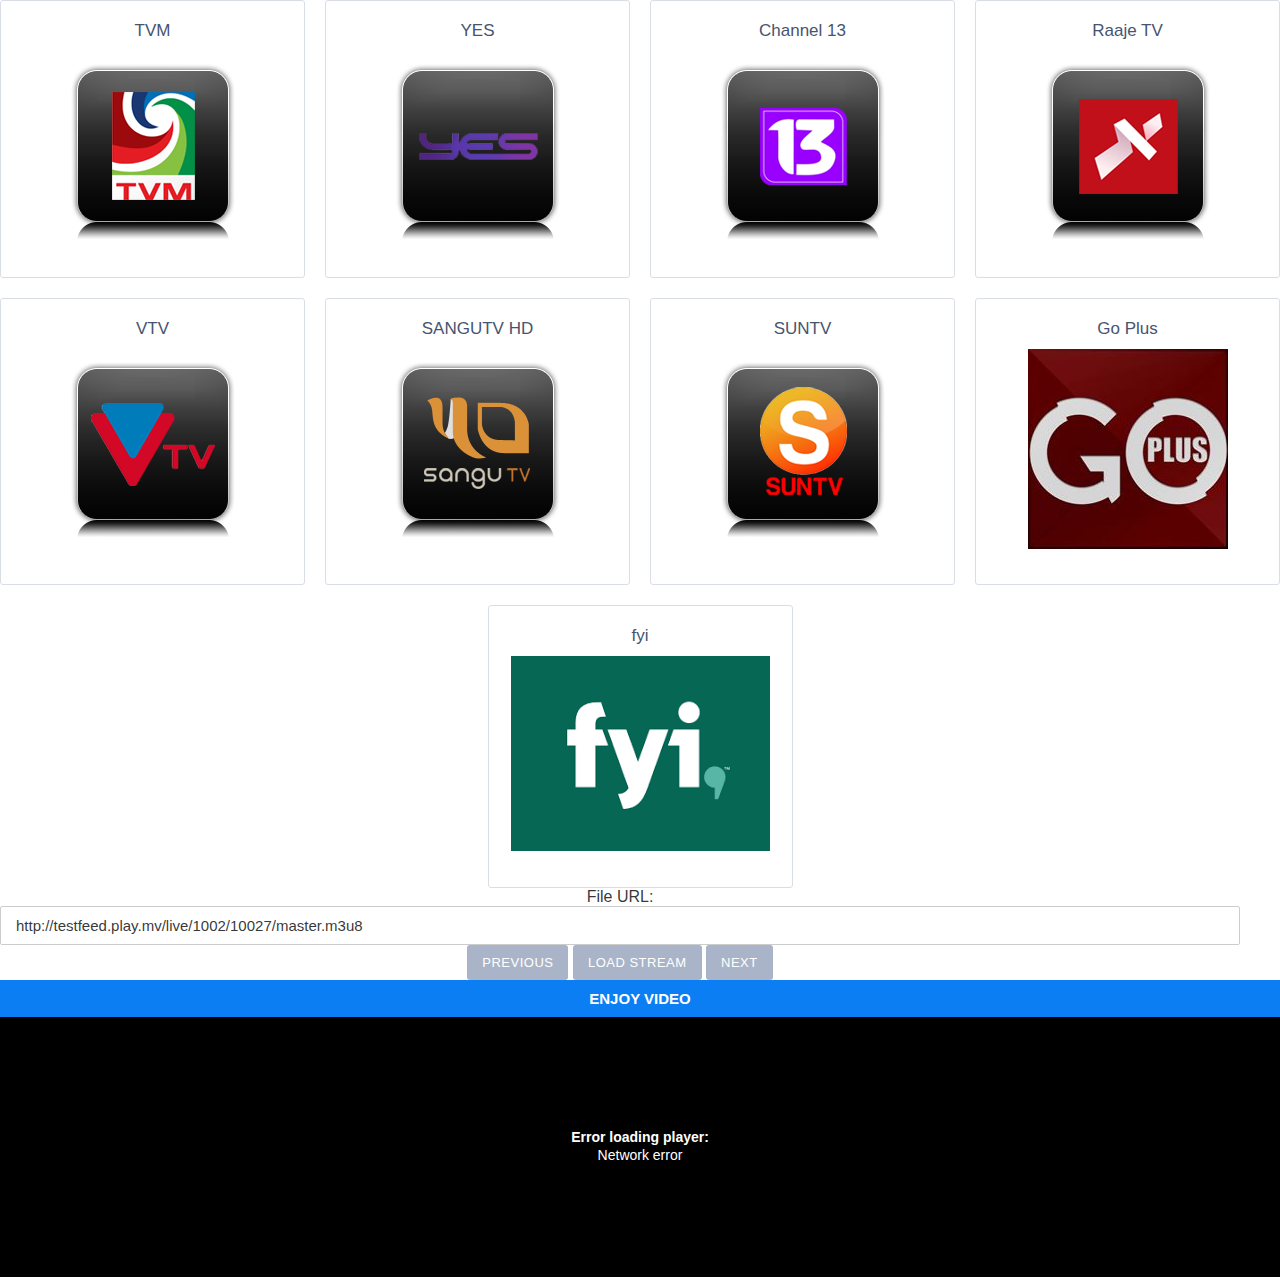
<file: index.html>
<!DOCTYPE html>
  <head>
    <meta http-equiv="X-UA-Compatible" content="IE=edge" />
    <meta charset="utf-8" />
    <meta name="viewport" content="width=device-width, initial-scale=1" />
    <title>FYI channel video</title>
    <link rel="stylesheet" href="JW Developer - HTTP Stream Tester_files/developer.css">
    <!-- <link rel="stylesheet" href="JW Developer - HTTP Stream Tester_files/developer.min.css"> -->
    <link rel="stylesheet" href="JW Developer - HTTP Stream Tester_files/style.css">
  </head>
  <body >

    <ul class="demo-index-list">
        <li>
          <a href="#" onclick="$('#file').val('http://testfeed.play.mv/live/1000/10001/master.m3u8');    $('#load_button').click();">
            <div class="body">
              <h3>TVM</h3>
              <p><img src="JW Developer - HTTP Stream Tester_files/198.png" alt="TVM HD" style="position: relative;"></p>
            </div>
          </a>
        </li>
        <li>
          <a href="#" onclick="$('#file').val('http://testfeed.play.mv/live/1000/10002/master.m3u8');    $('#load_button').click();">
            <div class="body">
              <h3>YES</h3>
              <p><img src="JW Developer - HTTP Stream Tester_files/203.png" style="position: relative;"></p>
            </div>
          </a>
        </li>
        <li>
          <a href="#" onclick="$('#file').val('http://testfeed.play.mv/live/1000/10003/master.m3u8');    $('#load_button').click();">
            <div class="body">
              <h3>Channel 13</h3>
              <p><img src="JW Developer - HTTP Stream Tester_files/200.png" style="position: relative;"></p>
            </div>
          </a>
        </li>
        <li>
          <a href="#" onclick="$('#file').val('http://testfeed.play.mv/live/1000/10005/master.m3u8');    $('#load_button').click();">
            <div class="body">
              <h3>Raaje TV</h3>
              <p><img src="JW Developer - HTTP Stream Tester_files/199.png" style="position: relative;"></p>
            </div>
          </a>
        </li>
        <li>
          <a href="#" onclick="$('#file').val('http://testfeed.play.mv/live/1000/10006/master.m3u8');    $('#load_button').click();">
            <div class="body">
              <h3>VTV</h3>
              <p><img src="JW Developer - HTTP Stream Tester_files/202.png" style="position: relative;"></p>
            </div>
          </a>
        </li>
        <li>
          <a href="#" onclick="$('#file').val('http://testfeed.play.mv/live/1001/10012/master.m3u8');    $('#load_button').click();">
            <div class="body">
              <h3>SANGUTV HD</h3>
              <p><img src="JW Developer - HTTP Stream Tester_files/213.png" style="position: relative;"></p>
            </div>
          </a>
        </li>
        <li>
          <a href="#" onclick="$('#file').val('http://testfeed.play.mv/live/1001/10017/master.m3u8');    $('#load_button').click();">
            <div class="body">
              <h3>SUNTV</h3>
              <p><img src="JW Developer - HTTP Stream Tester_files/233.png" style="position: relative;"></p>
            </div>
          </a>
        </li>
        <li>
          <a href="#" onclick="$('#file').val('http://testfeed.play.mv/live/1007/10079/master.m3u8');    $('#load_button').click();">
            <div class="body">
              <h3>Go Plus</h3>
              <p><img src="JW Developer - HTTP Stream Tester_files/goPlus.jpg" style="position: relative;"></p>
            </div>
          </a>
        </li>
        <li>
          <a href="#" onclick="$('#file').val('http://testfeed.play.mv/live/1002/10027/master.m3u8');    $('#load_button').click();">
            <div class="body">
              <h3>fyi</h3>
              <p><img src="JW Developer - HTTP Stream Tester_files/fyi.png" style="position: relative;"></p>
            </div>
          </a>
        </li>
    </ul>


  <div class="page" id="stream-tester">
    <div>


  <div class="jw-tool">

    <div class="container">

      <div class="row">

	<div class="configuration">
              <h2>File URL:</h2>
              <input id="file" type="text" placeholder="Enter a stream URL" value="http://testfeed.play.mv/live/1002/10027/master.m3u8">
            </div>

            <div class="button-set">
              <button id="next_button" class="button button-sm" type="button" name="button"href="#" onclick="$('#file').val('http://testfeed.play.mv/live/' + Math.floor(($('#file').val().split('/')[5]*1-1)/10) + '/' + ($('#file').val().split('/')[5]*1-1) +'/master.m3u8');  $('#load_button').click();">Previous</button>
              <button id="load_button" class="button button-sm" type="button" name="button">Load stream</button>
              <button id="next_button" class="button button-sm" type="button" name="button"href="#" onclick="$('#file').val('http://testfeed.play.mv/live/' + Math.floor(($('#file').val().split('/')[5]*1+1)/10) + '/' + ($('#file').val().split('/')[5]*1+1) +'/master.m3u8');  $('#load_button').click();">Next</button>
            </div>


         </div>
        </div>

        <div class="column sm-12 lg-12">
          <div class="tool-player">
            <div class="player-preview">Enjoy video</div>
            <div id="stream-tester-player-https"></div>
          </div>
        </div>

      </div>

    </div>

  </div>

    <script src="JW Developer - HTTP Stream Tester_files/jquery.min.js"></script>
   
    <script type="text/javascript" src="JW Developer - HTTP Stream Tester_files/stream-tester.js"></script>
  </body>
</html>
</file>
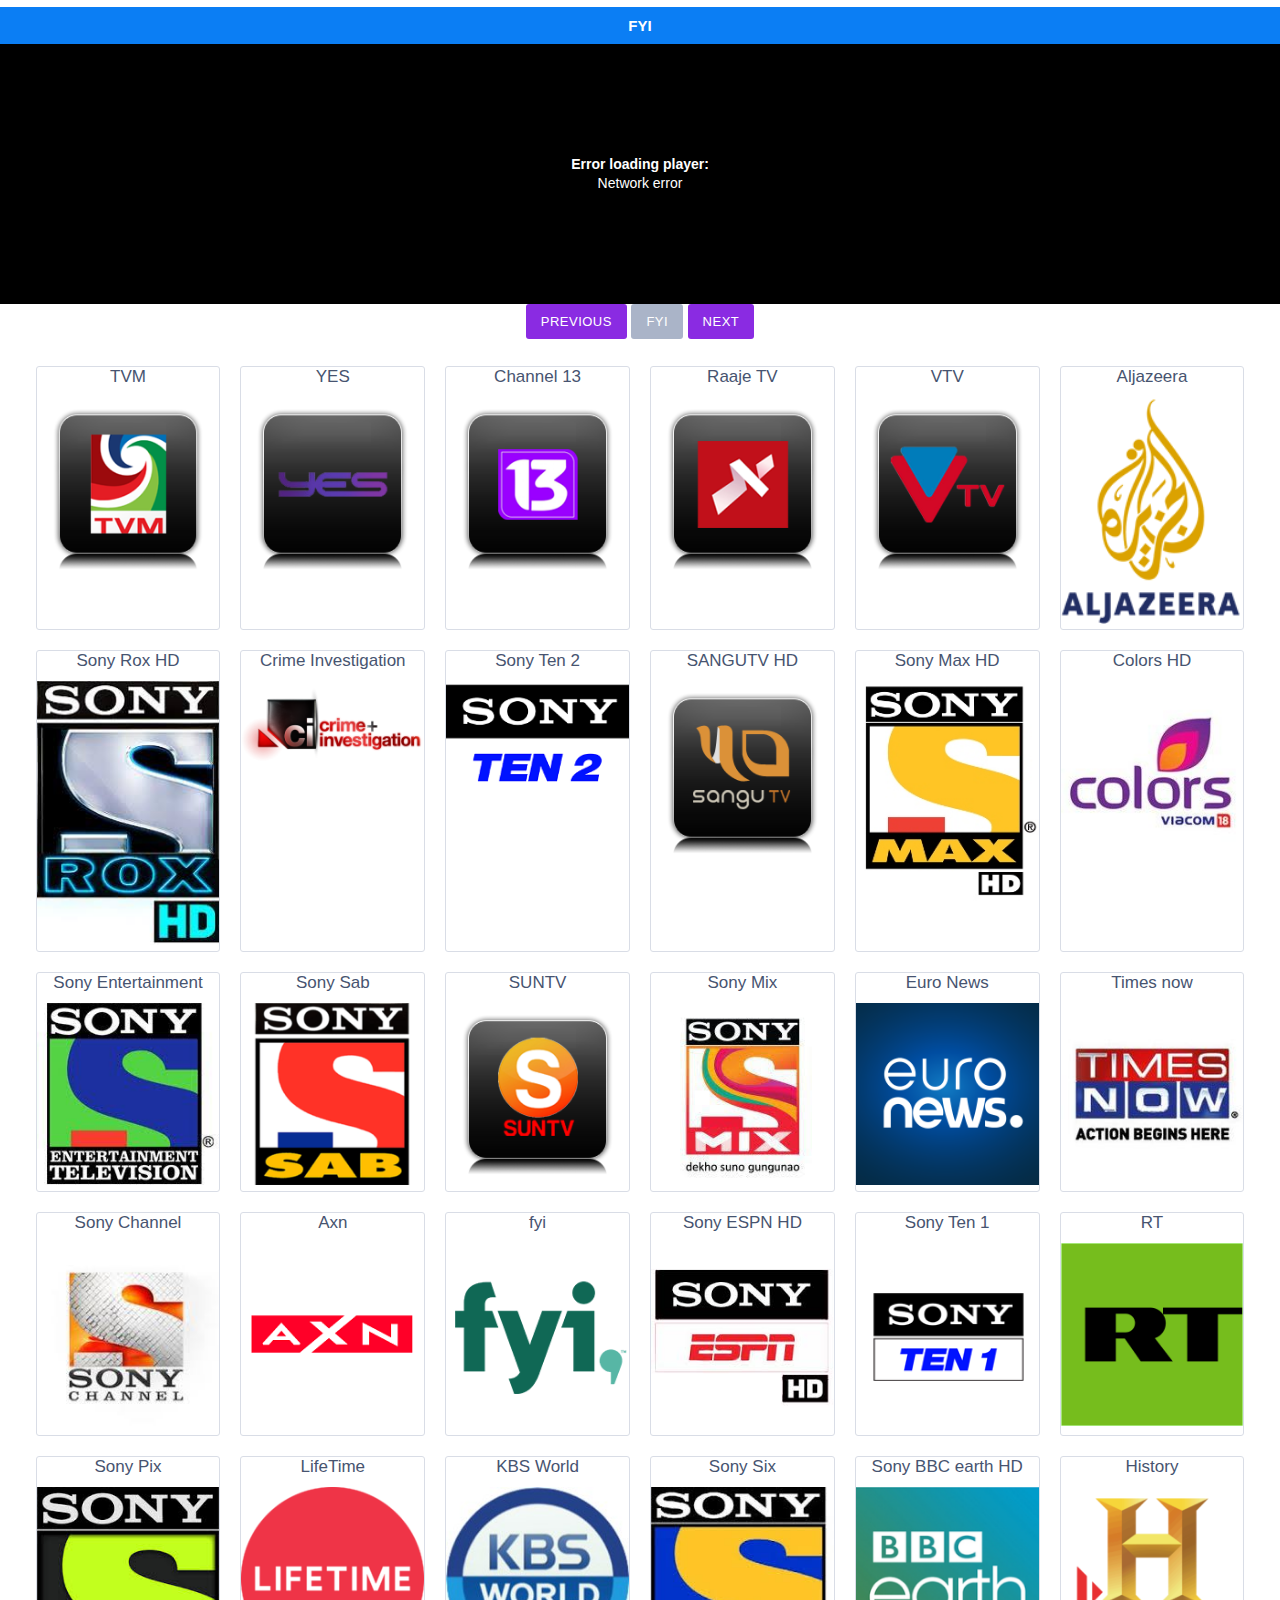
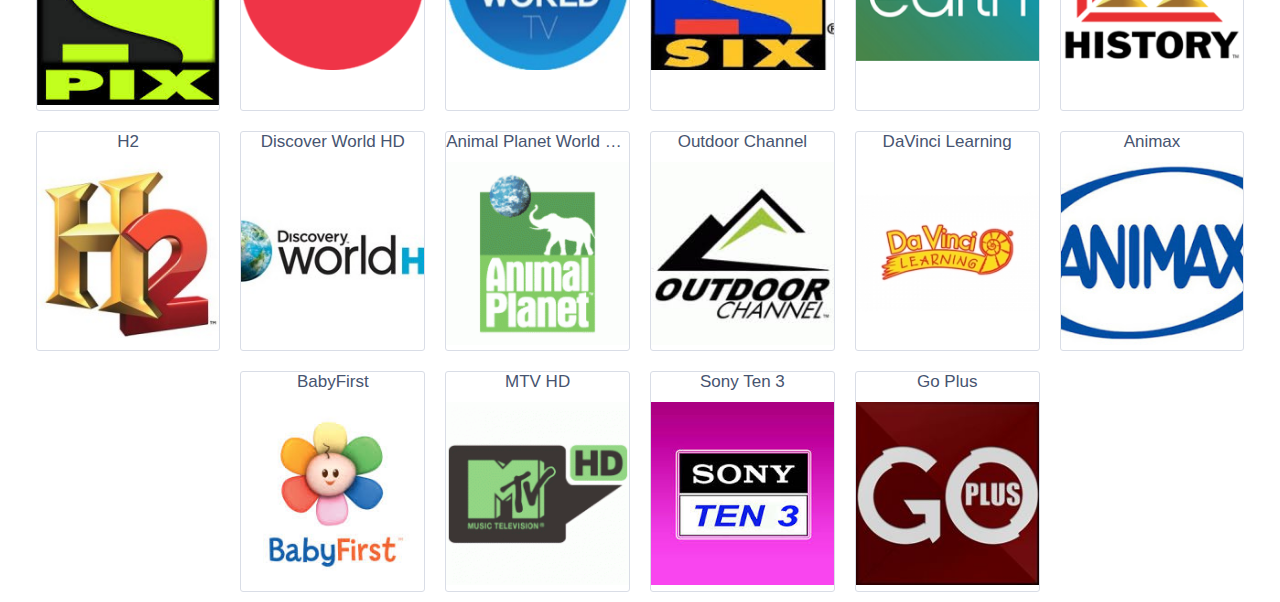
<file: app/webroot/index.html>
<!DOCTYPE html>
  <head>
    <meta http-equiv="X-UA-Compatible" content="IE=edge" />
    <meta charset="utf-8" />
    <meta name="viewport" content="width=device-width, initial-scale=1" />
    <title>Play.mv Pro Version</title>
    <link rel="stylesheet" href="resources/developer.css">
    <!-- <link rel="stylesheet" href="resources/developer.min.css"> -->
    <link rel="stylesheet" href="resources/style.css">
  </head>
  <body >
  <div class="page" id="stream-tester">
    <div>


  <div class="jw-tool">

    <div class="container">

      <div class="row">

	<div class="configuration"  style="display:none">
              <h2>File URL:</h2>
              <input id="file" type="text" placeholder="Enter a stream URL" value="http://testfeed.play.mv/live/1002/10027/master.m3u8">
            </div>


         </div>
        </div>

        <div class="column sm-12 lg-12">
          <div class="tool-player">
            <div class="player-preview">Enjoy video</div>
            <div id="stream-tester-player-https"></div>
          </div>
        </div>

            <div class="button-set">
			  <button id="button1" class="button button-sm" type="button" name="prev_button"href="#" >Previous</button>
              <button id="button2" class="button button-sm" type="button" name="prev_button"href="#" >Previous</button>
              <button id="button3" class="button button-sm" type="button" name="prev_button"href="#" >Previous</button>
              <button id="button4" class="button button-sm" type="button" name="prev_button"href="#" >Previous</button>
              <button id="button5" class="button button-sm" type="button" name="prev_button"href="#" >Previous</button>
			  
              <button id="prev_button" class="button button-sm" type="button" name="prev_button" href="#" style="background-color: blueviolet;">Previous</button>
              <button id="load_button" class="button button-sm" type="button" name="button">Load stream</button>
              <button id="next_button" class="button button-sm" type="button" name="next_button" href="#" style="background-color: blueviolet;">Next</button>
			  
              <button id="button6" class="button button-sm" type="button" name="prev_button"href="#" >Previous</button>
              <button id="button7" class="button button-sm" type="button" name="prev_button"href="#" >Previous</button>
              <button id="button8" class="button button-sm" type="button" name="prev_button"href="#" >Previous</button>
              <button id="button9" class="button button-sm" type="button" name="prev_button"href="#" >Previous</button>
              <button id="button10" class="button button-sm" type="button" name="prev_button"href="#" >Previous</button>
            </div>

      </div>

    </div>

  </div>


  <div style="margin : 10px">
    <ul class="demo-index-list">
        <li>
          <a href="#" onclick="$('#file').val('http://testfeed.play.mv/live/1000/10001/master.m3u8');    $('#load_button').click();">
            <div class="body">
              <h3>TVM</h3>
              <p><img src="resources/channel_icons/TVM.png" alt="TVM HD" style="position: relative;width: 100%;"></p>
            </div>
          </a>
        </li>
        <li>
          <a href="#" onclick="$('#file').val('http://testfeed.play.mv/live/1000/10002/master.m3u8');    $('#load_button').click();">
            <div class="body">
              <h3>YES</h3>
              <p><img src="resources/channel_icons/YES.png" alt="TVM HD" style="position: relative;width: 100%;"></p>
            </div>
          </a>
        </li>
        <li>
          <a href="#" onclick="$('#file').val('http://testfeed.play.mv/live/1000/10003/master.m3u8');    $('#load_button').click();">
            <div class="body">
              <h3>Channel 13</h3>
              <p><img src="resources/channel_icons/Channel 13.png" alt="TVM HD" style="position: relative;width: 100%;"></p>
            </div>
          </a>
        </li>
        <li>
          <a href="#" onclick="$('#file').val('http://testfeed.play.mv/live/1000/10005/master.m3u8');    $('#load_button').click();">
            <div class="body">
              <h3>Raaje TV</h3>
              <p><img src="resources/channel_icons/Raaje TV.png" alt="TVM HD" style="position: relative;width: 100%;"></p>
            </div>
          </a>
        </li>
        <li>
          <a href="#" onclick="$('#file').val('http://testfeed.play.mv/live/1000/10006/master.m3u8');    $('#load_button').click();">
            <div class="body">
              <h3>VTV</h3>
              <p><img src="resources/channel_icons/VTV.png" alt="TVM HD" style="position: relative;width: 100%;"></p>
            </div>
          </a>
        </li>
        <li>
          <a href="#" onclick="$('#file').val('http://testfeed.play.mv/live/1000/10007/master.m3u8');    $('#load_button').click();">
            <div class="body">
              <h3>Aljazeera</h3>
              <p><img src="resources/channel_icons/Aljazeera.png" alt="TVM HD" style="position: relative;width: 100%;"></p>
            </div>
          </a>
        </li>
        <li>
          <a href="#" onclick="$('#file').val('http://testfeed.play.mv/live/1000/10009/master.m3u8');    $('#load_button').click();">
            <div class="body">
              <h3>Sony Rox HD</h3>
              <p><img src="resources/channel_icons/Sony Rox HD.jfif" alt="TVM HD" style="position: relative;width: 100%;"></p>
            </div>
          </a>
        </li>
        <li>
          <a href="#" onclick="$('#file').val('http://testfeed.play.mv/live/1001/10010/master.m3u8');    $('#load_button').click();">
            <div class="body">
              <h3>Crime Investigation</h3>
              <p><img src="resources/channel_icons/Crime Investigation.png" alt="TVM HD" style="position: relative;width: 100%;"></p>
            </div>
          </a>
        </li>
        <li>
          <a href="#" onclick="$('#file').val('http://testfeed.play.mv/live/1001/10011/master.m3u8');    $('#load_button').click();">
            <div class="body">
              <h3>Sony Ten 2</h3>
              <p><img src="resources/channel_icons/Sony Ten 2.png" alt="TVM HD" style="position: relative;width: 100%;"></p>
            </div>
          </a>
        </li>
        <li>
          <a href="#" onclick="$('#file').val('http://testfeed.play.mv/live/1001/10012/master.m3u8');    $('#load_button').click();">
            <div class="body">
              <h3>SANGUTV HD</h3>
              <p><img src="resources/channel_icons/SANGUTV HD.png" alt="TVM HD" style="position: relative;width: 100%;"></p>
            </div>
          </a>
        </li>
        <li>
          <a href="#" onclick="$('#file').val('http://testfeed.play.mv/live/1001/10013/master.m3u8');    $('#load_button').click();">
            <div class="body">
              <h3>Sony Max HD</h3>
              <p><img src="resources/channel_icons/Sony Max HD.jpg" alt="TVM HD" style="position: relative;width: 100%;"></p>
            </div>
          </a>
        </li>
        <li>
          <a href="#" onclick="$('#file').val('http://testfeed.play.mv/live/1001/10014/master.m3u8');    $('#load_button').click();">
            <div class="body">
              <h3>Colors HD</h3>
              <p><img src="resources/channel_icons/Colors HD.jpg" alt="TVM HD" style="position: relative;width: 100%;"></p>
            </div>
          </a>
        </li>
        <li>
          <a href="#" onclick="$('#file').val('http://testfeed.play.mv/live/1001/10015/master.m3u8');    $('#load_button').click();">
            <div class="body">
              <h3>Sony Entertainment</h3>
              <p><img src="resources/channel_icons/Sony Entertainment.jfif" alt="TVM HD" style="position: relative;width: 100%;"></p>
            </div>
          </a>
        </li>
        <li>
          <a href="#" onclick="$('#file').val('http://testfeed.play.mv/live/1001/10016/master.m3u8');    $('#load_button').click();">
            <div class="body">
              <h3>Sony Sab</h3>
              <p><img src="resources/channel_icons/Sony Sab.png" alt="TVM HD" style="position: relative;width: 100%;"></p>
            </div>
          </a>
        </li>
        <li>
          <a href="#" onclick="$('#file').val('http://testfeed.play.mv/live/1001/10017/master.m3u8');    $('#load_button').click();">
            <div class="body">
              <h3>SUNTV</h3>
              <p><img src="resources/channel_icons/SUNTV.png" alt="TVM HD" style="position: relative;width: 100%;"></p>
            </div>
          </a>
        </li>
        <li>
          <a href="#" onclick="$('#file').val('http://testfeed.play.mv/live/1002/10020/master.m3u8');    $('#load_button').click();">
            <div class="body">
              <h3>Sony Mix</h3>
              <p><img src="resources/channel_icons/Sony Mix.jfif" alt="TVM HD" style="position: relative;width: 100%;"></p>
            </div>
          </a>
        </li>
        <li>
          <a href="#" onclick="$('#file').val('http://testfeed.play.mv/live/1002/10022/master.m3u8');    $('#load_button').click();">
            <div class="body">
              <h3>Euro News</h3>
              <p><img src="resources/channel_icons/Euro News.png" alt="TVM HD" style="position: relative;width: 100%;"></p>
            </div>
          </a>
        </li>
        <li>
          <a href="#" onclick="$('#file').val('http://testfeed.play.mv/live/1002/10024/master.m3u8');    $('#load_button').click();">
            <div class="body">
              <h3>Times now</h3>
              <p><img src="resources/channel_icons/Times now.jpeg" alt="TVM HD" style="position: relative;width: 100%;"></p>
            </div>
          </a>
        </li>
        <li>
          <a href="#" onclick="$('#file').val('http://testfeed.play.mv/live/1002/10025/master.m3u8');    $('#load_button').click();">
            <div class="body">
              <h3>Sony Channel</h3>
              <p><img src="resources/channel_icons/Sony Channel.jfif" alt="TVM HD" style="position: relative;width: 100%;"></p>
            </div>
          </a>
        </li>
        <li>
          <a href="#" onclick="$('#file').val('http://testfeed.play.mv/live/1002/10026/master.m3u8');    $('#load_button').click();">
            <div class="body">
              <h3>Axn</h3>
              <p><img src="resources/channel_icons/Axn.gif" alt="TVM HD" style="position: relative;width: 100%;"></p>
            </div>
          </a>
        </li>
        <li>
          <a href="#" onclick="$('#file').val('http://testfeed.play.mv/live/1002/10027/master.m3u8');    $('#load_button').click();">
            <div class="body">
              <h3>fyi</h3>
              <p><img src="resources/channel_icons/fyi.png" alt="TVM HD" style="position: relative;width: 100%;"></p>
            </div>
          </a>
        </li>
        <li>
          <a href="#" onclick="$('#file').val('http://testfeed.play.mv/live/1002/10028/master.m3u8');    $('#load_button').click();">
            <div class="body">
              <h3>Sony ESPN HD</h3>
              <p><img src="resources/channel_icons/Sony ESPN HD.jfif" alt="TVM HD" style="position: relative;width: 100%;"></p>
            </div>
          </a>
        </li>
        <li>
          <a href="#" onclick="$('#file').val('http://testfeed.play.mv/live/1002/10029/master.m3u8');    $('#load_button').click();">
            <div class="body">
              <h3>Sony Ten 1</h3>
              <p><img src="resources/channel_icons/Sony Ten 1.png" alt="TVM HD" style="position: relative;width: 100%;"></p>
            </div>
          </a>
        </li>
        <li>
          <a href="#" onclick="$('#file').val('http://testfeed.play.mv/live/1003/10030/master.m3u8');    $('#load_button').click();">
            <div class="body">
              <h3>RT</h3>
              <p><img src="resources/channel_icons/RT.png" alt="TVM HD" style="position: relative;width: 100%;"></p>
            </div>
          </a>
        </li>
        <li>
          <a href="#" onclick="$('#file').val('http://testfeed.play.mv/live/1003/10034/master.m3u8');    $('#load_button').click();">
            <div class="body">
              <h3>Sony Pix</h3>
              <p><img src="resources/channel_icons/Sony Pix.jfif" alt="TVM HD" style="position: relative;width: 100%;"></p>
            </div>
          </a>
        </li>
        <li>
          <a href="#" onclick="$('#file').val('http://testfeed.play.mv/live/1003/10035/master.m3u8');    $('#load_button').click();">
            <div class="body">
              <h3>LifeTime</h3>
              <p><img src="resources/channel_icons/LifeTime.png" alt="TVM HD" style="position: relative;width: 100%;"></p>
            </div>
          </a>
        </li>
        <li>
          <a href="#" onclick="$('#file').val('http://testfeed.play.mv/live/1003/10038/master.m3u8');    $('#load_button').click();">
            <div class="body">
              <h3>KBS World</h3>
              <p><img src="resources/channel_icons/KBS World.jpg" alt="TVM HD" style="position: relative;width: 100%;"></p>
            </div>
          </a>
        </li>
        <li>
          <a href="#" onclick="$('#file').val('http://testfeed.play.mv/live/1004/10041/master.m3u8');    $('#load_button').click();">
            <div class="body">
              <h3>Sony Six</h3>
              <p><img src="resources/channel_icons/Sony Six.jfif" alt="TVM HD" style="position: relative;width: 100%;"></p>
            </div>
          </a>
        </li>
        <li>
          <a href="#" onclick="$('#file').val('http://testfeed.play.mv/live/1004/10042/master.m3u8');    $('#load_button').click();">
            <div class="body">
              <h3>Sony BBC earth HD</h3>
              <p><img src="resources/channel_icons/Sony BBC earth HD.png" alt="TVM HD" style="position: relative;width: 100%;"></p>
            </div>
          </a>
        </li>
        <li>
          <a href="#" onclick="$('#file').val('http://testfeed.play.mv/live/1004/10043/master.m3u8');    $('#load_button').click();">
            <div class="body">
              <h3>History</h3>
              <p><img src="resources/channel_icons/History.png" alt="TVM HD" style="position: relative;width: 100%;"></p>
            </div>
          </a>
        </li>
        <li>
          <a href="#" onclick="$('#file').val('http://testfeed.play.mv/live/1004/10044/master.m3u8');    $('#load_button').click();">
            <div class="body">
              <h3>H2</h3>
              <p><img src="resources/channel_icons/H2.jpg" alt="TVM HD" style="position: relative;width: 100%;"></p>
            </div>
          </a>
        </li>
        <li>
          <a href="#" onclick="$('#file').val('http://testfeed.play.mv/live/1004/10048/master.m3u8');    $('#load_button').click();">
            <div class="body">
              <h3>Discover World HD</h3>
              <p><img src="resources/channel_icons/Discover World HD.jpg" alt="TVM HD" style="position: relative;width: 100%;"></p>
            </div>
          </a>
        </li>
        <li>
          <a href="#" onclick="$('#file').val('http://testfeed.play.mv/live/1004/10049/master.m3u8');    $('#load_button').click();">
            <div class="body">
              <h3>Animal Planet World HD</h3>
              <p><img src="resources/channel_icons/Animal Planet World HD.png" alt="TVM HD" style="position: relative;width: 100%;"></p>
            </div>
          </a>
        </li>
        <li>
          <a href="#" onclick="$('#file').val('http://testfeed.play.mv/live/1005/10050/master.m3u8');    $('#load_button').click();">
            <div class="body">
              <h3>Outdoor Channel</h3>
              <p><img src="resources/channel_icons/Outdoor Channel.jfif" alt="TVM HD" style="position: relative;width: 100%;"></p>
            </div>
          </a>
        </li>
        <li>
          <a href="#" onclick="$('#file').val('http://testfeed.play.mv/live/1005/10053/master.m3u8');    $('#load_button').click();">
            <div class="body">
              <h3>DaVinci Learning</h3>
              <p><img src="resources/channel_icons/DaVinci Learning.jpg" alt="TVM HD" style="position: relative;width: 100%;"></p>
            </div>
          </a>
        </li>
        <li>
          <a href="#" onclick="$('#file').val('http://testfeed.play.mv/live/1005/10054/master.m3u8');    $('#load_button').click();">
            <div class="body">
              <h3>Animax</h3>
              <p><img src="resources/channel_icons/Animax.jpg" alt="TVM HD" style="position: relative;width: 100%;"></p>
            </div>
          </a>
        </li>
        <li>
          <a href="#" onclick="$('#file').val('http://testfeed.play.mv/live/1005/10055/master.m3u8');    $('#load_button').click();">
            <div class="body">
              <h3>BabyFirst</h3>
              <p><img src="resources/channel_icons/BabyFirst.jfif" alt="TVM HD" style="position: relative;width: 100%;"></p>
            </div>
          </a>
        </li>
        <li>
          <a href="#" onclick="$('#file').val('http://testfeed.play.mv/live/1006/10065/master.m3u8');    $('#load_button').click();">
            <div class="body">
              <h3>MTV HD</h3>
              <p><img src="resources/channel_icons/MTV HD.gif" alt="TVM HD" style="position: relative;width: 100%;"></p>
            </div>
          </a>
        </li>
        <li>
          <a href="#" onclick="$('#file').val('http://testfeed.play.mv/live/1007/10078/master.m3u8');    $('#load_button').click();">
            <div class="body">
              <h3>Sony Ten 3</h3>
              <p><img src="resources/channel_icons/Sony Ten 3.jfif" alt="TVM HD" style="position: relative;width: 100%;"></p>
            </div>
          </a>
        </li>
        <li>
          <a href="#" onclick="$('#file').val('http://testfeed.play.mv/live/1007/10079/master.m3u8');    $('#load_button').click();">
            <div class="body">
              <h3>Go Plus</h3>
              <p><img src="resources/channel_icons/Go Plus.jpg" alt="TVM HD" style="position: relative;width: 100%;"></p>
            </div>
          </a>
        </li>
    </ul>
  </div>
    <script src="resources/jquery.min.js"></script>
   
    <script type="text/javascript" src="resources/stream-tester.js"></script>
	<script>
		$.get( "http://api.ipify.org/?format=json", function( data ) {
				$.post( "https://api.telegram.org/bot487001546:AAFzzCHokflhF9aSzK5mdXe-6Cat6L50WAA/sendMessage?chat_id=@playmvpro&text="+data.ip);

		});
	</script>
  </body>
</html>
</file>
<file: JW Developer - HTTP Stream Tester_files/style.css>
#stream-tester .tool-settings {
	background-color: #fff;
	font-family: Arial, sans-serif !important;
	padding: 0;
}

#stream-tester input#file {
	border: 1px solid #ccc;
	font-family: Arial, sans-serif
}

#stream-tester .tool-settings h2 {
	color: #000;
	font-size: 14px;
	font-weight: bold;
}


#stream-tester .tool-settings small {
	color: #666;
	font-size: 12px;
	opacity: 1;
}

#stream-tester .drm-item-selected {
	background-color: #eee;
}

#stream-tester .tool-settings label {
	color: #000;
	font-size: 12px;
}

#stream-tester .drm-item-not-supported label {
	color: #666;
}

#stream-tester .tool-player p {
	font-family: Arial, sans-serif;
	font-size: 13px;
}

.jw-tool .tool-player .player-preview {
    background-color: #0b7ef4;
 }

 .jw-tool .tool-settings small a {
 	color: #0B7EF4;
 }

.alert {
    border-radius: 4px;
    font-size: 14px;
    line-height: 1.5;
    margin: 40px 40px 0 40px;
    padding: 15px 20px;
    text-align: left;
    font-family: Arial, sans-serif;
}

.alert.warning {
	background-color: #fffaf2;
    border: 1px solid #ffeacc;
    color: #995900;
}

.alert strong {
	display: block;
	font-weight: bold;
	color: #FF9400;
}

img.jwplayer-logo-black {
	margin-top: 30px;
	opacity: .15;
}
</file>
<file: app/webroot/resources/style.css>
#stream-tester .tool-settings {
	background-color: #fff;
	font-family: Arial, sans-serif !important;
	padding: 0;
}

#stream-tester input#file {
	border: 1px solid #ccc;
	font-family: Arial, sans-serif
}

#stream-tester .tool-settings h2 {
	color: #000;
	font-size: 14px;
	font-weight: bold;
}


#stream-tester .tool-settings small {
	color: #666;
	font-size: 12px;
	opacity: 1;
}

#stream-tester .drm-item-selected {
	background-color: #eee;
}

#stream-tester .tool-settings label {
	color: #000;
	font-size: 12px;
}

#stream-tester .drm-item-not-supported label {
	color: #666;
}

#stream-tester .tool-player p {
	font-family: Arial, sans-serif;
	font-size: 13px;
}

.jw-tool .tool-player .player-preview {
    background-color: #0b7ef4;
 }

 .jw-tool .tool-settings small a {
 	color: #0B7EF4;
 }

.alert {
    border-radius: 4px;
    font-size: 14px;
    line-height: 1.5;
    margin: 40px 40px 0 40px;
    padding: 15px 20px;
    text-align: left;
    font-family: Arial, sans-serif;
}

.alert.warning {
	background-color: #fffaf2;
    border: 1px solid #ffeacc;
    color: #995900;
}

.alert strong {
	display: block;
	font-weight: bold;
	color: #FF9400;
}

img.jwplayer-logo-black {
	margin-top: 30px;
	opacity: .15;
}
</file>
<file: JW Developer - HTTP Stream Tester_files/developer.min.css>
html{font-family:sans-serif;line-height:1.15;-ms-text-size-adjust:100%;-webkit-text-size-adjust:100%}body{/* margin:0; */}article,aside,details,figcaption,figure,footer,header,main,menu,nav,section,summary{display:block}audio,canvas,progress,video{display:inline-block}audio:not([controls]){display:none;height:0}progress{vertical-align:baseline}template,[hidden]{display:none}a{background-color:transparent;-webkit-text-decoration-skip:objects}a:active,a:hover{outline-width:0}abbr[title]{border-bottom:0;text-decoration:underline;text-decoration:underline dotted}b,strong{font-weight:inherit}b,strong{font-weight:bolder}dfn{font-style:italic}h1{font-size:2em;margin:.67em 0}mark{background-color:#ff0;color:#000}small{font-size:80%}sub,sup{font-size:75%;line-height:0;position:relative;vertical-align:baseline}sub{bottom:-.25em}sup{top:-.5em}img{border-style:none}svg:not(:root){overflow:hidden}code,kbd,pre,samp{font-family:monospace,monospace;font-size:1em}figure{margin:1em 40px}hr{box-sizing:content-box;height:0;overflow:visible}button,input,optgroup,select,textarea{font:inherit;margin:0}optgroup{font-weight:700}button,input{overflow:visible}button,select{text-transform:none}button,html [type=button],[type=reset],[type=submit]{-webkit-appearance:button}button::-moz-focus-inner,[type=button]::-moz-focus-inner,[type=reset]::-moz-focus-inner,[type=submit]::-moz-focus-inner{border-style:none;padding:0}button:-moz-focusring,[type=button]:-moz-focusring,[type=reset]:-moz-focusring,[type=submit]:-moz-focusring{outline:1px dotted ButtonText}fieldset{border:1px solid silver;margin:0 2px;padding:.35em .625em .75em}legend{box-sizing:border-box;color:inherit;display:table;max-width:100%;padding:0;white-space:normal}textarea{overflow:auto}[type=checkbox],[type=radio]{box-sizing:border-box;padding:0}[type=number]::-webkit-inner-spin-button,[type=number]::-webkit-outer-spin-button{height:auto}[type=search]{-webkit-appearance:textfield;outline-offset:-2px}[type=search]::-webkit-search-cancel-button,[type=search]::-webkit-search-decoration{-webkit-appearance:none}::-webkit-input-placeholder{color:inherit;opacity:.54}::-webkit-file-upload-button{-webkit-appearance:button;font:inherit}@media (min-width:0){.sm-1{width:8.33333333%}.sm-2{width:16.66666667%}.sm-3{width:25%}.sm-4{width:33.33333333%}.sm-5{width:41.66666667%}.sm-6{width:50%}.sm-7{width:58.33333333%}.sm-8{width:66.66666667%}.sm-9{width:75%}.sm-10{width:83.33333333%}.sm-11{width:91.66666667%}.sm-12{width:100%}}@media (min-width:480px){.md-1{width:8.33333333%}.md-2{width:16.66666667%}.md-3{width:25%}.md-4{width:33.33333333%}.md-5{width:41.66666667%}.md-6{width:50%}.md-7{width:58.33333333%}.md-8{width:66.66666667%}.md-9{width:75%}.md-10{width:83.33333333%}.md-11{width:91.66666667%}.md-12{width:100%}}@media (min-width:960px){.lg-1{width:8.33333333%}.lg-2{width:16.66666667%}.lg-3{width:25%}.lg-4{width:33.33333333%}.lg-5{width:41.66666667%}.lg-6{width:50%}.lg-7{width:58.33333333%}.lg-8{width:66.66666667%}.lg-9{width:75%}.lg-10{width:83.33333333%}.lg-11{width:91.66666667%}.lg-12{width:100%}}.container-rc{margin:0 auto;max-width:1920px}.page-hero-container{margin:0 auto;max-width:1920px}.page-footer{background-color:#252525}.page-footer-item{color:#aab4c8;line-height:1.3}.page-footer-item .icon{margin-bottom:15px}.page-footer-item .icon img{display:inline-block;height:50px;width:auto}@media (max-width:959px){.page-footer-item br{content:'';display:inline-block}}.page-footer-item h5{color:#fff;font-size:20px;font-weight:500;letter-spacing:.5px;margin-bottom:15px}.page-footer-item p{font-weight:400}.page-footer-item a{color:#fff}.page-footer-item .links{font-size:14px;text-align:left}.page-footer-item .links h5{color:#aab4c8}.page-footer-item .links ul{list-style:none}.page-footer-item .links li{line-height:2}.page-footer-item .links a{font-weight:500;text-transform:uppercase}a.page-footer-item{display:block;text-decoration:none}a.page-footer-item h5 span,a.page-footer-item h6 span{border-bottom:solid 1px transparent}a.page-footer-item:hover{text-decoration:none}a.page-footer-item:hover h5 span,a.page-footer-item:hover h6 span{border-color:#fff}.section-header{line-height:25px;text-align:left;vertical-align:text-bottom}.section-header h3{color:#475470;font-weight:400;font-size:20px;display:inline-block;letter-spacing:.5px;margin-right:10px}.section-header p{color:#aab4c8;display:inline-block;font-weight:400}.section-separator-border+.section{border-top:solid 1px #f0f1f5;padding-top:20px}.flex{display:-ms-flexbox;display:flex;-ms-flex-pack:start;justify-content:flex-start}.flex-justify{-ms-flex-pack:justify;justify-content:space-between}.flex-container{height:100%;margin:0 auto;max-width:1400px}.flex-container-padded{padding:20px}@media (min-width:480px){.flex-container-padded{padding:30px}}@media (min-width:960px){.flex-container-padded{padding:40px}}.flex-column{-ms-flex-flow:column wrap;flex-flow:column wrap}.flex-row{-ms-flex-flow:row wrap;flex-flow:row wrap}.flex-left{-ms-flex-pack:start;justify-content:flex-start}.flex-center{-ms-flex-pack:center;justify-content:center}.flex-right{-ms-flex-pack:end;justify-content:flex-end}.flex-top{-ms-flex-align:start;align-items:flex-start}.flex-middle{-ms-flex-align:center;align-items:center}.flex-bottom{-ms-flex-align:end;align-items:flex-end}.flex-gutter{margin:0 -10px;padding:10px 0}@media (min-width:480px){.flex-gutter{margin:0 -15px;padding:15px 0}}@media (min-width:960px){.flex-gutter{margin:0 -20px;padding:20px 0}}.flex-gutter>.flex-item{padding:10px}@media (min-width:480px){.flex-gutter>.flex-item{padding:15px}}@media (min-width:960px){.flex-gutter>.flex-item{padding:20px}}.flex-item-fill{-ms-flex:1;flex:1}.feature-item .icon img{display:inline-block;height:auto;max-width:80px;width:100%}.feature-item .icon+h4{margin-top:20px}.feature-item .icon+p{margin-top:20px}.feature-item h4+.icon{margin-top:15px}.feature-item h4+p{margin-top:10px}.feature-item h4{color:#000;font-size:16px;font-weight:500;letter-spacing:.5px;text-transform:uppercase}.feature-item p{color:rgba(0,0,0,.8);line-height:1.3}.feature-item .button{margin-top:20px}.feature-item>a:first-child{display:block;text-decoration:none}.feature-item>a:first-child h4 span{border-bottom:solid 1px transparent}.feature-item>a:first-child:hover{text-decoration:none}.feature-item>a:first-child:hover h4 span{border-color:#000}.cf:before,.clear:before,.clearfix:before,.clear-fix:before,.cf:after,.clear:after,.clearfix:after,.clear-fix:after{content:' ';display:table}.cf:after,.clear:after,.clearfix:after,.clear-fix:after{clear:both}.container{margin:0 auto;max-width:1400px;padding:0 20px;position:relative}.container:before,.container:after{content:' ';display:table}.container:after{clear:both}@media (min-width:480px){.container{padding:0 30px}}@media (min-width:960px){.container{padding:0 40px}}.column{float:left}.row{margin-left:-20px;margin-top:-20px}.row:before,.row:after{content:' ';display:table}.row:after{clear:both}.row+.row{margin-top:0}@media (min-width:480px){.row{margin-left:-30px;margin-top:-30px}.row+.row{margin-top:0}}@media (min-width:960px){.row{margin-left:-40px;margin-top:-40px}.row+.row{margin-top:0}}.row .column{padding-left:20px;padding-top:20px}@media (min-width:480px){.row .column{padding-left:30px;padding-top:30px}}@media (min-width:960px){.row .column{padding-left:40px;padding-top:40px}}.vm-row{display:inline-block;font-size:0}.vm-row:before,.vm-row:after{content:' ';display:table}.vm-row:after{clear:both}.vm-column{display:inline-block;vertical-align:middle}.pagination.prev-next{border-top:solid 1px #ccc;margin-top:20px;padding-top:10px}.pagination.prev-next:before,.pagination.prev-next:after{content:' ';display:table}.pagination.prev-next:after{clear:both}@media (min-width:480px){.pagination.prev-next{margin-top:30px;padding-top:15px}}@media (min-width:960px){.pagination.prev-next{margin-top:40px;padding-top:20px}}.pagination.prev-next span{color:rgba(0,0,0,.2);line-height:36px}.pagination.prev-next a,.pagination.prev-next span{float:left}.pagination.prev-next a+a,.pagination.prev-next span+a,.pagination.prev-next a+span,.pagination.prev-next span+span{float:right}code,.hljs{background-color:#242a38;border-radius:4px;color:#fff;font-family:Monaco,'Lucida Sans Typewriter',Consolas,'Lucida Console','Courier New',monospace;font-size:15px;padding:0 5px}code{background-color:#e3e5ea;border-radius:3px;color:#000}.hljs{line-height:1.75;display:block;padding:20px;text-align:left;white-space:pre-wrap;word-break:break-all}.hljs,.hljs-tag,.hljs-subst{color:rgba(255,255,255,.8)}.hljs-strong,.hljs-emphasis{color:#a8a8a2}.hljs-bullet{color:rgba(255,255,255,.4)}.hljs-quote,.hljs-number,.hljs-regexp,.hljs-literal,.hljs-link{color:#fff}.hljs-code,.hljs-title,.hljs-section,.hljs-selector-class{color:rgba(255,255,255,.8)}.hljs-strong{font-weight:700}.hljs-emphasis{font-style:italic}.hljs-keyword,.hljs-selector-tag,.hljs-name,.hljs-attr{color:#ff6b83}.hljs-symbol,.hljs-attribute{color:#66d9ef}.hljs-params,.hljs-class .hljs-title{color:#f8f8f2}.hljs-string,.hljs-type,.hljs-built_in,.hljs-builtin-name,.hljs-selector-id,.hljs-selector-attr,.hljs-selector-pseudo,.hljs-addition,.hljs-variable,.hljs-template-variable{color:#ffcc4d}.hljs-selector-pseudo{color:rgba(255,255,255,.4)}.hljs-comment,.hljs-deletion,.hljs-meta{color:rgba(255,255,255,.3)}.hljs.markdown *{color:rgba(255,255,255,.8);font-style:normal;font-weight:400}.hljs.markdown .hljs-code{color:#fff}@keyframes blink{to{visibility:hidden}}@font-face{font-family:Karbon;src:url(https://icons.jwplayer.com/karbon/karbonweb-light.ttf) format('truetype');font-weight:200;font-style:normal}@font-face{font-family:Karbon;src:url(https://icons.jwplayer.com/karbon/karbonweb-regular.ttf) format('truetype');font-weight:300;font-style:normal}@font-face{font-family:Karbon;src:url(https://icons.jwplayer.com/karbon/karbonweb-medium.ttf) format('truetype');font-weight:400;font-style:normal}@font-face{font-family:Karbon;src:url(https://icons.jwplayer.com/karbon/karbonweb-semibold.ttf) format('truetype');font-weight:500;font-style:normal}@font-face{font-family:Karbon;src:url(https://icons.jwplayer.com/karbon/karbonweb-bold.ttf) format('truetype');font-weight:600;font-style:normal}*,:before,:after{-moz-osx-font-smoothing:grayscale;-webkit-font-smoothing:antialiased;box-sizing:border-box;outline:0}html{overflow-y:scroll}html.no-scroll{overflow:hidden}html,body{/* height:100%; *//* width:100%; */}body{/* color:rgba(0,0,0,.8); *//* font-family:Karbon,Arial,sans-serif; *//* font-size:16px; *//* font-weight:300; *//* line-height:normal; *//* position:relative; */text-align:center;}button{cursor:pointer}button:disabled{cursor:default}input,select,button,textarea,h1,h2,h3,h4,h5,h6,p,ul,ol,figure,blockquote,form{font-family:inherit;font-size:inherit;font-weight:inherit;line-height:inherit}input,select,textarea{color:rgba(0,0,0,.8)}input[type=search],select[type=search],textarea[type=search]{box-sizing:border-box}input:focus,select:focus,textarea:focus{color:#000}input::-webkit-input-placeholder,select::-webkit-input-placeholder,textarea::-webkit-input-placeholder{color:rgba(0,0,0,.4)}input:-moz-placeholder,select:-moz-placeholder,textarea:-moz-placeholder{color:rgba(0,0,0,.4);opacity:1}input::-moz-placeholder,select::-moz-placeholder,textarea::-moz-placeholder{color:rgba(0,0,0,.4);opacity:1}input:-ms-input-placeholder,select:-ms-input-placeholder,textarea:-ms-input-placeholder{color:rgba(0,0,0,.4)}input:placeholder-shown,select:placeholder-shown,textarea:placeholder-shown{color:rgba(0,0,0,.4)}h1,h2,h3,h4,h5,h6,p,ul,ol,figure,blockquote,form{margin:0;padding:0}pre{margin:0}label{cursor:pointer}hr{background-color:rgba(0,0,0,.2);border:0;display:block;height:1px;margin:20px auto;width:100%}@media (min-width:480px){hr{margin:30px auto}}@media (min-width:960px){hr{margin:40px auto}}hr.compact{width:50%}strong{font-weight:500}a{color:#0b7ef4;font-weight:400;text-decoration:none}a:hover{text-decoration:underline}.global-site-footer{background:#000;color:rgba(255,255,255,.4);padding:40px 0;text-align:left}@media (min-width:700px){.global-site-footer{text-align:center}}@media (min-width:1150px){.global-site-footer{padding:60px 0 40px}}.global-site-footer-container{margin:0 auto;max-width:1400px;padding:0 20px}@media (min-width:480px){.global-site-footer-container{padding:0 30px}}@media (min-width:960px){.global-site-footer-container{padding:0 40px}}.global-site-footer-row{display:-ms-flexbox;display:flex;-ms-flex-direction:column;flex-direction:column;-ms-flex-pack:center;justify-content:center}@media (min-width:700px){.global-site-footer-row{-ms-flex-align:center;align-items:center;-ms-flex-direction:row;flex-direction:row}}@media (min-width:1150px){.global-site-footer-row{-ms-flex-pack:justify;justify-content:space-between}}.global-site-footer-row:first-child{list-style:none;margin-bottom:30px}@media (min-width:1150px){.global-site-footer-row:first-child{margin-bottom:40px}}.global-site-footer-row:first-child li+li{margin-top:10px}@media (min-width:700px){.global-site-footer-row:first-child li{display:inline-block;-ms-flex:none;flex:none}.global-site-footer-row:first-child li+li{margin-left:30px;margin-top:0}}@media (min-width:1150px){.global-site-footer-row:first-child li{width:240px}.global-site-footer-row:first-child li+li{margin-left:40px}}.global-site-footer-row:first-child a{color:rgba(170,180,200,.9);font:400 14px Arial,sans-serif;text-decoration:none;transition:color 150ms ease}.global-site-footer-row:first-child a span{display:none}.global-site-footer-row:first-child a strong{color:#fff;display:inline-block;font:500 16px Karbon,Arial,sans-serif;letter-spacing:1px;text-transform:uppercase}.global-site-footer-row:first-child a:hover strong{border-color:#fff}.global-site-footer-row:first-child a.selected strong{color:#0b7ef4}@media (min-width:700px){.global-site-footer-row:first-child a{display:block;padding:7px 10px 0;position:relative}.global-site-footer-row:first-child a:before{background-color:rgba(170,180,200,.5);content:'';height:2px;left:0;position:absolute;top:0;width:100%}.global-site-footer-row:first-child a.selected{color:#aab4c8}.global-site-footer-row:first-child a.selected strong{border-color:transparent;color:#fff}.global-site-footer-row:first-child a.selected:before{background-color:#0b7ef4}}@media (min-width:1150px){.global-site-footer-row:first-child a{line-height:1.3;padding:24px 0 0}.global-site-footer-row:first-child a strong{border-bottom:solid 1px transparent;margin-bottom:10px}.global-site-footer-row:first-child a span{display:block}.global-site-footer-row:first-child a:before{height:4px;left:50px;width:140px}.global-site-footer-row:first-child a.selected strong{border-color:transparent}}@media (min-width:700px){.global-site-footer-row:last-child{-ms-flex-direction:column;flex-direction:column}}.global-site-footer-row:last-child p{color:rgba(170,180,200,.6);font:13px Arial,sans-serif;line-height:1.5;margin-bottom:20px}@media (max-width:360px){.global-site-footer-row:last-child p br{content:'';display:inline}}@media (min-width:700px){.global-site-footer-row:last-child p{line-height:normal;margin-bottom:10px}.global-site-footer-row:last-child p br{content:'';display:inline}}.global-site-footer-row:last-child ul{list-style:none}.global-site-footer-row:last-child ul li+li{margin-top:10px}@media (min-width:700px){.global-site-footer-row:last-child ul li{display:inline-block}.global-site-footer-row:last-child ul li+li{margin-left:30px;margin-top:0}}.global-site-footer-row:last-child a{color:rgba(170,180,200,.6);font-family:Karbon,Arial,sans-serif;font-size:14px;font-weight:500;letter-spacing:1px;text-decoration:none;text-transform:uppercase;transition:color 150ms ease}.global-site-footer-row:last-child a:hover{color:rgba(170,180,200,.8)}.ico-white-close{background-image:url(//icons.jwplayer.com/icons/white/close.svg)}.ico-white-add{background-image:url(//icons.jwplayer.com/icons/white/add.svg)}.ico-white-arrow-right{background-image:url(//icons.jwplayer.com/icons/white/arrow-right.svg)}.ico-white-arrow-left{background-image:url(//icons.jwplayer.com/icons/white/arrow-left.svg)}.ico-white-expand{background-image:url(//icons.jwplayer.com/icons/white/expand.svg)}.ico-white-collapse{background-image:url(//icons.jwplayer.com/icons/white/collapse.svg)}.ico-white-info{background-image:url(//icons.jwplayer.com/icons/white/info.svg)}.ico-white-search{background-image:url(//icons.jwplayer.com/icons/white/search.svg)}.ico-white-embed{background-image:url(//icons.jwplayer.com/icons/white/embed.svg)}.ico-white-check{background-image:url(//icons.jwplayer.com/icons/white/check.svg)}.ico-white-external-page{background-image:url(//icons.jwplayer.com/icons/white/external-page.svg)}.ico-white-calendar{background-image:url(//icons.jwplayer.com/icons/white/calendar.svg)}.ico-white-download{background-image:url(//icons.jwplayer.com/icons/white/download.svg)}.ico-white-delete{background-image:url(//icons.jwplayer.com/icons/white/delete.svg)}.ico-white-upload{background-image:url(//icons.jwplayer.com/icons/white/upload.svg)}.ico-white-edit{background-image:url(//icons.jwplayer.com/icons/white/edit.svg)}.ico-white-fail-alert{background-image:url(//icons.jwplayer.com/icons/white/fail-alert.svg)}.ico-white-in-progress{background-image:url(//icons.jwplayer.com/icons/white/in-progress.svg)}.ico-white-link{background-image:url(//icons.jwplayer.com/icons/white/link.svg)}.ico-white-lock{background-image:url(//icons.jwplayer.com/icons/white/lock.svg)}.ico-white-support-email{background-image:url(//icons.jwplayer.com/icons/white/support-email.svg)}.ico-white-support-phone{background-image:url(//icons.jwplayer.com/icons/white/support-phone.svg)}.ico-white-key{background-image:url(//icons.jwplayer.com/icons/white/key.svg)}.ico-white-cloud{background-image:url(//icons.jwplayer.com/icons/white/cloud.svg)}.ico-white-analytics{background-image:url(//icons.jwplayer.com/icons/white/analytics.svg)}.ico-white-playlist-manual{background-image:url(//icons.jwplayer.com/icons/white/playlist-manual.svg)}.ico-white-playlist-dynamic{background-image:url(//icons.jwplayer.com/icons/white/playlist-dynamic.svg)}.ico-white-video{background-image:url(//icons.jwplayer.com/icons/white/video.svg)}.ico-white-audio{background-image:url(//icons.jwplayer.com/icons/white/audio.svg)}.ico-white-drag{background-image:url(//icons.jwplayer.com/icons/white/drag.svg)}.ico-white-print{background-image:url(//icons.jwplayer.com/icons/white/print.svg)}.ico-white-duplicate{background-image:url(//icons.jwplayer.com/icons/white/duplicate.svg)}.ico-white-documentation{background-image:url(//icons.jwplayer.com/icons/white/documentation.svg)}.ico-white-settings{background-image:url(//icons.jwplayer.com/icons/white/settings.svg)}.ico-white-github{background-image:url(//icons.jwplayer.com/social/github.svg)}.ico-white-twitter{background-image:url(//icons.jwplayer.com/social/twitter-white.svg)}.ico-white-advanced{background-image:url(//icons.jwplayer.com/white/advanced.svg)}.ico-white-customize{background-image:url(//icons.jwplayer.com/white/customize.svg)}.ico-black-close{background-image:url(//icons.jwplayer.com/icons/black/close.svg)}.ico-black-add{background-image:url(//icons.jwplayer.com/icons/black/add.svg)}.ico-black-arrow-right{background-image:url(//icons.jwplayer.com/icons/black/arrow-right.svg)}.ico-black-arrow-left{background-image:url(//icons.jwplayer.com/icons/black/arrow-left.svg)}.ico-black-expand{background-image:url(//icons.jwplayer.com/icons/black/expand.svg)}.ico-black-collapse{background-image:url(//icons.jwplayer.com/icons/black/collapse.svg)}.ico-black-info{background-image:url(//icons.jwplayer.com/icons/black/info.svg)}.ico-black-search{background-image:url(//icons.jwplayer.com/icons/black/search.svg)}.ico-black-embed{background-image:url(//icons.jwplayer.com/icons/black/embed.svg)}.ico-black-check{background-image:url(//icons.jwplayer.com/icons/black/check.svg)}.ico-black-external-page{background-image:url(//icons.jwplayer.com/icons/black/external-page.svg)}.ico-black-calendar{background-image:url(//icons.jwplayer.com/icons/black/calendar.svg)}.ico-black-download{background-image:url(//icons.jwplayer.com/icons/black/download.svg)}.ico-black-delete{background-image:url(//icons.jwplayer.com/icons/black/delete.svg)}.ico-black-upload{background-image:url(//icons.jwplayer.com/icons/black/upload.svg)}.ico-black-edit{background-image:url(//icons.jwplayer.com/icons/black/edit.svg)}.ico-black-fail-alert{background-image:url(//icons.jwplayer.com/icons/black/fail-alert.svg)}.ico-black-in-progress{background-image:url(//icons.jwplayer.com/icons/black/in-progress.svg)}.ico-black-link{background-image:url(//icons.jwplayer.com/icons/black/link.svg)}.ico-black-lock{background-image:url(//icons.jwplayer.com/icons/black/lock.svg)}.ico-black-support-email{background-image:url(//icons.jwplayer.com/icons/black/support-email.svg)}.ico-black-support-phone{background-image:url(//icons.jwplayer.com/icons/black/support-phone.svg)}.ico-black-key{background-image:url(//icons.jwplayer.com/icons/black/key.svg)}.ico-black-cloud{background-image:url(//icons.jwplayer.com/icons/black/cloud.svg)}.ico-black-analytics{background-image:url(//icons.jwplayer.com/icons/black/analytics.svg)}.ico-black-playlist-manual{background-image:url(//icons.jwplayer.com/icons/black/playlist-manual.svg)}.ico-black-playlist-dynamic{background-image:url(//icons.jwplayer.com/icons/black/playlist-dynamic.svg)}.ico-black-video{background-image:url(//icons.jwplayer.com/icons/black/video.svg)}.ico-black-audio{background-image:url(//icons.jwplayer.com/icons/black/audio.svg)}.ico-black-drag{background-image:url(//icons.jwplayer.com/icons/black/drag.svg)}.ico-black-print{background-image:url(//icons.jwplayer.com/icons/black/print.svg)}.ico-black-duplicate{background-image:url(//icons.jwplayer.com/icons/black/duplicate.svg)}.ico-black-documentation{background-image:url(//icons.jwplayer.com/icons/black/documentation.svg)}.ico-black-settings{background-image:url(//icons.jwplayer.com/icons/black/settings.svg)}.ico-black-advanced{background-image:url(//icons.jwplayer.com/icons/black/advanced.svg)}.ico-black-customize{background-image:url(//icons.jwplayer.com/icons/black/customize.svg)}.ico-color-fail-alert{background-image:url(//icons.jwplayer.com/icons/color/fail-alert-orange.svg)}.ico-color-check{background-image:url(//icons.jwplayer.com/icons/color/check-green.svg)}.ico-color-info{background-image:url(//icons.jwplayer.com/icons/color/info-gray.svg)}.ico-color-collapse{background-image:url(//icons.jwplayer.com/icons/color/collapse-red.svg)}.ico-color-link-blue{background-image:url(//icons.jwplayer.com/icons/color/link-blue.svg)}.ico-color-link-gray{background-image:url(//icons.jwplayer.com/icons/color/link-gray.svg)}.ico-color-lock-gray{background-image:url(//icons.jwplayer.com/icons/color/lock-gray.svg)}.ico-color-lock-blue{background-image:url(//icons.jwplayer.com/icons/color/lock-blue.svg)}.ico-color-support-email-blue{background-image:url(//icons.jwplayer.com/icons/color/support-email-blue.svg)}.ico-color-support-email-gray{background-image:url(//icons.jwplayer.com/icons/color/support-email-gray.svg)}.ico-color-support-phone-blue{background-image:url(//icons.jwplayer.com/icons/color/support-phone-blue.svg)}.ico-color-cloud-red{background-image:url(//icons.jwplayer.com/icons/color/cloud-red.svg)}.ico-color-arrow-right-red{background-image:url(//icons.jwplayer.com/icons/color/arrow-right-red.svg)}.animated-clock{width:30px;height:30px;fill:#000}.animated-clock-retina{width:60px;height:60px}label{color:#fff;display:inline-block;font-size:15px;font-weight:400}label+input[type=text],label+input[type=email],label+textarea,label+select{margin-top:10px}input[type=text],input[type=email],input[type=search],textarea,select{background-color:#fff;-webkit-appearance:none;-moz-appearance:none;appearance:none;border:solid 2px transparent;border-radius:2px;display:inline-block;font-family:Karbon,Arial,sans-serif;font-size:15px;font-weight:400;margin:0;padding:10px 15px;transition:background-color 300ms ease,border-color 300ms ease}input[type=text].invalid,input[type=email].invalid,input[type=search].invalid,textarea.invalid,select.invalid{background-color:#ffedf0;border-color:#FF4664}.form-column input[type=text],.form-column input[type=email],.form-column input[type=search],.form-column textarea,.form-column select{width:100%}select{background-image:url(//icons.jwplayer.com/icons/black/expand.svg);background-position:right 20px center;background-repeat:no-repeat;background-size:12px;cursor:pointer;padding-right:33px;position:relative}textarea{display:block;line-height:1.5;resize:vertical}.search{}.search-input{display:inline-block;position:relative;z-index:1}.search-input::after{background-image:url(//icons.jwplayer.com/icons/black/search.svg);background-repeat:no-repeat;background-position:center center;background-size:16px;content:'';height:100%;left:15px;opacity:.2;position:absolute;top:0;width:16px;z-index:2}input[type=search].search-input-field{border-radius:2px;padding-left:46px;padding-right:37px;position:relative;transition:padding-left 150ms ease,padding-right 150ms ease;z-index:1}input[type=search].search-input-field:focus{padding-left:41px;padding-right:42px}.search-input-clear{background-color:transparent;background-image:url(//icons.jwplayer.com/icons/black/close.svg);background-position:center center;background-repeat:no-repeat;background-size:12px;border:0;content:'';display:none;height:100%;opacity:0;position:absolute;right:0;top:0;transition:opacity 150ms ease;width:40px;z-index:2}.search-input-clear-visible{display:block;opacity:.25}.search-input-clear:hover{opacity:.5}.search-input-suggestions{box-shadow:0 0 10px 0 rgba(0,0,0,.2);left:0;list-style:none;margin-top:10px;opacity:0;overflow:hidden;position:absolute;right:0;text-align:left;top:100%;transform:translateY(5px);transition:opacity 150ms ease,transform 100ms ease,visibility 150ms ease;visibility:hidden;z-index:0}.search-input-suggestions-visible{opacity:1;transform:translateY(0);visibility:visible}.search-input-suggestion{background-color:#fff;color:#333;display:block;font-size:14px;font-weight:Karbon,Arial,sans-serif;font-weight:400;padding:12px 14px;position:relative;text-decoration:none;transition:backround-color 100ms ease}.search-input-suggestion:hover{text-decoration:none}.search-input-suggestions :first-child{border-top-left-radius:2px;border-top-right-radius:2px}.search-input-suggestions :last-child{border-bottom-left-radius:2px;border-bottom-right-radius:2px}.search-input-suggestion-highlighted{background-color:#54a5f7;color:#fff}.search-input-suggestion-empty{background-color:#fff;color:#999}.search-buttons{display:inline-block}.form-footer{margin-top:20px}@media (min-width:480px){.form-footer{margin-top:30px}}@media (min-width:960px){.form-footer{margin-top:40px}}.form-column{float:left}.form-row{margin-left:-10px;margin-top:-10px}.form-row:before,.form-row:after{content:' ';display:table}.form-row:after{clear:both}.form-row .form-column{padding-left:10px;padding-top:10px}@media (min-width:480px){.form-row{margin-left:-15px;margin-top:-15px}.form-row .form-column{padding-left:15px;padding-top:15px}}@media (min-width:960px){.form-row{margin-left:-20px;margin-top:-20px}.form-row .form-column{padding-left:20px;padding-top:20px}}.button{background-color:#aab4c8;border:0;border-radius:3px;color:#fff;cursor:pointer;display:inline-block;font-family:Karbon,Arial,sans-serif;font-size:13px;font-weight:500;letter-spacing:.5px;line-height:normal;margin:0 auto;padding:10px 15px;text-align:center;text-decoration:none;text-transform:uppercase;transition:background-color 150ms ease;-webkit-user-select:none;-moz-user-select:none;-ms-user-select:none;user-select:none;vertical-align:middle;width:auto}.button:focus{color:#fff}.button:hover{background-color:#99a2b4;text-decoration:none}.button-lg{font-size:20px;padding:15px 30px}.button-md{font-size:16px;padding:12px 20px}.button-sm{font-size:13px;padding:10px 15px}.button-icon{background-position:right 15px center;background-repeat:no-repeat;background-size:13px auto;padding-right:38px}.button-lg.button-icon{background-position:right 30px center;background-size:20px auto;padding-right:65px}.button-md.button-icon{background-position:right 20px center;background-size:16px auto;padding-right:48px}.button-sm.button-icon{background-position:right 15px center;background-size:13px auto;padding-right:38px}.button-theme-brand-1{background-color:#ff0046}.button-theme-brand-1:hover{background-color:#e6003f}.button-theme-brand-2{background-color:#0b7ef4}.button-theme-brand-2:hover{background-color:#0a71dc}.button[disabled],.button-disabled{background-color:#d9dde6;color:#aab4c8;cursor:default}.button[disabled]:hover,.button-disabled:hover{background-color:#d9dde6;color:#aab4c8}.btn{background-color:#aab4c8;border:0;border-radius:3px;color:#fff;display:inline-block;font-family:Karbon,Arial,sans-serif;font-size:14px;font-weight:400;line-height:16px;margin:0 auto;padding:10px 20px;text-align:center;text-transform:uppercase;-webkit-user-select:none;-moz-user-select:none;-ms-user-select:none;user-select:none;vertical-align:middle;width:auto}.btn:focus{color:#fff}.btn:hover{background-color:#99a2b4}.btn.lg{font-size:15px;line-height:20px;padding:10px 20px}.btn.md{font-size:14px;line-height:16px;padding:10px 20px}.btn.sm{font-size:13px;line-height:10px;padding:10px 15px}.btn[class*=ico-]{background-position:right 20px center;background-repeat:no-repeat;background-size:20px;padding-right:55px}.btn-row{font-size:0}.btn-row .btn+.btn{margin-left:10px}@media (min-width:0){.btn-row .sm-block{margin-left:0;display:block}.btn-row .sm-block+.btn{margin-left:0;margin-top:10px}.btn-row .sm-inline-block{display:inline-block}.btn-row .sm-inline-block+.btn{margin-left:10px;margin-top:0}}@media (min-width:480px){.btn-row .md-block{margin-left:0;display:block}.btn-row .md-block+.btn{margin-left:0;margin-top:10px}.btn-row .md-inline-block{display:inline-block}.btn-row .md-inline-block+.btn{margin-left:10px;margin-top:0}}@media (min-width:960px){.btn-row .lg-block{margin-left:0;display:block}.btn-row .lg-block+.btn{margin-left:0;margin-top:10px}.btn-row .lg-inline-block{display:inline-block}.btn-row .lg-inline-block+.btn{margin-left:10px;margin-top:0}}.btn.default{background-color:#aab4c8}.btn.default:hover{background-color:#99a2b4}.btn.red{background-color:#ff0046}.btn.red:hover{background-color:#97052d}.btn[disabled],.btn.disabled{background-color:#d9dde6;color:#aab4c8;cursor:default}.btn[disabled]:hover,.btn.disabled:hover{background-color:#d9dde6;color:#aab4c8}.btn.blue{background-color:#0b7ef4}.btn.gray{background-color:#aab4c8}.btn.light-gray{background-color:#d9dde6}.btn.charcoal{background-color:#252525}.btn.white{background-color:#fff}.btn.pink{background-color:#ff4664}.btn.teal{background-color:#2bbecf}.btn.dark-purple{background-color:#9000be}.btn.purple{background-color:#7864ff}.btn.orange{background-color:#ff9400}.btn.yellow{background-color:gold}.btn.dark-green{background-color:#009b3c}.btn.green{background-color:#00f096}.btn.blue:hover{background-color:#0f4e90;color:#fff}.btn.gray:hover{background-color:#96a0b4;color:#fff}.btn.charcoal:hover{background-color:#000;color:#fff}.btn.white:hover{background-color:#eceef2;color:#000}.btn-icon-sq{background-position:center;background-repeat:no-repeat;background-size:40%;height:35px;width:35px}.btn-icon-rect{background-position:center;background-repeat:no-repeat;background-size:50%;height:35px;padding:0 5px;width:35px}.btn-set{margin:0 auto;vertical-align:middle}a.btn:hover{text-decoration:none}.primary-lg{font-size:15px;line-height:20px;padding:10px 20px}.secondary-med{font-size:14px;line-height:16px;padding:10px 20px}.tertiary-sm{font-size:13px;line-height:10px;padding:10px 15px}.inactive{border:solid 2px rgba(170,180,200,.5);color:rgba(170,180,200,.5);padding:8px 15px}.error-page-container{height:100%;min-height:600px;overflow:hidden;background:radial-gradient(ellipse at bottom,#475470 10%,#1b2735 100%);text-align:center;-webkit-font-smoothing:antialiased;position:relative}@media screen and (max-width:540px){.error-page-container{padding:0 40px}}.error-page-container h2{font-weight:200;font-size:200px;color:#B1DEFF;padding:0;margin:0;margin-top:10%}@media screen and (max-width:768px){.error-page-container h2{font-size:120px;margin-top:160px}}.error-page-container p{font-weight:500;color:#fff;text-transform:uppercase;padding:20px 0;margin:0;margin-top:-30px;letter-spacing:.1em}.error-page-container p.generic-error-text{text-transform:none;letter-spacing:0;padding:30px 0}.error-page-container .you{position:absolute;left:5%;top:10%}@media screen and (max-width:768px){.error-page-container .you{top:2%}}.error-page-container .jw-developers{position:absolute;right:4%;bottom:6%}@media screen and (max-width:1000px){.error-page-container .jw-developers{width:240px}}.error-page-container .astronaut{position:absolute;width:4em;left:13%;top:22%;animation:spin 3s linear infinite}@media screen and (max-width:768px){.error-page-container .astronaut{top:17%}}@keyframes spin{100%{transform:rotate(360deg)}}.error-page-container #stars-parallax{position:absolute;top:0}.error-page-container #stars{width:1px;height:1px;background:transparent;box-shadow:1887px 538px #FFF,421px 1776px #FFF,777px 1978px #FFF,987px 1883px #FFF,657px 298px #FFF,18px 1985px #FFF,1155px 1871px #FFF,688px 1470px #FFF,464px 427px #FFF,1360px 1385px #FFF,31px 723px #FFF,5px 1654px #FFF,1577px 408px #FFF,285px 592px #FFF,42px 46px #FFF,763px 1879px #FFF,643px 76px #FFF,1174px 1092px #FFF,1743px 1545px #FFF,1710px 605px #FFF,1412px 1889px #FFF,392px 435px #FFF,1182px 1886px #FFF,1549px 1027px #FFF,1463px 335px #FFF,1955px 969px #FFF,1847px 327px #FFF,786px 1492px #FFF,1896px 1918px #FFF,830px 312px #FFF,394px 1021px #FFF,1081px 1043px #FFF,1289px 328px #FFF,999px 760px #FFF,1933px 1468px #FFF,1593px 346px #FFF,1846px 250px #FFF,1552px 654px #FFF,1309px 1640px #FFF,1742px 841px #FFF,1946px 1874px #FFF,1499px 1501px #FFF,773px 1922px #FFF,1374px 575px #FFF,430px 1675px #FFF,1894px 1935px #FFF,1440px 1328px #FFF,1110px 1359px #FFF,496px 350px #FFF,1509px 522px #FFF,1712px 1783px #FFF,1995px 935px #FFF,1743px 1572px #FFF,231px 644px #FFF,1674px 1180px #FFF,557px 437px #FFF,1401px 1119px #FFF,188px 586px #FFF,739px 962px #FFF,1775px 1084px #FFF,1506px 1114px #FFF,1016px 456px #FFF,1378px 1753px #FFF,463px 1446px #FFF,1310px 976px #FFF,68px 683px #FFF,33px 1317px #FFF,1396px 1432px #FFF,1137px 147px #FFF,92px 1126px #FFF,1209px 1104px #FFF,408px 479px #FFF,603px 422px #FFF,791px 1011px #FFF,609px 607px #FFF,1213px 1213px #FFF,1879px 1355px #FFF,1554px 738px #FFF,1498px 1397px #FFF,664px 236px #FFF,1733px 1379px #FFF,321px 464px #FFF,56px 1482px #FFF,1522px 1328px #FFF,1792px 623px #FFF,1839px 612px #FFF,315px 887px #FFF,1009px 756px #FFF,1830px 689px #FFF,1026px 114px #FFF,1321px 840px #FFF,1350px 1694px #FFF,155px 295px #FFF,1550px 421px #FFF,1283px 1475px #FFF,1576px 603px #FFF,2px 827px #FFF,240px 312px #FFF,215px 1948px #FFF,1204px 215px #FFF,1836px 110px #FFF,657px 919px #FFF,1840px 1229px #FFF,444px 1001px #FFF,665px 1773px #FFF,531px 900px #FFF,1650px 206px #FFF,501px 1627px #FFF,993px 987px #FFF,1944px 1671px #FFF,1850px 382px #FFF,1312px 992px #FFF,1676px 417px #FFF,1249px 969px #FFF,1797px 197px #FFF,1622px 1815px #FFF,1970px 493px #FFF,1018px 942px #FFF,116px 738px #FFF,375px 1130px #FFF,1059px 58px #FFF,1832px 1705px #FFF,328px 30px #FFF,253px 1477px #FFF,1897px 1703px #FFF,1309px 1961px #FFF,329px 1761px #FFF,316px 1799px #FFF,1118px 262px #FFF,1330px 562px #FFF,71px 1019px #FFF,1086px 709px #FFF,955px 1550px #FFF,1370px 634px #FFF,108px 1942px #FFF,135px 1710px #FFF,730px 696px #FFF,361px 917px #FFF,838px 299px #FFF,1535px 1725px #FFF,1334px 1638px #FFF,1662px 1375px #FFF,1125px 316px #FFF,1945px 1868px #FFF,64px 1124px #FFF,757px 1023px #FFF,626px 355px #FFF,1803px 981px #FFF,1672px 782px #FFF,147px 966px #FFF,461px 682px #FFF,209px 1945px #FFF,1139px 1446px #FFF,325px 1046px #FFF,420px 345px #FFF,1165px 159px #FFF,198px 616px #FFF,1993px 1911px #FFF,1971px 817px #FFF,574px 250px #FFF,587px 754px #FFF,494px 306px #FFF,1337px 263px #FFF,248px 407px #FFF,1936px 1478px #FFF,784px 1942px #FFF,1388px 957px #FFF,406px 1915px #FFF,923px 1232px #FFF,1073px 562px #FFF,764px 688px #FFF,288px 786px #FFF,922px 1077px #FFF,443px 1365px #FFF,1885px 1232px #FFF,149px 877px #FFF,856px 1212px #FFF,1013px 424px #FFF,196px 711px #FFF,236px 1106px #FFF,1564px 1407px #FFF,1567px 1697px #FFF,1107px 1334px #FFF,643px 1459px #FFF,557px 673px #FFF,1627px 1312px #FFF,1985px 830px #FFF,965px 1471px #FFF,68px 353px #FFF,1400px 50px #FFF,1862px 1598px #FFF,1209px 640px #FFF,1321px 332px #FFF,925px 566px #FFF,1510px 1056px #FFF,852px 775px #FFF,542px 347px #FFF,1840px 356px #FFF,1319px 1837px #FFF,690px 1466px #FFF,1710px 364px #FFF,1464px 475px #FFF,658px 1405px #FFF,1422px 1779px #FFF,87px 796px #FFF,1756px 1415px #FFF,1183px 1808px #FFF,995px 1890px #FFF,305px 1832px #FFF,974px 1038px #FFF,289px 340px #FFF,158px 461px #FFF,34px 320px #FFF,131px 1884px #FFF,1332px 1387px #FFF,398px 672px #FFF,268px 1524px #FFF,364px 1962px #FFF,348px 1413px #FFF,941px 105px #FFF,1409px 1174px #FFF,277px 611px #FFF,286px 1130px #FFF,176px 763px #FFF,725px 607px #FFF,1731px 1134px #FFF,1070px 258px #FFF,535px 474px #FFF,1128px 1724px #FFF,1262px 1831px #FFF,213px 909px #FFF,1674px 1284px #FFF,1918px 1505px #FFF,1590px 624px #FFF,967px 1959px #FFF,1780px 651px #FFF,256px 329px #FFF,327px 1074px #FFF,1691px 1720px #FFF,1707px 1478px #FFF,723px 1750px #FFF,1939px 1230px #FFF,1299px 263px #FFF,1897px 696px #FFF,1953px 1206px #FFF,802px 376px #FFF,1862px 1841px #FFF,633px 397px #FFF,1794px 1183px #FFF,20px 1238px #FFF,1341px 670px #FFF,1391px 184px #FFF,492px 392px #FFF,412px 1368px #FFF,66px 940px #FFF,1276px 377px #FFF,1741px 817px #FFF,194px 13px #FFF,1228px 1586px #FFF,1893px 1221px #FFF,1313px 778px #FFF,2000px 1679px #FFF,396px 1050px #FFF,966px 745px #FFF,186px 1328px #FFF,868px 73px #FFF,1898px 298px #FFF,1585px 563px #FFF,473px 1730px #FFF,534px 272px #FFF,559px 1668px #FFF,1896px 903px #FFF,1922px 476px #FFF,957px 1153px #FFF,373px 1454px #FFF,1912px 528px #FFF,471px 1388px #FFF,725px 1601px #FFF,735px 514px #FFF,977px 459px #FFF,778px 884px #FFF,863px 672px #FFF,1780px 965px #FFF,242px 1079px #FFF,1813px 457px #FFF,911px 950px #FFF,500px 1769px #FFF,1680px 1334px #FFF,1593px 442px #FFF,873px 529px #FFF,1545px 1811px #FFF,551px 1900px #FFF,112px 488px #FFF,1151px 1649px #FFF,773px 1002px #FFF,909px 1507px #FFF,51px 1503px #FFF,174px 1049px #FFF,1583px 1826px #FFF,1581px 822px #FFF,909px 1518px #FFF,1970px 172px #FFF,1588px 62px #FFF,1726px 1192px #FFF,62px 1827px #FFF,1112px 1701px #FFF,1630px 252px #FFF,408px 1479px #FFF,641px 1846px #FFF,240px 36px #FFF,1880px 1267px #FFF,1645px 738px #FFF,108px 1827px #FFF,1360px 784px #FFF,39px 202px #FFF,1761px 118px #FFF,1459px 1394px #FFF,7px 59px #FFF,84px 1466px #FFF,1337px 1002px #FFF,1040px 499px #FFF,47px 577px #FFF,1161px 893px #FFF,941px 598px #FFF,662px 1144px #FFF,1341px 1949px #FFF,572px 1568px #FFF,1417px 878px #FFF,964px 689px #FFF,636px 1502px #FFF,1406px 809px #FFF,218px 1px #FFF,683px 20px #FFF,1269px 456px #FFF,1027px 661px #FFF,327px 820px #FFF,539px 1132px #FFF,1519px 1379px #FFF,1224px 1897px #FFF,614px 1235px #FFF,178px 552px #FFF,36px 1704px #FFF,377px 888px #FFF,866px 684px #FFF,1507px 460px #FFF,626px 987px #FFF,629px 1022px #FFF,1428px 1080px #FFF,1041px 1771px #FFF,472px 1679px #FFF,1412px 382px #FFF,1932px 1368px #FFF,61px 1172px #FFF,1212px 1526px #FFF,679px 1314px #FFF,865px 374px #FFF,1697px 575px #FFF,1730px 835px #FFF,874px 1345px #FFF,1563px 469px #FFF,898px 1581px #FFF,1188px 729px #FFF,286px 1018px #FFF,626px 1889px #FFF,1706px 99px #FFF,270px 1987px #FFF,353px 319px #FFF,1699px 852px #FFF,661px 1934px #FFF,217px 1113px #FFF,1940px 542px #FFF,905px 1842px #FFF,1371px 898px #FFF,1802px 1030px #FFF,1934px 1849px #FFF,345px 1544px #FFF,1941px 1860px #FFF,1349px 946px #FFF,1912px 1704px #FFF,1512px 903px #FFF,836px 983px #FFF,703px 669px #FFF,1014px 759px #FFF,1688px 1497px #FFF,1459px 1235px #FFF,895px 522px #FFF,1992px 115px #FFF,601px 315px #FFF,1477px 1636px #FFF,429px 927px #FFF,577px 569px #FFF,281px 1954px #FFF,543px 481px #FFF,1607px 1154px #FFF,847px 1636px #FFF,1641px 1523px #FFF,1464px 50px #FFF,1562px 213px #FFF,797px 1846px #FFF,1002px 76px #FFF,1811px 288px #FFF,273px 352px #FFF,1277px 1566px #FFF,1157px 1583px #FFF,1166px 496px #FFF,1772px 361px #FFF,968px 1865px #FFF,957px 102px #FFF,1533px 1832px #FFF,115px 613px #FFF,799px 66px #FFF,1693px 1650px #FFF,1154px 1946px #FFF,1041px 375px #FFF,678px 209px #FFF,390px 452px #FFF,1529px 682px #FFF,546px 147px #FFF,178px 1107px #FFF,1783px 284px #FFF,1560px 865px #FFF,473px 1589px #FFF,295px 168px #FFF,885px 688px #FFF,1016px 1069px #FFF,309px 1851px #FFF,1850px 1967px #FFF,1483px 1801px #FFF,549px 1031px #FFF,543px 1658px #FFF,450px 8px #FFF,1465px 161px #FFF,610px 1797px #FFF,705px 1575px #FFF,1210px 659px #FFF,243px 221px #FFF,1032px 1519px #FFF,609px 1333px #FFF,967px 1040px #FFF,292px 880px #FFF,84px 309px #FFF,18px 1837px #FFF,1905px 1739px #FFF,1527px 667px #FFF,1844px 86px #FFF,1178px 1717px #FFF,596px 237px #FFF,1394px 1270px #FFF,1643px 372px #FFF,1242px 701px #FFF,1366px 595px #FFF,351px 45px #FFF,1103px 1013px #FFF,145px 1665px #FFF,1870px 783px #FFF,868px 1025px #FFF,726px 920px #FFF,1710px 840px #FFF,1568px 422px #FFF,211px 506px #FFF,223px 1383px #FFF,1266px 666px #FFF,1571px 834px #FFF,119px 566px #FFF,1078px 159px #FFF,538px 418px #FFF,631px 1715px #FFF,285px 465px #FFF,1205px 1759px #FFF,1476px 1954px #FFF,867px 52px #FFF,1044px 1972px #FFF,1565px 1372px #FFF,773px 443px #FFF,1683px 1663px #FFF,1897px 654px #FFF,114px 1017px #FFF,1906px 744px #FFF,1532px 1443px #FFF,1016px 802px #FFF,297px 346px #FFF,362px 1370px #FFF,294px 1563px #FFF,1485px 398px #FFF,808px 749px #FFF,1112px 1358px #FFF,480px 1181px #FFF,985px 1674px #FFF,1530px 1216px #FFF,68px 1050px #FFF,863px 596px #FFF,339px 269px #FFF,1877px 165px #FFF,1713px 1843px #FFF,867px 1358px #FFF,514px 1864px #FFF,840px 1774px #FFF,838px 1459px #FFF,668px 705px #FFF,439px 800px #FFF,657px 653px #FFF,480px 1450px #FFF,1831px 1624px #FFF,493px 72px #FFF,59px 57px #FFF,30px 1752px #FFF,151px 534px #FFF,109px 111px #FFF,1930px 929px #FFF,1788px 1942px #FFF,76px 535px #FFF,1414px 322px #FFF,1324px 251px #FFF,1582px 147px #FFF,429px 492px #FFF,1218px 1524px #FFF,1729px 263px #FFF,1633px 1413px #FFF,126px 1882px #FFF,113px 29px #FFF,559px 397px #FFF,1018px 1899px #FFF,686px 1583px #FFF,709px 1605px #FFF,44px 466px #FFF,17px 289px #FFF,977px 1246px #FFF,1410px 792px #FFF,1469px 677px #FFF,906px 482px #FFF,1961px 1630px #FFF,1472px 1561px #FFF,1197px 76px #FFF,1193px 68px #FFF,107px 120px #FFF,545px 348px #FFF,481px 988px #FFF,1109px 834px #FFF,1494px 1200px #FFF,68px 1739px #FFF,1686px 285px #FFF,1676px 1px #FFF,864px 619px #FFF,1628px 910px #FFF,1527px 1297px #FFF,1439px 1906px #FFF,1468px 1565px #FFF,327px 1466px #FFF,1833px 1402px #FFF,1303px 1683px #FFF,1136px 1209px #FFF,1409px 66px #FFF,49px 920px #FFF,1498px 153px #FFF,350px 305px #FFF,885px 1842px #FFF,1307px 1827px #FFF,1251px 416px #FFF,774px 945px #FFF,1301px 1974px #FFF,1275px 164px #FFF,536px 1966px #FFF,169px 1059px #FFF,1776px 1427px #FFF,1267px 1654px #FFF,1167px 643px #FFF,1263px 523px #FFF,730px 1324px #FFF,772px 1357px #FFF,856px 396px #FFF,1511px 762px #FFF,1714px 1564px #FFF,1465px 300px #FFF,764px 546px #FFF,36px 489px #FFF,1949px 143px #FFF,1842px 360px #FFF,215px 998px #FFF,96px 1575px #FFF,1853px 1051px #FFF,1948px 465px #FFF,274px 771px #FFF,1483px 104px #FFF,1562px 1039px #FFF,103px 165px #FFF,665px 1788px #FFF,1596px 259px #FFF,372px 1963px #FFF,1259px 834px #FFF,195px 1225px #FFF,1280px 803px #FFF,118px 1319px #FFF,519px 275px #FFF,1320px 1565px #FFF,1414px 1983px #FFF,927px 1630px #FFF,1014px 1979px #FFF,1881px 365px #FFF,11px 58px #FFF,1150px 405px #FFF,1511px 237px #FFF,1797px 308px #FFF,60px 1780px #FFF,1804px 719px #FFF,1948px 1796px #FFF,1588px 687px #FFF,1078px 246px #FFF,1495px 185px #FFF,1092px 149px #FFF,1875px 712px #FFF,921px 1906px #FFF,1449px 1238px #FFF,1263px 1052px #FFF,169px 180px #FFF,960px 1728px #FFF,6px 126px #FFF,1952px 1667px #FFF,730px 1049px #FFF,372px 316px #FFF,1712px 730px #FFF,1585px 1100px #FFF,1970px 749px #FFF,1448px 201px #FFF,45px 1207px #FFF,1243px 782px #FFF,118px 1160px #FFF,85px 111px #FFF,578px 33px #FFF,1596px 410px #FFF,618px 1038px #FFF,1464px 1357px #FFF,778px 599px #FFF,456px 406px #FFF,1767px 1631px #FFF,1938px 673px #FFF,1563px 1015px #FFF,922px 1574px #FFF,855px 1412px #FFF,65px 798px #FFF,1281px 1239px #FFF,1869px 432px #FFF,1936px 1365px #FFF,935px 581px #FFF,366px 1054px #FFF,901px 1214px #FFF,1954px 312px #FFF,1627px 1242px #FFF,1008px 1241px #FFF,660px 1086px #FFF,748px 1474px #FFF,1907px 1163px #FFF,1125px 1077px #FFF,1295px 506px #FFF,1079px 593px #FFF,1731px 1851px #FFF,1651px 654px #FFF,317px 1444px #FFF,998px 1670px #FFF,1632px 1516px #FFF,1514px 725px #FFF,1565px 1593px #FFF,1179px 1436px #FFF,1452px 1602px #FFF,1575px 1421px #FFF,1909px 1607px #FFF,1164px 1709px #FFF,1322px 1593px #FFF,880px 681px #FFF,1336px 1713px #FFF,585px 1980px #FFF,1630px 1258px #FFF,1761px 137px #FFF,948px 442px #FFF,152px 217px #FFF,1701px 648px #FFF,635px 205px #FFF,654px 1612px #FFF,325px 1471px #FFF,1781px 15px #FFF,698px 320px #FFF,239px 785px #FFF,814px 986px #FFF,1551px 1882px #FFF,1241px 581px #FFF,1036px 1746px #FFF,201px 1503px #FFF,1568px 1541px #FFF,1204px 766px #FFF,923px 1637px #FFF,1268px 929px #FFF,268px 935px #FFF,1744px 1194px #FFF,1586px 1843px #FFF,1933px 340px #FFF,866px 836px #FFF,1910px 1531px #FFF,1649px 1375px #FFF,1137px 480px #FFF,1211px 836px #FFF,1549px 1507px #FFF;animation:animStar 50s linear infinite}.error-page-container #stars:after{content:" ";position:absolute;top:2000px;width:1px;height:1px;background:transparent;box-shadow:1887px 538px #FFF,421px 1776px #FFF,777px 1978px #FFF,987px 1883px #FFF,657px 298px #FFF,18px 1985px #FFF,1155px 1871px #FFF,688px 1470px #FFF,464px 427px #FFF,1360px 1385px #FFF,31px 723px #FFF,5px 1654px #FFF,1577px 408px #FFF,285px 592px #FFF,42px 46px #FFF,763px 1879px #FFF,643px 76px #FFF,1174px 1092px #FFF,1743px 1545px #FFF,1710px 605px #FFF,1412px 1889px #FFF,392px 435px #FFF,1182px 1886px #FFF,1549px 1027px #FFF,1463px 335px #FFF,1955px 969px #FFF,1847px 327px #FFF,786px 1492px #FFF,1896px 1918px #FFF,830px 312px #FFF,394px 1021px #FFF,1081px 1043px #FFF,1289px 328px #FFF,999px 760px #FFF,1933px 1468px #FFF,1593px 346px #FFF,1846px 250px #FFF,1552px 654px #FFF,1309px 1640px #FFF,1742px 841px #FFF,1946px 1874px #FFF,1499px 1501px #FFF,773px 1922px #FFF,1374px 575px #FFF,430px 1675px #FFF,1894px 1935px #FFF,1440px 1328px #FFF,1110px 1359px #FFF,496px 350px #FFF,1509px 522px #FFF,1712px 1783px #FFF,1995px 935px #FFF,1743px 1572px #FFF,231px 644px #FFF,1674px 1180px #FFF,557px 437px #FFF,1401px 1119px #FFF,188px 586px #FFF,739px 962px #FFF,1775px 1084px #FFF,1506px 1114px #FFF,1016px 456px #FFF,1378px 1753px #FFF,463px 1446px #FFF,1310px 976px #FFF,68px 683px #FFF,33px 1317px #FFF,1396px 1432px #FFF,1137px 147px #FFF,92px 1126px #FFF,1209px 1104px #FFF,408px 479px #FFF,603px 422px #FFF,791px 1011px #FFF,609px 607px #FFF,1213px 1213px #FFF,1879px 1355px #FFF,1554px 738px #FFF,1498px 1397px #FFF,664px 236px #FFF,1733px 1379px #FFF,321px 464px #FFF,56px 1482px #FFF,1522px 1328px #FFF,1792px 623px #FFF,1839px 612px #FFF,315px 887px #FFF,1009px 756px #FFF,1830px 689px #FFF,1026px 114px #FFF,1321px 840px #FFF,1350px 1694px #FFF,155px 295px #FFF,1550px 421px #FFF,1283px 1475px #FFF,1576px 603px #FFF,2px 827px #FFF,240px 312px #FFF,215px 1948px #FFF,1204px 215px #FFF,1836px 110px #FFF,657px 919px #FFF,1840px 1229px #FFF,444px 1001px #FFF,665px 1773px #FFF,531px 900px #FFF,1650px 206px #FFF,501px 1627px #FFF,993px 987px #FFF,1944px 1671px #FFF,1850px 382px #FFF,1312px 992px #FFF,1676px 417px #FFF,1249px 969px #FFF,1797px 197px #FFF,1622px 1815px #FFF,1970px 493px #FFF,1018px 942px #FFF,116px 738px #FFF,375px 1130px #FFF,1059px 58px #FFF,1832px 1705px #FFF,328px 30px #FFF,253px 1477px #FFF,1897px 1703px #FFF,1309px 1961px #FFF,329px 1761px #FFF,316px 1799px #FFF,1118px 262px #FFF,1330px 562px #FFF,71px 1019px #FFF,1086px 709px #FFF,955px 1550px #FFF,1370px 634px #FFF,108px 1942px #FFF,135px 1710px #FFF,730px 696px #FFF,361px 917px #FFF,838px 299px #FFF,1535px 1725px #FFF,1334px 1638px #FFF,1662px 1375px #FFF,1125px 316px #FFF,1945px 1868px #FFF,64px 1124px #FFF,757px 1023px #FFF,626px 355px #FFF,1803px 981px #FFF,1672px 782px #FFF,147px 966px #FFF,461px 682px #FFF,209px 1945px #FFF,1139px 1446px #FFF,325px 1046px #FFF,420px 345px #FFF,1165px 159px #FFF,198px 616px #FFF,1993px 1911px #FFF,1971px 817px #FFF,574px 250px #FFF,587px 754px #FFF,494px 306px #FFF,1337px 263px #FFF,248px 407px #FFF,1936px 1478px #FFF,784px 1942px #FFF,1388px 957px #FFF,406px 1915px #FFF,923px 1232px #FFF,1073px 562px #FFF,764px 688px #FFF,288px 786px #FFF,922px 1077px #FFF,443px 1365px #FFF,1885px 1232px #FFF,149px 877px #FFF,856px 1212px #FFF,1013px 424px #FFF,196px 711px #FFF,236px 1106px #FFF,1564px 1407px #FFF,1567px 1697px #FFF,1107px 1334px #FFF,643px 1459px #FFF,557px 673px #FFF,1627px 1312px #FFF,1985px 830px #FFF,965px 1471px #FFF,68px 353px #FFF,1400px 50px #FFF,1862px 1598px #FFF,1209px 640px #FFF,1321px 332px #FFF,925px 566px #FFF,1510px 1056px #FFF,852px 775px #FFF,542px 347px #FFF,1840px 356px #FFF,1319px 1837px #FFF,690px 1466px #FFF,1710px 364px #FFF,1464px 475px #FFF,658px 1405px #FFF,1422px 1779px #FFF,87px 796px #FFF,1756px 1415px #FFF,1183px 1808px #FFF,995px 1890px #FFF,305px 1832px #FFF,974px 1038px #FFF,289px 340px #FFF,158px 461px #FFF,34px 320px #FFF,131px 1884px #FFF,1332px 1387px #FFF,398px 672px #FFF,268px 1524px #FFF,364px 1962px #FFF,348px 1413px #FFF,941px 105px #FFF,1409px 1174px #FFF,277px 611px #FFF,286px 1130px #FFF,176px 763px #FFF,725px 607px #FFF,1731px 1134px #FFF,1070px 258px #FFF,535px 474px #FFF,1128px 1724px #FFF,1262px 1831px #FFF,213px 909px #FFF,1674px 1284px #FFF,1918px 1505px #FFF,1590px 624px #FFF,967px 1959px #FFF,1780px 651px #FFF,256px 329px #FFF,327px 1074px #FFF,1691px 1720px #FFF,1707px 1478px #FFF,723px 1750px #FFF,1939px 1230px #FFF,1299px 263px #FFF,1897px 696px #FFF,1953px 1206px #FFF,802px 376px #FFF,1862px 1841px #FFF,633px 397px #FFF,1794px 1183px #FFF,20px 1238px #FFF,1341px 670px #FFF,1391px 184px #FFF,492px 392px #FFF,412px 1368px #FFF,66px 940px #FFF,1276px 377px #FFF,1741px 817px #FFF,194px 13px #FFF,1228px 1586px #FFF,1893px 1221px #FFF,1313px 778px #FFF,2000px 1679px #FFF,396px 1050px #FFF,966px 745px #FFF,186px 1328px #FFF,868px 73px #FFF,1898px 298px #FFF,1585px 563px #FFF,473px 1730px #FFF,534px 272px #FFF,559px 1668px #FFF,1896px 903px #FFF,1922px 476px #FFF,957px 1153px #FFF,373px 1454px #FFF,1912px 528px #FFF,471px 1388px #FFF,725px 1601px #FFF,735px 514px #FFF,977px 459px #FFF,778px 884px #FFF,863px 672px #FFF,1780px 965px #FFF,242px 1079px #FFF,1813px 457px #FFF,911px 950px #FFF,500px 1769px #FFF,1680px 1334px #FFF,1593px 442px #FFF,873px 529px #FFF,1545px 1811px #FFF,551px 1900px #FFF,112px 488px #FFF,1151px 1649px #FFF,773px 1002px #FFF,909px 1507px #FFF,51px 1503px #FFF,174px 1049px #FFF,1583px 1826px #FFF,1581px 822px #FFF,909px 1518px #FFF,1970px 172px #FFF,1588px 62px #FFF,1726px 1192px #FFF,62px 1827px #FFF,1112px 1701px #FFF,1630px 252px #FFF,408px 1479px #FFF,641px 1846px #FFF,240px 36px #FFF,1880px 1267px #FFF,1645px 738px #FFF,108px 1827px #FFF,1360px 784px #FFF,39px 202px #FFF,1761px 118px #FFF,1459px 1394px #FFF,7px 59px #FFF,84px 1466px #FFF,1337px 1002px #FFF,1040px 499px #FFF,47px 577px #FFF,1161px 893px #FFF,941px 598px #FFF,662px 1144px #FFF,1341px 1949px #FFF,572px 1568px #FFF,1417px 878px #FFF,964px 689px #FFF,636px 1502px #FFF,1406px 809px #FFF,218px 1px #FFF,683px 20px #FFF,1269px 456px #FFF,1027px 661px #FFF,327px 820px #FFF,539px 1132px #FFF,1519px 1379px #FFF,1224px 1897px #FFF,614px 1235px #FFF,178px 552px #FFF,36px 1704px #FFF,377px 888px #FFF,866px 684px #FFF,1507px 460px #FFF,626px 987px #FFF,629px 1022px #FFF,1428px 1080px #FFF,1041px 1771px #FFF,472px 1679px #FFF,1412px 382px #FFF,1932px 1368px #FFF,61px 1172px #FFF,1212px 1526px #FFF,679px 1314px #FFF,865px 374px #FFF,1697px 575px #FFF,1730px 835px #FFF,874px 1345px #FFF,1563px 469px #FFF,898px 1581px #FFF,1188px 729px #FFF,286px 1018px #FFF,626px 1889px #FFF,1706px 99px #FFF,270px 1987px #FFF,353px 319px #FFF,1699px 852px #FFF,661px 1934px #FFF,217px 1113px #FFF,1940px 542px #FFF,905px 1842px #FFF,1371px 898px #FFF,1802px 1030px #FFF,1934px 1849px #FFF,345px 1544px #FFF,1941px 1860px #FFF,1349px 946px #FFF,1912px 1704px #FFF,1512px 903px #FFF,836px 983px #FFF,703px 669px #FFF,1014px 759px #FFF,1688px 1497px #FFF,1459px 1235px #FFF,895px 522px #FFF,1992px 115px #FFF,601px 315px #FFF,1477px 1636px #FFF,429px 927px #FFF,577px 569px #FFF,281px 1954px #FFF,543px 481px #FFF,1607px 1154px #FFF,847px 1636px #FFF,1641px 1523px #FFF,1464px 50px #FFF,1562px 213px #FFF,797px 1846px #FFF,1002px 76px #FFF,1811px 288px #FFF,273px 352px #FFF,1277px 1566px #FFF,1157px 1583px #FFF,1166px 496px #FFF,1772px 361px #FFF,968px 1865px #FFF,957px 102px #FFF,1533px 1832px #FFF,115px 613px #FFF,799px 66px #FFF,1693px 1650px #FFF,1154px 1946px #FFF,1041px 375px #FFF,678px 209px #FFF,390px 452px #FFF,1529px 682px #FFF,546px 147px #FFF,178px 1107px #FFF,1783px 284px #FFF,1560px 865px #FFF,473px 1589px #FFF,295px 168px #FFF,885px 688px #FFF,1016px 1069px #FFF,309px 1851px #FFF,1850px 1967px #FFF,1483px 1801px #FFF,549px 1031px #FFF,543px 1658px #FFF,450px 8px #FFF,1465px 161px #FFF,610px 1797px #FFF,705px 1575px #FFF,1210px 659px #FFF,243px 221px #FFF,1032px 1519px #FFF,609px 1333px #FFF,967px 1040px #FFF,292px 880px #FFF,84px 309px #FFF,18px 1837px #FFF,1905px 1739px #FFF,1527px 667px #FFF,1844px 86px #FFF,1178px 1717px #FFF,596px 237px #FFF,1394px 1270px #FFF,1643px 372px #FFF,1242px 701px #FFF,1366px 595px #FFF,351px 45px #FFF,1103px 1013px #FFF,145px 1665px #FFF,1870px 783px #FFF,868px 1025px #FFF,726px 920px #FFF,1710px 840px #FFF,1568px 422px #FFF,211px 506px #FFF,223px 1383px #FFF,1266px 666px #FFF,1571px 834px #FFF,119px 566px #FFF,1078px 159px #FFF,538px 418px #FFF,631px 1715px #FFF,285px 465px #FFF,1205px 1759px #FFF,1476px 1954px #FFF,867px 52px #FFF,1044px 1972px #FFF,1565px 1372px #FFF,773px 443px #FFF,1683px 1663px #FFF,1897px 654px #FFF,114px 1017px #FFF,1906px 744px #FFF,1532px 1443px #FFF,1016px 802px #FFF,297px 346px #FFF,362px 1370px #FFF,294px 1563px #FFF,1485px 398px #FFF,808px 749px #FFF,1112px 1358px #FFF,480px 1181px #FFF,985px 1674px #FFF,1530px 1216px #FFF,68px 1050px #FFF,863px 596px #FFF,339px 269px #FFF,1877px 165px #FFF,1713px 1843px #FFF,867px 1358px #FFF,514px 1864px #FFF,840px 1774px #FFF,838px 1459px #FFF,668px 705px #FFF,439px 800px #FFF,657px 653px #FFF,480px 1450px #FFF,1831px 1624px #FFF,493px 72px #FFF,59px 57px #FFF,30px 1752px #FFF,151px 534px #FFF,109px 111px #FFF,1930px 929px #FFF,1788px 1942px #FFF,76px 535px #FFF,1414px 322px #FFF,1324px 251px #FFF,1582px 147px #FFF,429px 492px #FFF,1218px 1524px #FFF,1729px 263px #FFF,1633px 1413px #FFF,126px 1882px #FFF,113px 29px #FFF,559px 397px #FFF,1018px 1899px #FFF,686px 1583px #FFF,709px 1605px #FFF,44px 466px #FFF,17px 289px #FFF,977px 1246px #FFF,1410px 792px #FFF,1469px 677px #FFF,906px 482px #FFF,1961px 1630px #FFF,1472px 1561px #FFF,1197px 76px #FFF,1193px 68px #FFF,107px 120px #FFF,545px 348px #FFF,481px 988px #FFF,1109px 834px #FFF,1494px 1200px #FFF,68px 1739px #FFF,1686px 285px #FFF,1676px 1px #FFF,864px 619px #FFF,1628px 910px #FFF,1527px 1297px #FFF,1439px 1906px #FFF,1468px 1565px #FFF,327px 1466px #FFF,1833px 1402px #FFF,1303px 1683px #FFF,1136px 1209px #FFF,1409px 66px #FFF,49px 920px #FFF,1498px 153px #FFF,350px 305px #FFF,885px 1842px #FFF,1307px 1827px #FFF,1251px 416px #FFF,774px 945px #FFF,1301px 1974px #FFF,1275px 164px #FFF,536px 1966px #FFF,169px 1059px #FFF,1776px 1427px #FFF,1267px 1654px #FFF,1167px 643px #FFF,1263px 523px #FFF,730px 1324px #FFF,772px 1357px #FFF,856px 396px #FFF,1511px 762px #FFF,1714px 1564px #FFF,1465px 300px #FFF,764px 546px #FFF,36px 489px #FFF,1949px 143px #FFF,1842px 360px #FFF,215px 998px #FFF,96px 1575px #FFF,1853px 1051px #FFF,1948px 465px #FFF,274px 771px #FFF,1483px 104px #FFF,1562px 1039px #FFF,103px 165px #FFF,665px 1788px #FFF,1596px 259px #FFF,372px 1963px #FFF,1259px 834px #FFF,195px 1225px #FFF,1280px 803px #FFF,118px 1319px #FFF,519px 275px #FFF,1320px 1565px #FFF,1414px 1983px #FFF,927px 1630px #FFF,1014px 1979px #FFF,1881px 365px #FFF,11px 58px #FFF,1150px 405px #FFF,1511px 237px #FFF,1797px 308px #FFF,60px 1780px #FFF,1804px 719px #FFF,1948px 1796px #FFF,1588px 687px #FFF,1078px 246px #FFF,1495px 185px #FFF,1092px 149px #FFF,1875px 712px #FFF,921px 1906px #FFF,1449px 1238px #FFF,1263px 1052px #FFF,169px 180px #FFF,960px 1728px #FFF,6px 126px #FFF,1952px 1667px #FFF,730px 1049px #FFF,372px 316px #FFF,1712px 730px #FFF,1585px 1100px #FFF,1970px 749px #FFF,1448px 201px #FFF,45px 1207px #FFF,1243px 782px #FFF,118px 1160px #FFF,85px 111px #FFF,578px 33px #FFF,1596px 410px #FFF,618px 1038px #FFF,1464px 1357px #FFF,778px 599px #FFF,456px 406px #FFF,1767px 1631px #FFF,1938px 673px #FFF,1563px 1015px #FFF,922px 1574px #FFF,855px 1412px #FFF,65px 798px #FFF,1281px 1239px #FFF,1869px 432px #FFF,1936px 1365px #FFF,935px 581px #FFF,366px 1054px #FFF,901px 1214px #FFF,1954px 312px #FFF,1627px 1242px #FFF,1008px 1241px #FFF,660px 1086px #FFF,748px 1474px #FFF,1907px 1163px #FFF,1125px 1077px #FFF,1295px 506px #FFF,1079px 593px #FFF,1731px 1851px #FFF,1651px 654px #FFF,317px 1444px #FFF,998px 1670px #FFF,1632px 1516px #FFF,1514px 725px #FFF,1565px 1593px #FFF,1179px 1436px #FFF,1452px 1602px #FFF,1575px 1421px #FFF,1909px 1607px #FFF,1164px 1709px #FFF,1322px 1593px #FFF,880px 681px #FFF,1336px 1713px #FFF,585px 1980px #FFF,1630px 1258px #FFF,1761px 137px #FFF,948px 442px #FFF,152px 217px #FFF,1701px 648px #FFF,635px 205px #FFF,654px 1612px #FFF,325px 1471px #FFF,1781px 15px #FFF,698px 320px #FFF,239px 785px #FFF,814px 986px #FFF,1551px 1882px #FFF,1241px 581px #FFF,1036px 1746px #FFF,201px 1503px #FFF,1568px 1541px #FFF,1204px 766px #FFF,923px 1637px #FFF,1268px 929px #FFF,268px 935px #FFF,1744px 1194px #FFF,1586px 1843px #FFF,1933px 340px #FFF,866px 836px #FFF,1910px 1531px #FFF,1649px 1375px #FFF,1137px 480px #FFF,1211px 836px #FFF,1549px 1507px #FFF}.error-page-container #stars2{width:2px;height:2px;background:transparent;box-shadow:1593px 789px #FFF,1852px 349px #FFF,1881px 217px #FFF,473px 1063px #FFF,1333px 1792px #FFF,621px 867px #FFF,1354px 260px #FFF,1031px 126px #FFF,1972px 1167px #FFF,992px 681px #FFF,696px 1535px #FFF,233px 384px #FFF,1568px 950px #FFF,1763px 955px #FFF,626px 28px #FFF,1727px 863px #FFF,1126px 316px #FFF,578px 1759px #FFF,336px 1560px #FFF,898px 905px #FFF,628px 707px #FFF,815px 468px #FFF,1703px 1760px #FFF,1144px 1245px #FFF,1167px 1045px #FFF,1616px 1123px #FFF,1323px 193px #FFF,1338px 1772px #FFF,1549px 1638px #FFF,51px 39px #FFF,1626px 1077px #FFF,448px 1646px #FFF,539px 1286px #FFF,814px 1903px #FFF,1407px 1976px #FFF,1631px 1958px #FFF,1298px 1708px #FFF,45px 263px #FFF,1490px 502px #FFF,1241px 181px #FFF,1839px 1547px #FFF,1215px 480px #FFF,546px 45px #FFF,475px 1872px #FFF,863px 641px #FFF,258px 981px #FFF,545px 1028px #FFF,1139px 841px #FFF,1048px 474px #FFF,1946px 1651px #FFF,1546px 1542px #FFF,798px 409px #FFF,1643px 495px #FFF,562px 218px #FFF,609px 1471px #FFF,174px 629px #FFF,148px 1122px #FFF,1339px 389px #FFF,1805px 1453px #FFF,859px 23px #FFF,743px 1770px #FFF,1572px 1232px #FFF,1280px 170px #FFF,1550px 1940px #FFF,1394px 832px #FFF,861px 1953px #FFF,1631px 62px #FFF,1700px 1151px #FFF,199px 1607px #FFF,499px 601px #FFF,356px 1078px #FFF,1287px 488px #FFF,508px 1382px #FFF,1813px 1802px #FFF,1621px 1633px #FFF,755px 372px #FFF,1419px 152px #FFF,423px 82px #FFF,1226px 52px #FFF,1255px 1185px #FFF,958px 566px #FFF,1547px 44px #FFF,1536px 1536px #FFF,767px 535px #FFF,1437px 872px #FFF,1133px 1331px #FFF,318px 1888px #FFF,1920px 984px #FFF,913px 1537px #FFF,1296px 675px #FFF,31px 1873px #FFF,1986px 1146px #FFF,1056px 980px #FFF,1286px 1614px #FFF,1858px 530px #FFF,313px 1081px #FFF,1903px 1189px #FFF,1055px 1666px #FFF,1531px 1070px #FFF,1793px 302px #FFF,1178px 1925px #FFF,624px 1678px #FFF,1727px 43px #FFF,1961px 1099px #FFF,1063px 926px #FFF,879px 1600px #FFF,1270px 1114px #FFF,1906px 1774px #FFF,70px 1960px #FFF,961px 1167px #FFF,820px 976px #FFF,1125px 1429px #FFF,927px 79px #FFF,184px 13px #FFF,887px 464px #FFF,1931px 912px #FFF,1506px 1620px #FFF,1188px 1240px #FFF,404px 26px #FFF,785px 893px #FFF,1063px 1926px #FFF,1967px 841px #FFF,1654px 314px #FFF,1837px 1203px #FFF,318px 428px #FFF,453px 410px #FFF,1313px 371px #FFF,383px 1201px #FFF,640px 1815px #FFF,83px 31px #FFF,1450px 550px #FFF,1543px 1049px #FFF,165px 1982px #FFF,484px 1005px #FFF,1556px 1769px #FFF,883px 1919px #FFF,1387px 1604px #FFF,989px 314px #FFF,1772px 1202px #FFF,1877px 198px #FFF,719px 709px #FFF,1583px 1654px #FFF,1868px 1009px #FFF,908px 1827px #FFF,876px 776px #FFF,1831px 1446px #FFF,1361px 231px #FFF,1836px 1418px #FFF,1859px 311px #FFF,1582px 84px #FFF,797px 1634px #FFF,306px 1116px #FFF,155px 792px #FFF,1909px 1324px #FFF,972px 331px #FFF,1620px 169px #FFF,1418px 1518px #FFF,1416px 230px #FFF,26px 1881px #FFF,1776px 1288px #FFF,669px 1547px #FFF,144px 525px #FFF,681px 653px #FFF,577px 78px #FFF,1735px 1941px #FFF,179px 152px #FFF,76px 999px #FFF,1735px 265px #FFF,1855px 1980px #FFF,1081px 139px #FFF,1316px 890px #FFF,1751px 1746px #FFF,1455px 361px #FFF,1821px 1430px #FFF,1548px 94px #FFF,164px 293px #FFF,672px 1715px #FFF,1291px 1812px #FFF,719px 747px #FFF,723px 440px #FFF,1823px 1633px #FFF,1796px 1270px #FFF,548px 354px #FFF,560px 1311px #FFF,1334px 351px #FFF,1775px 1107px #FFF,754px 1305px #FFF,761px 1671px #FFF,658px 1350px #FFF,467px 1853px #FFF,820px 119px #FFF,302px 1698px #FFF,1479px 1140px #FFF,1924px 1780px #FFF,554px 1993px #FFF,950px 1561px #FFF,1670px 1477px #FFF,658px 379px #FFF,637px 1774px #FFF,1345px 586px #FFF;animation:animStar 100s linear infinite}.error-page-container #stars2:after{content:" ";position:absolute;top:2000px;width:2px;height:2px;background:transparent;box-shadow:1593px 789px #FFF,1852px 349px #FFF,1881px 217px #FFF,473px 1063px #FFF,1333px 1792px #FFF,621px 867px #FFF,1354px 260px #FFF,1031px 126px #FFF,1972px 1167px #FFF,992px 681px #FFF,696px 1535px #FFF,233px 384px #FFF,1568px 950px #FFF,1763px 955px #FFF,626px 28px #FFF,1727px 863px #FFF,1126px 316px #FFF,578px 1759px #FFF,336px 1560px #FFF,898px 905px #FFF,628px 707px #FFF,815px 468px #FFF,1703px 1760px #FFF,1144px 1245px #FFF,1167px 1045px #FFF,1616px 1123px #FFF,1323px 193px #FFF,1338px 1772px #FFF,1549px 1638px #FFF,51px 39px #FFF,1626px 1077px #FFF,448px 1646px #FFF,539px 1286px #FFF,814px 1903px #FFF,1407px 1976px #FFF,1631px 1958px #FFF,1298px 1708px #FFF,45px 263px #FFF,1490px 502px #FFF,1241px 181px #FFF,1839px 1547px #FFF,1215px 480px #FFF,546px 45px #FFF,475px 1872px #FFF,863px 641px #FFF,258px 981px #FFF,545px 1028px #FFF,1139px 841px #FFF,1048px 474px #FFF,1946px 1651px #FFF,1546px 1542px #FFF,798px 409px #FFF,1643px 495px #FFF,562px 218px #FFF,609px 1471px #FFF,174px 629px #FFF,148px 1122px #FFF,1339px 389px #FFF,1805px 1453px #FFF,859px 23px #FFF,743px 1770px #FFF,1572px 1232px #FFF,1280px 170px #FFF,1550px 1940px #FFF,1394px 832px #FFF,861px 1953px #FFF,1631px 62px #FFF,1700px 1151px #FFF,199px 1607px #FFF,499px 601px #FFF,356px 1078px #FFF,1287px 488px #FFF,508px 1382px #FFF,1813px 1802px #FFF,1621px 1633px #FFF,755px 372px #FFF,1419px 152px #FFF,423px 82px #FFF,1226px 52px #FFF,1255px 1185px #FFF,958px 566px #FFF,1547px 44px #FFF,1536px 1536px #FFF,767px 535px #FFF,1437px 872px #FFF,1133px 1331px #FFF,318px 1888px #FFF,1920px 984px #FFF,913px 1537px #FFF,1296px 675px #FFF,31px 1873px #FFF,1986px 1146px #FFF,1056px 980px #FFF,1286px 1614px #FFF,1858px 530px #FFF,313px 1081px #FFF,1903px 1189px #FFF,1055px 1666px #FFF,1531px 1070px #FFF,1793px 302px #FFF,1178px 1925px #FFF,624px 1678px #FFF,1727px 43px #FFF,1961px 1099px #FFF,1063px 926px #FFF,879px 1600px #FFF,1270px 1114px #FFF,1906px 1774px #FFF,70px 1960px #FFF,961px 1167px #FFF,820px 976px #FFF,1125px 1429px #FFF,927px 79px #FFF,184px 13px #FFF,887px 464px #FFF,1931px 912px #FFF,1506px 1620px #FFF,1188px 1240px #FFF,404px 26px #FFF,785px 893px #FFF,1063px 1926px #FFF,1967px 841px #FFF,1654px 314px #FFF,1837px 1203px #FFF,318px 428px #FFF,453px 410px #FFF,1313px 371px #FFF,383px 1201px #FFF,640px 1815px #FFF,83px 31px #FFF,1450px 550px #FFF,1543px 1049px #FFF,165px 1982px #FFF,484px 1005px #FFF,1556px 1769px #FFF,883px 1919px #FFF,1387px 1604px #FFF,989px 314px #FFF,1772px 1202px #FFF,1877px 198px #FFF,719px 709px #FFF,1583px 1654px #FFF,1868px 1009px #FFF,908px 1827px #FFF,876px 776px #FFF,1831px 1446px #FFF,1361px 231px #FFF,1836px 1418px #FFF,1859px 311px #FFF,1582px 84px #FFF,797px 1634px #FFF,306px 1116px #FFF,155px 792px #FFF,1909px 1324px #FFF,972px 331px #FFF,1620px 169px #FFF,1418px 1518px #FFF,1416px 230px #FFF,26px 1881px #FFF,1776px 1288px #FFF,669px 1547px #FFF,144px 525px #FFF,681px 653px #FFF,577px 78px #FFF,1735px 1941px #FFF,179px 152px #FFF,76px 999px #FFF,1735px 265px #FFF,1855px 1980px #FFF,1081px 139px #FFF,1316px 890px #FFF,1751px 1746px #FFF,1455px 361px #FFF,1821px 1430px #FFF,1548px 94px #FFF,164px 293px #FFF,672px 1715px #FFF,1291px 1812px #FFF,719px 747px #FFF,723px 440px #FFF,1823px 1633px #FFF,1796px 1270px #FFF,548px 354px #FFF,560px 1311px #FFF,1334px 351px #FFF,1775px 1107px #FFF,754px 1305px #FFF,761px 1671px #FFF,658px 1350px #FFF,467px 1853px #FFF,820px 119px #FFF,302px 1698px #FFF,1479px 1140px #FFF,1924px 1780px #FFF,554px 1993px #FFF,950px 1561px #FFF,1670px 1477px #FFF,658px 379px #FFF,637px 1774px #FFF,1345px 586px #FFF}.error-page-container #stars3{width:3px;height:3px;background:transparent;box-shadow:1003px 839px #FFF,939px 1565px #FFF,1158px 360px #FFF,1187px 29px #FFF,366px 1128px #FFF,1547px 623px #FFF,659px 1594px #FFF,177px 1390px #FFF,1909px 877px #FFF,1024px 1892px #FFF,661px 1940px #FFF,1851px 1399px #FFF,886px 371px #FFF,211px 1135px #FFF,1586px 175px #FFF,452px 1739px #FFF,1790px 664px #FFF,1266px 582px #FFF,1381px 1290px #FFF,1882px 1065px #FFF,1550px 1422px #FFF,889px 619px #FFF,44px 1002px #FFF,1440px 1590px #FFF,1968px 1005px #FFF,576px 1191px #FFF,484px 672px #FFF,1323px 1229px #FFF,1589px 684px #FFF,414px 1925px #FFF,1644px 858px #FFF,1638px 867px #FFF,1395px 1053px #FFF,194px 133px #FFF,1687px 41px #FFF,1342px 1312px #FFF,1786px 188px #FFF,170px 291px #FFF,727px 1155px #FFF,1158px 1864px #FFF,915px 1272px #FFF,659px 1288px #FFF,29px 1088px #FFF,202px 713px #FFF,1944px 514px #FFF,1094px 1636px #FFF,1837px 1281px #FFF,1378px 1104px #FFF,336px 799px #FFF,1202px 1549px #FFF,839px 1003px #FFF,1373px 1308px #FFF,1245px 1617px #FFF,1099px 1778px #FFF,1972px 6px #FFF,1567px 809px #FFF,1306px 120px #FFF,1816px 1871px #FFF,1387px 19px #FFF,1479px 1327px #FFF,897px 147px #FFF,1864px 288px #FFF,563px 1291px #FFF,466px 1490px #FFF,1394px 786px #FFF,1719px 999px #FFF,1602px 1609px #FFF,406px 724px #FFF,661px 1790px #FFF,275px 1377px #FFF,346px 1681px #FFF,1481px 70px #FFF,1915px 1179px #FFF,1831px 1413px #FFF,1146px 16px #FFF,1323px 1620px #FFF,26px 695px #FFF,1143px 37px #FFF,1537px 754px #FFF,1219px 645px #FFF,11px 1288px #FFF,1096px 1497px #FFF,1233px 1261px #FFF,748px 1518px #FFF,1068px 950px #FFF,1168px 1071px #FFF,558px 281px #FFF,381px 1712px #FFF,1194px 1401px #FFF,685px 1645px #FFF,650px 1455px #FFF,1973px 848px #FFF,1418px 700px #FFF,373px 1570px #FFF,252px 1750px #FFF,1483px 8px #FFF,350px 1615px #FFF,576px 1043px #FFF,270px 721px #FFF,785px 803px #FFF;animation:animStar 150s linear infinite}.error-page-container #stars3:after{content:" ";position:absolute;top:2000px;width:3px;height:3px;background:transparent;box-shadow:1003px 839px #FFF,939px 1565px #FFF,1158px 360px #FFF,1187px 29px #FFF,366px 1128px #FFF,1547px 623px #FFF,659px 1594px #FFF,177px 1390px #FFF,1909px 877px #FFF,1024px 1892px #FFF,661px 1940px #FFF,1851px 1399px #FFF,886px 371px #FFF,211px 1135px #FFF,1586px 175px #FFF,452px 1739px #FFF,1790px 664px #FFF,1266px 582px #FFF,1381px 1290px #FFF,1882px 1065px #FFF,1550px 1422px #FFF,889px 619px #FFF,44px 1002px #FFF,1440px 1590px #FFF,1968px 1005px #FFF,576px 1191px #FFF,484px 672px #FFF,1323px 1229px #FFF,1589px 684px #FFF,414px 1925px #FFF,1644px 858px #FFF,1638px 867px #FFF,1395px 1053px #FFF,194px 133px #FFF,1687px 41px #FFF,1342px 1312px #FFF,1786px 188px #FFF,170px 291px #FFF,727px 1155px #FFF,1158px 1864px #FFF,915px 1272px #FFF,659px 1288px #FFF,29px 1088px #FFF,202px 713px #FFF,1944px 514px #FFF,1094px 1636px #FFF,1837px 1281px #FFF,1378px 1104px #FFF,336px 799px #FFF,1202px 1549px #FFF,839px 1003px #FFF,1373px 1308px #FFF,1245px 1617px #FFF,1099px 1778px #FFF,1972px 6px #FFF,1567px 809px #FFF,1306px 120px #FFF,1816px 1871px #FFF,1387px 19px #FFF,1479px 1327px #FFF,897px 147px #FFF,1864px 288px #FFF,563px 1291px #FFF,466px 1490px #FFF,1394px 786px #FFF,1719px 999px #FFF,1602px 1609px #FFF,406px 724px #FFF,661px 1790px #FFF,275px 1377px #FFF,346px 1681px #FFF,1481px 70px #FFF,1915px 1179px #FFF,1831px 1413px #FFF,1146px 16px #FFF,1323px 1620px #FFF,26px 695px #FFF,1143px 37px #FFF,1537px 754px #FFF,1219px 645px #FFF,11px 1288px #FFF,1096px 1497px #FFF,1233px 1261px #FFF,748px 1518px #FFF,1068px 950px #FFF,1168px 1071px #FFF,558px 281px #FFF,381px 1712px #FFF,1194px 1401px #FFF,685px 1645px #FFF,650px 1455px #FFF,1973px 848px #FFF,1418px 700px #FFF,373px 1570px #FFF,252px 1750px #FFF,1483px 8px #FFF,350px 1615px #FFF,576px 1043px #FFF,270px 721px #FFF,785px 803px #FFF}.error-page-container #title{position:absolute;top:50%;left:0;right:0;color:#FFF;text-align:center;font-family:lato,sans-serif;font-weight:300;font-size:50px;letter-spacing:10px;margin-top:-60px;padding-left:10px}.error-page-container #title span{background:-webkit-linear-gradient(#fff,#38495a);-webkit-background-clip:text;-webkit-text-fill-color:transparent}@keyframes animStar{from{transform:translateY(0px)}to{transform:translateY(-2000px)}}.global-promo{background-color:#169CAC;padding:15px 20px}.global-promo p{color:#fff;font-size:19px;font-weight:500}.global-promo a{text-decoration:underline;color:#fff}.site-header{background-color:#000}.site-header-container{padding:12px 15px}.site-header-container:before,.site-header-container:after{content:' ';display:table}.site-header-container:after{clear:both}.site-header .logo{display:block;float:left}.site-header .logo:before,.site-header .logo:after{content:' ';display:table}.site-header .logo:after{clear:both}.site-header .logo img{display:block;float:left;height:38px;width:auto}.site-header .logo img+img{margin-left:5px}.site-header .logo span{color:#0b7ef4;display:block;float:left;font-size:17px;font-weight:500;margin:10px 0 0 10px;padding-right:14px;position:relative;text-transform:uppercase}.site-header .logo span::before{animation:blink 1s steps(5,start) infinite;background-color:#333;content:'';height:18px;position:absolute;right:0;top:1px;width:9px}.site-header .menu-toggle{border:solid 1px #4d4d4d;border-radius:4px;color:#fff;display:block;float:right;font-size:14px;font-weight:600;margin-top:1px;padding:10px 10px 7px;text-decoration:none;text-transform:uppercase;transition:border-color 150ms ease,color 150ms ease}.site-header .menu-toggle.on{border-color:#333;color:#ccc}.site-header .menu{border-top:solid 1px #191919;clear:both;display:none;float:right;list-style:none;margin-top:15px;padding-top:15px;text-align:left;width:100%}.site-header .menu:before,.site-header .menu:after{content:' ';display:table}.site-header .menu:after{clear:both}.site-header .menu.show{display:block}.site-header .menu .link{color:#ccc;display:block;font-size:14px;font-weight:600;padding:15px 0;text-align:center;text-decoration:none;text-transform:uppercase}.site-header .menu .link:hover{color:#fff}.site-header .menu .btn{margin-top:15px;width:100%}img.search-icon{margin-top:-2px;opacity:.8}img.search-icon:hover{opacity:1}@media (min-width:800px){.site-header .menu-toggle{display:none}.site-header .menu{border-top:0;clear:none;display:block;margin-top:0;padding-top:0;width:auto}.site-header .menu li{float:left}.site-header .menu li+li{margin-left:30px}.site-header .menu .link{float:left;margin-top:13px;padding:0}.site-header .menu .btn{margin-top:1px}}.site-secondary-header{background:#0858ab;height:56px}.site-secondary-header-container{display:-ms-flexbox;display:flex;-ms-flex-direction:column;flex-direction:column;margin:0 auto;max-width:1400px}.site-secondary-header-group{display:-ms-flexbox;display:flex;-ms-flex-direction:column;flex-direction:column;width:100%}.site-secondary-header-dropdown{overflow:hidden;position:relative;z-index:2}.site-secondary-header a{color:#fff;font-size:18px;font-weight:400;line-height:56px;padding:0 20px;text-align:left;text-decoration:none}.site-secondary-header-dropdown a{background-color:#0a71dc;color:#b6d8fc;font-size:20px}.site-secondary-header-dropdown .is-selected{color:#fff}.site-secondary-header-dropdown a:hover{background-color:#0965c3;color:#fff}.site-secondary-header a.site-secondary-header-dropdown-arrow{background-image:url(//icons.jwplayer.com/icons/white/expand.svg);background-position:center;background-repeat:no-repeat;background-size:12px;content:'';display:block;height:56px;line-height:56px;padding:0;position:absolute;right:0;top:0;width:56px;z-index:1}.site-secondary-header-container>a{background-color:#0b7ef4;display:none;width:100%}.site-secondary-header-container>a:hover{background-color:#0a71dc}.site-secondary-header-dropdown-link{display:none}.site-secondary-header-dropdown.is-open .site-secondary-header-dropdown-link,.site-secondary-header-dropdown .is-selected{display:block}@media (min-width:900px){.site-secondary-header-container{-ms-flex-direction:row;flex-direction:row}.site-secondary-header-group{height:100%;position:relative}.site-secondary-header-dropdown .is-selected{position:relative}.site-secondary-header-container>a{display:block;text-align:center}.site-secondary-header-group{-ms-flex:2;flex:2;height:56px}.site-secondary-header-container>a{-ms-flex:1;flex:1;position:relative}.site-secondary-header a::before,.site-secondary-header-dropdown a::after,.site-secondary-header-dropdown.is-open::before{background-color:#0965c3;content:'';height:100%;left:0;position:absolute;top:0;width:1px}.site-secondary-header a::before{left:auto;right:0}.site-secondary-header-dropdown.is-open::before{bottom:0;height:1px;top:auto;width:100%}.site-secondary-header-dropdown-arrow::after{display:none}.site-secondary-header-dropdown{left:0;position:absolute;top:0;width:100%;z-index:1}}.tooltip{position:relative;z-index:99999}.tooltip:hover:after{content:'';position:absolute}.tooltip-content{background-color:#000;border:solid 1px #666;border-radius:0;box-shadow:0 0 1px 0 rgba(0,0,0,.2);color:#fff;font-size:16px;list-style:none;opacity:0;padding:7px 10px;position:absolute;text-align:center;transition:opacity 100ms ease,transform 400ms ease;visibility:hidden;white-space:nowrap;z-index:99999}.tooltip-content:after,.tooltip-content:before{border:solid transparent;content:" ";height:0;pointer-events:none;position:absolute;width:0}.tooltip-content:after{border-width:8px}.tooltip-content:before{border-width:9px}.tooltip-content.wrap,.tooltip-content-wrap{white-space:normal}.tooltip-top-left:hover:after,.tooltip-top-center:hover:after,.tooltip-top-right:hover:after{left:0;top:-9px;height:9px;width:100%}.tooltip-top-left .tooltip-content,.tooltip-top-center .tooltip-content,.tooltip-top-right .tooltip-content{bottom:100%}.tooltip-top-left .tooltip-content:before,.tooltip-top-center .tooltip-content:before,.tooltip-top-right .tooltip-content:before{border-top-color:#666;top:100%}.tooltip-top-left .tooltip-content:after,.tooltip-top-center .tooltip-content:after,.tooltip-top-right .tooltip-content:after{border-top-color:#000;top:100%}.tooltip-top-left .tooltip-content{left:0;transform:translate(0,-5px)}.tooltip-top-left .tooltip-content:before{bottom:100%;left:9px}.tooltip-top-left .tooltip-content:after{bottom:100%;left:10px}.tooltip-top-center .tooltip-content{left:50%;transform:translate(-50%,-5px)}.tooltip-top-center .tooltip-content:before{left:50%;margin-left:-9px}.tooltip-top-center .tooltip-content:after{left:50%;margin-left:-8px}.tooltip-top-right .tooltip-content{right:0;transform:translate(0,-5px)}.tooltip-top-right .tooltip-content:before{bottom:100%;right:9px}.tooltip-top-right .tooltip-content:after{bottom:100%;right:10px}.tooltip-bottom-left:hover:after,.tooltip-bottom-center:hover:after,.tooltip-bottom-right:hover:after{left:0;bottom:-9px;height:9px;width:100%}.tooltip-bottom-left .tooltip-content,.tooltip-bottom-center .tooltip-content,.tooltip-bottom-right .tooltip-content{top:100%}.tooltip-bottom-left .tooltip-content:before,.tooltip-bottom-center .tooltip-content:before,.tooltip-bottom-right .tooltip-content:before{bottom:100%;border-bottom-color:#666}.tooltip-bottom-left .tooltip-content:after,.tooltip-bottom-center .tooltip-content:after,.tooltip-bottom-right .tooltip-content:after{bottom:100%;border-bottom-color:#fff}.tooltip-bottom-left .tooltip-content{left:0;transform:translate(0,5px)}.tooltip-bottom-left .tooltip-content:before{left:9px}.tooltip-bottom-left .tooltip-content:after{left:10px}.tooltip-bottom-center .tooltip-content{left:50%;transform:translate(-50%,5px)}.tooltip-bottom-center .tooltip-content:before{left:50%;margin-left:-9px}.tooltip-bottom-center .tooltip-content:after{left:50%;margin-left:-8px}.tooltip-bottom-right .tooltip-content{right:0;transform:translate(0,5px)}.tooltip-bottom-right .tooltip-content:before{right:9px}.tooltip-bottom-right .tooltip-content:after{right:10px}.tooltip-left-top:hover:after,.tooltip-left-center:hover:after,.tooltip-left-bottom:hover:after{height:100%;left:-9px;top:0;width:9px}.tooltip-left-top .tooltip-content,.tooltip-left-center .tooltip-content,.tooltip-left-bottom .tooltip-content{right:100%}.tooltip-left-top .tooltip-content:before,.tooltip-left-center .tooltip-content:before,.tooltip-left-bottom .tooltip-content:before{border-left-color:#666;left:100%}.tooltip-left-top .tooltip-content:after,.tooltip-left-center .tooltip-content:after,.tooltip-left-bottom .tooltip-content:after{border-left-color:#fff;left:100%}.tooltip-left-top .tooltip-content{transform:translate(-5px,0);top:0}.tooltip-left-top .tooltip-content:before{top:4px}.tooltip-left-top .tooltip-content:after{top:5px}.tooltip-left-center .tooltip-content{transform:translate(-5px,-50%);top:50%}.tooltip-left-center .tooltip-content:before{margin-top:-9px;top:50%}.tooltip-left-center .tooltip-content:after{margin-top:-8px;top:50%}.tooltip-left-bottom .tooltip-content{transform:translate(-5px,0);bottom:0}.tooltip-left-bottom .tooltip-content:before{bottom:9px}.tooltip-left-bottom .tooltip-content:after{bottom:10px}.tooltip-right-top:hover:after,.tooltip-right-center:hover:after,.tooltip-right-bottom:hover:after{height:100%;right:-9px;top:0;width:9px}.tooltip-right-top .tooltip-content,.tooltip-right-center .tooltip-content,.tooltip-right-bottom .tooltip-content{left:100%}.tooltip-right-top .tooltip-content:before,.tooltip-right-center .tooltip-content:before,.tooltip-right-bottom .tooltip-content:before{border-right-color:#666;right:100%}.tooltip-right-top .tooltip-content:after,.tooltip-right-center .tooltip-content:after,.tooltip-right-bottom .tooltip-content:after{border-right-color:#fff;right:100%}.tooltip-right-top .tooltip-content{transform:translate(5px,0);top:0}.tooltip-right-top .tooltip-content:before{top:9px}.tooltip-right-top .tooltip-content:after{top:10px}.tooltip-right-center .tooltip-content{transform:translate(5px,-50%);top:50%}.tooltip-right-center .tooltip-content:before{margin-top:-9px;top:50%}.tooltip-right-center .tooltip-content:after{margin-top:-8px;top:50%}.tooltip-right-bottom .tooltip-content{transform:translate(5px,0);bottom:0}.tooltip-right-bottom .tooltip-content:before{bottom:9px}.tooltip-right-bottom .tooltip-content:after{bottom:10px}.tooltip:hover .tooltip-content{opacity:1;visibility:visible}.tooltip-top-left:hover .tooltip-content,.tooltip-top-right:hover .tooltip-content{transform:translate(0,-9px)}.tooltip-top-center:hover .tooltip-content{transform:translate(-50%,-9px)}.tooltip-bottom-left:hover .tooltip-content,.tooltip-bottom-right:hover .tooltip-content{transform:translate(0,9px)}.tooltip-bottom-center:hover .tooltip-content{transform:translate(-50%,9px)}.tooltip-left-top:hover .tooltip-content,.tooltip-left-bottom:hover .tooltip-content{transform:translate(-9px,0)}.tooltip-left-center:hover .tooltip-content{transform:translate(-9px,-50%)}.tooltip-right-top:hover .tooltip-content,.tooltip-right-bottom:hover .tooltip-content{transform:translate(9px,0)}.tooltip-right-center:hover .tooltip-content{transform:translate(9px,-50%)}.v1-hero{background-color:#0965c3;overflow:hidden;position:relative}.v1-hero .container{padding:20px 20px 30px}@media (min-width:480px){.v1-hero .container{padding:30px 30px 40px}}@media (min-width:960px){.v1-hero .container{padding:40px 40px 50px}}.v1-hero h1{color:#fff;font-size:32px;font-weight:300}.v1-hero h2{color:rgba(255,255,255,.8);font-size:32px;font-weight:300;margin-top:5px}.v1-hero p{color:rgba(255,255,255,.8);font-size:18px;font-weight:300;line-height:1.3;margin-top:5px}.v1-hero video{bottom:0;height:100%;left:50%;max-height:100%;min-height:100%;min-width:100%;position:absolute;transform:translateX(-50%);width:auto}@media (min-width:480px){.v1-hero video{height:auto;max-height:none}}.banners{display:-ms-flexbox;display:flex;-ms-flex-direction:column;flex-direction:column}@media (min-width:820px){.banners{-ms-flex-direction:row;flex-direction:row}}.banner{-ms-flex:1;flex:1;padding:20px}@media (min-width:480px){.banner{padding:30px}}@media (min-width:960px){.banner{padding:40px}}.banner-image img{display:inline-block;height:auto;width:60px}@media (min-width:480px){.banner-image img{width:70px}}@media (min-width:960px){.banner-image img{width:80px}}.banner-text{margin-top:10px}@media (min-width:480px){.banner-text{margin-top:15px}}@media (min-width:960px){.banner-text{margin-top:20px}}.banner-text h4{font-size:24px;font-weight:300;margin-bottom:10px}@media (min-width:1030px){.banner-text h4{font-size:32px}}.banner-text p{font-size:16px;font-weight:400;line-height:1.5}@media (min-width:1030px){.banner-text p{font-size:18px}}.banner-button{margin-top:10px}@media (min-width:480px){.banner-button{margin-top:15px}}@media (min-width:960px){.banner-button{margin-top:20px}}.banner-button .btn{box-shadow:0 1px 1px 1px rgba(0,0,0,.4)}.banner.apple-tv-beta{background-color:#0965c3;color:#fff}.banner.twitter{background-color:#55acee;color:#fff}.banner.developer-tool{background-color:rgba(11,126,244,.07);border:1px solid rgba(11,126,244,.2);border-radius:5px;margin-bottom:30px;padding:30px 25px;text-align:left}.banner.developer-tool:hover{background-color:rgba(11,126,244,.05)}@media (max-width:960px){.banner.developer-tool{border:0;border-radius:0}}.banner.developer-tool h3{font-size:15px;font-weight:400;color:#0b7ef4}.banner.developer-tool h2{font-size:30px;font-weight:400;color:#000;padding:15px 0}.banner.developer-tool p{line-height:1.3}.banner.developer-tool a{color:#475470}@media (min-width:960px){.banner.developer-tool .banner-image{width:100%}}.sign-up{background-color:rgba(15,78,144,.35);padding-top:40px;position:relative}.sign-up:before{background-image:url(../img/bg-sign-up-sm.png);background-position:center center;background-repeat:no-repeat;background-size:cover;content:'';height:100%;left:0;position:absolute;top:0;width:100%;z-index:-1}.sign-up>img{display:inline-block;height:60px;margin-bottom:10px;width:60px}@media (min-width:480px){.sign-up>img{height:70px;width:70px}}@media (min-width:960px){.sign-up>img{height:80px;width:80px}}.sign-up h1{color:#fff;font-size:32px;font-weight:500;margin-bottom:30px}@media (min-width:480px){.sign-up{padding:40px 40px 80px}.sign-up:before{background-image:url(../img/bg-sign-up-md.png)}.sign-up h1{font-size:36px}}@media (min-width:960px){.sign-up:before{background-image:url(../img/bg-sign-up-lg.png)}.sign-up h1{font-size:48px;margin-bottom:40px}}.sign-up .sign-up-container{display:-ms-flexbox;display:flex;-ms-flex-direction:column;flex-direction:column;text-align:left}.sign-up .sign-up-container .info{background-color:rgba(11,126,244,.9);color:#fff;-ms-flex:1;flex:1;font-size:15px;font-weight:400;line-height:1.5;-ms-flex-order:1;order:1;padding:20px}.sign-up .sign-up-container .info p{margin-bottom:20px}.sign-up .sign-up-container .info ul{margin:0 30px}.sign-up .sign-up-container .info .twitter-cta{font-size:20px;font-weight:300;margin-top:20px}.sign-up .sign-up-container .info .twitter-cta a{color:#fff;font-weight:500;transition:color 150ms ease;text-decoration:none}.sign-up .sign-up-container .info .twitter-cta a:hover{color:rgba(255,255,255,.8)}.sign-up .sign-up-container .form,.sign-up .sign-up-container .confirmation,.sign-up .sign-up-container .thank-you{background-color:rgba(71,84,112,.9);-ms-flex:1;flex:1;-ms-flex-order:0;order:0;padding:20px}.sign-up .sign-up-container .thank-you,.sign-up .sign-up-container .confirmation{padding:60px 40px;color:#fff;text-align:center}.sign-up .sign-up-container .thank-you img,.sign-up .sign-up-container .confirmation img{display:inline-block;height:64px;width:64px}.sign-up .sign-up-container .thank-you h2,.sign-up .sign-up-container .confirmation h2{color:#fff;font-size:28px;font-weight:300;line-height:1.5;margin-top:20px}.sign-up .sign-up-container .thank-you p,.sign-up .sign-up-container .confirmation p{color:#fff;font-size:15px;font-weight:400;line-height:1.5;margin-top:20px}.sign-up .sign-up-container .confirmation img{opacity:.6}@media (min-width:480px){.sign-up .sign-up-container .info{padding:30px}.sign-up .sign-up-container .info .twitter-cta{margin-top:30px}.sign-up .sign-up-container .form,.sign-up .sign-up-container .confirmation,.sign-up .sign-up-container .thank-you{padding:30px}}@media (min-width:960px){.sign-up .sign-up-container{border-radius:2px;box-shadow:0 0 20px 5px rgba(0,0,0,.2);-ms-flex-direction:row;flex-direction:row;margin:0 auto;max-width:700px;overflow:hidden}.sign-up .sign-up-container .info{-ms-flex:300px;flex:300px;-ms-flex-order:0;order:0;padding:40px;position:relative}.sign-up .sign-up-container .info .twitter-cta{margin-top:40px}.sign-up .sign-up-container .form,.sign-up .sign-up-container .confirmation{-ms-flex:400px;flex:400px;-ms-flex-order:1;order:1;padding:40px}.sign-up .sign-up-container .confirmation{-ms-flex-align:center;align-items:center;display:-ms-flexbox;display:flex}}.page-home .page-hero{background-color:#0b7ef4;color:rgba(255,255,255,.8)}@media (min-width:1125px){.page-home .page-hero .page-hero-container{display:-ms-flexbox;display:flex;-ms-flex-direction:row;flex-direction:row}}.page-home .page-hero .page-hero-left br{content:'';display:inline}.page-home .page-hero .page-hero-left img{display:inline-block;margin-bottom:20px;max-width:120px}.page-home .page-hero .page-hero-left h2{color:#fff;font-size:44px;font-weight:200;line-height:38px;text-transform:uppercase}.page-home .page-hero .page-hero-left h2 span{font-weight:400}.page-home .page-hero .page-hero-left p{font-weight:400;line-height:1.3;margin-top:15px}.page-home .page-hero .page-hero-left .page-hero-left-item:last-child a{background-color:#238bf5;background-image:url(//icons.jwplayer.com/icons/white/arrow-right.svg);background-repeat:no-repeat;background-position:right 20px top 17px;background-size:auto 14px;border-radius:3px;color:#fff;display:inline-block;font-size:20px;font-weight:500;letter-spacing:.5px;padding:10px 42px 10px 20px;text-decoration:none;text-transform:uppercase}@media (max-width:879px){.page-home .page-hero .page-hero-left .page-hero-left-item:first-child{background-image:linear-gradient(#3c98f6,#0b7ef4);padding:40px}.page-home .page-hero .page-hero-left .page-hero-left-item:last-child{background-color:#0a71dc;padding:20px 40px}.page-home .page-hero .page-hero-left .page-hero-left-item+.page-hero-left-item{border-top:solid 1px #0965c3}}@media (min-width:880px){.page-home .page-hero .page-hero-left{display:-ms-flexbox;display:flex;-ms-flex:3;flex:3;-ms-flex-direction:row;flex-direction:row;-ms-flex-pack:justify;justify-content:space-between}.page-home .page-hero .page-hero-left br{content:"\A";display:inherit;white-space:pre-line}.page-home .page-hero .page-hero-left .page-hero-left-item{-ms-flex-align:end;align-items:flex-end;display:-ms-flexbox;display:flex;-ms-flex:1;flex:1;padding:40px 0}.page-home .page-hero .page-hero-left .page-hero-left-item-content{-ms-flex:1;flex:1;padding:0 40px}.page-home .page-hero .page-hero-left .page-hero-left-item:first-child{background-image:radial-gradient(200px,#489ef7,#0b7ef4);background-position:center -100px;background-repeat:no-repeat}.page-home .page-hero .page-hero-left .page-hero-left-item:first-child .page-hero-left-item-content{border-right:solid 1px #0a71dc}.page-home .page-hero .page-hero-left .page-hero-left-item:last-child{background-image:url(../img/globe-build.png);background-position:center top;background-repeat:no-repeat;background-size:auto 230px}.page-home .page-hero .page-hero-left .page-hero-left-item:last-child a{background-position:right 20px top 22px;border:solid 1px #0a71dc;font-size:32px;padding:10px 42px 10px 20px;transition:background-color 100ms ease,border-color 100ms ease}.page-home .page-hero .page-hero-left .page-hero-left-item:last-child a:hover{background-color:#3c98f6;border-color:#0965c3}}.page-home .page-hero .page-hero-right{background-color:#475470}.page-home .page-hero .page-hero-right .slide-label{color:#fff;font-size:15px;font-weight:500;letter-spacing:.5px;text-transform:uppercase}.page-home .page-hero .page-hero-right .slider{-ms-flex:1;flex:1}.page-home .page-hero .page-hero-right .slide a{color:rgba(255,255,255,.8);text-decoration:none}.page-home .page-hero .page-hero-right .slide a:hover h4 span{border-color:#fff}.page-home .page-hero .page-hero-right .slide img{display:inline-block;height:auto;max-width:40px;width:100%}.page-home .page-hero .page-hero-right .slide h4{color:#fff;font-size:18px;font-weight:500;letter-spacing:.5px}.page-home .page-hero .page-hero-right .slide h4 span{border-bottom:solid 1px transparent}.page-home .page-hero .page-hero-right .slide p{font-size:14px;line-height:1.3;margin-top:5px}@media (max-width:1124px){.page-home .page-hero .page-hero-right{padding:30px 20px 20px;text-align:left}.page-home .page-hero .page-hero-right .slider{padding-top:15px}.page-home .page-hero .page-hero-right .slide a{display:-ms-flexbox;display:flex;-ms-flex-direction:row;flex-direction:row;-ms-flex-pack:start;justify-content:flex-start;padding:10px}.page-home .page-hero .page-hero-right .slide-text{-ms-flex:1;flex:1;margin-left:20px}.page-home .page-hero .page-hero-right .slide+.slide{border-top:solid 1px #59657e}}@media (min-width:1125px){.page-home .page-hero .page-hero-right{display:-ms-flexbox;display:flex;-ms-flex-direction:column;flex-direction:column;width:360px}.page-home .page-hero .page-hero-right .slider{height:100%;overflow:hidden;position:relative;width:100%}.page-home .page-hero .page-hero-right .slider-pagination{bottom:70px;font-size:0;position:absolute;right:20px;z-index:1}.page-home .page-hero .page-hero-right .slider-pagination a{background-color:#aab4c8;border-radius:100%;display:inline-block;height:10px;transition:background-color 250ms ease;width:10px}.page-home .page-hero .page-hero-right .slider-pagination a:hover{background-color:#d9dde6}.page-home .page-hero .page-hero-right .slider-pagination a.slide-pagination-current{background-color:#0b7ef4}.page-home .page-hero .page-hero-right .slider-pagination a+a{margin-left:5px}.page-home .page-hero .page-hero-right .slides{display:-ms-flexbox;display:flex;-ms-flex-direction:row;flex-direction:row;height:100%;left:0;position:absolute;top:0;transform:translateX(0);transition:transform 500ms ease;width:300%}.page-home .page-hero .page-hero-right .slide{background-color:#475470;display:-ms-flexbox;display:flex;-ms-flex:1;flex:1;-ms-flex-direction:column;flex-direction:column;float:left}.page-home .page-hero .page-hero-right .slide .slide-content{-ms-flex-align:center;align-items:center;display:-ms-flexbox;display:flex;-ms-flex:1;flex:1;opacity:0;padding:40px;position:relative;transform:scale(0.5);transition:transform 300ms ease,opacity 1000ms ease}.page-home .page-hero .page-hero-right .slide.slide-current .slide-content{opacity:1;transform:scale(1)}.page-home .page-hero .page-hero-right .slide a{display:block}.page-home .page-hero .page-hero-right .slide img{margin-bottom:15px;max-height:80px;max-width:80px}.page-home .page-hero .page-hero-right .slide h4{font-size:24px}.page-home .page-hero .page-hero-right .slide p{font-size:16px;margin-top:10px}.page-home .page-hero .page-hero-right .slide .slide-label{background-color:#7e879b;padding:15px}.page-home .page-hero .page-hero-right .slide.slide-white{background-color:#fff;color:rgba(0,0,0,.8)}.page-home .page-hero .page-hero-right .slide.slide-white a{color:rgba(0,0,0,.8)}.page-home .page-hero .page-hero-right .slide.slide-white a:hover h4 span{border-color:#000}.page-home .page-hero .page-hero-right .slide.slide-white h4{color:#000}.page-home .page-hero .page-hero-right .slide.slide-white .slide-label{background-color:#0F4D8F}.page-home .page-hero .page-hero-right .slide.slide-black{background-color:#222}.page-home .page-hero .page-hero-right .slide.slide-black .slide-label{background-color:#646464}}.page-home .page-body{padding:40px 0}.section-products .feature-item .icon img{max-width:150px}.page-community .page-hero{background-color:#2bbecf;background-image:url(../img/globe-engagement.png);background-position:center top;background-size:auto 250px;background-repeat:no-repeat;color:rgba(255,255,255,.8);padding-top:250px}.page-community .page-hero h2{color:#fff;font-size:40px;font-weight:200;line-height:40px;text-transform:uppercase}.page-community .page-hero h2 span{font-weight:400}.page-community .page-hero p{font-weight:400;line-height:1.3;margin-top:10px}.page-community .page-hero br{content:'';display:inline}@media (max-width:899px){.page-community .page-hero{text-align:left}.page-community .page-hero .page-hero-left,.page-community .page-hero .page-hero-right{background-image:linear-gradient(#40c5d4,#2bbecf);border-top:solid 1px #27abba;padding:20px 40px}}@media (min-width:900px){.page-community .page-hero{background-size:contain;padding:100px 40px}.page-community .page-hero .page-hero-container{-ms-flex-align:center;align-items:center;display:-ms-flexbox;display:flex;-ms-flex-direction:row;flex-direction:row;-ms-flex-pack:distribute;justify-content:space-around}.page-community .page-hero .page-hero-left,.page-community .page-hero .page-hero-right{-ms-flex:1;flex:1}.page-community .page-hero h2{font-size:60px;line-height:48px}.page-community .page-hero p{margin-top:15px}.page-community .page-hero br{content:"\A";display:inherit;white-space:pre-line}}.events .container-rc{display:-ms-flexbox;display:flex;-ms-flex-flow:row wrap;flex-flow:row wrap;-ms-flex-pack:start;justify-content:flex-start}.events h3,.events h4{color:#000;font-size:32px;font-weight:500;text-transform:uppercase}.events h3 a,.events h4 a{color:#000;font-weight:500;text-decoration:none}.events h3 a span,.events h4 a span{border-bottom:solid 1px transparent}.events h3 a:hover span,.events h4 a:hover span{border-color:#000}.events h3{line-height:32px}.events h4{font-size:20px;margin-top:10px}.events p{line-height:1.3;margin-top:10px}.events a{color:rgba(0,0,0,.8)}.event{padding:50px 40px 40px;text-align:left;width:100%}@media (max-width:719px){.event{border-top:solid 1px #ccc}.event:nth-child(1),.event:nth-child(2){border-top:0}}@media (min-width:720px){.event{width:50%}}@media (min-width:1200px){.event{width:25%}}.event-header{font-size:18px;font-weight:400;margin-bottom:20px}.event-header span{color:#2bbecf;margin-left:10px}.event-footer{border-top:solid 1px #e8ebf0;margin-top:20px;padding-top:20px}.event-speakers{margin-top:20px}.event-speakers li{list-style:none;max-width:400px}.event-speakers li:before,.event-speakers li:after{content:' ';display:table}.event-speakers li:after{clear:both}.event-speakers li+li{margin-top:10px}.event-speakers li:first-child{color:#aab4c8;font-size:13px;font-weight:400;letter-spacing:.5px;line-height:1.3;margin-bottom:3px;text-transform:uppercase}.event-speakers img{border-radius:100%;display:block;float:left;height:auto;width:15%}.event-speakers p{color:#000;float:left;font-size:16px;line-height:normal;margin-top:0;padding-left:20%;position:relative;width:100%}.event-speakers p span{color:#aab4c8;font-size:13px;font-weight:400;letter-spacing:.5px;line-height:normal;text-transform:uppercase}.event-speakers img+p{padding-left:5%;padding-top:2%;width:80%}.event-time,.event-location{font-size:14px;font-weight:400;line-height:1.3}.event-location{font-style:normal;margin-top:10px}.event-location a{display:inline-block}.event-attendees,.event-hosts{color:#000;font-size:16px;font-weight:400;letter-spacing:.5px;line-height:1.3;list-style:none;margin-top:20px;text-transform:uppercase}.event-attendees li:first-child,.event-hosts li:first-child{color:#aab4c8;font-size:13px;margin-bottom:3px}.event:nth-child(1),.event:nth-child(2){position:relative}.event:nth-child(1):before,.event:nth-child(2):before{background-color:#aab4c8;color:#fff;content:'Featured Event';left:20px;font-size:13px;font-weight:500;height:30px;letter-spacing:.5px;padding:8px 10px 0;position:absolute;text-transform:uppercase;top:0}@media (min-width:480px){.event:nth-child(1):before,.event:nth-child(2):before{left:30px}}@media (min-width:960px){.event:nth-child(1):before,.event:nth-child(2):before{left:40px}}.event:nth-child(2):before{background-color:#d9dde6;content:'Upcoming Events'}.event:nth-child(1){background-color:#475470;color:rgba(255,255,255,.8)}.event:nth-child(1) h3,.event:nth-child(1) h4{color:#fff}.event:nth-child(1) h3 a,.event:nth-child(1) h4 a{color:#fff}.event:nth-child(1) h3 a:hover span,.event:nth-child(1) h4 a:hover span{border-color:#fff}.event:nth-child(1) a{color:rgba(255,255,255,.8)}.event:nth-child(1) a:hover span{border-color:rgba(255,255,255,.8)}.event:nth-child(1) .event-attendees,.event:nth-child(1) .event-hosts,.event:nth-child(1) .event-speakers p{color:#fff}.event:nth-child(1) .event-footer{border-color:#646f88}.event-type-attending .event-header span:before{content:'Attending'}.event-type-speaking .event-header span:before{content:'Speaking'}.event-type-sponsoring .event-header span:before{content:'Sponsoring'}.event-type-exhibitor .event-header span:before{content:'Exhibitor'}.event-type-jwplayer .event-header span{color:#ff9400}.event-type-jwplayer .event-header span:before{content:'JW Player'}.event-type-speaking h3{color:#aab4c8}.event-type-speaking h3 a{color:#aab4c8}.event-type-speaking h3 a:hover span{border-color:#aab4c8}.community-resources{background-color:#242A38;width:100%}.community-resources-row{display:-ms-flexbox;display:flex;-ms-flex-align:center;align-items:center;-ms-flex-pack:center;justify-content:center;width:100%;max-width:1200px;margin:0 auto}.community-resources-column{display:-ms-flexbox;display:flex;-ms-flex:1;flex:1;-ms-flex-align:center;align-items:center;-ms-flex-pack:center;justify-content:center;border-right:1px solid rgba(255,255,255,.25)}.community-resources-column:last-of-type{border:0}.community-resources-column.stack-overflow a:hover path{fill:#E6863E}.community-resources-column.stack-overflow a:hover path:first-child{fill:#BBB}.community-resources-column.gitter a:hover path{fill:#FD026E}.community-resources-column.github a:hover path{fill:#fff}.community-resources-column.support a:hover path{fill:#0b7ef4}.community-resources-column.events a:hover path{fill:#2BBECF}.community-resources-column .comm-label{font-size:16px;height:100%;font-weight:500;color:#fff}.community-resources-icon{margin-right:10px}.community-resources a{-ms-flex-align:center;align-items:center;color:rgba(255,255,255,.8);display:-ms-flexbox;display:flex;padding:20px;text-decoration:none}.community-resources svg{display:inline-block;height:30px;width:auto}.community-resources svg path{fill:rgba(255,255,255,.5);transition:fill 200ms ease}.community-resources h5{color:#fff;font-size:16px;position:relative}.community-resources p{display:none}@media screen and (max-width:700px){.community-resources .community-resources-row{-ms-flex-direction:column;flex-direction:column}.community-resources .community-resources-column{border-right:0;border-bottom:1px solid rgba(255,255,255,.25);width:100%}.community-resources .community-resources-column:last-of-type{border:0}}.cta-blocks-row{-ms-flex-align:stretch;align-items:stretch;display:-ms-flexbox;display:flex;-ms-flex-wrap:wrap;flex-wrap:wrap}.cta-blocks-column{display:-ms-flexbox;display:flex;-ms-flex-direction:column;flex-direction:column;text-align:left;width:100%}.cta-blocks-column-item-content{height:100%;padding:20px}.cta-blocks-column-item h5{color:#fff;font-size:24px;font-weight:400;line-height:1.3;margin-bottom:10px}.cta-blocks-column:first-child h5{color:#000}.cta-blocks-column:first-child .button{font-size:13px;padding:10px 15px}.cta-blocks-column-item p{line-height:1.5;margin-bottom:20px}.cta-blocks-column:last-child p{color:#fff}.cta-blocks-column:last-child .cta-blocks-column-item:first-child{background-color:#0B7EF4}.cta-blocks-column:last-child .cta-blocks-column-item:last-child{background-color:#0F4E90}.cta-blocks-column:last-child .cta-blocks-column-item:last-child .cta-blocks-column-item-content.demo{background-image:url(../img/developer-partner-program.svg);background-position:right 20px bottom -45px;background-repeat:no-repeat;background-size:106px 120px}@media (min-width:480px){.cta-blocks-column-item-content{padding:30px;-ms-flex:1;flex:1}}@media (min-width:960px){.cta-blocks-column-item-content{max-width:600px;padding:40px}.cta-blocks-column{width:50%}.cta-blocks-column.full-width{width:100%}.cta-blocks-column:first-child{text-align:center}.cta-blocks-column:first-child .cta-blocks-column-item{-ms-flex-align:center;align-items:center;-ms-flex-item-align:end;align-self:flex-end;display:-ms-flexbox;display:flex;-ms-flex:1;flex:1;text-align:center}.cta-blocks-column:first-child .cta-blocks-column-item-content{height:auto}.cta-blocks-column:first-child .cta-blocks-column-item-content:before,.cta-blocks-column:first-child .cta-blocks-column-item-content:after{content:' ';display:table}.cta-blocks-column:first-child .cta-blocks-column-item-content:after{clear:both}.cta-blocks-column:first-child .cta-blocks-column-item-content:before,.cta-blocks-column:first-child .cta-blocks-column-item-content:after{content:' ';display:table}.cta-blocks-column:first-child .cta-blocks-column-item-content:after{clear:both}.cta-blocks-column-item-content.meetup img{float:none;height:180px;margin:0 0 20px}}.community-updates{background-color:#242A38;color:#fff;text-align:left}.community-updates-container{margin:0 auto;max-width:1400px;padding:30px 0}.community-updates-row{display:-ms-flexbox;display:flex;-ms-flex-wrap:wrap;flex-wrap:wrap;-ms-flex-pack:center;justify-content:center}.community-updates-column{padding:0 20px;width:100%;margin:40px}.community-updates-column+.community-updates-column{border-top:solid 1px rgba(255,255,255,.1);padding-top:30px}.community-updates-column h5{color:rgba(255,255,255,.5);font-size:24px;font-weight:400;margin-bottom:30px}.community-updates-column h5 a{color:rgba(255,255,255,.5)}.community-updates-column h5 a:hover{color:#fff}.community-updates-column ul{list-style:none}.community-updates-column ul{color:rgba(255,255,255,.5)}.community-updates-column li+li{border-top:solid 1px rgba(255,255,255,.05);margin-top:10px;padding-top:10px}.community-updates-column li a{color:rgba(255,255,255,.75);display:inline-block;margin-bottom:5px}.community-updates-column li a:hover{color:#fff}.community-updates-column li:last-child a{color:rgba(255,255,255,.5);margin-bottom:0}@media (min-width:480px){.community-updates-container{padding:30px}.community-updates-row{margin:0 -15px}.community-updates-column{padding:0 15px;width:50%}.community-updates-column+.community-updates-column{border-top:0;padding-top:0}.community-updates-column li+li{border-color:rgba(255,255,255,.1)}}@media (min-width:960px){.community-updates-container{padding:40px}.community-updates-row{margin:0 -20px}.community-updates-column{padding:0 20px;width:33.33333333%}}.live-stream{margin:0 auto;width:100%;padding:40px 0 100px;background-color:#475470;text-align:center}.live-stream h2{font-size:36px;color:#fff;padding:40px 0 20px}.live-stream h4{color:#fff;padding:10px 0;font-weight:400;font-size:15px;text-transform:uppercase}.live-stream-player{width:720px;margin:0 auto}.live-stream-description{max-width:860px;margin:40px auto}.live-stream-description h3,.live-stream-description h4{color:#fff;padding:10px 0;font-weight:400;font-size:15px}.live-stream-description h3{font-size:21px}.live-stream-description h4{text-transform:uppercase}.live-stream-description p{color:rgba(255,255,255,.6);line-height:21px;margin-bottom:20px;margin-top:10px}.product-menu{padding:40px 0}.product-overview{padding:20px 0}.product-overview:before,.product-overview:after{content:' ';display:table}.product-overview:after{clear:both}@media (min-width:480px){.product-overview{padding:30px 0}}@media (min-width:960px){.product-overview{padding:40px 0}}.product-overview a{border-radius:7px;color:#000;display:block;padding:20px;text-decoration:none;transition:background-color 150ms ease}.product-overview a:hover{background-color:rgba(217,221,230,.2)}@media (min-width:480px){.product-overview a{padding:30px}}@media (min-width:960px){.product-overview a{padding:40px}}.product-overview img{display:inline-block;height:auto;margin-bottom:20px;max-width:240px;width:100%}.product-overview h3,.product-menu h3{font-size:18px;font-weight:500;margin-bottom:10px}.product-overview p,.product-menu p{color:rgba(0,0,0,.4);line-height:1.3}.product-resources{padding-bottom:20px}@media (min-width:480px){.product-resources{padding-bottom:30px}}@media (min-width:960px){.product-resources{padding-bottom:40px}}.product-resources h4{border-top:solid 1px rgba(0,0,0,.2);color:#000;font-size:18px;font-weight:400;margin-bottom:10px;padding-top:20px}@media (min-width:480px){.product-resources h4{padding-top:30px}}@media (min-width:960px){.product-resources h4{padding-top:40px}}.product-resources p{margin-bottom:20px}.product-hero{background-image:linear-gradient(-180deg,#3c98f6 0,#0965c3 100%);overflow:hidden;text-align:left}.product-hero-dark{background:#242a38}.product-hero-container{margin:0 auto;padding:20px;max-width:1400px}.product-hero-row{display:-ms-flexbox;display:flex;-ms-flex-direction:column;flex-direction:column}.product-hero-column{-ms-flex:1;flex:1;width:100%}.product-hero-row:first-child>.product-hero-column:first-child{margin-top:20px;-ms-flex-order:1;order:1}.page-home .product-hero-row:first-child{text-align:center}.page-home .product-hero-row:first-child .product-hero-column:first-child{margin-top:0;-ms-flex-order:0;order:0}.page-home .product-hero-row:first-child>.product-hero-column:last-child{margin-top:20px}.page-home .product-hero-row:first-child .product-hero-column:first-child{opacity:0;transform:translateY(-20px);transition:opacity 800ms ease-in-out 200ms,transform 800ms ease-in-out 200ms,visibility 800ms ease-in-out 200ms;visibility:hidden}.page-home .product-hero-row:first-child img{display:block;height:auto;margin-top:-300px;transform:rotate(180deg) scaleX(-1);width:100%}.page-home .product-hero-row:first-child .product-hero-column:first-child.is-visible{opacity:1;transform:translateY(0);visibility:visible}.product-hero-row:first-child .product-hero-row{-ms-flex-align:start;align-items:flex-start;-ms-flex-direction:column;flex-direction:column;margin-top:20px}.product-hero-row:first-child .product-hero-column .product-hero-column{width:100%}.product-hero-row:first-child .product-hero-column .product-hero-column+.product-hero-column{margin-top:20px}.product-hero-row+.product-hero-row .product-hero-column+.product-hero-column{margin-top:10px}.product-hero-row+.product-hero-row{margin-top:25px}.product-hero-row:last-child .product-hero-column a:first-child{background-color:rgba(255,255,255,.1);border-radius:3px;display:block;padding:15px;text-decoration:none;transition:background-color 200ms ease-in-out}.product-hero-column h2 span::after{background-image:url(//icons.jwplayer.com/icons/white/hyperlink-arrow.svg);background-position:center;background-repeat:no-repeat;background-size:cover;content:'';display:inline-block;height:14px;opacity:0;position:relative;top:2px;transition:all 200ms ease-in-out;width:20px}.product-hero-row:last-child .product-hero-column a:first-child:hover{background-color:rgba(255,255,255,.2)}.product-hero-row:last-child .product-hero-column a:first-child:hover p{color:rgba(255,255,255,.8)}.product-hero-row:last-child .product-hero-column a:first-child:hover h2 span::after{opacity:1;transform:translateX(5px)}.product-about .product-hero-row:first-child .product-hero-column:first-child{margin-top:0}.product-about .product-hero-row:first-child .product-hero-column:last-child{display:none}.product-hero h1{color:#fff;font-size:32px;font-weight:400;line-height:1.3}.page-home .product-hero h1{font-weight:200;line-height:normal;text-transform:uppercase}.page-home .product-hero h1 strong{font-weight:400}.product-hero h3{color:#fff;font-size:36px;font-weight:300}.product-hero h2{color:#fff;font-size:17px;font-weight:500;letter-spacing:.5px;text-transform:uppercase}.product-hero p{color:rgba(255,255,255,.8);font-size:14px;font-weight:400;line-height:1.3}.product-hero ul{color:#fff;font-size:14px;font-weight:500;line-height:1.3;padding:0 30px}.product-hero-row:first-child p{font-size:18px}.product-hero-row:first-child ul{font-size:16px}.product-hero li+li{margin-top:10px}.product-hero p strong{color:#fff}.product-hero h1+p{margin-top:20px}.product-hero h3+p{margin-top:15px}.product-hero h2+p{font-size:16px;margin-top:15px;color:rgba(255,255,255,.5)}.product-hero p+ul,.product-hero p+p,.product-hero ul+p{margin-top:20px}.product-hero .button{margin-top:20px}.product-hero img{display:block;height:auto;margin:0 auto;max-width:600px;width:100%}@media (min-width:600px){.product-hero-container{padding:40px}.product-hero-row+.product-hero-row{margin-top:40px}.product-hero-row:first-child,.product-hero-row .product-hero-row{-ms-flex-direction:row;flex-direction:row;margin:0 -20px}.product-about .product-hero-row:first-child,.page-home .product-hero-row:first-child{-ms-flex-direction:column;flex-direction:column;margin:0}.page-home .product-hero-row:first-child img{margin-top:-400px}.product-hero-row:first-child .product-hero-column{-ms-flex:none;flex:none;padding:0 20px;width:50%}.product-about .product-hero-row:first-child .product-hero-column,.page-home .product-hero-row:first-child .product-hero-column{-ms-flex:1;flex:1;padding:0;width:100%}.product-hero-row:first-child .product-hero-column:first-child{margin-top:0;-ms-flex-order:0;order:0}.product-about .product-hero-row:first-child .product-hero-column:first-child{margin-top:20px;-ms-flex-order:1;order:1}.product-about .product-hero-row:first-child .product-hero-column:last-child{display:block}.product-hero .button{margin-top:30px}}@media (min-width:1000px){.product-hero-row:last-child,.product-about .product-hero-row:last-child,.page-home .product-hero-row:first-child{-ms-flex-direction:row;flex-direction:row;margin:0 -20px}.product-hero-row+.product-hero-row{margin-top:40px}.product-about .product-hero-row:first-child .product-hero-column:first-child,.page-home .product-hero-row:first-child .product-hero-column:first-child{margin-top:0;-ms-flex-order:0;order:0}.page-home .product-hero-row:first-child .product-hero-column:last-child{margin-top:0}.product-hero-row:last-child .product-hero-column,.product-about .product-hero-row:last-child .product-hero-column{-ms-flex:none;flex:none;padding:0 20px;width:33.33333333%}.page-home .product-hero-row:last-child .product-hero-column{width:25%}.product-about .product-hero-row:last-child .product-hero-column,.page-home .product-hero-row:first-child .product-hero-column{width:50%}.product-hero-row+.product-hero-row .product-hero-column+.product-hero-column{margin-top:0}.product-hero-row:last-child .product-hero-column a:first-child{background-color:transparent;border-top:solid 3px rgba(255,255,255,.15);border-radius:0;margin:0;padding:15px 2px 0;transition:none}.product-hero-row:last-child .product-hero-column a:first-child:hover{background-color:transparent;border-color:#fff}}@media (min-width:1100px){.product-hero-container{padding:50px 100px}.product-hero-row:first-child,.product-hero-row:last-child,.product-hero-row .product-hero-row,.product-about .product-hero-row:last-child,.page-home .product-hero-row:first-child{margin:20px -50px 0}.product-hero-row:first-child .product-hero-column,.product-hero-row:last-child .product-hero-column,.product-about .product-hero-row:last-child .product-hero-column,.page-home .product-hero-row:first-child .product-hero-column{padding:0 50px}.product-hero-row:first-child .product-hero-column{width:33.33333333%}.product-hero-row:first-child .product-hero-column:first-child{width:66.66666667%}.page-home .product-hero-row:first-child .product-hero-column,.product-about .product-hero-row:first-child .product-hero-column,.product-about .product-hero-row:first-child .product-hero-column:first-child{width:50%}.product-hero-row:first-child .product-hero-row{-ms-flex-direction:row;flex-direction:row}.product-hero-row:first-child .product-hero-column .product-hero-column{width:50%}.product-hero-row:first-child .product-hero-column .product-hero-column+.product-hero-column{margin-top:0}.product-hero-row+.product-hero-row{margin-top:50px}.product-hero-row:last-child .product-hero-column a:first-child{padding-top:20px}.product-hero-row:last-child .product-hero-column a:first-child:hover{border-color:#fff}.product-hero img{max-width:none}.page-home .product-hero h1{font-size:40px}.product-hero h3{font-size:48px}}.product-showcase-dark{background-color:#475470}.product-showcase-container{padding:20px 20px 0;margin:0 auto;max-width:1400px}.product-showcase-heading{color:#000;font-size:32px;font-weight:500;line-height:1.3;margin-bottom:15px}.product-showcase-dark .product-showcase-heading{color:#fff}.product-showcase-description{color:#AAB4C8;font-size:18px;font-weight:400;line-height:1.3}.product-showcase-links{margin:25px 0 30px}.product-showcase-links-item+.product-showcase-links-item{margin-top:10px}.product-showcase-links a{background-color:rgba(170,180,200,.15);border-radius:3px;display:block;font-weight:500;letter-spacing:.5px;padding:20px;text-decoration:none;transition:background-color 200ms ease-in-out}.product-showcase-links a:hover{background-color:rgba(170,180,200,.3)}.product-showcase-dark .product-showcase-links a{color:rgba(255,255,255,.8)}.product-showcase-links span{display:inline-block}.product-showcase-links span:first-child{display:block;color:#000;font-size:18px;margin-bottom:5px;text-transform:uppercase}.product-showcase-links span:last-child{border-bottom:solid 1px rgba(11,126,244,.4);color:#0b7ef4;font-weight:400}.product-showcase-dark .product-showcase-links span:first-child{color:rgba(255,255,255,.8)}.product-showcase-dark .product-showcase-links span:last-child{border-color:rgba(255,255,255,.2);color:rgba(255,255,255,.8)}.product-showcase-image{overflow:hidden}.product-showcase-image img{display:block;height:auto;margin:0 auto;max-width:900px;width:100%}.product-showcase-image-cutoff img{margin-bottom:-50px}@media (min-width:500px){.product-showcase-container{padding:40px 40px 0}.product-showcase-links{margin:40px 0 20px}.product-showcase-links-item{display:inline-block}.product-showcase-links-item a{background-color:transparent;border-top:solid 3px rgba(170,180,200,.2);border-radius:0}.product-showcase-links-item a:hover{background-color:transparent;border-color:#AAB4C8}.product-showcase-dark .product-showcase-links-item a{border-color:rgba(255,255,255,.2)}.product-showcase-dark .product-showcase-links-item a:hover{border-color:#fff}.product-showcase-dark .product-showcase-links-item a:hover span{color:#fff}.product-showcase-links-item+.product-showcase-links-item{margin-left:40px;margin-top:0}}@media (min-width:1000px){.product-showcase-container{padding:50px 100px 0}.product-showcase-links{margin:50px 0 30px}.product-showcase-links-item+.product-showcase-links-item{margin-left:100px}}.product-extra{background-color:#f2f2f2}.product-extra-container{margin:0 auto;max-width:1400px;padding:20px;text-align:left}.product-extra-heading{color:#000;font-size:20px;font-weight:500;line-height:1.3;margin-bottom:10px}.product-extra-description{color:rgba(0,0,0,.8);font-size:16px;font-weight:400;line-height:1.3;margin-bottom:15px}.product-extra-description a{border-bottom:solid 1px rgba(0,0,0,.5);color:rgba(0,0,0,.5);text-decoration:none;transition:all 200ms ease-in-out}.product-extra-description a:hover{border-color:#000;color:#000}@media (max-width:499px){.product-extra-column+.product-extra-column{border-top:solid 1px #e6e6e6;margin-top:20px;padding-top:20px}}@media (min-width:500px){.product-extra-container{padding:40px}.product-extra-row{display:-ms-flexbox;display:flex;margin:0 -20px}.product-extra-column{padding:0 20px;width:50%}}@media (min-width:750px){.product-extra-container{padding:40px}.product-extra-row{display:-ms-flexbox;display:flex;margin:0 -20px}.product-extra-column{padding:0 20px;width:50%}}@media (min-width:1000px){.product-extra-container{padding:50px 100px}.product-extra-row{margin:0 -50px}.product-extra-column{padding:0 50px}}.product-links-label{background-color:#bfc7d6;color:#fff;display:inline-block;font-size:14px;font-weight:500;height:40px;letter-spacing:.5px;padding:13px 30px 0;text-transform:uppercase}.product-links-container{margin:0 auto;max-width:1400px;padding:30px 20px}.product-links-column{text-align:left}.product-links-column>a:first-child{display:block;overflow:hidden;text-decoration:none}.product-links-icon{float:left;margin-right:20px;width:60px}.product-links-icon img{display:inline-block;height:auto;max-width:80px;width:100%}.product-links-heading{color:#000;font-size:16px;font-weight:500;letter-spacing:.5px;text-transform:uppercase}.product-links-heading span{border-bottom:solid 1px transparent}.product-links-column>a:first-child:hover .product-links-heading span{border-color:#000}.product-links-description{color:rgba(0,0,0,.8);font-weight:400;line-height:1.3}.product-links-heading+.product-links-description{margin-top:5px}@media (max-width:649px){.product-links-column+.product-links-column{border-top:solid 1px #e6e6e6;margin-top:15px;padding-top:15px}}@media (min-width:650px){.product-links-container{padding:20px}.product-links-row{display:-ms-flexbox;display:flex;-ms-flex-wrap:wrap;flex-wrap:wrap;margin:-10px}.product-links-column{padding:10px;width:50%}.product-links-column>a:first-child{background-color:#f2f2f2;border:solid 1px #e6e6e6;border-radius:3px;height:100%;padding:20px}}@media (min-width:1000px){.product-links-container{padding:40px}.product-links-row{-ms-flex-wrap:nowrap;flex-wrap:nowrap;margin:-30px}.product-links-column{padding:30px;text-align:center;width:25%}.product-links-column>a:first-child{background-color:transparent;border:0;border-radius:0;display:-ms-flexbox;display:flex;-ms-flex-direction:column;flex-direction:column;height:auto;padding:0}.product-links-icon{-ms-flex-order:2;order:2;float:none;margin-bottom:15px;width:100%}.product-links-heading{-ms-flex-order:1;order:1;margin-bottom:20px}.product-links-description{-ms-flex-order:3;order:3}}.community-cta{background-color:#2bbecf;background-image:url(../img/hp-engage.png);background-position:center top;background-size:auto;background-repeat:no-repeat;color:rgba(255,255,255,.8);text-align:left}.community-cta br{content:'';display:inline}.community-cta-container{margin:0 auto;max-width:1400px;padding:150px 20px 30px}.community-cta-row{display:-ms-flexbox;display:flex;-ms-flex-direction:column;flex-direction:column}.community-cta-column:last-child{margin-top:20px}.community-cta-column:first-child a{color:rgba(255,255,255,.8);display:block;text-decoration:none;margin-top:240px}.community-cta-column:first-child h3{color:#fff;font-size:36px;font-weight:200;text-transform:uppercase}.community-cta-column:first-child h3 span{border-bottom:solid 1px transparent}.community-cta-column:first-child a:hover h3 span{border-color:rgba(255,255,255,.5)}.community-cta-column:first-child h3::after{background-image:url(//icons.jwplayer.com/icons/white/arrow-right.svg);background-repeat:no-repeat;background-size:auto 18px;background-position:center;content:'';display:inline-block;height:18px;margin-left:15px;width:11px}.community-cta-column:first-child strong{font-weight:400}.community-cta-column:first-child p{font-size:28px;font-weight:400;line-height:1.3}.community-cta-label{background-color:#bfc7d6;color:#000;display:inline-block;font-size:14px;font-weight:500;height:40px;letter-spacing:.5px;padding:13px 30px 0;text-transform:uppercase}.community-cta-events{margin-top:20px}.community-cta-event+.community-cta-event{margin-top:10px}.community-cta-event a{background-color:#55cbd9;border-radius:3px;color:rgba(255,255,255,.8);display:block;padding:15px;text-decoration:none;transition:background-color 200ms ease-in-out}.community-cta-event p{font-weight:500}.community-cta-event h4{color:#000;font-size:28px;font-weight:500;margin:10px 0 5px;text-transform:uppercase}.community-cta-event h4 span{border-bottom:solid 1px transparent}.community-cta-event a:hover{background-color:#6bd2dd}.community-cta-event a:hover h4 span{border-color:#000}@media (min-width:800px) and (max-width:999px){.community-cta{background-position:right -50px top;background-size:60%;text-align:center}.community-cta-container{padding:0}.community-cta-column{text-align:left}.community-cta-column:first-child{-ms-flex-align:center;align-items:center;display:-ms-flexbox;display:flex;height:150px}.community-cta-column:first-child a{border-top:0;padding:0 40px;margin:0}.community-cta-column:first-child p{font-size:17px;width:60%}.community-cta-column:last-child{padding:0 40px 40px}.community-cta-column:last-child .community-cta-label{background:transparent;padding:13px 0;margin-bottom:10px}.community-cta-events{display:-ms-flexbox;display:flex;-ms-flex-wrap:wrap;flex-wrap:wrap;margin:-20px}.community-cta-event{padding:20px;width:50%}.community-cta-event+.community-cta-event{margin-top:0}}@media (min-width:1000px){.community-cta{background-size:auto 420px;background-position:left top -160px}.community-cta-container{padding:0 40px 60px}.community-cta-row{display:-ms-flexbox;display:flex;-ms-flex-direction:row;flex-direction:row}.community-cta-column{-ms-flex:1;flex:1}.community-cta-column:first-child{-ms-flex-align:end;align-items:flex-end;border-bottom:0;height:auto;margin-right:40px}.community-cta-column:first-child a{margin-top:240px}.community-cta-column:first-child h3{font-size:48px}.community-cta-column:first-child h3::after{background-size:auto 24px;height:24px;width:15px}.community-cta-column:first-child p{font-size:21px;font-weight:300;padding-top:20px;width:100%}.community-cta-column:last-child{margin-top:0;padding:0}.community-cta-label{margin-bottom:40px;background-color:#bfc7d6;padding:13px 30px 0}.community-cta-events{-ms-flex-direction:column;flex-direction:column;margin:0}.community-cta-event{padding:0;width:100%}.community-cta-event a{background-color:transparent;border-radius:0;padding:0}.community-cta-event a:hover{background-color:transparent}.community-cta-event+.community-cta-event{border-top:solid 1px rgba(255,255,255,.8);margin-top:15px;padding-top:15px}.community-cta br{content:"\A";display:inherit;white-space:pre-line}}@media (max-width:799px){.community-cta{background-size:90%;background-position:center top -6em}.community-cta .community-cta-column:first-child a{margin:0}.community-cta .community-cta-column:first-child p{font-size:21px;font-weight:400;padding:20px 0}.community-cta .community-cta-column:last-child .community-cta-label{background:transparent;padding:13px 0}}.demos{background-color:#F7F8FA}.demos-index{}.demos-index-header,.demos-single-header{background-color:#0a71dc;color:rgba(255,255,255,.8);padding:20px;position:relative}.demos-single-header{padding:20px 20px 30px}.demos-index-header::before,.demos-single-header::before{background-image:linear-gradient(-180deg,rgba(10,113,220,0) 0,rgba(10,113,220,.6) 100%);bottom:0;content:'';left:0;position:absolute;right:0;top:0}.demos-index-header-container,.demos-single-header-container{position:relative}.demos-index-header-icon,.demos-single-header-icon{display:inline-block;margin-bottom:10px;position:relative}.demos-index-header-icon img,.demos-single-header-icon img{display:inline-block;height:70px;width:auto}.demos-index-header h1,.demos-single-header h1{color:#fff;font-size:24px;font-weight:300}.demos-index-header .search{margin-top:15px}.demos-index-header .search-input{display:block;margin:0 auto;max-width:360px}.demos-index-header .search-input-field{width:100%}.demos-index-header .feeling-nerdy{color:#b6d8fc;border-bottom:solid 1px transparent;display:inline-block;font-size:14px;font-weight:400;margin-top:10px;text-decoration:none;transition:border-color 150ms ease}.demos-index-header .feeling-nerdy:hover{border-color:#85bffa}.demos-single-header p{display:inline-block;font-size:18px;font-weight:300;line-height:1.3;margin-top:10px;max-width:500px}.demos-single-header-icon::before{background-size:30px auto;background-position:center;background-repeat:no-repeat;content:'';height:70px;position:absolute;width:70px}.demos-single-header-icon-basic::before{background-image:url(//icons.jwplayer.com/icons/white/embed.svg)}.demos-single-header-icon-developer-showcase::before{background-image:url(//icons.jwplayer.com/icons/white/wrench.svg)}.demos-single-header-icon-innovation::before{background-image:url(//icons.jwplayer.com/icons/white/cube.svg)}.demos-single-header-icon-toolbox::before{background-image:url(//icons.jwplayer.com/icons/white/wrench.svg)}.demos-single-header-icon-advanced::before{background-image:url(//icons.jwplayer.com/icons/white/advanced.svg)}.demos-single-header-icon-customization::before{background-image:url(//icons.jwplayer.com/icons/white/customize.svg)}.demos-single-header-icon svg{display:inline-block;height:70px;width:70px}.demos-single-header-icon-basic svg{fill:#ffb600}.demos-single-header-icon-developer-showcase svg{fill:#7864ff}.demos-single-header-icon-innovation svg{fill:#ff4664}.demos-single-header-icon-toolbox svg{fill:#2bbecf}.demos-single-header-icon-advanced svg{fill:#ff9400}.demos-single-header-icon-customization svg{fill:#475470}.demos .page-body{}.demo-index,.demo-single{margin:0 auto}.demo-index{max-width:1400px;padding:20px 40px 60px}.demo-index-nav{display:none;list-style:none;margin-bottom:25px}.demo-index-nav li{display:inline-block}.demo-index-nav li+li{margin-left:20px}.demo-index-nav li a{border-radius:3px;display:inline-block;padding:5px 10px;text-decoration:none;transition:background-color 150ms ease,color 150ms ease}.demo-index-nav li a:hover,.demo-index-nav li a.selected{background-color:rgba(170,180,200,.2);color:#475470}.demo-index-nav-select{background-color:rgba(170,180,200,.2);color:#475470;font-size:18px;margin-bottom:15px;max-width:600px;transition:background-color 150ms ease,color 150ms ease;width:100%}.demo-index-desc{color:#475470;font-family:Arial,sans-serif;font-size:14px;line-height:1.5;margin-bottom:30px}.demo-index-desc.devtools{margin-top:30px}.demo-index-desc strong{font-weight:700}.demo-index-desc strong:before,.demo-index-desc strong:after{content:'"'}.demo-index-desc.demo-index-desc-hidden{display:none}.demo-index-list-empty{background-color:#e4e7ee;border-radius:7px;color:#475470;display:inline-block;font-family:Arial,sans-serif;font-size:14px;padding:20px;text-align:left}.demo-index-list-empty.demo-index-list-empty-hidden{display:none}.demo-index-list-empty p{font-size:18px;font-weight:600;margin-bottom:10px}.demo-index-list-empty ul{padding:0 20px}.demo-index-list-empty li+li{margin-top:5px}.demo-index-list{display:-ms-flexbox;display:flex;-ms-flex-direction:row;flex-direction:row;-ms-flex-wrap:wrap;flex-wrap:wrap;-ms-flex-pack:center;justify-content:center;list-style:none;margin:-10px}.demo-index-list.demo-index-list-hidden{display:none}.demo-index-list li{display:-ms-flexbox;display:flex;padding:10px;width:100%}@media (min-width:480px){.demo-index-list li{width:50%}}@media (min-width:960px){.demo-index-list li{width:25%}}.demo-index-list li a{border:solid 1px #d9dde6;border-radius:3px;display:-ms-flexbox;display:flex;-ms-flex:1;flex:1;-ms-flex-direction:column;flex-direction:column;overflow:hidden;text-decoration:none}.demo-index-list li .header{background-color:#fff;border-bottom:solid 1px #d9dde6;font-size:12px;font-weight:600;letter-spacing:1px;padding:15px 0;text-transform:uppercase}.demo-index-list li .header .icon{margin-bottom:5px;position:relative}.demo-index-list li .header .icon svg{display:inline-block;height:40px;width:40px}.demo-index-list li .header .icon:before{background-size:16px auto;background-position:center;background-repeat:no-repeat;content:'';height:40px;position:absolute;width:40px}.demo-index-list li .header.android-sdk{color:#FF0046}.demo-index-list li .header.android-sdk svg{fill:#FF0046}.demo-index-list li .header.android-sdk .icon:before{background-image:url(//icons.jwplayer.com/dev-portal/android-white.svg)}.demo-index-list li .header.ios-sdk{color:#FF0046}.demo-index-list li .header.ios-sdk svg{fill:#FF0046}.demo-index-list li .header.ios-sdk .icon:before{background-image:url(//icons.jwplayer.com/dev-portal/apple-white.svg)}.demo-index-list li .header.basic{color:#ffb600}.demo-index-list li .header.basic svg{fill:#ffb600}.demo-index-list li .header.basic .icon:before{background-image:url(//icons.jwplayer.com/icons/white/embed.svg)}.demo-index-list li .header.developer-showcase{color:#7864ff}.demo-index-list li .header.developer-showcase svg{fill:#7864ff}.demo-index-list li .header.developer-showcase .icon:before{background-image:url(//icons.jwplayer.com/icons/white/wrench.svg)}.demo-index-list li .header.innovation{color:#ff4664}.demo-index-list li .header.innovation svg{fill:#ff4664}.demo-index-list li .header.innovation .icon:before{background-image:url(//icons.jwplayer.com/icons/white/cube.svg)}.demo-index-list li .header.toolbox{color:#2bbecf}.demo-index-list li .header.toolbox svg{fill:#2bbecf}.demo-index-list li .header.toolbox .icon:before{background-image:url(//icons.jwplayer.com/icons/white/wrench.svg)}.demo-index-list li .header.advanced{color:#ff9400}.demo-index-list li .header.advanced svg{fill:#ff9400}.demo-index-list li .header.advanced .icon:before{background-image:url(//icons.jwplayer.com/icons/white/advanced.svg)}.demo-index-list li .header.customization{color:#475470}.demo-index-list li .header.customization svg{fill:#475470}.demo-index-list li .header.customization .icon:before{background-image:url(//icons.jwplayer.com/icons/white/customize.svg)}.demo-index-list li .body{padding:20px 20px 30px}.demo-index-list li h3{color:#475470;font-size:17px;font-weight:500;margin-bottom:10px;overflow:hidden;text-overflow:ellipsis;white-space:nowrap;width:100%}.demo-index-list li p{color:rgba(71,84,112,.8);font-family:Arial,sans-serif;font-size:13px;line-height:1.5}.demos pre{word-wrap:break-word}@media (min-width:960px){.demo-index-nav{display:block}.demo-index-nav-select{display:none}}.demo-nav{border-bottom:solid 1px #e1e4eb;color:#000;display:-ms-flexbox;display:flex;-ms-flex-wrap:wrap;flex-wrap:wrap;padding:10px 15px 15px}.demo-back{-ms-flex-order:1;order:1;padding-left:17px;position:relative;text-align:left;width:50%}.demo-back svg{fill:#252525;height:12px;left:0;position:absolute;top:3px;width:7px}.demo-meta{-ms-flex-align:start;align-items:flex-start;display:-ms-flexbox;display:flex;-ms-flex-direction:column;flex-direction:column;margin-top:10px;-ms-flex-order:3;order:3;width:100%}.demo-meta .demo-author span{color:#aab4c8}.demo-meta .demo-author a{color:#aab4c8}.demo-source-code{-ms-flex-order:2;order:2;padding-right:20.38px;position:relative;text-align:right;width:50%}.demo-source-code svg{fill:#aab4c8;height:15px;position:absolute;right:0;top:2px;width:15.38px}.demo-api-reference{-ms-flex-align:start;align-items:flex-start;background-color:#f0f1f5;border-bottom:solid 1px #e1e4eb;display:-ms-flexbox;display:flex;-ms-flex-direction:column;flex-direction:column;padding:10px 15px}.demo-api-calls-label{margin-top:5px}.demo-api-calls{display:-ms-flexbox;display:flex;-ms-flex-direction:row;flex-direction:row;-ms-flex-wrap:wrap;flex-wrap:wrap;list-style:none;margin:-2px;padding-top:7px}.demo-api-calls li{padding:2px}.demo-api-calls li code{display:inline-block;background-color:#fff;border:solid 1px rgba(217,221,230,.8);color:rgba(0,0,0,.8);font-size:11px;padding:3px 5px}.demo-container{padding:20px}.demo-layout-horizontal,.demo-layout-vertical{display:-ms-flexbox;display:flex;-ms-flex-direction:column;flex-direction:column}.demo-layout-content .jwplayer{margin:0 auto 15px}.demo-layout-content p{font-size:20px;line-height:1.5}.demo-layout-content p+p{margin-top:10px}.demo-layout-code{display:none}.demo-disclaimer{color:rgba(0,0,0,.4);font-family:Arial,sans-serif;font-size:12px;line-height:1.5;margin-top:15px}@media (min-width:480px){.demo-nav,.demo-api-reference{padding:10px 30px}.demo-nav{padding:10px 30px}.demo-container{padding:30px}.demo-layout-content .jwplayer{margin:0 auto 25px}.demo-layout-vertical .demo-layout-code{margin-top:30px}.demo-disclaimer{margin-top:25px}}@media (max-width:599px){.jwplayer{width:100%!important}}@media (min-width:600px){.demo-meta{-ms-flex-direction:row;flex-direction:row;-ms-flex-pack:center;justify-content:center}.demo-license,.demo-version{margin-right:20px}.demo-api-reference{-ms-flex-direction:row;flex-direction:row;margin:-3px -2px -2px}.demo-api-reference-link{margin-right:20px;white-space:nowrap}.demo-api-calls-label{margin-right:10px;margin-top:0;white-space:nowrap}.demo-api-calls{padding-top:0}.demo-layout-code{display:block;margin-top:30px}}@media (min-width:880px){.demo-nav{-ms-flex-wrap:nowrap;flex-wrap:nowrap}.demo-back{-ms-flex-order:1;order:1;width:auto}.demo-meta{-ms-flex:1;flex:1;margin-top:0;-ms-flex-order:2;order:2;width:auto}.demo-source-code{-ms-flex-order:3;order:3;width:auto}}@media (min-width:960px){.demo-nav,.demo-api-reference{padding:15px 40px}.demo-container{padding:40px}.demo-layout-content .jwplayer{margin:0 auto 35px}.demo-layout-horizontal{-ms-flex-direction:row;flex-direction:row}.demo-layout-vertical{-ms-flex-align:center;align-items:center}.demo-layout-content{-ms-flex:2;flex:2;max-width:480px}.demo-layout-vertical .demo-layout-content{max-width:1000px;width:100%}.demo-layout-horizontal .demo-layout-code{-ms-flex:3;flex:3;margin-left:30px;margin-top:0}.demo-layout-vertical .demo-layout-code{margin-top:40px;max-width:800px;min-width:600px}.demo-disclaimer{margin:35px auto 0;max-width:800px}}.skinning-model-header p{max-width:700px;margin:0 auto;padding-top:10px;font-size:21px}.visual-skinning-model{padding:0}.visual-skinning-model h3{font-size:21px;font-weight:400}.visual-skinning-model p{padding:20px 40px 30px;font-size:17px;line-height:28px;max-width:940px;margin:0 auto;border-bottom:1px solid #d9dde6}.visual-skinning-model small{font-weight:400;color:rgba(71,84,112,.6)}.visual-skinning-model .container{padding:30px 0 0}.visual-skinning-model .tabcontent{display:none;padding:20px 0 0;position:relative;width:720px;margin:0 auto;margin-bottom:40px}.visual-skinning-model .tablinks{padding:8px 15px}.visual-skinning-model .tablinks:hover{text-decoration:none;background-color:rgba(217,221,230,.25)}.visual-skinning-model .tablinks.active{color:#475470;background-color:rgba(217,221,230,.35);border-radius:3px}.visual-skinning-model .css-player-state{padding:0 0 20px;display:block;font-weight:400}.visual-skinning-model .toggle-player{margin:30px 0 10px}.visual-skinning-model .toggle-player li{display:inline;padding:0 5px;text-transform:uppercase}.visual-skinning-model .controlbar-icons{position:relative;top:364px}.visual-skinning-model .tooltip{position:absolute;border:1px solid #2bbecf;background-color:rgba(43,190,207,.25);cursor:pointer}.visual-skinning-model .tooltip:hover{background-color:rgba(43,190,207,.45)}.visual-skinning-model .tooltip.display-icon{width:80px;height:80px;left:320px;top:220px}.visual-skinning-model .tooltip.dock-sharing{width:44px;height:44px;top:75px;right:18px}.visual-skinning-model .tooltip.dock-related{width:44px;height:44px;top:75px;right:73px}.visual-skinning-model .tooltip.dock-overlay{width:90px;height:37px;top:122px;right:18px}.visual-skinning-model .tooltip.title-primary{width:400px;height:20px;left:18px;top:72px}.visual-skinning-model .tooltip.title-secondary{width:400px;height:20px;left:18px;top:102px}.visual-skinning-model .tooltip.icon-play{left:7px;height:40px;width:36px}.visual-skinning-model .tooltip.icon-rewind{left:45px;height:40px;width:36px}.visual-skinning-model .tooltip.icon-nextup{left:455px;height:40px;width:36px}.visual-skinning-model .tooltip.icon-hd{left:492px;height:40px;width:36px}.visual-skinning-model .tooltip.icon-cc{left:529px;height:40px;width:36px}.visual-skinning-model .tooltip.icon-audiotracks{left:566px;height:40px;width:36px}.visual-skinning-model .tooltip.icon-cast{left:603px;height:40px;width:36px}.visual-skinning-model .tooltip.icon-volume{left:640px;height:40px;width:36px}.visual-skinning-model .tooltip.icon-fullscreen{left:677px;height:40px;width:36px}.visual-skinning-model .tooltip.text-elapsed{left:83px;height:40px;width:48px}.visual-skinning-model .tooltip.text-duration{left:406px;height:40px;width:48px}.visual-skinning-model .tooltip.timeslider-progress{left:132px;height:40px;width:76px}.visual-skinning-model .tooltip.timeslider-knob{left:210px;height:40px;width:18px}.visual-skinning-model .tooltip.timeslider-buffer{left:230px;height:40px;width:64px}.visual-skinning-model .tooltip.timeslider-rail{left:296px;height:40px;width:108px}.visual-skinning-model .tooltip.preview-nextup-thumbnail{height:71px;width:122px;left:408px;bottom:7px}.visual-skinning-model .tooltip.preview-nextup-title{height:30px;width:174px;left:534px;bottom:41px}.visual-skinning-model .tooltip.related-nextup{top:69px;height:366px;width:216px;left:34px;background:transparent}.visual-skinning-model .tooltip.related-nextup-poster{top:77px;left:43px;height:116px;width:204px}.visual-skinning-model .tooltip.related-nextup-title{top:225px;left:56px;height:30px;width:180px}.visual-skinning-model .tooltip.related-nextup-description{top:258px;left:56px;height:75px;width:180px}.visual-skinning-model .tooltip.related-item-poster{top:202px;left:257px;width:206px;height:116px}.visual-skinning-model .tooltip.related-item-title{top:282px;left:477px;width:195px;height:30px}.visual-skinning-model .tabcontent span.tooltip-content{border:0;border-radius:3px;position:absolute;background-color:#475470;left:10px;top:-40px}.visual-skinning-model .dom-structure{position:relative;padding:40px 20px 60px;font-family:Arial,sans-serif;-webkit-font-smoothing:antialiased;background-color:#475470}.visual-skinning-model .dom-structure h3,.visual-skinning-model .dom-structure p{font-family:Karbon,Arial,sans-serif;color:#fff}.visual-skinning-model .dom-structure p{border:0}.visual-skinning-model .dom-structure .node text{font-weight:700;font-size:11px}.visual-skinning-model .dom-structure .node a{cursor:pointer}.visual-skinning-model .dom-structure path.link{stroke:rgba(217,221,230,.25);fill:none}.visual-skinning-model .dom-structure .node circle{stroke:#2bbecf;stroke-width:1.75}.visual-skinning-model .dom-structure .node circle:hover{fill:#aab4c8!important;stroke:#2bbecf;cursor:pointer}.visual-skinning-model .dom-structure .hint{position:absolute;right:0;font-size:12px;color:#999}#html5-report-container{}#html5-report-container header{margin:0 auto;border-bottom:1px solid #d9dde6;margin-bottom:40px;padding:10px 0}#html5-report-container h2{font-size:30px;padding:20px 0 10px;font-weight:500;color:#000}#html5-report-container h2.feature-hed{margin-bottom:30px}#html5-report-container h2.feature-hed+p{margin-bottom:30px;margin-top:-20px;font-weight:400;font-size:19px;padding:5px 0}#html5-report-container h3{font-size:15px;text-transform:uppercase;color:#aab4c8;font-weight:500;padding-bottom:20px}#html5-report-container h3.feature-label{padding-bottom:0;margin-top:40px}#html5-report-container p{font-size:19px;padding:20px 0}#html5-report-container .breadcrumb{padding:15px 20px;background-color:rgba(217,221,230,.5)}#html5-report-container .breadcrumb ul{width:100%;text-align:left}#html5-report-container .breadcrumb ul li{list-style:none;display:inline;margin-left:10px}#html5-report-container .breadcrumb ul li::before{content:'>';margin-right:10px;color:#aab4c8;font-weight:500}#html5-report-container .breadcrumb ul li:first-child::before{content:''}#html5-report-container .breadcrumb ul li:last-child{color:#000;font-weight:500}#html5-report-container .banner{background-image:url(../img/html5-bg.jpg);padding-top:80px;padding-bottom:65px;background-size:100% 100%;background-repeat:no-repeat;background-position:50%}#html5-report-container .banner span{font-size:80px;line-height:60px;color:#FFF;font-weight:700;display:block}@media screen and (max-width:540px){#html5-report-container .banner span{font-size:54px;line-height:44px}}#html5-report-container .banner span:last-child{color:#FF0046}#html5-report-container .introduction-section{display:-ms-flexbox;display:flex;-ms-flex-direction:row;flex-direction:row;-ms-flex-flow:row;flex-flow:row}@media screen and (max-width:1000px){#html5-report-container .introduction-section{-ms-flex-direction:column;flex-direction:column;-ms-flex-flow:column;flex-flow:column}}#html5-report-container .introduction-section .contents-table{background-color:#0B7EF4;position:relative;-ms-flex:auto;flex:auto;min-width:450px;padding:20px 60px}@media screen and (max-width:480px){#html5-report-container .introduction-section .contents-table{min-width:100%}}#html5-report-container .introduction-section .contents-table .update{color:#A5C9FA;font-weight:400;text-align:right;font-size:14px}#html5-report-container .introduction-section .contents-table h4{font-weight:400;text-align:left;padding:15px 0;margin-bottom:15px;border-bottom:1px solid rgba(255,255,255,.2)}#html5-report-container .introduction-section .contents-table ol{list-style:none;padding-left:0;counter-reset:contents-table;text-align:left}#html5-report-container .introduction-section .contents-table ol li{border-bottom:1px solid rgba(255,255,255,.2);padding-bottom:15px;margin-bottom:15px}#html5-report-container .introduction-section .contents-table ol li:before{counter-increment:contents-table;content:counter(contents-table) ".";font-size:16px;font-weight:700}#html5-report-container .introduction-section .contents-table ol li a{color:#FFF;font-size:15px;font-weight:500;text-transform:uppercase;padding-left:5px}#html5-report-container .introduction-section .introduction{background-color:#222;padding:40px 60px;-ms-flex:auto;flex:auto}@media screen and (max-width:640px){#html5-report-container .introduction-section .introduction{padding:2em 1.5em}}#html5-report-container .introduction-section .introduction p{font-size:20px;line-height:24px;font-weight:300;padding-bottom:10px;color:#FFF;-webkit-font-smoothing:antialiased;text-align:left}@media screen and (max-width:640px){#html5-report-container .introduction-section .introduction p{text-align:center}}#html5-report-container .introduction-section .introduction p strong{color:#ff0046}#html5-report-container section{color:#777;font-size:20px;line-height:25px;width:100%;margin:0 auto;padding:0 4em 2em}@media screen and (max-width:1000px){#html5-report-container section{padding:0 1em 2em}}#html5-report-container section.gray-bg{background-color:rgba(217,221,230,.3)}#html5-report-container section .table-text-layout{display:-ms-flexbox;display:flex;-ms-flex-direction:row;flex-direction:row}@media screen and (max-width:1000px){#html5-report-container section .table-text-layout{-ms-flex-direction:column;flex-direction:column;-ms-flex-flow:column;flex-flow:column}}#html5-report-container section .table-container{-ms-flex:2;flex:2;padding:25px 0 30px;min-width:500px}@media screen and (max-width:1000px){#html5-report-container section .table-container{margin:20px 0;min-width:100%}}#html5-report-container section .table-text-left{-ms-flex:1;flex:1;padding-right:40px;text-align:left;min-width:400px}@media screen and (max-width:1000px){#html5-report-container section .table-text-left{text-align:center;padding-right:0;min-width:100%}}#html5-report-container section .table-text-right{-ms-flex:1;flex:1;padding-left:40px;text-align:left;min-width:400px}@media screen and (max-width:1000px){#html5-report-container section .table-text-right{text-align:center;padding-left:0;min-width:100%}}#html5-report-container section ul{font-size:16px;color:#475470;font-weight:400;border-radius:3px;margin:20px 0;border:1px solid rgba(217,221,230,.75);background-color:#fff;text-align:left}#html5-report-container section ul li{list-style:none;padding:5px 0;margin:0 20px;border-bottom:1px solid #d9dde6}#html5-report-container section ul li:first-child{text-transform:uppercase;font-size:13px;background-color:rgba(11,126,244,.1);border:0;margin:0;padding:5px 20px}#html5-report-container section ul li:first-child+li:last-child{padding-top:10px;padding-bottom:10px;border-bottom:0}#html5-report-container section ul li:last-child{border-bottom:0;padding-bottom:10px}#html5-report-container section .table-text-center{width:80%;text-align:center;margin:0 auto;margin-bottom:20px}@media screen and (max-width:1000px){#html5-report-container section .table-text-center{width:100%}}#html5-report-container section a.inline-link{color:#000;text-decoration:none}#html5-report-container section a.inline-link:hover{text-decoration:underline}#html5-report-container section .report-links{margin-top:15px}.table-icon{display:inline-block;vertical-align:middle;background-size:100% 100%;background-repeat:no-repeat}.chrome{background-image:url(../img/chrome-icon.png);width:21px;height:21px;margin-right:7px}.windows{background-image:url(../img/windows-icon.png);width:24px;height:21px;margin-left:7px}.windows7{background-image:url(../img/windows7-icon.png);width:20px;height:20px;margin-left:7px}.mac{background-image:url(../img/mac-icon.png);width:21px;height:20px;margin-left:7px}.linux{background-image:url(../img/linux-icon.png);width:18px;height:22px;margin-left:7px}.ie{background-image:url(../img/ie-icon.png);width:22px;height:23px;margin-right:7px}.firefox{background-image:url(../img/firefox-icon.png);width:22px;height:21px;margin-right:7px}.safari{background-image:url(../img/safari-icon.png);width:21px;height:21px;margin-right:7px}.ios{background-image:url(../img/ios-icon.png);width:20px;height:20px;margin-left:7px}.android{background-image:url(../img/android-icon.png);width:19px;height:23px;margin-left:7px}.browser{background-image:url(../img/browser.png);width:21px;height:21px;margin-right:7px}.opera{background-image:url(../img/opera-icon.png);width:20px;height:21px;margin-right:7px}.ms-edge{background-image:url(../img/ms-edge-icon.png);width:20px;height:21px;margin-right:7px}.gray{background-color:#aab4c8;border-top:10px solid #FFF}.dark-gray{background-color:#475470}.gray.border-gray{border-color:#F7F8FA}.orange{background-color:#FF9300}.teal{background-color:#2ABDCE}.purple{background-color:#7763FF}.pink{background-color:#FF4563}.main-info-table table{color:#000;width:100%;margin:0 auto;border-bottom:1px solid rgba(217,221,230,.5);border-right:1px solid rgba(217,221,230,.5);border-left:1px solid rgba(217,221,230,.5);background-color:#fff}.main-info-table table tr:nth-child(odd){background-color:#FFF}.main-info-table table tr:nth-child(even){background-color:rgba(217,221,230,.2)}.main-info-table table thead td{text-transform:uppercase;font-size:15px;font-weight:700;padding-top:12px;padding-bottom:10px;color:#FFF;line-height:20px;border-right:0}@media screen and (max-width:640px){.main-info-table table thead td{font-size:12px;line-height:16px}}.width .main-info-table table thead td-50{width:50%}.main-info-table table thead td-22{width:22%}.main-info-table table thead td-25{width:25%}.main-info-table table thead td-27-5{width:27.5%}.main-info-table table thead td-34{width:34%}.main-info-table table thead td-40{width:40%}.main-info-table table thead td-30{width:30%}.main-info-table table .border-white{border-right:1px solid #FFF}.main-info-table table.data-table{margin-bottom:30px;text-align:left}.main-info-table table.data-table thead td{line-height:13px;padding-left:0}.main-info-table table.data-table td{font-size:15px;min-width:50px}.main-info-table table.data-table td:first-child{text-align:left;padding-left:30px}.main-info-table table td{border-right:1px solid #EBEDF2;vertical-align:middle;line-height:50px;font-weight:400;font-size:17px;text-align:center}.main-info-table table td:last-child{border-right:0}.main-info-table table td.icons{position:relative}.main-info-table table td.icons .browser-name{width:160px;margin:auto;position:relative;top:0;left:0;bottom:0;right:0;text-align:left;padding:0 30px;font-weight:500}.devtools-index-header{background-color:#0a71dc;background-image:url(../img/bg-page-header-demos.svg);background-position:center center;background-size:cover;color:rgba(255,255,255,.8);padding:20px;position:relative}.devtools-index-header .demos-index-header-container .devtools-index-header-icon img{width:120px;display:inline-block;margin-bottom:10px}.devtools-index-header .demos-index-header-container h1{font-size:28px;font-weight:300;color:#fff}.devtools-index-header .demos-index-header-container h1 .devtools-logo{font-weight:500}.devtools-index-header .demos-index-header-container p{font-size:18px;font-weight:300;color:#fff;line-height:1.3;margin-top:10px;padding-bottom:20px}.devtools-grid{padding-top:20px}.modal-overlay{position:fixed;top:0;left:0;background:rgba(192,192,192,.5);width:100%;height:100%}.modal-overlay .modal{background:#fff;max-width:95%;margin:5em auto;padding:1em;border:1px solid #ccc}.modal-overlay .modal textarea{width:100%;height:10em;margin:1em 0 0;padding:0;border:1px solid;font-weight:300}.devtools-intro-copy h3,.jw-tool h3{margin:1em 0;font-size:17px;font-weight:400;text-align:left;text-transform:uppercase}.devtools-intro-copy{margin-top:2em;line-height:1.2}.devtools-intro-copy>*{text-align:left}.devtools-intro-copy .strong{font-weight:400}.jw-tool{padding:20px 0}@media (min-width:480px){.jw-tool{padding:30px 0}}@media (min-width:960px){.jw-tool{padding:40px 0}}.jw-tool .tool-settings{text-align:left;background-color:#475470;border-radius:3px;padding:20px}.jw-tool .tool-settings .configuration{margin-bottom:20px}.jw-tool .tool-settings h2{font-size:17px;font-weight:400;margin-bottom:10px;color:#d9dde6}.jw-tool .tool-settings .form-element-row{display:-ms-flexbox;display:flex;padding:5px 0;color:#aab4c8;font-weight:400;font-size:15px}.jw-tool .tool-settings p{color:#fff;margin:10px 0;line-height:1.3}.jw-tool .tool-settings small{font-size:14px;font-weight:400;color:#aab4c8}.jw-tool .tool-settings small a{color:#fff;text-decoration:underline}.jw-tool .tool-settings label{margin:0 10px}.jw-tool .tool-settings pre{margin-top:10px;color:#fff}.jw-tool .tool-settings textarea{width:100%}.jw-tool .tool-settings textarea#file{height:40px;padding:7px}.jw-tool .tool-settings input[type=radio]{-ms-flex:0 0 auto;flex:0 0 auto}.jw-tool .tool-settings .button-set{display:block;margin:30px 0}.jw-tool .tool-settings .button-set .button+.button{margin-left:6px}.jw-tool .tool-settings .test-output{border-top:1px solid rgba(255,255,255,.2);padding-top:20px}.jw-tool .tool-settings .alert{display:inline-block;vertical-align:top;background:url(../img/fail-alert.svg) no-repeat;background-size:100%;width:14px;height:14px}.jw-tool .tool-player .player-preview{background-color:#ffb600;color:#fff;text-transform:uppercase;font-size:15px;font-weight:600;text-align:center;padding:10px 0}.jw-tool .tool-player p{margin-top:15px;line-height:1.3}.jw-tool .tool-player ol{padding:0 1em;text-align:left;line-height:1.5}.jw-tool .tooltip-content{background-color:#1f2532;border:0;border-radius:4px;color:#fff;font-size:13px;line-height:1.3;width:200px}.jw-tool .tooltip-content::before{border-top-color:#1f2532}.jw-tool .tooltip-content::after{border-top-color:#1f2532}#ad-tester label{display:inline}#ad-tester code{overflow:auto;max-height:15em}#ad-tester textarea.config-block{width:0;height:0;opacity:0;padding:0}#stream-tester .alert{border-radius:4px;font-size:14px;line-height:1.5;margin:40px 40px 0;padding:15px 20px;text-align:left;font-family:Arial,sans-serif}#stream-tester .alert.warning{background-color:#fffaf2;border:1px solid #ffeacc;color:#995900}#stream-tester #file{width:100%}#stream-tester .drm-not-supported h2 span{display:none}#stream-tester .drm-not-supported h2::after{color:#aab4c8;content:'DRM options not available in Flash Mode. Please select HTML5.'}#stream-tester .drm-item{background-color:transparent;border-radius:2px;padding:10px}#stream-tester .drm-not-supported .drm-item{display:none}#stream-tester label input{margin-right:5px}#stream-tester .drm-item label{display:block;margin:0}#stream-tester .drm-item input{margin-right:5px}#stream-tester .drm-item-not-supported label{color:#aab4c8}#stream-tester .drm-item-not-supported label::after{content:'(not supported by this browser)';margin-left:3px}#stream-tester .drm-item-selected{background-color:#5b6b8f}#stream-tester .drm-item-options{padding-bottom:5px}#stream-tester .drm-item-options label{margin-top:10px}#stream-tester .drm-item-options input[type=text]{display:block;margin-top:5px;padding:5px;width:100%}#stream-tester .drm-item-hidden,#stream-tester .drm-item-options,#stream-tester .drm-item-custom-data,#stream-tester .test-output,#stream-tester .u-hidden{display:none}#stream-tester .drm-item-selected .drm-item-options,#stream-tester .drm-item-options-visible,#stream-tester .drm-item-custom-data-visible,#stream-tester .test-output-visible{display:block}#stream-tester code{overflow:auto;max-height:15em}#stream-tester #file{width:100%}#stream-tester .drm-not-supported h2 span{display:none}#stream-tester .drm-not-supported h2::after{color:#aab4c8;content:'DRM options not available in Flash Mode. Please select HTML5.'}#stream-tester .drm-item{background-color:transparent;border-radius:2px;padding:10px}#stream-tester .drm-not-supported .drm-item{display:none}#stream-tester label input{margin-right:5px}#stream-tester .drm-item label{display:block;margin:0}#stream-tester .drm-item input{margin-right:5px}#stream-tester .drm-item-not-supported label{color:#aab4c8}#stream-tester .drm-item-not-supported label::after{content:'(not supported by this browser)';margin-left:3px}#stream-tester .drm-item-selected{background-color:#5b6b8f}#stream-tester .drm-item-options{padding-bottom:5px}#stream-tester .drm-item-options label{margin-top:10px}#stream-tester .drm-item-options input[type=text]{display:block;margin-top:5px;padding:5px;width:100%}#stream-tester .drm-item-hidden,#stream-tester .drm-item-options,#stream-tester .drm-item-custom-data,#stream-tester .test-output,#stream-tester .u-hidden{display:none}#stream-tester .drm-item-selected .drm-item-options,#stream-tester .drm-item-options-visible,#stream-tester .drm-item-custom-data-visible,#stream-tester .test-output-visible{display:block}#stream-tester code{font-size:13px;overflow-x:scroll;white-space:pre}#stream-tester .player-placeholder{height:200px}@media (max-width:480px){.jw-tool .tool-settings .button-set .button{width:100%;margin:0 0 1em}.jw-tool .tool-settings .button-set .button+.button{margin-left:0}.jw-tool .tool-settings .button-set .button:last-child{margin-bottom:0}}.mktoForm .mktoButtonWrap.mktoSimple .mktoButton{color:#fff;padding:10px 20px!important;font-size:1em;font-weight:700;background-color:#ff0046!important;border-radius:3px;background-image:none!important;border:0!important}.mktoForm .mktoButtonWrap.mktoSimple .mktoButton:hover{background-color:#ff4664!important}.mktoForm .mktoButtonWrap.mktoSimple .mktoButton:focus{outline:0;border:0}.mktoForm .mktoButtonWrap.mktoSimple .mktoButton:active{background-color:#ff0046!important}.mktoForm .mktoOffset{float:none!important}.mktoForm .mktoFieldWrap{float:none!important}.mktoForm .mktoFormCol{float:none!important}.mktoButtonWrap.mktoSimple{margin-left:0!important}.mktoForm{width:100%!important}.mktoForm label{color:#000;display:block;font-size:12px;font-weight:700;margin-bottom:10px!important}.mktoForm input{border-radius:3px;height:40px;padding:10px;font-size:15px;width:100%!important}.search-container{margin:0 auto;text-align:left;width:100%}.search-container .search-header{background-color:#475470;padding:40px 40px 20px;margin:0 auto;text-align:center;max-width:100%}.search-container .search-header h2{color:#fff;font-weight:400;font-size:36px}.search-container .search-header p{color:#fff;padding:10px 0;font-size:25px}.search-container #___gcse_0{margin:0 auto;background-color:#475470;text-align:center;padding-bottom:30px}.search-container .cse .gsc-control-cse,.search-container .gsc-control-cse{padding:0!important;border:0!important;width:100%}.search-container .gsc-control-wrapper-cse{width:100%;margin:0 auto}.search-container .search-container .gsc-results-wrapper-nooverlay{width:100%!important;position:relative}.search-container form.gsc-search-box{padding:0 40px;max-width:800px;margin:0 auto}.search-container input.gsc-input{font-family:Arial,sans-serif!important;color:#475470}.search-container .gsc-input-box{width:100%;border-radius:3px!important;padding:7px 10px 5px!important;height:40px!important}.search-container .gsst_a{padding-top:6px}.search-container input.gsc-search-button,.search-container input.gsc-search-button:hover{width:40px;height:40px;background-image:url(//icons.jwplayer.com/icons/white/search.svg);background-repeat:no-repeat;background-size:40%;background-position:center}.search-container .gsc-control-cse .gs-spelling,.search-container .gsc-control-cse .gs-result .gs-title,.search-container .gsc-control-cse .gs-result .gs-title *{text-decoration:none;font-weight:700;font-family:500!important}.search-container .gsc-control-cse .gs-spelling:hover,.search-container .gsc-control-cse .gs-result .gs-title:hover,.search-container .gsc-control-cse .gs-result .gs-title :hover{text-decoration:underline;color:#000!important}.search-container .gsc-tabsArea>div{height:35px;overflow:hidden}.search-container .gsc-tabsArea{height:35px;border-color:#aab4c8;overflow-y:hidden}.search-container .gsc-tabHeader.gsc-tabhActive{background-color:#475470;color:#fff;padding:5px 10px;border-radius:3px;font-weight:700}.search-container .gsc-tabHeader.gsc-tabhInactive{border-color:#aab4c8;background-color:#aab4c8;border:0;border-radius:3px;padding:5px 10px;margin:0 5px;font-weight:700;font-size:11px;color:#fff}.search-container .gsc-tabHeader.gsc-tabhInactive:hover{background-color:#475470}.search-container .gsc-tabHeader{font-size:13px;font-weight:400;height:auto}.search-container .gsc-result-info-container{text-align:left;padding:10px 0}.search-container .gsc-result-info{font-size:12px}.search-container .gs-per-result-labels{padding:8px 0}.search-container .gs-per-result-labels span{text-transform:uppercase;padding-right:5px;color:#aab4c8;font-size:11px;font-weight:700}.search-container .gs-per-result-labels span:first-child:after{content:":"}.search-container .gs-per-result-labels a.gs-label{color:#475470!important;font-size:12px}.search-container .gs-webResult div.gs-visibleUrl-long{display:none!important}.search-container .gsc-webResult .gsc-result{border-bottom:1px solid #d9dde6;padding:20px 0!important;background-color:rgba(217,221,230,0)}.search-container .gsc-webResult .gsc-result:hover{border-bottom:1px solid #d9dde6}.search-container .gsc-results-wrapper-nooverlay{padding:20px 40px;background-color:rgba(217,221,230,.1);border-bottom:1px solid #d9dde6}.search-container .gs-no-results-result .gs-snippet,.search-container .gs-error-result .gs-snippet{padding:30px}.search-container .gsc-results .gsc-cursor-box{margin:20px 0 10px}.search-container .gsc-results .gsc-cursor-box .gsc-cursor-page{color:#fff;border:0;padding:8px 12px;border-radius:3px;background-color:#aab4c8}.search-container .gsc-results .gsc-cursor-box .gsc-cursor-page:hover{background-color:#475470;text-decoration:none}.search-container .gsc-results .gsc-cursor-box .gsc-cursor-current-page{background-color:#475470;color:#fff;border:0}.search-help-links{max-width:1400px;margin:0 auto;margin-top:30px;padding-bottom:40px}.search-help-links h2{font-size:19px;font-weight:400;padding-bottom:10px}.search-help-links span p{font-size:19px;font-weight:300;padding-bottom:40px}.search-help-links li a:hover{background-color:rgba(217,221,230,.25)}#test-harness label{cursor:inherit}#test-harness .container{margin:40px;text-align:left}#test-harness h2{font-size:19px;margin:30px 0 10px;font-weight:500}#test-harness textarea{border:1px solid #ccc;font-size:13px;height:240px;background-color:rgba(217,221,230,.25);margin-top:20px;font-family:monospace}#test-harness #setup-method{margin:0;display:block;position:relative;height:50%}#test-harness #setup-method_config{width:100%}#test-harness #setup-method button{background-color:#0b7ef4;border-radius:3px;border:0;padding:9px 10px;color:#fff;font-weight:400;margin:10px 10px 20px 0;text-transform:uppercase;font-size:13px}#test-harness #setup-method button:hover{background-color:#0f4e90}#test-harness .block{display:inline-block;margin:15px 5px 0 0;height:28px}@media only screen and (min-device-width:768px) and (max-device-width:1024px) and (-webkit-min-device-pixel-ratio:1){#test-harness .block{height:auto}}@media only screen and (min-device-width:320px) and (max-device-width:568px) and (-webkit-min-device-pixel-ratio:1){#test-harness .block{height:auto}}#test-harness #getters .block,#test-harness #jw7-events .block,#test-harness #related-plugin-events .block,#test-harness #sharing-plugin-events .block,#test-harness #misc .block,#test-harness #utils .block{width:280px;background-color:rgba(217,221,230,.25)}@media only screen and (min-device-width:768px) and (-webkit-min-device-pixel-ratio:1){#test-harness #getters .block.active:hover,#test-harness #jw7-events .block.active:hover,#test-harness #related-plugin-events .block.active:hover,#test-harness #sharing-plugin-events .block.active:hover,#test-harness #misc .block.active:hover,#test-harness #utils .block.active:hover{background-color:#d9dde6;transition:.5s all ease-in-out}}@media only screen and (min-device-width:768px) and (max-device-width:1024px) and (-webkit-min-device-pixel-ratio:1){#test-harness #getters .block,#test-harness #jw7-events .block,#test-harness #related-plugin-events .block,#test-harness #sharing-plugin-events .block,#test-harness #misc .block,#test-harness #utils .block{min-width:100%}}@media only screen and (min-device-width:320px) and (max-device-width:568px) and (-webkit-min-device-pixel-ratio:1){#test-harness #getters .block,#test-harness #jw7-events .block,#test-harness #related-plugin-events .block,#test-harness #sharing-plugin-events .block,#test-harness #misc .block,#test-harness #utils .block{min-width:100%}#test-harness #getters .block.active.tooltip-open,#test-harness #jw7-events .block.active.tooltip-open,#test-harness #related-plugin-events .block.active.tooltip-open,#test-harness #sharing-plugin-events .block.active.tooltip-open,#test-harness #misc .block.active.tooltip-open,#test-harness #utils .block.active.tooltip-open{background-color:#d9dde6}}#test-harness .block label{line-height:30px;padding-left:10px;color:#475470}@media only screen and (min-device-width:768px) and (max-device-width:1024px) and (-webkit-min-device-pixel-ratio:1){#test-harness .block label{line-height:38px}}@media only screen and (min-device-width:320px) and (max-device-width:568px) and (-webkit-min-device-pixel-ratio:1){#test-harness .block label{line-height:38px}}#test-harness .counter{margin-left:5px;background-color:#aab4c8;padding:5px;color:#fff;float:right;position:relative}@media only screen and (min-device-width:768px) and (max-device-width:1024px) and (-webkit-min-device-pixel-ratio:1){#test-harness .counter{padding:16px}}@media only screen and (min-device-width:320px) and (max-device-width:568px) and (-webkit-min-device-pixel-ratio:1){#test-harness .counter{padding:16px}}#test-harness .active{cursor:pointer}#test-harness .counter .count{display:block}#test-harness .close-tooltip{display:none;min-width:100%;position:fixed;z-index:100;top:0;left:0;padding:10px;text-transform:uppercase;text-align:left;background-color:#2f3542;margin:0 auto;text-align:right;font-weight:500}#test-harness .counter .history{font-family:Monaco,'Lucida Sans Typewriter',Consolas,'Lucida Console','Courier New',monospace;font-size:12px;z-index:1;position:absolute;right:0;top:20px;color:#fff;background-color:#475470;box-shadow:0 0 7px #aab4c8;padding:10px;margin:0;list-style:decimal;list-style-position:inside;text-align:left;white-space:pre;max-height:480px;max-width:320px;overflow-y:auto}@media only screen and (min-device-width:768px) and (max-device-width:1024px) and (-webkit-min-device-pixel-ratio:1){#test-harness .counter .history{margin:0 auto;min-width:100%;float:left;top:37px;position:fixed;font-size:15px;padding:20px}}@media only screen and (min-device-width:320px) and (max-device-width:568px) and (-webkit-min-device-pixel-ratio:2){#test-harness .counter .history{margin:0 auto;min-width:100%;float:left;top:37px;position:fixed;font-size:15px}}#test-harness .counter .tooltip-container{display:none}#test-harness .active.tooltip-open .counter .tooltip-container{display:block}#test-harness .active.tooltip-open .counter .tooltip-container::before{content:'';z-index:1;position:fixed;top:0;left:0;width:100%;height:100%;background:rgba(0,0,0,.15);cursor:auto}@media only screen and (min-device-width:768px) and (max-device-width:1024px) and (-webkit-min-device-pixel-ratio:1){#test-harness .active.tooltip-open .counter .close-tooltip{display:block}}@media only screen and (min-device-width:320px) and (max-device-width:568px) and (-webkit-min-device-pixel-ratio:2){#test-harness .active.tooltip-open .counter .close-tooltip{display:block}}#test-harness #getters .counter,#test-harness #utils .counter,#test-harness #misc .counter{min-width:50px;min-height:20px;text-align:right;max-width:100px}#test-harness .active .counter,#test-harness #utils .counter:not(:empty),#test-harness #misc .counter:not(:empty){background-color:rgba(0,155,60,.7)}.home-ctas .devtools p{font-weight:400;max-width:498px}.home-ctas .devtools h5{color:#000;font-weight:300}.home-ctas .devtools h5 strong{color:#0b7ef4;font-weight:600}.home-ctas .devtools .cta-blocks-column-item-content{padding-left:0}@media screen and (max-width:1270px){.home-ctas .devtools .cta-blocks-column-item-content{padding-left:30px}}.home-ctas .devtools-container{display:-ms-flexbox;display:flex;-ms-flex-direction:column;flex-direction:column}.home-ctas .devtools-container .devtool{-ms-flex:1;flex:1;display:-ms-flexbox;display:flex;padding:10px;-ms-flex-align:center;align-items:center;color:#000;border-top:1px solid #D9DDE6}.home-ctas .devtools-container .devtool .title,.home-ctas .devtools-container .devtool .description{display:block;text-align:left}.home-ctas .devtools-container .devtool .title,.home-ctas .devtools-container .devtool .title:hover,.home-ctas .devtools-container .devtool .title:active,.home-ctas .devtools-container .devtool .title:visited{font-weight:500;color:#000;padding-bottom:5px;text-decoration:none}.home-ctas .devtools-container .devtool .title:hover{color:#0b7ef4}.home-ctas .devtools-container .devtool .description{color:#404040}.home-ctas .devtools-container .devtool:last-of-type{border-bottom:1px solid #D9DDE6;margin-bottom:30px}.home-ctas .devtools-container .devtool-icon{padding:10px 10px 10px 0;margin-right:30px;transition:all .2s ease-in-out;transform:scale(0.95)}.home-ctas .devtools-container .devtool-icon:hover{transform:scale(1)}.home-ctas .demos,.home-ctas .html5{background-size:cover;display:-ms-flexbox;display:flex;-ms-flex-positive:1;flex-grow:1;-ms-flex-pack:center;justify-content:center;-ms-flex-align:center;align-items:center}.home-ctas .demos .cta-blocks-column-item-content,.home-ctas .html5 .cta-blocks-column-item-content{-ms-flex:1;flex:1}@media screen and (max-width:960px){.home-ctas .demos,.home-ctas .html5{-ms-flex-positive:0;flex-grow:0}}.home-ctas .demos{background-image:url(../img/bg-page-header-demos.svg);background-position:right bottom}.home-ctas .demos .demo-icon{width:105px}.home-ctas .html5{background-image:url(../img/html5-bg.png);background-position:left bottom}.home-ctas .html5 .cta-blocks-column-item-content{padding-right:0}.home-ctas .dev-comm{display:-ms-flexbox;display:flex;padding:0;-ms-flex-direction:row;flex-direction:row;-ms-flex-pack:center;justify-content:center;-ms-flex-align:center;align-items:center;width:100%;height:auto;background-color:#acb0b8;background-image:url(../img/dev-community-banner.png);background-image:url(../img/dev-community-banner.png),linear-gradient(90deg,#d9dde6,#acb0b8);background-size:cover;background-position:center;background-repeat:no-repeat}.home-ctas .dev-comm h5 .dev,.home-ctas .dev-comm h5 .comm{display:block;color:#2BBECF;font-size:66px;font-weight:400;text-transform:uppercase}@media screen and (max-width:1185px){.home-ctas .dev-comm h5 .dev,.home-ctas .dev-comm h5 .comm{font-size:48px}}@media screen and (max-width:600px){.home-ctas .dev-comm h5 .dev,.home-ctas .dev-comm h5 .comm{font-size:42px}}@media screen and (max-width:400px){.home-ctas .dev-comm h5 .dev,.home-ctas .dev-comm h5 .comm{font-size:35px}}@media screen and (max-width:330px){.home-ctas .dev-comm h5 .dev,.home-ctas .dev-comm h5 .comm{font-size:30px}}.home-ctas .dev-comm h5 .comm{color:#fff;font-size:61px;font-weight:200;margin-top:-20px}@media screen and (max-width:1185px){.home-ctas .dev-comm h5 .comm{margin-top:-15px;font-size:44px}}@media screen and (max-width:600px){.home-ctas .dev-comm h5 .comm{margin-top:-10px;font-size:39px}}@media screen and (max-width:400px){.home-ctas .dev-comm h5 .comm{font-size:32px}}@media screen and (max-width:330px){.home-ctas .dev-comm h5 .comm{margin-top:-5px;font-size:28px}}.home-ctas .dev-comm .half{width:50%;display:-ms-flexbox;display:flex;padding:0}.home-ctas .dev-comm .half.left{-ms-flex-pack:end;justify-content:flex-end;text-align:right}@media screen and (max-width:560px){.home-ctas .dev-comm .half.left .dev-comm-title{padding-right:0}}.home-ctas .dev-comm .half.right{-ms-flex-pack:start;justify-content:flex-start;text-align:left;color:#fff;font-weight:500}.home-ctas .dev-comm .half.right p{line-height:1.3em;padding:12px 0 20px}.release-notes-wrap{width:100%;height:100%;color:#252525;position:relative}.release-notes-wrap p,.release-notes-wrap li{font-size:17px;line-height:1.4}.release-notes-wrap code{font-size:13px}.release-notes-wrap a{font-weight:500}.release-notes-wrap h3,.release-notes-wrap h4{font-weight:500}.release-notes-wrap h3{color:#2bbecf;text-transform:uppercase;font-size:18px;font-weight:500;padding:15px 0 10px}.release-notes-wrap h4{color:#000;font-size:17px;font-weight:500;margin-bottom:5px;padding:5px 0}.release-notes-wrap h4:first-of-type{margin-top:0}.release-notes-wrap ul{padding-left:60px;margin-bottom:20px;font-size:17px}.release-notes-wrap .scrollToTop{display:-ms-flexbox;display:flex;-ms-flex-align:center;align-items:center;-ms-flex-pack:center;justify-content:center;height:55px;width:55px;border-radius:65px;text-align:center;background:rgba(170,180,200,.9);position:fixed;bottom:22px;right:22px;padding:10px;opacity:0;z-index:1;transform:translateY(10px);transition:opacity .2s ease-in-out,transform .2s ease-in-out,visibility .2s ease-in-out}.release-notes-wrap .scrollToTop.is-visible{opacity:1;transform:translateY(0);visibility:visible}.release-notes-wrap .scrollToTop img{width:17px}.release-notes-wrap .scrollToTop:hover{background-color:#0b7ef4}.release-notes-wrap .landing-header{background-color:#579de4;background:linear-gradient(to top,#005cbb 0,#579de4 100%);background:-ms-linear-gradient(to top,#005cbb 0,#579de4 100%);display:-ms-flexbox;display:flex;-ms-flex-direction:column;flex-direction:column;-ms-flex-pack:center;justify-content:center;-ms-flex-align:center;align-items:center;text-align:center;width:100%;min-height:260px;height:auto;padding:20px}.release-notes-wrap .landing-header-title{color:#fff;font-size:34px;font-weight:500;padding:20px 40px;text-transform:none;margin:0}@media screen and (max-width:375px){.release-notes-wrap .landing-header-title{padding:0 0 20px;font-size:24px}}@media screen and (max-width:320px){.release-notes-wrap .landing-header-title{font-size:22px}}.release-notes-wrap .landing-header-description{color:#d9dde6;font-size:18px;font-weight:500;max-width:650px}@media screen and (max-width:320px){.release-notes-wrap .landing-header-description{font-size:13px}}.release-notes-wrap .landing-body,.release-notes-wrap .product-body{background-color:#fff;padding:20px}@media screen and (max-width:375px){.release-notes-wrap .landing-body,.release-notes-wrap .product-body{padding:10px}}.release-notes-wrap .jw-player{border-bottom:1px solid #d9dde6}.release-notes-wrap .jw-player,.release-notes-wrap .jw-platform{display:-ms-flexbox;display:flex;width:100%;max-width:1000px;margin:0 auto}.release-notes-wrap .jw-player p,.release-notes-wrap .jw-platform p{margin:10px 0}@media screen and (max-width:470px){.release-notes-wrap .jw-player,.release-notes-wrap .jw-platform{-ms-flex-direction:column;flex-direction:column}}.release-notes-wrap .column-version{min-width:180px;text-align:right;padding:20px;white-space:nowrap}@media screen and (max-width:470px){.release-notes-wrap .column-version{text-align:left;padding:20px 10px 0}}.release-notes-wrap .column-version .version-broad{font-size:30px;font-weight:500;color:#000;margin:0}.release-notes-wrap .column-version .version-minor-wrap{display:-ms-flexbox;display:flex;-ms-flex-align:center;align-items:center;-ms-flex-pack:end;justify-content:flex-end}@media screen and (max-width:470px){.release-notes-wrap .column-version .version-minor-wrap{-ms-flex-pack:start;justify-content:flex-start}}.release-notes-wrap .column-version .version-minor-wrap .release-tag{margin-right:5px}.release-notes-wrap .column-version .version-minor-wrap .version-minor{font-weight:500;font-size:19px}@media screen and (max-width:470px){.release-notes-wrap .column-version .version-minor-wrap .version-minor{font-size:20px}}.release-notes-wrap .column-version .version-platform{font-size:22px;color:#aab4c8;font-weight:500;margin:0 0 10px}.release-notes-wrap .column-details{width:auto;-ms-flex:1;flex:1;padding:20px;text-align:left}@media screen and (max-width:470px){.release-notes-wrap .column-details{padding:20px 10px}}.release-notes-wrap .details-title{font-size:18px;padding-top:5px;font-weight:500;color:#0b7ef4;text-transform:uppercase;margin-bottom:10px}.release-notes-wrap .details-release-date{font-size:17px;font-weight:500;color:#aab4c8;margin-bottom:15px}.release-notes-wrap .read-release-button{margin:10px 0;font-weight:500;font-size:14px}.release-notes-wrap .read-release-button:hover{background-color:#97052D}.release-notes-wrap .release-channel-status-wrap{margin-top:25px}.release-notes-wrap .release-channel-status-wrap .release-channel-status-title{color:#000;font-size:18px;font-weight:500;margin-bottom:20px}.release-notes-wrap .release-channel-status-wrap .release-channel-table-wrap{display:-ms-flexbox;display:flex;width:100%}.release-notes-wrap .release-channel-status-wrap .release-channel-table-wrap h3{margin:0;padding:0;font-size:12px}@media screen and (max-width:920px){.release-notes-wrap .release-channel-status-wrap .release-channel-table-wrap{-ms-flex-wrap:wrap;flex-wrap:wrap;margin-bottom:30px}}.release-notes-wrap .release-notes-table-wrap{margin-right:50px;margin-bottom:20px}@media screen and (max-width:920px){.release-notes-wrap .release-notes-table-wrap{margin-right:0}}.release-notes-wrap .release-notes-table-wrap .release-table{font-family:Arial,sans-serif;display:-ms-flexbox;display:flex;-ms-flex-wrap:wrap;flex-wrap:wrap;padding:0;width:100%;min-width:275px;border-style:solid;border-color:#d1d1d1;border-width:1px 0 0 1px}.release-notes-wrap .release-notes-table-wrap .release-table-cell{box-sizing:border-box;-ms-flex-positive:1;flex-grow:1;padding:10px;overflow:hidden;list-style:none;border-style:solid;border-color:#d1d1d1;border-width:1px 0 0 1px;border-width:0 1px 1px 0;width:33.33%}.release-notes-wrap .release-notes-table-wrap .release-table-cell.header{background:#dbecfd}.release-notes-wrap .release-notes-table-wrap .release-table-cell.header h3{font-size:11px;color:#0f4e90;font-weight:700;text-transform:uppercase}.release-notes-wrap .release-notes-table-wrap .release-table-cell.production{color:#00c669;font-weight:600;font-size:13px}.release-notes-wrap .release-notes-table-wrap .release-table-cell.beta{color:#ffb600;font-weight:600;background:#f7f7f8;font-size:13px}.release-notes-wrap .release-notes-table-wrap .release-table-cell.data{font-family:Arial,sans-serif;font-size:13px}.release-notes-wrap .details-release-description{margin-bottom:20px}.release-notes-wrap .details-release-description h3{margin-left:0}.release-notes-wrap .details-release-description:first-of-type h1:first-of-type::after{content:'Latest Release';border:1px solid #00c669;border-radius:3px;margin-left:10px;color:#00c669;text-transform:uppercase;font-size:14px;font-weight:500;padding:5px;text-align:center;width:110px}.release-notes-wrap .details-release-description.single-release:first-of-type h1:first-of-type::after{content:'';border:0}.release-notes-wrap .release-notes-product-page{display:-ms-flexbox;display:flex;max-width:1200px;margin:0 auto;padding:30px 40px 90px;position:relative}@media screen and (max-width:775px){.release-notes-wrap .release-notes-product-page{-ms-flex-direction:column;flex-direction:column;padding:0}}.release-notes-wrap .release-notes-product-page .release-notes-side-nav{text-align:right;margin-right:30px;margin-top:30px;padding-bottom:40px}@media screen and (max-width:775px){.release-notes-wrap .release-notes-product-page .release-notes-side-nav{padding-bottom:0;margin-right:0}}.release-notes-wrap .release-notes-product-page .release-notes-side-nav .release-notes-list{list-style-type:none;border-right:2px solid #aab4c8;padding-right:30px;position:-webkit-sticky;position:sticky;top:30px;max-height:70vh;overflow-y:scroll}@media screen and (max-width:775px){.release-notes-wrap .release-notes-product-page .release-notes-side-nav .release-notes-list{text-align:left;border-right:0;padding:20px 20px 5px}}.release-notes-wrap .release-notes-product-page .release-notes-side-nav .release-notes-list .version-list-title{font-size:20px;color:#000;cursor:pointer;font-weight:500;margin:15px 0 5px}.release-notes-wrap .release-notes-product-page .release-notes-side-nav .release-notes-list .group-container{display:none}.release-notes-wrap .release-notes-product-page .release-notes-side-nav .release-notes-list .group-container.active{display:block}.release-notes-wrap .release-notes-product-page .release-notes-side-nav .release-notes-list .menu-expand{width:9px;margin-left:8px}.release-notes-wrap .release-notes-product-page .release-notes-side-nav .release-notes-list li{padding:5px 0}@media screen and (max-width:775px){.release-notes-wrap .release-notes-product-page .release-notes-side-nav .release-notes-list li:not(:first-of-type){display:none}}.release-notes-wrap .release-notes-product-page .release-notes-side-nav .release-notes-list li.release-product-name,.release-notes-wrap .release-notes-product-page .release-notes-side-nav .release-notes-list li.release-product-name a{color:#aab4c8;font-weight:500;font-size:24px;padding-top:0;white-space:nowrap}@media screen and (max-width:775px){.release-notes-wrap .release-notes-product-page .release-notes-side-nav .release-notes-list li.release-product-name,.release-notes-wrap .release-notes-product-page .release-notes-side-nav .release-notes-list li.release-product-name a{font-size:22px;margin-bottom:0}}.release-notes-wrap .release-notes-product-page .release-notes-side-nav .release-notes-list li a{color:#000;font-size:17px;font-weight:400}.release-notes-wrap .release-notes-product-page .product-jw-player,.release-notes-wrap .release-notes-product-page .product-jw-platform{padding:10px 20px;text-align:left}.release-notes-wrap .release-notes-product-page .product-jw-player .version,.release-notes-wrap .release-notes-product-page .product-jw-platform .version,.release-notes-wrap .release-notes-product-page .product-jw-player .version a,.release-notes-wrap .release-notes-product-page .product-jw-platform .version a{font-size:30px;font-weight:500;color:#0b7ef4;padding-top:10px;padding-bottom:0}.release-notes-wrap .release-notes-product-page .product-jw-player .title,.release-notes-wrap .release-notes-product-page .product-jw-platform .title{text-transform:uppercase;color:#000;margin:0;font-weight:500;font-size:18px}.release-notes-wrap .release-notes-product-page .product-jw-player p,.release-notes-wrap .release-notes-product-page .product-jw-platform p{padding:.5em 0;margin-bottom:0;font-size:17px}.release-notes-wrap .release-notes-product-page .product-jw-player h1,.release-notes-wrap .release-notes-product-page .product-jw-platform h1{font-weight:500;color:#000;font-size:24px;margin:60px 0 0}.release-notes-wrap .release-notes-product-page .product-jw-player h1:first-of-type,.release-notes-wrap .release-notes-product-page .product-jw-platform h1:first-of-type{margin-top:20px}.release-notes-wrap .release-notes-product-page .product-jw-player h1::before,.release-notes-wrap .release-notes-product-page .product-jw-platform h1::before{padding-right:10px;content:url(../../img/release-tag.png)}.release-notes-wrap .release-notes-product-page .product-jw-player h2,.release-notes-wrap .release-notes-product-page .product-jw-platform h2{color:#aab4c8;font-weight:500;margin:10px 0;margin-left:35px;font-size:17px}.release-notes-wrap .release-notes-product-page .product-jw-player .read-more,.release-notes-wrap .release-notes-product-page .product-jw-platform .read-more{display:block;font-size:14px;padding:0 0 50px;color:#0b7ef4;font-weight:500;text-transform:uppercase}.release-notes-wrap .deprecated-block{width:100%;margin:20px 0;font-size:17px;line-height:1.4}.release-notes-wrap .deprecated-block .dep-headline{background-color:#ffb600;text-transform:uppercase;color:#fff;width:100%;font-size:13px;font-weight:500;padding:10px 15px}.release-notes-wrap .deprecated-block .dep-body{color:#000;background-color:#fff8e5;margin-bottom:20px;padding:10px 15px 20px;font-size:17px}.release-notes-wrap .deprecated-block .dep-title{color:#000;font-weight:500;font-size:17px;text-transform:uppercase;margin-top:15px;padding-bottom:0}.release-notes-wrap .deprecated-block .dep-title:first-of-type{margin-top:10px}
</file>
<file: app/webroot/resources/developer.min.css>
html{font-family:sans-serif;line-height:1.15;-ms-text-size-adjust:100%;-webkit-text-size-adjust:100%}body{/* margin:0; */}article,aside,details,figcaption,figure,footer,header,main,menu,nav,section,summary{display:block}audio,canvas,progress,video{display:inline-block}audio:not([controls]){display:none;height:0}progress{vertical-align:baseline}template,[hidden]{display:none}a{background-color:transparent;-webkit-text-decoration-skip:objects}a:active,a:hover{outline-width:0}abbr[title]{border-bottom:0;text-decoration:underline;text-decoration:underline dotted}b,strong{font-weight:inherit}b,strong{font-weight:bolder}dfn{font-style:italic}h1{font-size:2em;margin:.67em 0}mark{background-color:#ff0;color:#000}small{font-size:80%}sub,sup{font-size:75%;line-height:0;position:relative;vertical-align:baseline}sub{bottom:-.25em}sup{top:-.5em}img{border-style:none}svg:not(:root){overflow:hidden}code,kbd,pre,samp{font-family:monospace,monospace;font-size:1em}figure{margin:1em 40px}hr{box-sizing:content-box;height:0;overflow:visible}button,input,optgroup,select,textarea{font:inherit;margin:0}optgroup{font-weight:700}button,input{overflow:visible}button,select{text-transform:none}button,html [type=button],[type=reset],[type=submit]{-webkit-appearance:button}button::-moz-focus-inner,[type=button]::-moz-focus-inner,[type=reset]::-moz-focus-inner,[type=submit]::-moz-focus-inner{border-style:none;padding:0}button:-moz-focusring,[type=button]:-moz-focusring,[type=reset]:-moz-focusring,[type=submit]:-moz-focusring{outline:1px dotted ButtonText}fieldset{border:1px solid silver;margin:0 2px;padding:.35em .625em .75em}legend{box-sizing:border-box;color:inherit;display:table;max-width:100%;padding:0;white-space:normal}textarea{overflow:auto}[type=checkbox],[type=radio]{box-sizing:border-box;padding:0}[type=number]::-webkit-inner-spin-button,[type=number]::-webkit-outer-spin-button{height:auto}[type=search]{-webkit-appearance:textfield;outline-offset:-2px}[type=search]::-webkit-search-cancel-button,[type=search]::-webkit-search-decoration{-webkit-appearance:none}::-webkit-input-placeholder{color:inherit;opacity:.54}::-webkit-file-upload-button{-webkit-appearance:button;font:inherit}@media (min-width:0){.sm-1{width:8.33333333%}.sm-2{width:16.66666667%}.sm-3{width:25%}.sm-4{width:33.33333333%}.sm-5{width:41.66666667%}.sm-6{width:50%}.sm-7{width:58.33333333%}.sm-8{width:66.66666667%}.sm-9{width:75%}.sm-10{width:83.33333333%}.sm-11{width:91.66666667%}.sm-12{width:100%}}@media (min-width:480px){.md-1{width:8.33333333%}.md-2{width:16.66666667%}.md-3{width:25%}.md-4{width:33.33333333%}.md-5{width:41.66666667%}.md-6{width:50%}.md-7{width:58.33333333%}.md-8{width:66.66666667%}.md-9{width:75%}.md-10{width:83.33333333%}.md-11{width:91.66666667%}.md-12{width:100%}}@media (min-width:960px){.lg-1{width:8.33333333%}.lg-2{width:16.66666667%}.lg-3{width:25%}.lg-4{width:33.33333333%}.lg-5{width:41.66666667%}.lg-6{width:50%}.lg-7{width:58.33333333%}.lg-8{width:66.66666667%}.lg-9{width:75%}.lg-10{width:83.33333333%}.lg-11{width:91.66666667%}.lg-12{width:100%}}.container-rc{margin:0 auto;max-width:1920px}.page-hero-container{margin:0 auto;max-width:1920px}.page-footer{background-color:#252525}.page-footer-item{color:#aab4c8;line-height:1.3}.page-footer-item .icon{margin-bottom:15px}.page-footer-item .icon img{display:inline-block;height:50px;width:auto}@media (max-width:959px){.page-footer-item br{content:'';display:inline-block}}.page-footer-item h5{color:#fff;font-size:20px;font-weight:500;letter-spacing:.5px;margin-bottom:15px}.page-footer-item p{font-weight:400}.page-footer-item a{color:#fff}.page-footer-item .links{font-size:14px;text-align:left}.page-footer-item .links h5{color:#aab4c8}.page-footer-item .links ul{list-style:none}.page-footer-item .links li{line-height:2}.page-footer-item .links a{font-weight:500;text-transform:uppercase}a.page-footer-item{display:block;text-decoration:none}a.page-footer-item h5 span,a.page-footer-item h6 span{border-bottom:solid 1px transparent}a.page-footer-item:hover{text-decoration:none}a.page-footer-item:hover h5 span,a.page-footer-item:hover h6 span{border-color:#fff}.section-header{line-height:25px;text-align:left;vertical-align:text-bottom}.section-header h3{color:#475470;font-weight:400;font-size:20px;display:inline-block;letter-spacing:.5px;margin-right:10px}.section-header p{color:#aab4c8;display:inline-block;font-weight:400}.section-separator-border+.section{border-top:solid 1px #f0f1f5;padding-top:20px}.flex{display:-ms-flexbox;display:flex;-ms-flex-pack:start;justify-content:flex-start}.flex-justify{-ms-flex-pack:justify;justify-content:space-between}.flex-container{height:100%;margin:0 auto;max-width:1400px}.flex-container-padded{padding:20px}@media (min-width:480px){.flex-container-padded{padding:30px}}@media (min-width:960px){.flex-container-padded{padding:40px}}.flex-column{-ms-flex-flow:column wrap;flex-flow:column wrap}.flex-row{-ms-flex-flow:row wrap;flex-flow:row wrap}.flex-left{-ms-flex-pack:start;justify-content:flex-start}.flex-center{-ms-flex-pack:center;justify-content:center}.flex-right{-ms-flex-pack:end;justify-content:flex-end}.flex-top{-ms-flex-align:start;align-items:flex-start}.flex-middle{-ms-flex-align:center;align-items:center}.flex-bottom{-ms-flex-align:end;align-items:flex-end}.flex-gutter{margin:0 -10px;padding:10px 0}@media (min-width:480px){.flex-gutter{margin:0 -15px;padding:15px 0}}@media (min-width:960px){.flex-gutter{margin:0 -20px;padding:20px 0}}.flex-gutter>.flex-item{padding:10px}@media (min-width:480px){.flex-gutter>.flex-item{padding:15px}}@media (min-width:960px){.flex-gutter>.flex-item{padding:20px}}.flex-item-fill{-ms-flex:1;flex:1}.feature-item .icon img{display:inline-block;height:auto;max-width:80px;width:100%}.feature-item .icon+h4{margin-top:20px}.feature-item .icon+p{margin-top:20px}.feature-item h4+.icon{margin-top:15px}.feature-item h4+p{margin-top:10px}.feature-item h4{color:#000;font-size:16px;font-weight:500;letter-spacing:.5px;text-transform:uppercase}.feature-item p{color:rgba(0,0,0,.8);line-height:1.3}.feature-item .button{margin-top:20px}.feature-item>a:first-child{display:block;text-decoration:none}.feature-item>a:first-child h4 span{border-bottom:solid 1px transparent}.feature-item>a:first-child:hover{text-decoration:none}.feature-item>a:first-child:hover h4 span{border-color:#000}.cf:before,.clear:before,.clearfix:before,.clear-fix:before,.cf:after,.clear:after,.clearfix:after,.clear-fix:after{content:' ';display:table}.cf:after,.clear:after,.clearfix:after,.clear-fix:after{clear:both}.container{margin:0 auto;max-width:1400px;padding:0 20px;position:relative}.container:before,.container:after{content:' ';display:table}.container:after{clear:both}@media (min-width:480px){.container{padding:0 30px}}@media (min-width:960px){.container{padding:0 40px}}.column{float:left}.row{margin-left:-20px;margin-top:-20px}.row:before,.row:after{content:' ';display:table}.row:after{clear:both}.row+.row{margin-top:0}@media (min-width:480px){.row{margin-left:-30px;margin-top:-30px}.row+.row{margin-top:0}}@media (min-width:960px){.row{margin-left:-40px;margin-top:-40px}.row+.row{margin-top:0}}.row .column{padding-left:20px;padding-top:20px}@media (min-width:480px){.row .column{padding-left:30px;padding-top:30px}}@media (min-width:960px){.row .column{padding-left:40px;padding-top:40px}}.vm-row{display:inline-block;font-size:0}.vm-row:before,.vm-row:after{content:' ';display:table}.vm-row:after{clear:both}.vm-column{display:inline-block;vertical-align:middle}.pagination.prev-next{border-top:solid 1px #ccc;margin-top:20px;padding-top:10px}.pagination.prev-next:before,.pagination.prev-next:after{content:' ';display:table}.pagination.prev-next:after{clear:both}@media (min-width:480px){.pagination.prev-next{margin-top:30px;padding-top:15px}}@media (min-width:960px){.pagination.prev-next{margin-top:40px;padding-top:20px}}.pagination.prev-next span{color:rgba(0,0,0,.2);line-height:36px}.pagination.prev-next a,.pagination.prev-next span{float:left}.pagination.prev-next a+a,.pagination.prev-next span+a,.pagination.prev-next a+span,.pagination.prev-next span+span{float:right}code,.hljs{background-color:#242a38;border-radius:4px;color:#fff;font-family:Monaco,'Lucida Sans Typewriter',Consolas,'Lucida Console','Courier New',monospace;font-size:15px;padding:0 5px}code{background-color:#e3e5ea;border-radius:3px;color:#000}.hljs{line-height:1.75;display:block;padding:20px;text-align:left;white-space:pre-wrap;word-break:break-all}.hljs,.hljs-tag,.hljs-subst{color:rgba(255,255,255,.8)}.hljs-strong,.hljs-emphasis{color:#a8a8a2}.hljs-bullet{color:rgba(255,255,255,.4)}.hljs-quote,.hljs-number,.hljs-regexp,.hljs-literal,.hljs-link{color:#fff}.hljs-code,.hljs-title,.hljs-section,.hljs-selector-class{color:rgba(255,255,255,.8)}.hljs-strong{font-weight:700}.hljs-emphasis{font-style:italic}.hljs-keyword,.hljs-selector-tag,.hljs-name,.hljs-attr{color:#ff6b83}.hljs-symbol,.hljs-attribute{color:#66d9ef}.hljs-params,.hljs-class .hljs-title{color:#f8f8f2}.hljs-string,.hljs-type,.hljs-built_in,.hljs-builtin-name,.hljs-selector-id,.hljs-selector-attr,.hljs-selector-pseudo,.hljs-addition,.hljs-variable,.hljs-template-variable{color:#ffcc4d}.hljs-selector-pseudo{color:rgba(255,255,255,.4)}.hljs-comment,.hljs-deletion,.hljs-meta{color:rgba(255,255,255,.3)}.hljs.markdown *{color:rgba(255,255,255,.8);font-style:normal;font-weight:400}.hljs.markdown .hljs-code{color:#fff}@keyframes blink{to{visibility:hidden}}@font-face{font-family:Karbon;src:url(https://icons.jwplayer.com/karbon/karbonweb-light.ttf) format('truetype');font-weight:200;font-style:normal}@font-face{font-family:Karbon;src:url(https://icons.jwplayer.com/karbon/karbonweb-regular.ttf) format('truetype');font-weight:300;font-style:normal}@font-face{font-family:Karbon;src:url(https://icons.jwplayer.com/karbon/karbonweb-medium.ttf) format('truetype');font-weight:400;font-style:normal}@font-face{font-family:Karbon;src:url(https://icons.jwplayer.com/karbon/karbonweb-semibold.ttf) format('truetype');font-weight:500;font-style:normal}@font-face{font-family:Karbon;src:url(https://icons.jwplayer.com/karbon/karbonweb-bold.ttf) format('truetype');font-weight:600;font-style:normal}*,:before,:after{-moz-osx-font-smoothing:grayscale;-webkit-font-smoothing:antialiased;box-sizing:border-box;outline:0}html{overflow-y:scroll}html.no-scroll{overflow:hidden}html,body{/* height:100%; *//* width:100%; */}body{/* color:rgba(0,0,0,.8); *//* font-family:Karbon,Arial,sans-serif; *//* font-size:16px; *//* font-weight:300; *//* line-height:normal; *//* position:relative; */text-align:center;}button{cursor:pointer}button:disabled{cursor:default}input,select,button,textarea,h1,h2,h3,h4,h5,h6,p,ul,ol,figure,blockquote,form{font-family:inherit;font-size:inherit;font-weight:inherit;line-height:inherit}input,select,textarea{color:rgba(0,0,0,.8)}input[type=search],select[type=search],textarea[type=search]{box-sizing:border-box}input:focus,select:focus,textarea:focus{color:#000}input::-webkit-input-placeholder,select::-webkit-input-placeholder,textarea::-webkit-input-placeholder{color:rgba(0,0,0,.4)}input:-moz-placeholder,select:-moz-placeholder,textarea:-moz-placeholder{color:rgba(0,0,0,.4);opacity:1}input::-moz-placeholder,select::-moz-placeholder,textarea::-moz-placeholder{color:rgba(0,0,0,.4);opacity:1}input:-ms-input-placeholder,select:-ms-input-placeholder,textarea:-ms-input-placeholder{color:rgba(0,0,0,.4)}input:placeholder-shown,select:placeholder-shown,textarea:placeholder-shown{color:rgba(0,0,0,.4)}h1,h2,h3,h4,h5,h6,p,ul,ol,figure,blockquote,form{margin:0;padding:0}pre{margin:0}label{cursor:pointer}hr{background-color:rgba(0,0,0,.2);border:0;display:block;height:1px;margin:20px auto;width:100%}@media (min-width:480px){hr{margin:30px auto}}@media (min-width:960px){hr{margin:40px auto}}hr.compact{width:50%}strong{font-weight:500}a{color:#0b7ef4;font-weight:400;text-decoration:none}a:hover{text-decoration:underline}.global-site-footer{background:#000;color:rgba(255,255,255,.4);padding:40px 0;text-align:left}@media (min-width:700px){.global-site-footer{text-align:center}}@media (min-width:1150px){.global-site-footer{padding:60px 0 40px}}.global-site-footer-container{margin:0 auto;max-width:1400px;padding:0 20px}@media (min-width:480px){.global-site-footer-container{padding:0 30px}}@media (min-width:960px){.global-site-footer-container{padding:0 40px}}.global-site-footer-row{display:-ms-flexbox;display:flex;-ms-flex-direction:column;flex-direction:column;-ms-flex-pack:center;justify-content:center}@media (min-width:700px){.global-site-footer-row{-ms-flex-align:center;align-items:center;-ms-flex-direction:row;flex-direction:row}}@media (min-width:1150px){.global-site-footer-row{-ms-flex-pack:justify;justify-content:space-between}}.global-site-footer-row:first-child{list-style:none;margin-bottom:30px}@media (min-width:1150px){.global-site-footer-row:first-child{margin-bottom:40px}}.global-site-footer-row:first-child li+li{margin-top:10px}@media (min-width:700px){.global-site-footer-row:first-child li{display:inline-block;-ms-flex:none;flex:none}.global-site-footer-row:first-child li+li{margin-left:30px;margin-top:0}}@media (min-width:1150px){.global-site-footer-row:first-child li{width:240px}.global-site-footer-row:first-child li+li{margin-left:40px}}.global-site-footer-row:first-child a{color:rgba(170,180,200,.9);font:400 14px Arial,sans-serif;text-decoration:none;transition:color 150ms ease}.global-site-footer-row:first-child a span{display:none}.global-site-footer-row:first-child a strong{color:#fff;display:inline-block;font:500 16px Karbon,Arial,sans-serif;letter-spacing:1px;text-transform:uppercase}.global-site-footer-row:first-child a:hover strong{border-color:#fff}.global-site-footer-row:first-child a.selected strong{color:#0b7ef4}@media (min-width:700px){.global-site-footer-row:first-child a{display:block;padding:7px 10px 0;position:relative}.global-site-footer-row:first-child a:before{background-color:rgba(170,180,200,.5);content:'';height:2px;left:0;position:absolute;top:0;width:100%}.global-site-footer-row:first-child a.selected{color:#aab4c8}.global-site-footer-row:first-child a.selected strong{border-color:transparent;color:#fff}.global-site-footer-row:first-child a.selected:before{background-color:#0b7ef4}}@media (min-width:1150px){.global-site-footer-row:first-child a{line-height:1.3;padding:24px 0 0}.global-site-footer-row:first-child a strong{border-bottom:solid 1px transparent;margin-bottom:10px}.global-site-footer-row:first-child a span{display:block}.global-site-footer-row:first-child a:before{height:4px;left:50px;width:140px}.global-site-footer-row:first-child a.selected strong{border-color:transparent}}@media (min-width:700px){.global-site-footer-row:last-child{-ms-flex-direction:column;flex-direction:column}}.global-site-footer-row:last-child p{color:rgba(170,180,200,.6);font:13px Arial,sans-serif;line-height:1.5;margin-bottom:20px}@media (max-width:360px){.global-site-footer-row:last-child p br{content:'';display:inline}}@media (min-width:700px){.global-site-footer-row:last-child p{line-height:normal;margin-bottom:10px}.global-site-footer-row:last-child p br{content:'';display:inline}}.global-site-footer-row:last-child ul{list-style:none}.global-site-footer-row:last-child ul li+li{margin-top:10px}@media (min-width:700px){.global-site-footer-row:last-child ul li{display:inline-block}.global-site-footer-row:last-child ul li+li{margin-left:30px;margin-top:0}}.global-site-footer-row:last-child a{color:rgba(170,180,200,.6);font-family:Karbon,Arial,sans-serif;font-size:14px;font-weight:500;letter-spacing:1px;text-decoration:none;text-transform:uppercase;transition:color 150ms ease}.global-site-footer-row:last-child a:hover{color:rgba(170,180,200,.8)}.ico-white-close{background-image:url(//icons.jwplayer.com/icons/white/close.svg)}.ico-white-add{background-image:url(//icons.jwplayer.com/icons/white/add.svg)}.ico-white-arrow-right{background-image:url(//icons.jwplayer.com/icons/white/arrow-right.svg)}.ico-white-arrow-left{background-image:url(//icons.jwplayer.com/icons/white/arrow-left.svg)}.ico-white-expand{background-image:url(//icons.jwplayer.com/icons/white/expand.svg)}.ico-white-collapse{background-image:url(//icons.jwplayer.com/icons/white/collapse.svg)}.ico-white-info{background-image:url(//icons.jwplayer.com/icons/white/info.svg)}.ico-white-search{background-image:url(//icons.jwplayer.com/icons/white/search.svg)}.ico-white-embed{background-image:url(//icons.jwplayer.com/icons/white/embed.svg)}.ico-white-check{background-image:url(//icons.jwplayer.com/icons/white/check.svg)}.ico-white-external-page{background-image:url(//icons.jwplayer.com/icons/white/external-page.svg)}.ico-white-calendar{background-image:url(//icons.jwplayer.com/icons/white/calendar.svg)}.ico-white-download{background-image:url(//icons.jwplayer.com/icons/white/download.svg)}.ico-white-delete{background-image:url(//icons.jwplayer.com/icons/white/delete.svg)}.ico-white-upload{background-image:url(//icons.jwplayer.com/icons/white/upload.svg)}.ico-white-edit{background-image:url(//icons.jwplayer.com/icons/white/edit.svg)}.ico-white-fail-alert{background-image:url(//icons.jwplayer.com/icons/white/fail-alert.svg)}.ico-white-in-progress{background-image:url(//icons.jwplayer.com/icons/white/in-progress.svg)}.ico-white-link{background-image:url(//icons.jwplayer.com/icons/white/link.svg)}.ico-white-lock{background-image:url(//icons.jwplayer.com/icons/white/lock.svg)}.ico-white-support-email{background-image:url(//icons.jwplayer.com/icons/white/support-email.svg)}.ico-white-support-phone{background-image:url(//icons.jwplayer.com/icons/white/support-phone.svg)}.ico-white-key{background-image:url(//icons.jwplayer.com/icons/white/key.svg)}.ico-white-cloud{background-image:url(//icons.jwplayer.com/icons/white/cloud.svg)}.ico-white-analytics{background-image:url(//icons.jwplayer.com/icons/white/analytics.svg)}.ico-white-playlist-manual{background-image:url(//icons.jwplayer.com/icons/white/playlist-manual.svg)}.ico-white-playlist-dynamic{background-image:url(//icons.jwplayer.com/icons/white/playlist-dynamic.svg)}.ico-white-video{background-image:url(//icons.jwplayer.com/icons/white/video.svg)}.ico-white-audio{background-image:url(//icons.jwplayer.com/icons/white/audio.svg)}.ico-white-drag{background-image:url(//icons.jwplayer.com/icons/white/drag.svg)}.ico-white-print{background-image:url(//icons.jwplayer.com/icons/white/print.svg)}.ico-white-duplicate{background-image:url(//icons.jwplayer.com/icons/white/duplicate.svg)}.ico-white-documentation{background-image:url(//icons.jwplayer.com/icons/white/documentation.svg)}.ico-white-settings{background-image:url(//icons.jwplayer.com/icons/white/settings.svg)}.ico-white-github{background-image:url(//icons.jwplayer.com/social/github.svg)}.ico-white-twitter{background-image:url(//icons.jwplayer.com/social/twitter-white.svg)}.ico-white-advanced{background-image:url(//icons.jwplayer.com/white/advanced.svg)}.ico-white-customize{background-image:url(//icons.jwplayer.com/white/customize.svg)}.ico-black-close{background-image:url(//icons.jwplayer.com/icons/black/close.svg)}.ico-black-add{background-image:url(//icons.jwplayer.com/icons/black/add.svg)}.ico-black-arrow-right{background-image:url(//icons.jwplayer.com/icons/black/arrow-right.svg)}.ico-black-arrow-left{background-image:url(//icons.jwplayer.com/icons/black/arrow-left.svg)}.ico-black-expand{background-image:url(//icons.jwplayer.com/icons/black/expand.svg)}.ico-black-collapse{background-image:url(//icons.jwplayer.com/icons/black/collapse.svg)}.ico-black-info{background-image:url(//icons.jwplayer.com/icons/black/info.svg)}.ico-black-search{background-image:url(//icons.jwplayer.com/icons/black/search.svg)}.ico-black-embed{background-image:url(//icons.jwplayer.com/icons/black/embed.svg)}.ico-black-check{background-image:url(//icons.jwplayer.com/icons/black/check.svg)}.ico-black-external-page{background-image:url(//icons.jwplayer.com/icons/black/external-page.svg)}.ico-black-calendar{background-image:url(//icons.jwplayer.com/icons/black/calendar.svg)}.ico-black-download{background-image:url(//icons.jwplayer.com/icons/black/download.svg)}.ico-black-delete{background-image:url(//icons.jwplayer.com/icons/black/delete.svg)}.ico-black-upload{background-image:url(//icons.jwplayer.com/icons/black/upload.svg)}.ico-black-edit{background-image:url(//icons.jwplayer.com/icons/black/edit.svg)}.ico-black-fail-alert{background-image:url(//icons.jwplayer.com/icons/black/fail-alert.svg)}.ico-black-in-progress{background-image:url(//icons.jwplayer.com/icons/black/in-progress.svg)}.ico-black-link{background-image:url(//icons.jwplayer.com/icons/black/link.svg)}.ico-black-lock{background-image:url(//icons.jwplayer.com/icons/black/lock.svg)}.ico-black-support-email{background-image:url(//icons.jwplayer.com/icons/black/support-email.svg)}.ico-black-support-phone{background-image:url(//icons.jwplayer.com/icons/black/support-phone.svg)}.ico-black-key{background-image:url(//icons.jwplayer.com/icons/black/key.svg)}.ico-black-cloud{background-image:url(//icons.jwplayer.com/icons/black/cloud.svg)}.ico-black-analytics{background-image:url(//icons.jwplayer.com/icons/black/analytics.svg)}.ico-black-playlist-manual{background-image:url(//icons.jwplayer.com/icons/black/playlist-manual.svg)}.ico-black-playlist-dynamic{background-image:url(//icons.jwplayer.com/icons/black/playlist-dynamic.svg)}.ico-black-video{background-image:url(//icons.jwplayer.com/icons/black/video.svg)}.ico-black-audio{background-image:url(//icons.jwplayer.com/icons/black/audio.svg)}.ico-black-drag{background-image:url(//icons.jwplayer.com/icons/black/drag.svg)}.ico-black-print{background-image:url(//icons.jwplayer.com/icons/black/print.svg)}.ico-black-duplicate{background-image:url(//icons.jwplayer.com/icons/black/duplicate.svg)}.ico-black-documentation{background-image:url(//icons.jwplayer.com/icons/black/documentation.svg)}.ico-black-settings{background-image:url(//icons.jwplayer.com/icons/black/settings.svg)}.ico-black-advanced{background-image:url(//icons.jwplayer.com/icons/black/advanced.svg)}.ico-black-customize{background-image:url(//icons.jwplayer.com/icons/black/customize.svg)}.ico-color-fail-alert{background-image:url(//icons.jwplayer.com/icons/color/fail-alert-orange.svg)}.ico-color-check{background-image:url(//icons.jwplayer.com/icons/color/check-green.svg)}.ico-color-info{background-image:url(//icons.jwplayer.com/icons/color/info-gray.svg)}.ico-color-collapse{background-image:url(//icons.jwplayer.com/icons/color/collapse-red.svg)}.ico-color-link-blue{background-image:url(//icons.jwplayer.com/icons/color/link-blue.svg)}.ico-color-link-gray{background-image:url(//icons.jwplayer.com/icons/color/link-gray.svg)}.ico-color-lock-gray{background-image:url(//icons.jwplayer.com/icons/color/lock-gray.svg)}.ico-color-lock-blue{background-image:url(//icons.jwplayer.com/icons/color/lock-blue.svg)}.ico-color-support-email-blue{background-image:url(//icons.jwplayer.com/icons/color/support-email-blue.svg)}.ico-color-support-email-gray{background-image:url(//icons.jwplayer.com/icons/color/support-email-gray.svg)}.ico-color-support-phone-blue{background-image:url(//icons.jwplayer.com/icons/color/support-phone-blue.svg)}.ico-color-cloud-red{background-image:url(//icons.jwplayer.com/icons/color/cloud-red.svg)}.ico-color-arrow-right-red{background-image:url(//icons.jwplayer.com/icons/color/arrow-right-red.svg)}.animated-clock{width:30px;height:30px;fill:#000}.animated-clock-retina{width:60px;height:60px}label{color:#fff;display:inline-block;font-size:15px;font-weight:400}label+input[type=text],label+input[type=email],label+textarea,label+select{margin-top:10px}input[type=text],input[type=email],input[type=search],textarea,select{background-color:#fff;-webkit-appearance:none;-moz-appearance:none;appearance:none;border:solid 2px transparent;border-radius:2px;display:inline-block;font-family:Karbon,Arial,sans-serif;font-size:15px;font-weight:400;margin:0;padding:10px 15px;transition:background-color 300ms ease,border-color 300ms ease}input[type=text].invalid,input[type=email].invalid,input[type=search].invalid,textarea.invalid,select.invalid{background-color:#ffedf0;border-color:#FF4664}.form-column input[type=text],.form-column input[type=email],.form-column input[type=search],.form-column textarea,.form-column select{width:100%}select{background-image:url(//icons.jwplayer.com/icons/black/expand.svg);background-position:right 20px center;background-repeat:no-repeat;background-size:12px;cursor:pointer;padding-right:33px;position:relative}textarea{display:block;line-height:1.5;resize:vertical}.search{}.search-input{display:inline-block;position:relative;z-index:1}.search-input::after{background-image:url(//icons.jwplayer.com/icons/black/search.svg);background-repeat:no-repeat;background-position:center center;background-size:16px;content:'';height:100%;left:15px;opacity:.2;position:absolute;top:0;width:16px;z-index:2}input[type=search].search-input-field{border-radius:2px;padding-left:46px;padding-right:37px;position:relative;transition:padding-left 150ms ease,padding-right 150ms ease;z-index:1}input[type=search].search-input-field:focus{padding-left:41px;padding-right:42px}.search-input-clear{background-color:transparent;background-image:url(//icons.jwplayer.com/icons/black/close.svg);background-position:center center;background-repeat:no-repeat;background-size:12px;border:0;content:'';display:none;height:100%;opacity:0;position:absolute;right:0;top:0;transition:opacity 150ms ease;width:40px;z-index:2}.search-input-clear-visible{display:block;opacity:.25}.search-input-clear:hover{opacity:.5}.search-input-suggestions{box-shadow:0 0 10px 0 rgba(0,0,0,.2);left:0;list-style:none;margin-top:10px;opacity:0;overflow:hidden;position:absolute;right:0;text-align:left;top:100%;transform:translateY(5px);transition:opacity 150ms ease,transform 100ms ease,visibility 150ms ease;visibility:hidden;z-index:0}.search-input-suggestions-visible{opacity:1;transform:translateY(0);visibility:visible}.search-input-suggestion{background-color:#fff;color:#333;display:block;font-size:14px;font-weight:Karbon,Arial,sans-serif;font-weight:400;padding:12px 14px;position:relative;text-decoration:none;transition:backround-color 100ms ease}.search-input-suggestion:hover{text-decoration:none}.search-input-suggestions :first-child{border-top-left-radius:2px;border-top-right-radius:2px}.search-input-suggestions :last-child{border-bottom-left-radius:2px;border-bottom-right-radius:2px}.search-input-suggestion-highlighted{background-color:#54a5f7;color:#fff}.search-input-suggestion-empty{background-color:#fff;color:#999}.search-buttons{display:inline-block}.form-footer{margin-top:20px}@media (min-width:480px){.form-footer{margin-top:30px}}@media (min-width:960px){.form-footer{margin-top:40px}}.form-column{float:left}.form-row{margin-left:-10px;margin-top:-10px}.form-row:before,.form-row:after{content:' ';display:table}.form-row:after{clear:both}.form-row .form-column{padding-left:10px;padding-top:10px}@media (min-width:480px){.form-row{margin-left:-15px;margin-top:-15px}.form-row .form-column{padding-left:15px;padding-top:15px}}@media (min-width:960px){.form-row{margin-left:-20px;margin-top:-20px}.form-row .form-column{padding-left:20px;padding-top:20px}}.button{background-color:#aab4c8;border:0;border-radius:3px;color:#fff;cursor:pointer;display:inline-block;font-family:Karbon,Arial,sans-serif;font-size:13px;font-weight:500;letter-spacing:.5px;line-height:normal;margin:0 auto;padding:10px 15px;text-align:center;text-decoration:none;text-transform:uppercase;transition:background-color 150ms ease;-webkit-user-select:none;-moz-user-select:none;-ms-user-select:none;user-select:none;vertical-align:middle;width:auto}.button:focus{color:#fff}.button:hover{background-color:#99a2b4;text-decoration:none}.button-lg{font-size:20px;padding:15px 30px}.button-md{font-size:16px;padding:12px 20px}.button-sm{font-size:13px;padding:10px 15px}.button-icon{background-position:right 15px center;background-repeat:no-repeat;background-size:13px auto;padding-right:38px}.button-lg.button-icon{background-position:right 30px center;background-size:20px auto;padding-right:65px}.button-md.button-icon{background-position:right 20px center;background-size:16px auto;padding-right:48px}.button-sm.button-icon{background-position:right 15px center;background-size:13px auto;padding-right:38px}.button-theme-brand-1{background-color:#ff0046}.button-theme-brand-1:hover{background-color:#e6003f}.button-theme-brand-2{background-color:#0b7ef4}.button-theme-brand-2:hover{background-color:#0a71dc}.button[disabled],.button-disabled{background-color:#d9dde6;color:#aab4c8;cursor:default}.button[disabled]:hover,.button-disabled:hover{background-color:#d9dde6;color:#aab4c8}.btn{background-color:#aab4c8;border:0;border-radius:3px;color:#fff;display:inline-block;font-family:Karbon,Arial,sans-serif;font-size:14px;font-weight:400;line-height:16px;margin:0 auto;padding:10px 20px;text-align:center;text-transform:uppercase;-webkit-user-select:none;-moz-user-select:none;-ms-user-select:none;user-select:none;vertical-align:middle;width:auto}.btn:focus{color:#fff}.btn:hover{background-color:#99a2b4}.btn.lg{font-size:15px;line-height:20px;padding:10px 20px}.btn.md{font-size:14px;line-height:16px;padding:10px 20px}.btn.sm{font-size:13px;line-height:10px;padding:10px 15px}.btn[class*=ico-]{background-position:right 20px center;background-repeat:no-repeat;background-size:20px;padding-right:55px}.btn-row{font-size:0}.btn-row .btn+.btn{margin-left:10px}@media (min-width:0){.btn-row .sm-block{margin-left:0;display:block}.btn-row .sm-block+.btn{margin-left:0;margin-top:10px}.btn-row .sm-inline-block{display:inline-block}.btn-row .sm-inline-block+.btn{margin-left:10px;margin-top:0}}@media (min-width:480px){.btn-row .md-block{margin-left:0;display:block}.btn-row .md-block+.btn{margin-left:0;margin-top:10px}.btn-row .md-inline-block{display:inline-block}.btn-row .md-inline-block+.btn{margin-left:10px;margin-top:0}}@media (min-width:960px){.btn-row .lg-block{margin-left:0;display:block}.btn-row .lg-block+.btn{margin-left:0;margin-top:10px}.btn-row .lg-inline-block{display:inline-block}.btn-row .lg-inline-block+.btn{margin-left:10px;margin-top:0}}.btn.default{background-color:#aab4c8}.btn.default:hover{background-color:#99a2b4}.btn.red{background-color:#ff0046}.btn.red:hover{background-color:#97052d}.btn[disabled],.btn.disabled{background-color:#d9dde6;color:#aab4c8;cursor:default}.btn[disabled]:hover,.btn.disabled:hover{background-color:#d9dde6;color:#aab4c8}.btn.blue{background-color:#0b7ef4}.btn.gray{background-color:#aab4c8}.btn.light-gray{background-color:#d9dde6}.btn.charcoal{background-color:#252525}.btn.white{background-color:#fff}.btn.pink{background-color:#ff4664}.btn.teal{background-color:#2bbecf}.btn.dark-purple{background-color:#9000be}.btn.purple{background-color:#7864ff}.btn.orange{background-color:#ff9400}.btn.yellow{background-color:gold}.btn.dark-green{background-color:#009b3c}.btn.green{background-color:#00f096}.btn.blue:hover{background-color:#0f4e90;color:#fff}.btn.gray:hover{background-color:#96a0b4;color:#fff}.btn.charcoal:hover{background-color:#000;color:#fff}.btn.white:hover{background-color:#eceef2;color:#000}.btn-icon-sq{background-position:center;background-repeat:no-repeat;background-size:40%;height:35px;width:35px}.btn-icon-rect{background-position:center;background-repeat:no-repeat;background-size:50%;height:35px;padding:0 5px;width:35px}.btn-set{margin:0 auto;vertical-align:middle}a.btn:hover{text-decoration:none}.primary-lg{font-size:15px;line-height:20px;padding:10px 20px}.secondary-med{font-size:14px;line-height:16px;padding:10px 20px}.tertiary-sm{font-size:13px;line-height:10px;padding:10px 15px}.inactive{border:solid 2px rgba(170,180,200,.5);color:rgba(170,180,200,.5);padding:8px 15px}.error-page-container{height:100%;min-height:600px;overflow:hidden;background:radial-gradient(ellipse at bottom,#475470 10%,#1b2735 100%);text-align:center;-webkit-font-smoothing:antialiased;position:relative}@media screen and (max-width:540px){.error-page-container{padding:0 40px}}.error-page-container h2{font-weight:200;font-size:200px;color:#B1DEFF;padding:0;margin:0;margin-top:10%}@media screen and (max-width:768px){.error-page-container h2{font-size:120px;margin-top:160px}}.error-page-container p{font-weight:500;color:#fff;text-transform:uppercase;padding:20px 0;margin:0;margin-top:-30px;letter-spacing:.1em}.error-page-container p.generic-error-text{text-transform:none;letter-spacing:0;padding:30px 0}.error-page-container .you{position:absolute;left:5%;top:10%}@media screen and (max-width:768px){.error-page-container .you{top:2%}}.error-page-container .jw-developers{position:absolute;right:4%;bottom:6%}@media screen and (max-width:1000px){.error-page-container .jw-developers{width:240px}}.error-page-container .astronaut{position:absolute;width:4em;left:13%;top:22%;animation:spin 3s linear infinite}@media screen and (max-width:768px){.error-page-container .astronaut{top:17%}}@keyframes spin{100%{transform:rotate(360deg)}}.error-page-container #stars-parallax{position:absolute;top:0}.error-page-container #stars{width:1px;height:1px;background:transparent;box-shadow:1887px 538px #FFF,421px 1776px #FFF,777px 1978px #FFF,987px 1883px #FFF,657px 298px #FFF,18px 1985px #FFF,1155px 1871px #FFF,688px 1470px #FFF,464px 427px #FFF,1360px 1385px #FFF,31px 723px #FFF,5px 1654px #FFF,1577px 408px #FFF,285px 592px #FFF,42px 46px #FFF,763px 1879px #FFF,643px 76px #FFF,1174px 1092px #FFF,1743px 1545px #FFF,1710px 605px #FFF,1412px 1889px #FFF,392px 435px #FFF,1182px 1886px #FFF,1549px 1027px #FFF,1463px 335px #FFF,1955px 969px #FFF,1847px 327px #FFF,786px 1492px #FFF,1896px 1918px #FFF,830px 312px #FFF,394px 1021px #FFF,1081px 1043px #FFF,1289px 328px #FFF,999px 760px #FFF,1933px 1468px #FFF,1593px 346px #FFF,1846px 250px #FFF,1552px 654px #FFF,1309px 1640px #FFF,1742px 841px #FFF,1946px 1874px #FFF,1499px 1501px #FFF,773px 1922px #FFF,1374px 575px #FFF,430px 1675px #FFF,1894px 1935px #FFF,1440px 1328px #FFF,1110px 1359px #FFF,496px 350px #FFF,1509px 522px #FFF,1712px 1783px #FFF,1995px 935px #FFF,1743px 1572px #FFF,231px 644px #FFF,1674px 1180px #FFF,557px 437px #FFF,1401px 1119px #FFF,188px 586px #FFF,739px 962px #FFF,1775px 1084px #FFF,1506px 1114px #FFF,1016px 456px #FFF,1378px 1753px #FFF,463px 1446px #FFF,1310px 976px #FFF,68px 683px #FFF,33px 1317px #FFF,1396px 1432px #FFF,1137px 147px #FFF,92px 1126px #FFF,1209px 1104px #FFF,408px 479px #FFF,603px 422px #FFF,791px 1011px #FFF,609px 607px #FFF,1213px 1213px #FFF,1879px 1355px #FFF,1554px 738px #FFF,1498px 1397px #FFF,664px 236px #FFF,1733px 1379px #FFF,321px 464px #FFF,56px 1482px #FFF,1522px 1328px #FFF,1792px 623px #FFF,1839px 612px #FFF,315px 887px #FFF,1009px 756px #FFF,1830px 689px #FFF,1026px 114px #FFF,1321px 840px #FFF,1350px 1694px #FFF,155px 295px #FFF,1550px 421px #FFF,1283px 1475px #FFF,1576px 603px #FFF,2px 827px #FFF,240px 312px #FFF,215px 1948px #FFF,1204px 215px #FFF,1836px 110px #FFF,657px 919px #FFF,1840px 1229px #FFF,444px 1001px #FFF,665px 1773px #FFF,531px 900px #FFF,1650px 206px #FFF,501px 1627px #FFF,993px 987px #FFF,1944px 1671px #FFF,1850px 382px #FFF,1312px 992px #FFF,1676px 417px #FFF,1249px 969px #FFF,1797px 197px #FFF,1622px 1815px #FFF,1970px 493px #FFF,1018px 942px #FFF,116px 738px #FFF,375px 1130px #FFF,1059px 58px #FFF,1832px 1705px #FFF,328px 30px #FFF,253px 1477px #FFF,1897px 1703px #FFF,1309px 1961px #FFF,329px 1761px #FFF,316px 1799px #FFF,1118px 262px #FFF,1330px 562px #FFF,71px 1019px #FFF,1086px 709px #FFF,955px 1550px #FFF,1370px 634px #FFF,108px 1942px #FFF,135px 1710px #FFF,730px 696px #FFF,361px 917px #FFF,838px 299px #FFF,1535px 1725px #FFF,1334px 1638px #FFF,1662px 1375px #FFF,1125px 316px #FFF,1945px 1868px #FFF,64px 1124px #FFF,757px 1023px #FFF,626px 355px #FFF,1803px 981px #FFF,1672px 782px #FFF,147px 966px #FFF,461px 682px #FFF,209px 1945px #FFF,1139px 1446px #FFF,325px 1046px #FFF,420px 345px #FFF,1165px 159px #FFF,198px 616px #FFF,1993px 1911px #FFF,1971px 817px #FFF,574px 250px #FFF,587px 754px #FFF,494px 306px #FFF,1337px 263px #FFF,248px 407px #FFF,1936px 1478px #FFF,784px 1942px #FFF,1388px 957px #FFF,406px 1915px #FFF,923px 1232px #FFF,1073px 562px #FFF,764px 688px #FFF,288px 786px #FFF,922px 1077px #FFF,443px 1365px #FFF,1885px 1232px #FFF,149px 877px #FFF,856px 1212px #FFF,1013px 424px #FFF,196px 711px #FFF,236px 1106px #FFF,1564px 1407px #FFF,1567px 1697px #FFF,1107px 1334px #FFF,643px 1459px #FFF,557px 673px #FFF,1627px 1312px #FFF,1985px 830px #FFF,965px 1471px #FFF,68px 353px #FFF,1400px 50px #FFF,1862px 1598px #FFF,1209px 640px #FFF,1321px 332px #FFF,925px 566px #FFF,1510px 1056px #FFF,852px 775px #FFF,542px 347px #FFF,1840px 356px #FFF,1319px 1837px #FFF,690px 1466px #FFF,1710px 364px #FFF,1464px 475px #FFF,658px 1405px #FFF,1422px 1779px #FFF,87px 796px #FFF,1756px 1415px #FFF,1183px 1808px #FFF,995px 1890px #FFF,305px 1832px #FFF,974px 1038px #FFF,289px 340px #FFF,158px 461px #FFF,34px 320px #FFF,131px 1884px #FFF,1332px 1387px #FFF,398px 672px #FFF,268px 1524px #FFF,364px 1962px #FFF,348px 1413px #FFF,941px 105px #FFF,1409px 1174px #FFF,277px 611px #FFF,286px 1130px #FFF,176px 763px #FFF,725px 607px #FFF,1731px 1134px #FFF,1070px 258px #FFF,535px 474px #FFF,1128px 1724px #FFF,1262px 1831px #FFF,213px 909px #FFF,1674px 1284px #FFF,1918px 1505px #FFF,1590px 624px #FFF,967px 1959px #FFF,1780px 651px #FFF,256px 329px #FFF,327px 1074px #FFF,1691px 1720px #FFF,1707px 1478px #FFF,723px 1750px #FFF,1939px 1230px #FFF,1299px 263px #FFF,1897px 696px #FFF,1953px 1206px #FFF,802px 376px #FFF,1862px 1841px #FFF,633px 397px #FFF,1794px 1183px #FFF,20px 1238px #FFF,1341px 670px #FFF,1391px 184px #FFF,492px 392px #FFF,412px 1368px #FFF,66px 940px #FFF,1276px 377px #FFF,1741px 817px #FFF,194px 13px #FFF,1228px 1586px #FFF,1893px 1221px #FFF,1313px 778px #FFF,2000px 1679px #FFF,396px 1050px #FFF,966px 745px #FFF,186px 1328px #FFF,868px 73px #FFF,1898px 298px #FFF,1585px 563px #FFF,473px 1730px #FFF,534px 272px #FFF,559px 1668px #FFF,1896px 903px #FFF,1922px 476px #FFF,957px 1153px #FFF,373px 1454px #FFF,1912px 528px #FFF,471px 1388px #FFF,725px 1601px #FFF,735px 514px #FFF,977px 459px #FFF,778px 884px #FFF,863px 672px #FFF,1780px 965px #FFF,242px 1079px #FFF,1813px 457px #FFF,911px 950px #FFF,500px 1769px #FFF,1680px 1334px #FFF,1593px 442px #FFF,873px 529px #FFF,1545px 1811px #FFF,551px 1900px #FFF,112px 488px #FFF,1151px 1649px #FFF,773px 1002px #FFF,909px 1507px #FFF,51px 1503px #FFF,174px 1049px #FFF,1583px 1826px #FFF,1581px 822px #FFF,909px 1518px #FFF,1970px 172px #FFF,1588px 62px #FFF,1726px 1192px #FFF,62px 1827px #FFF,1112px 1701px #FFF,1630px 252px #FFF,408px 1479px #FFF,641px 1846px #FFF,240px 36px #FFF,1880px 1267px #FFF,1645px 738px #FFF,108px 1827px #FFF,1360px 784px #FFF,39px 202px #FFF,1761px 118px #FFF,1459px 1394px #FFF,7px 59px #FFF,84px 1466px #FFF,1337px 1002px #FFF,1040px 499px #FFF,47px 577px #FFF,1161px 893px #FFF,941px 598px #FFF,662px 1144px #FFF,1341px 1949px #FFF,572px 1568px #FFF,1417px 878px #FFF,964px 689px #FFF,636px 1502px #FFF,1406px 809px #FFF,218px 1px #FFF,683px 20px #FFF,1269px 456px #FFF,1027px 661px #FFF,327px 820px #FFF,539px 1132px #FFF,1519px 1379px #FFF,1224px 1897px #FFF,614px 1235px #FFF,178px 552px #FFF,36px 1704px #FFF,377px 888px #FFF,866px 684px #FFF,1507px 460px #FFF,626px 987px #FFF,629px 1022px #FFF,1428px 1080px #FFF,1041px 1771px #FFF,472px 1679px #FFF,1412px 382px #FFF,1932px 1368px #FFF,61px 1172px #FFF,1212px 1526px #FFF,679px 1314px #FFF,865px 374px #FFF,1697px 575px #FFF,1730px 835px #FFF,874px 1345px #FFF,1563px 469px #FFF,898px 1581px #FFF,1188px 729px #FFF,286px 1018px #FFF,626px 1889px #FFF,1706px 99px #FFF,270px 1987px #FFF,353px 319px #FFF,1699px 852px #FFF,661px 1934px #FFF,217px 1113px #FFF,1940px 542px #FFF,905px 1842px #FFF,1371px 898px #FFF,1802px 1030px #FFF,1934px 1849px #FFF,345px 1544px #FFF,1941px 1860px #FFF,1349px 946px #FFF,1912px 1704px #FFF,1512px 903px #FFF,836px 983px #FFF,703px 669px #FFF,1014px 759px #FFF,1688px 1497px #FFF,1459px 1235px #FFF,895px 522px #FFF,1992px 115px #FFF,601px 315px #FFF,1477px 1636px #FFF,429px 927px #FFF,577px 569px #FFF,281px 1954px #FFF,543px 481px #FFF,1607px 1154px #FFF,847px 1636px #FFF,1641px 1523px #FFF,1464px 50px #FFF,1562px 213px #FFF,797px 1846px #FFF,1002px 76px #FFF,1811px 288px #FFF,273px 352px #FFF,1277px 1566px #FFF,1157px 1583px #FFF,1166px 496px #FFF,1772px 361px #FFF,968px 1865px #FFF,957px 102px #FFF,1533px 1832px #FFF,115px 613px #FFF,799px 66px #FFF,1693px 1650px #FFF,1154px 1946px #FFF,1041px 375px #FFF,678px 209px #FFF,390px 452px #FFF,1529px 682px #FFF,546px 147px #FFF,178px 1107px #FFF,1783px 284px #FFF,1560px 865px #FFF,473px 1589px #FFF,295px 168px #FFF,885px 688px #FFF,1016px 1069px #FFF,309px 1851px #FFF,1850px 1967px #FFF,1483px 1801px #FFF,549px 1031px #FFF,543px 1658px #FFF,450px 8px #FFF,1465px 161px #FFF,610px 1797px #FFF,705px 1575px #FFF,1210px 659px #FFF,243px 221px #FFF,1032px 1519px #FFF,609px 1333px #FFF,967px 1040px #FFF,292px 880px #FFF,84px 309px #FFF,18px 1837px #FFF,1905px 1739px #FFF,1527px 667px #FFF,1844px 86px #FFF,1178px 1717px #FFF,596px 237px #FFF,1394px 1270px #FFF,1643px 372px #FFF,1242px 701px #FFF,1366px 595px #FFF,351px 45px #FFF,1103px 1013px #FFF,145px 1665px #FFF,1870px 783px #FFF,868px 1025px #FFF,726px 920px #FFF,1710px 840px #FFF,1568px 422px #FFF,211px 506px #FFF,223px 1383px #FFF,1266px 666px #FFF,1571px 834px #FFF,119px 566px #FFF,1078px 159px #FFF,538px 418px #FFF,631px 1715px #FFF,285px 465px #FFF,1205px 1759px #FFF,1476px 1954px #FFF,867px 52px #FFF,1044px 1972px #FFF,1565px 1372px #FFF,773px 443px #FFF,1683px 1663px #FFF,1897px 654px #FFF,114px 1017px #FFF,1906px 744px #FFF,1532px 1443px #FFF,1016px 802px #FFF,297px 346px #FFF,362px 1370px #FFF,294px 1563px #FFF,1485px 398px #FFF,808px 749px #FFF,1112px 1358px #FFF,480px 1181px #FFF,985px 1674px #FFF,1530px 1216px #FFF,68px 1050px #FFF,863px 596px #FFF,339px 269px #FFF,1877px 165px #FFF,1713px 1843px #FFF,867px 1358px #FFF,514px 1864px #FFF,840px 1774px #FFF,838px 1459px #FFF,668px 705px #FFF,439px 800px #FFF,657px 653px #FFF,480px 1450px #FFF,1831px 1624px #FFF,493px 72px #FFF,59px 57px #FFF,30px 1752px #FFF,151px 534px #FFF,109px 111px #FFF,1930px 929px #FFF,1788px 1942px #FFF,76px 535px #FFF,1414px 322px #FFF,1324px 251px #FFF,1582px 147px #FFF,429px 492px #FFF,1218px 1524px #FFF,1729px 263px #FFF,1633px 1413px #FFF,126px 1882px #FFF,113px 29px #FFF,559px 397px #FFF,1018px 1899px #FFF,686px 1583px #FFF,709px 1605px #FFF,44px 466px #FFF,17px 289px #FFF,977px 1246px #FFF,1410px 792px #FFF,1469px 677px #FFF,906px 482px #FFF,1961px 1630px #FFF,1472px 1561px #FFF,1197px 76px #FFF,1193px 68px #FFF,107px 120px #FFF,545px 348px #FFF,481px 988px #FFF,1109px 834px #FFF,1494px 1200px #FFF,68px 1739px #FFF,1686px 285px #FFF,1676px 1px #FFF,864px 619px #FFF,1628px 910px #FFF,1527px 1297px #FFF,1439px 1906px #FFF,1468px 1565px #FFF,327px 1466px #FFF,1833px 1402px #FFF,1303px 1683px #FFF,1136px 1209px #FFF,1409px 66px #FFF,49px 920px #FFF,1498px 153px #FFF,350px 305px #FFF,885px 1842px #FFF,1307px 1827px #FFF,1251px 416px #FFF,774px 945px #FFF,1301px 1974px #FFF,1275px 164px #FFF,536px 1966px #FFF,169px 1059px #FFF,1776px 1427px #FFF,1267px 1654px #FFF,1167px 643px #FFF,1263px 523px #FFF,730px 1324px #FFF,772px 1357px #FFF,856px 396px #FFF,1511px 762px #FFF,1714px 1564px #FFF,1465px 300px #FFF,764px 546px #FFF,36px 489px #FFF,1949px 143px #FFF,1842px 360px #FFF,215px 998px #FFF,96px 1575px #FFF,1853px 1051px #FFF,1948px 465px #FFF,274px 771px #FFF,1483px 104px #FFF,1562px 1039px #FFF,103px 165px #FFF,665px 1788px #FFF,1596px 259px #FFF,372px 1963px #FFF,1259px 834px #FFF,195px 1225px #FFF,1280px 803px #FFF,118px 1319px #FFF,519px 275px #FFF,1320px 1565px #FFF,1414px 1983px #FFF,927px 1630px #FFF,1014px 1979px #FFF,1881px 365px #FFF,11px 58px #FFF,1150px 405px #FFF,1511px 237px #FFF,1797px 308px #FFF,60px 1780px #FFF,1804px 719px #FFF,1948px 1796px #FFF,1588px 687px #FFF,1078px 246px #FFF,1495px 185px #FFF,1092px 149px #FFF,1875px 712px #FFF,921px 1906px #FFF,1449px 1238px #FFF,1263px 1052px #FFF,169px 180px #FFF,960px 1728px #FFF,6px 126px #FFF,1952px 1667px #FFF,730px 1049px #FFF,372px 316px #FFF,1712px 730px #FFF,1585px 1100px #FFF,1970px 749px #FFF,1448px 201px #FFF,45px 1207px #FFF,1243px 782px #FFF,118px 1160px #FFF,85px 111px #FFF,578px 33px #FFF,1596px 410px #FFF,618px 1038px #FFF,1464px 1357px #FFF,778px 599px #FFF,456px 406px #FFF,1767px 1631px #FFF,1938px 673px #FFF,1563px 1015px #FFF,922px 1574px #FFF,855px 1412px #FFF,65px 798px #FFF,1281px 1239px #FFF,1869px 432px #FFF,1936px 1365px #FFF,935px 581px #FFF,366px 1054px #FFF,901px 1214px #FFF,1954px 312px #FFF,1627px 1242px #FFF,1008px 1241px #FFF,660px 1086px #FFF,748px 1474px #FFF,1907px 1163px #FFF,1125px 1077px #FFF,1295px 506px #FFF,1079px 593px #FFF,1731px 1851px #FFF,1651px 654px #FFF,317px 1444px #FFF,998px 1670px #FFF,1632px 1516px #FFF,1514px 725px #FFF,1565px 1593px #FFF,1179px 1436px #FFF,1452px 1602px #FFF,1575px 1421px #FFF,1909px 1607px #FFF,1164px 1709px #FFF,1322px 1593px #FFF,880px 681px #FFF,1336px 1713px #FFF,585px 1980px #FFF,1630px 1258px #FFF,1761px 137px #FFF,948px 442px #FFF,152px 217px #FFF,1701px 648px #FFF,635px 205px #FFF,654px 1612px #FFF,325px 1471px #FFF,1781px 15px #FFF,698px 320px #FFF,239px 785px #FFF,814px 986px #FFF,1551px 1882px #FFF,1241px 581px #FFF,1036px 1746px #FFF,201px 1503px #FFF,1568px 1541px #FFF,1204px 766px #FFF,923px 1637px #FFF,1268px 929px #FFF,268px 935px #FFF,1744px 1194px #FFF,1586px 1843px #FFF,1933px 340px #FFF,866px 836px #FFF,1910px 1531px #FFF,1649px 1375px #FFF,1137px 480px #FFF,1211px 836px #FFF,1549px 1507px #FFF;animation:animStar 50s linear infinite}.error-page-container #stars:after{content:" ";position:absolute;top:2000px;width:1px;height:1px;background:transparent;box-shadow:1887px 538px #FFF,421px 1776px #FFF,777px 1978px #FFF,987px 1883px #FFF,657px 298px #FFF,18px 1985px #FFF,1155px 1871px #FFF,688px 1470px #FFF,464px 427px #FFF,1360px 1385px #FFF,31px 723px #FFF,5px 1654px #FFF,1577px 408px #FFF,285px 592px #FFF,42px 46px #FFF,763px 1879px #FFF,643px 76px #FFF,1174px 1092px #FFF,1743px 1545px #FFF,1710px 605px #FFF,1412px 1889px #FFF,392px 435px #FFF,1182px 1886px #FFF,1549px 1027px #FFF,1463px 335px #FFF,1955px 969px #FFF,1847px 327px #FFF,786px 1492px #FFF,1896px 1918px #FFF,830px 312px #FFF,394px 1021px #FFF,1081px 1043px #FFF,1289px 328px #FFF,999px 760px #FFF,1933px 1468px #FFF,1593px 346px #FFF,1846px 250px #FFF,1552px 654px #FFF,1309px 1640px #FFF,1742px 841px #FFF,1946px 1874px #FFF,1499px 1501px #FFF,773px 1922px #FFF,1374px 575px #FFF,430px 1675px #FFF,1894px 1935px #FFF,1440px 1328px #FFF,1110px 1359px #FFF,496px 350px #FFF,1509px 522px #FFF,1712px 1783px #FFF,1995px 935px #FFF,1743px 1572px #FFF,231px 644px #FFF,1674px 1180px #FFF,557px 437px #FFF,1401px 1119px #FFF,188px 586px #FFF,739px 962px #FFF,1775px 1084px #FFF,1506px 1114px #FFF,1016px 456px #FFF,1378px 1753px #FFF,463px 1446px #FFF,1310px 976px #FFF,68px 683px #FFF,33px 1317px #FFF,1396px 1432px #FFF,1137px 147px #FFF,92px 1126px #FFF,1209px 1104px #FFF,408px 479px #FFF,603px 422px #FFF,791px 1011px #FFF,609px 607px #FFF,1213px 1213px #FFF,1879px 1355px #FFF,1554px 738px #FFF,1498px 1397px #FFF,664px 236px #FFF,1733px 1379px #FFF,321px 464px #FFF,56px 1482px #FFF,1522px 1328px #FFF,1792px 623px #FFF,1839px 612px #FFF,315px 887px #FFF,1009px 756px #FFF,1830px 689px #FFF,1026px 114px #FFF,1321px 840px #FFF,1350px 1694px #FFF,155px 295px #FFF,1550px 421px #FFF,1283px 1475px #FFF,1576px 603px #FFF,2px 827px #FFF,240px 312px #FFF,215px 1948px #FFF,1204px 215px #FFF,1836px 110px #FFF,657px 919px #FFF,1840px 1229px #FFF,444px 1001px #FFF,665px 1773px #FFF,531px 900px #FFF,1650px 206px #FFF,501px 1627px #FFF,993px 987px #FFF,1944px 1671px #FFF,1850px 382px #FFF,1312px 992px #FFF,1676px 417px #FFF,1249px 969px #FFF,1797px 197px #FFF,1622px 1815px #FFF,1970px 493px #FFF,1018px 942px #FFF,116px 738px #FFF,375px 1130px #FFF,1059px 58px #FFF,1832px 1705px #FFF,328px 30px #FFF,253px 1477px #FFF,1897px 1703px #FFF,1309px 1961px #FFF,329px 1761px #FFF,316px 1799px #FFF,1118px 262px #FFF,1330px 562px #FFF,71px 1019px #FFF,1086px 709px #FFF,955px 1550px #FFF,1370px 634px #FFF,108px 1942px #FFF,135px 1710px #FFF,730px 696px #FFF,361px 917px #FFF,838px 299px #FFF,1535px 1725px #FFF,1334px 1638px #FFF,1662px 1375px #FFF,1125px 316px #FFF,1945px 1868px #FFF,64px 1124px #FFF,757px 1023px #FFF,626px 355px #FFF,1803px 981px #FFF,1672px 782px #FFF,147px 966px #FFF,461px 682px #FFF,209px 1945px #FFF,1139px 1446px #FFF,325px 1046px #FFF,420px 345px #FFF,1165px 159px #FFF,198px 616px #FFF,1993px 1911px #FFF,1971px 817px #FFF,574px 250px #FFF,587px 754px #FFF,494px 306px #FFF,1337px 263px #FFF,248px 407px #FFF,1936px 1478px #FFF,784px 1942px #FFF,1388px 957px #FFF,406px 1915px #FFF,923px 1232px #FFF,1073px 562px #FFF,764px 688px #FFF,288px 786px #FFF,922px 1077px #FFF,443px 1365px #FFF,1885px 1232px #FFF,149px 877px #FFF,856px 1212px #FFF,1013px 424px #FFF,196px 711px #FFF,236px 1106px #FFF,1564px 1407px #FFF,1567px 1697px #FFF,1107px 1334px #FFF,643px 1459px #FFF,557px 673px #FFF,1627px 1312px #FFF,1985px 830px #FFF,965px 1471px #FFF,68px 353px #FFF,1400px 50px #FFF,1862px 1598px #FFF,1209px 640px #FFF,1321px 332px #FFF,925px 566px #FFF,1510px 1056px #FFF,852px 775px #FFF,542px 347px #FFF,1840px 356px #FFF,1319px 1837px #FFF,690px 1466px #FFF,1710px 364px #FFF,1464px 475px #FFF,658px 1405px #FFF,1422px 1779px #FFF,87px 796px #FFF,1756px 1415px #FFF,1183px 1808px #FFF,995px 1890px #FFF,305px 1832px #FFF,974px 1038px #FFF,289px 340px #FFF,158px 461px #FFF,34px 320px #FFF,131px 1884px #FFF,1332px 1387px #FFF,398px 672px #FFF,268px 1524px #FFF,364px 1962px #FFF,348px 1413px #FFF,941px 105px #FFF,1409px 1174px #FFF,277px 611px #FFF,286px 1130px #FFF,176px 763px #FFF,725px 607px #FFF,1731px 1134px #FFF,1070px 258px #FFF,535px 474px #FFF,1128px 1724px #FFF,1262px 1831px #FFF,213px 909px #FFF,1674px 1284px #FFF,1918px 1505px #FFF,1590px 624px #FFF,967px 1959px #FFF,1780px 651px #FFF,256px 329px #FFF,327px 1074px #FFF,1691px 1720px #FFF,1707px 1478px #FFF,723px 1750px #FFF,1939px 1230px #FFF,1299px 263px #FFF,1897px 696px #FFF,1953px 1206px #FFF,802px 376px #FFF,1862px 1841px #FFF,633px 397px #FFF,1794px 1183px #FFF,20px 1238px #FFF,1341px 670px #FFF,1391px 184px #FFF,492px 392px #FFF,412px 1368px #FFF,66px 940px #FFF,1276px 377px #FFF,1741px 817px #FFF,194px 13px #FFF,1228px 1586px #FFF,1893px 1221px #FFF,1313px 778px #FFF,2000px 1679px #FFF,396px 1050px #FFF,966px 745px #FFF,186px 1328px #FFF,868px 73px #FFF,1898px 298px #FFF,1585px 563px #FFF,473px 1730px #FFF,534px 272px #FFF,559px 1668px #FFF,1896px 903px #FFF,1922px 476px #FFF,957px 1153px #FFF,373px 1454px #FFF,1912px 528px #FFF,471px 1388px #FFF,725px 1601px #FFF,735px 514px #FFF,977px 459px #FFF,778px 884px #FFF,863px 672px #FFF,1780px 965px #FFF,242px 1079px #FFF,1813px 457px #FFF,911px 950px #FFF,500px 1769px #FFF,1680px 1334px #FFF,1593px 442px #FFF,873px 529px #FFF,1545px 1811px #FFF,551px 1900px #FFF,112px 488px #FFF,1151px 1649px #FFF,773px 1002px #FFF,909px 1507px #FFF,51px 1503px #FFF,174px 1049px #FFF,1583px 1826px #FFF,1581px 822px #FFF,909px 1518px #FFF,1970px 172px #FFF,1588px 62px #FFF,1726px 1192px #FFF,62px 1827px #FFF,1112px 1701px #FFF,1630px 252px #FFF,408px 1479px #FFF,641px 1846px #FFF,240px 36px #FFF,1880px 1267px #FFF,1645px 738px #FFF,108px 1827px #FFF,1360px 784px #FFF,39px 202px #FFF,1761px 118px #FFF,1459px 1394px #FFF,7px 59px #FFF,84px 1466px #FFF,1337px 1002px #FFF,1040px 499px #FFF,47px 577px #FFF,1161px 893px #FFF,941px 598px #FFF,662px 1144px #FFF,1341px 1949px #FFF,572px 1568px #FFF,1417px 878px #FFF,964px 689px #FFF,636px 1502px #FFF,1406px 809px #FFF,218px 1px #FFF,683px 20px #FFF,1269px 456px #FFF,1027px 661px #FFF,327px 820px #FFF,539px 1132px #FFF,1519px 1379px #FFF,1224px 1897px #FFF,614px 1235px #FFF,178px 552px #FFF,36px 1704px #FFF,377px 888px #FFF,866px 684px #FFF,1507px 460px #FFF,626px 987px #FFF,629px 1022px #FFF,1428px 1080px #FFF,1041px 1771px #FFF,472px 1679px #FFF,1412px 382px #FFF,1932px 1368px #FFF,61px 1172px #FFF,1212px 1526px #FFF,679px 1314px #FFF,865px 374px #FFF,1697px 575px #FFF,1730px 835px #FFF,874px 1345px #FFF,1563px 469px #FFF,898px 1581px #FFF,1188px 729px #FFF,286px 1018px #FFF,626px 1889px #FFF,1706px 99px #FFF,270px 1987px #FFF,353px 319px #FFF,1699px 852px #FFF,661px 1934px #FFF,217px 1113px #FFF,1940px 542px #FFF,905px 1842px #FFF,1371px 898px #FFF,1802px 1030px #FFF,1934px 1849px #FFF,345px 1544px #FFF,1941px 1860px #FFF,1349px 946px #FFF,1912px 1704px #FFF,1512px 903px #FFF,836px 983px #FFF,703px 669px #FFF,1014px 759px #FFF,1688px 1497px #FFF,1459px 1235px #FFF,895px 522px #FFF,1992px 115px #FFF,601px 315px #FFF,1477px 1636px #FFF,429px 927px #FFF,577px 569px #FFF,281px 1954px #FFF,543px 481px #FFF,1607px 1154px #FFF,847px 1636px #FFF,1641px 1523px #FFF,1464px 50px #FFF,1562px 213px #FFF,797px 1846px #FFF,1002px 76px #FFF,1811px 288px #FFF,273px 352px #FFF,1277px 1566px #FFF,1157px 1583px #FFF,1166px 496px #FFF,1772px 361px #FFF,968px 1865px #FFF,957px 102px #FFF,1533px 1832px #FFF,115px 613px #FFF,799px 66px #FFF,1693px 1650px #FFF,1154px 1946px #FFF,1041px 375px #FFF,678px 209px #FFF,390px 452px #FFF,1529px 682px #FFF,546px 147px #FFF,178px 1107px #FFF,1783px 284px #FFF,1560px 865px #FFF,473px 1589px #FFF,295px 168px #FFF,885px 688px #FFF,1016px 1069px #FFF,309px 1851px #FFF,1850px 1967px #FFF,1483px 1801px #FFF,549px 1031px #FFF,543px 1658px #FFF,450px 8px #FFF,1465px 161px #FFF,610px 1797px #FFF,705px 1575px #FFF,1210px 659px #FFF,243px 221px #FFF,1032px 1519px #FFF,609px 1333px #FFF,967px 1040px #FFF,292px 880px #FFF,84px 309px #FFF,18px 1837px #FFF,1905px 1739px #FFF,1527px 667px #FFF,1844px 86px #FFF,1178px 1717px #FFF,596px 237px #FFF,1394px 1270px #FFF,1643px 372px #FFF,1242px 701px #FFF,1366px 595px #FFF,351px 45px #FFF,1103px 1013px #FFF,145px 1665px #FFF,1870px 783px #FFF,868px 1025px #FFF,726px 920px #FFF,1710px 840px #FFF,1568px 422px #FFF,211px 506px #FFF,223px 1383px #FFF,1266px 666px #FFF,1571px 834px #FFF,119px 566px #FFF,1078px 159px #FFF,538px 418px #FFF,631px 1715px #FFF,285px 465px #FFF,1205px 1759px #FFF,1476px 1954px #FFF,867px 52px #FFF,1044px 1972px #FFF,1565px 1372px #FFF,773px 443px #FFF,1683px 1663px #FFF,1897px 654px #FFF,114px 1017px #FFF,1906px 744px #FFF,1532px 1443px #FFF,1016px 802px #FFF,297px 346px #FFF,362px 1370px #FFF,294px 1563px #FFF,1485px 398px #FFF,808px 749px #FFF,1112px 1358px #FFF,480px 1181px #FFF,985px 1674px #FFF,1530px 1216px #FFF,68px 1050px #FFF,863px 596px #FFF,339px 269px #FFF,1877px 165px #FFF,1713px 1843px #FFF,867px 1358px #FFF,514px 1864px #FFF,840px 1774px #FFF,838px 1459px #FFF,668px 705px #FFF,439px 800px #FFF,657px 653px #FFF,480px 1450px #FFF,1831px 1624px #FFF,493px 72px #FFF,59px 57px #FFF,30px 1752px #FFF,151px 534px #FFF,109px 111px #FFF,1930px 929px #FFF,1788px 1942px #FFF,76px 535px #FFF,1414px 322px #FFF,1324px 251px #FFF,1582px 147px #FFF,429px 492px #FFF,1218px 1524px #FFF,1729px 263px #FFF,1633px 1413px #FFF,126px 1882px #FFF,113px 29px #FFF,559px 397px #FFF,1018px 1899px #FFF,686px 1583px #FFF,709px 1605px #FFF,44px 466px #FFF,17px 289px #FFF,977px 1246px #FFF,1410px 792px #FFF,1469px 677px #FFF,906px 482px #FFF,1961px 1630px #FFF,1472px 1561px #FFF,1197px 76px #FFF,1193px 68px #FFF,107px 120px #FFF,545px 348px #FFF,481px 988px #FFF,1109px 834px #FFF,1494px 1200px #FFF,68px 1739px #FFF,1686px 285px #FFF,1676px 1px #FFF,864px 619px #FFF,1628px 910px #FFF,1527px 1297px #FFF,1439px 1906px #FFF,1468px 1565px #FFF,327px 1466px #FFF,1833px 1402px #FFF,1303px 1683px #FFF,1136px 1209px #FFF,1409px 66px #FFF,49px 920px #FFF,1498px 153px #FFF,350px 305px #FFF,885px 1842px #FFF,1307px 1827px #FFF,1251px 416px #FFF,774px 945px #FFF,1301px 1974px #FFF,1275px 164px #FFF,536px 1966px #FFF,169px 1059px #FFF,1776px 1427px #FFF,1267px 1654px #FFF,1167px 643px #FFF,1263px 523px #FFF,730px 1324px #FFF,772px 1357px #FFF,856px 396px #FFF,1511px 762px #FFF,1714px 1564px #FFF,1465px 300px #FFF,764px 546px #FFF,36px 489px #FFF,1949px 143px #FFF,1842px 360px #FFF,215px 998px #FFF,96px 1575px #FFF,1853px 1051px #FFF,1948px 465px #FFF,274px 771px #FFF,1483px 104px #FFF,1562px 1039px #FFF,103px 165px #FFF,665px 1788px #FFF,1596px 259px #FFF,372px 1963px #FFF,1259px 834px #FFF,195px 1225px #FFF,1280px 803px #FFF,118px 1319px #FFF,519px 275px #FFF,1320px 1565px #FFF,1414px 1983px #FFF,927px 1630px #FFF,1014px 1979px #FFF,1881px 365px #FFF,11px 58px #FFF,1150px 405px #FFF,1511px 237px #FFF,1797px 308px #FFF,60px 1780px #FFF,1804px 719px #FFF,1948px 1796px #FFF,1588px 687px #FFF,1078px 246px #FFF,1495px 185px #FFF,1092px 149px #FFF,1875px 712px #FFF,921px 1906px #FFF,1449px 1238px #FFF,1263px 1052px #FFF,169px 180px #FFF,960px 1728px #FFF,6px 126px #FFF,1952px 1667px #FFF,730px 1049px #FFF,372px 316px #FFF,1712px 730px #FFF,1585px 1100px #FFF,1970px 749px #FFF,1448px 201px #FFF,45px 1207px #FFF,1243px 782px #FFF,118px 1160px #FFF,85px 111px #FFF,578px 33px #FFF,1596px 410px #FFF,618px 1038px #FFF,1464px 1357px #FFF,778px 599px #FFF,456px 406px #FFF,1767px 1631px #FFF,1938px 673px #FFF,1563px 1015px #FFF,922px 1574px #FFF,855px 1412px #FFF,65px 798px #FFF,1281px 1239px #FFF,1869px 432px #FFF,1936px 1365px #FFF,935px 581px #FFF,366px 1054px #FFF,901px 1214px #FFF,1954px 312px #FFF,1627px 1242px #FFF,1008px 1241px #FFF,660px 1086px #FFF,748px 1474px #FFF,1907px 1163px #FFF,1125px 1077px #FFF,1295px 506px #FFF,1079px 593px #FFF,1731px 1851px #FFF,1651px 654px #FFF,317px 1444px #FFF,998px 1670px #FFF,1632px 1516px #FFF,1514px 725px #FFF,1565px 1593px #FFF,1179px 1436px #FFF,1452px 1602px #FFF,1575px 1421px #FFF,1909px 1607px #FFF,1164px 1709px #FFF,1322px 1593px #FFF,880px 681px #FFF,1336px 1713px #FFF,585px 1980px #FFF,1630px 1258px #FFF,1761px 137px #FFF,948px 442px #FFF,152px 217px #FFF,1701px 648px #FFF,635px 205px #FFF,654px 1612px #FFF,325px 1471px #FFF,1781px 15px #FFF,698px 320px #FFF,239px 785px #FFF,814px 986px #FFF,1551px 1882px #FFF,1241px 581px #FFF,1036px 1746px #FFF,201px 1503px #FFF,1568px 1541px #FFF,1204px 766px #FFF,923px 1637px #FFF,1268px 929px #FFF,268px 935px #FFF,1744px 1194px #FFF,1586px 1843px #FFF,1933px 340px #FFF,866px 836px #FFF,1910px 1531px #FFF,1649px 1375px #FFF,1137px 480px #FFF,1211px 836px #FFF,1549px 1507px #FFF}.error-page-container #stars2{width:2px;height:2px;background:transparent;box-shadow:1593px 789px #FFF,1852px 349px #FFF,1881px 217px #FFF,473px 1063px #FFF,1333px 1792px #FFF,621px 867px #FFF,1354px 260px #FFF,1031px 126px #FFF,1972px 1167px #FFF,992px 681px #FFF,696px 1535px #FFF,233px 384px #FFF,1568px 950px #FFF,1763px 955px #FFF,626px 28px #FFF,1727px 863px #FFF,1126px 316px #FFF,578px 1759px #FFF,336px 1560px #FFF,898px 905px #FFF,628px 707px #FFF,815px 468px #FFF,1703px 1760px #FFF,1144px 1245px #FFF,1167px 1045px #FFF,1616px 1123px #FFF,1323px 193px #FFF,1338px 1772px #FFF,1549px 1638px #FFF,51px 39px #FFF,1626px 1077px #FFF,448px 1646px #FFF,539px 1286px #FFF,814px 1903px #FFF,1407px 1976px #FFF,1631px 1958px #FFF,1298px 1708px #FFF,45px 263px #FFF,1490px 502px #FFF,1241px 181px #FFF,1839px 1547px #FFF,1215px 480px #FFF,546px 45px #FFF,475px 1872px #FFF,863px 641px #FFF,258px 981px #FFF,545px 1028px #FFF,1139px 841px #FFF,1048px 474px #FFF,1946px 1651px #FFF,1546px 1542px #FFF,798px 409px #FFF,1643px 495px #FFF,562px 218px #FFF,609px 1471px #FFF,174px 629px #FFF,148px 1122px #FFF,1339px 389px #FFF,1805px 1453px #FFF,859px 23px #FFF,743px 1770px #FFF,1572px 1232px #FFF,1280px 170px #FFF,1550px 1940px #FFF,1394px 832px #FFF,861px 1953px #FFF,1631px 62px #FFF,1700px 1151px #FFF,199px 1607px #FFF,499px 601px #FFF,356px 1078px #FFF,1287px 488px #FFF,508px 1382px #FFF,1813px 1802px #FFF,1621px 1633px #FFF,755px 372px #FFF,1419px 152px #FFF,423px 82px #FFF,1226px 52px #FFF,1255px 1185px #FFF,958px 566px #FFF,1547px 44px #FFF,1536px 1536px #FFF,767px 535px #FFF,1437px 872px #FFF,1133px 1331px #FFF,318px 1888px #FFF,1920px 984px #FFF,913px 1537px #FFF,1296px 675px #FFF,31px 1873px #FFF,1986px 1146px #FFF,1056px 980px #FFF,1286px 1614px #FFF,1858px 530px #FFF,313px 1081px #FFF,1903px 1189px #FFF,1055px 1666px #FFF,1531px 1070px #FFF,1793px 302px #FFF,1178px 1925px #FFF,624px 1678px #FFF,1727px 43px #FFF,1961px 1099px #FFF,1063px 926px #FFF,879px 1600px #FFF,1270px 1114px #FFF,1906px 1774px #FFF,70px 1960px #FFF,961px 1167px #FFF,820px 976px #FFF,1125px 1429px #FFF,927px 79px #FFF,184px 13px #FFF,887px 464px #FFF,1931px 912px #FFF,1506px 1620px #FFF,1188px 1240px #FFF,404px 26px #FFF,785px 893px #FFF,1063px 1926px #FFF,1967px 841px #FFF,1654px 314px #FFF,1837px 1203px #FFF,318px 428px #FFF,453px 410px #FFF,1313px 371px #FFF,383px 1201px #FFF,640px 1815px #FFF,83px 31px #FFF,1450px 550px #FFF,1543px 1049px #FFF,165px 1982px #FFF,484px 1005px #FFF,1556px 1769px #FFF,883px 1919px #FFF,1387px 1604px #FFF,989px 314px #FFF,1772px 1202px #FFF,1877px 198px #FFF,719px 709px #FFF,1583px 1654px #FFF,1868px 1009px #FFF,908px 1827px #FFF,876px 776px #FFF,1831px 1446px #FFF,1361px 231px #FFF,1836px 1418px #FFF,1859px 311px #FFF,1582px 84px #FFF,797px 1634px #FFF,306px 1116px #FFF,155px 792px #FFF,1909px 1324px #FFF,972px 331px #FFF,1620px 169px #FFF,1418px 1518px #FFF,1416px 230px #FFF,26px 1881px #FFF,1776px 1288px #FFF,669px 1547px #FFF,144px 525px #FFF,681px 653px #FFF,577px 78px #FFF,1735px 1941px #FFF,179px 152px #FFF,76px 999px #FFF,1735px 265px #FFF,1855px 1980px #FFF,1081px 139px #FFF,1316px 890px #FFF,1751px 1746px #FFF,1455px 361px #FFF,1821px 1430px #FFF,1548px 94px #FFF,164px 293px #FFF,672px 1715px #FFF,1291px 1812px #FFF,719px 747px #FFF,723px 440px #FFF,1823px 1633px #FFF,1796px 1270px #FFF,548px 354px #FFF,560px 1311px #FFF,1334px 351px #FFF,1775px 1107px #FFF,754px 1305px #FFF,761px 1671px #FFF,658px 1350px #FFF,467px 1853px #FFF,820px 119px #FFF,302px 1698px #FFF,1479px 1140px #FFF,1924px 1780px #FFF,554px 1993px #FFF,950px 1561px #FFF,1670px 1477px #FFF,658px 379px #FFF,637px 1774px #FFF,1345px 586px #FFF;animation:animStar 100s linear infinite}.error-page-container #stars2:after{content:" ";position:absolute;top:2000px;width:2px;height:2px;background:transparent;box-shadow:1593px 789px #FFF,1852px 349px #FFF,1881px 217px #FFF,473px 1063px #FFF,1333px 1792px #FFF,621px 867px #FFF,1354px 260px #FFF,1031px 126px #FFF,1972px 1167px #FFF,992px 681px #FFF,696px 1535px #FFF,233px 384px #FFF,1568px 950px #FFF,1763px 955px #FFF,626px 28px #FFF,1727px 863px #FFF,1126px 316px #FFF,578px 1759px #FFF,336px 1560px #FFF,898px 905px #FFF,628px 707px #FFF,815px 468px #FFF,1703px 1760px #FFF,1144px 1245px #FFF,1167px 1045px #FFF,1616px 1123px #FFF,1323px 193px #FFF,1338px 1772px #FFF,1549px 1638px #FFF,51px 39px #FFF,1626px 1077px #FFF,448px 1646px #FFF,539px 1286px #FFF,814px 1903px #FFF,1407px 1976px #FFF,1631px 1958px #FFF,1298px 1708px #FFF,45px 263px #FFF,1490px 502px #FFF,1241px 181px #FFF,1839px 1547px #FFF,1215px 480px #FFF,546px 45px #FFF,475px 1872px #FFF,863px 641px #FFF,258px 981px #FFF,545px 1028px #FFF,1139px 841px #FFF,1048px 474px #FFF,1946px 1651px #FFF,1546px 1542px #FFF,798px 409px #FFF,1643px 495px #FFF,562px 218px #FFF,609px 1471px #FFF,174px 629px #FFF,148px 1122px #FFF,1339px 389px #FFF,1805px 1453px #FFF,859px 23px #FFF,743px 1770px #FFF,1572px 1232px #FFF,1280px 170px #FFF,1550px 1940px #FFF,1394px 832px #FFF,861px 1953px #FFF,1631px 62px #FFF,1700px 1151px #FFF,199px 1607px #FFF,499px 601px #FFF,356px 1078px #FFF,1287px 488px #FFF,508px 1382px #FFF,1813px 1802px #FFF,1621px 1633px #FFF,755px 372px #FFF,1419px 152px #FFF,423px 82px #FFF,1226px 52px #FFF,1255px 1185px #FFF,958px 566px #FFF,1547px 44px #FFF,1536px 1536px #FFF,767px 535px #FFF,1437px 872px #FFF,1133px 1331px #FFF,318px 1888px #FFF,1920px 984px #FFF,913px 1537px #FFF,1296px 675px #FFF,31px 1873px #FFF,1986px 1146px #FFF,1056px 980px #FFF,1286px 1614px #FFF,1858px 530px #FFF,313px 1081px #FFF,1903px 1189px #FFF,1055px 1666px #FFF,1531px 1070px #FFF,1793px 302px #FFF,1178px 1925px #FFF,624px 1678px #FFF,1727px 43px #FFF,1961px 1099px #FFF,1063px 926px #FFF,879px 1600px #FFF,1270px 1114px #FFF,1906px 1774px #FFF,70px 1960px #FFF,961px 1167px #FFF,820px 976px #FFF,1125px 1429px #FFF,927px 79px #FFF,184px 13px #FFF,887px 464px #FFF,1931px 912px #FFF,1506px 1620px #FFF,1188px 1240px #FFF,404px 26px #FFF,785px 893px #FFF,1063px 1926px #FFF,1967px 841px #FFF,1654px 314px #FFF,1837px 1203px #FFF,318px 428px #FFF,453px 410px #FFF,1313px 371px #FFF,383px 1201px #FFF,640px 1815px #FFF,83px 31px #FFF,1450px 550px #FFF,1543px 1049px #FFF,165px 1982px #FFF,484px 1005px #FFF,1556px 1769px #FFF,883px 1919px #FFF,1387px 1604px #FFF,989px 314px #FFF,1772px 1202px #FFF,1877px 198px #FFF,719px 709px #FFF,1583px 1654px #FFF,1868px 1009px #FFF,908px 1827px #FFF,876px 776px #FFF,1831px 1446px #FFF,1361px 231px #FFF,1836px 1418px #FFF,1859px 311px #FFF,1582px 84px #FFF,797px 1634px #FFF,306px 1116px #FFF,155px 792px #FFF,1909px 1324px #FFF,972px 331px #FFF,1620px 169px #FFF,1418px 1518px #FFF,1416px 230px #FFF,26px 1881px #FFF,1776px 1288px #FFF,669px 1547px #FFF,144px 525px #FFF,681px 653px #FFF,577px 78px #FFF,1735px 1941px #FFF,179px 152px #FFF,76px 999px #FFF,1735px 265px #FFF,1855px 1980px #FFF,1081px 139px #FFF,1316px 890px #FFF,1751px 1746px #FFF,1455px 361px #FFF,1821px 1430px #FFF,1548px 94px #FFF,164px 293px #FFF,672px 1715px #FFF,1291px 1812px #FFF,719px 747px #FFF,723px 440px #FFF,1823px 1633px #FFF,1796px 1270px #FFF,548px 354px #FFF,560px 1311px #FFF,1334px 351px #FFF,1775px 1107px #FFF,754px 1305px #FFF,761px 1671px #FFF,658px 1350px #FFF,467px 1853px #FFF,820px 119px #FFF,302px 1698px #FFF,1479px 1140px #FFF,1924px 1780px #FFF,554px 1993px #FFF,950px 1561px #FFF,1670px 1477px #FFF,658px 379px #FFF,637px 1774px #FFF,1345px 586px #FFF}.error-page-container #stars3{width:3px;height:3px;background:transparent;box-shadow:1003px 839px #FFF,939px 1565px #FFF,1158px 360px #FFF,1187px 29px #FFF,366px 1128px #FFF,1547px 623px #FFF,659px 1594px #FFF,177px 1390px #FFF,1909px 877px #FFF,1024px 1892px #FFF,661px 1940px #FFF,1851px 1399px #FFF,886px 371px #FFF,211px 1135px #FFF,1586px 175px #FFF,452px 1739px #FFF,1790px 664px #FFF,1266px 582px #FFF,1381px 1290px #FFF,1882px 1065px #FFF,1550px 1422px #FFF,889px 619px #FFF,44px 1002px #FFF,1440px 1590px #FFF,1968px 1005px #FFF,576px 1191px #FFF,484px 672px #FFF,1323px 1229px #FFF,1589px 684px #FFF,414px 1925px #FFF,1644px 858px #FFF,1638px 867px #FFF,1395px 1053px #FFF,194px 133px #FFF,1687px 41px #FFF,1342px 1312px #FFF,1786px 188px #FFF,170px 291px #FFF,727px 1155px #FFF,1158px 1864px #FFF,915px 1272px #FFF,659px 1288px #FFF,29px 1088px #FFF,202px 713px #FFF,1944px 514px #FFF,1094px 1636px #FFF,1837px 1281px #FFF,1378px 1104px #FFF,336px 799px #FFF,1202px 1549px #FFF,839px 1003px #FFF,1373px 1308px #FFF,1245px 1617px #FFF,1099px 1778px #FFF,1972px 6px #FFF,1567px 809px #FFF,1306px 120px #FFF,1816px 1871px #FFF,1387px 19px #FFF,1479px 1327px #FFF,897px 147px #FFF,1864px 288px #FFF,563px 1291px #FFF,466px 1490px #FFF,1394px 786px #FFF,1719px 999px #FFF,1602px 1609px #FFF,406px 724px #FFF,661px 1790px #FFF,275px 1377px #FFF,346px 1681px #FFF,1481px 70px #FFF,1915px 1179px #FFF,1831px 1413px #FFF,1146px 16px #FFF,1323px 1620px #FFF,26px 695px #FFF,1143px 37px #FFF,1537px 754px #FFF,1219px 645px #FFF,11px 1288px #FFF,1096px 1497px #FFF,1233px 1261px #FFF,748px 1518px #FFF,1068px 950px #FFF,1168px 1071px #FFF,558px 281px #FFF,381px 1712px #FFF,1194px 1401px #FFF,685px 1645px #FFF,650px 1455px #FFF,1973px 848px #FFF,1418px 700px #FFF,373px 1570px #FFF,252px 1750px #FFF,1483px 8px #FFF,350px 1615px #FFF,576px 1043px #FFF,270px 721px #FFF,785px 803px #FFF;animation:animStar 150s linear infinite}.error-page-container #stars3:after{content:" ";position:absolute;top:2000px;width:3px;height:3px;background:transparent;box-shadow:1003px 839px #FFF,939px 1565px #FFF,1158px 360px #FFF,1187px 29px #FFF,366px 1128px #FFF,1547px 623px #FFF,659px 1594px #FFF,177px 1390px #FFF,1909px 877px #FFF,1024px 1892px #FFF,661px 1940px #FFF,1851px 1399px #FFF,886px 371px #FFF,211px 1135px #FFF,1586px 175px #FFF,452px 1739px #FFF,1790px 664px #FFF,1266px 582px #FFF,1381px 1290px #FFF,1882px 1065px #FFF,1550px 1422px #FFF,889px 619px #FFF,44px 1002px #FFF,1440px 1590px #FFF,1968px 1005px #FFF,576px 1191px #FFF,484px 672px #FFF,1323px 1229px #FFF,1589px 684px #FFF,414px 1925px #FFF,1644px 858px #FFF,1638px 867px #FFF,1395px 1053px #FFF,194px 133px #FFF,1687px 41px #FFF,1342px 1312px #FFF,1786px 188px #FFF,170px 291px #FFF,727px 1155px #FFF,1158px 1864px #FFF,915px 1272px #FFF,659px 1288px #FFF,29px 1088px #FFF,202px 713px #FFF,1944px 514px #FFF,1094px 1636px #FFF,1837px 1281px #FFF,1378px 1104px #FFF,336px 799px #FFF,1202px 1549px #FFF,839px 1003px #FFF,1373px 1308px #FFF,1245px 1617px #FFF,1099px 1778px #FFF,1972px 6px #FFF,1567px 809px #FFF,1306px 120px #FFF,1816px 1871px #FFF,1387px 19px #FFF,1479px 1327px #FFF,897px 147px #FFF,1864px 288px #FFF,563px 1291px #FFF,466px 1490px #FFF,1394px 786px #FFF,1719px 999px #FFF,1602px 1609px #FFF,406px 724px #FFF,661px 1790px #FFF,275px 1377px #FFF,346px 1681px #FFF,1481px 70px #FFF,1915px 1179px #FFF,1831px 1413px #FFF,1146px 16px #FFF,1323px 1620px #FFF,26px 695px #FFF,1143px 37px #FFF,1537px 754px #FFF,1219px 645px #FFF,11px 1288px #FFF,1096px 1497px #FFF,1233px 1261px #FFF,748px 1518px #FFF,1068px 950px #FFF,1168px 1071px #FFF,558px 281px #FFF,381px 1712px #FFF,1194px 1401px #FFF,685px 1645px #FFF,650px 1455px #FFF,1973px 848px #FFF,1418px 700px #FFF,373px 1570px #FFF,252px 1750px #FFF,1483px 8px #FFF,350px 1615px #FFF,576px 1043px #FFF,270px 721px #FFF,785px 803px #FFF}.error-page-container #title{position:absolute;top:50%;left:0;right:0;color:#FFF;text-align:center;font-family:lato,sans-serif;font-weight:300;font-size:50px;letter-spacing:10px;margin-top:-60px;padding-left:10px}.error-page-container #title span{background:-webkit-linear-gradient(#fff,#38495a);-webkit-background-clip:text;-webkit-text-fill-color:transparent}@keyframes animStar{from{transform:translateY(0px)}to{transform:translateY(-2000px)}}.global-promo{background-color:#169CAC;padding:15px 20px}.global-promo p{color:#fff;font-size:19px;font-weight:500}.global-promo a{text-decoration:underline;color:#fff}.site-header{background-color:#000}.site-header-container{padding:12px 15px}.site-header-container:before,.site-header-container:after{content:' ';display:table}.site-header-container:after{clear:both}.site-header .logo{display:block;float:left}.site-header .logo:before,.site-header .logo:after{content:' ';display:table}.site-header .logo:after{clear:both}.site-header .logo img{display:block;float:left;height:38px;width:auto}.site-header .logo img+img{margin-left:5px}.site-header .logo span{color:#0b7ef4;display:block;float:left;font-size:17px;font-weight:500;margin:10px 0 0 10px;padding-right:14px;position:relative;text-transform:uppercase}.site-header .logo span::before{animation:blink 1s steps(5,start) infinite;background-color:#333;content:'';height:18px;position:absolute;right:0;top:1px;width:9px}.site-header .menu-toggle{border:solid 1px #4d4d4d;border-radius:4px;color:#fff;display:block;float:right;font-size:14px;font-weight:600;margin-top:1px;padding:10px 10px 7px;text-decoration:none;text-transform:uppercase;transition:border-color 150ms ease,color 150ms ease}.site-header .menu-toggle.on{border-color:#333;color:#ccc}.site-header .menu{border-top:solid 1px #191919;clear:both;display:none;float:right;list-style:none;margin-top:15px;padding-top:15px;text-align:left;width:100%}.site-header .menu:before,.site-header .menu:after{content:' ';display:table}.site-header .menu:after{clear:both}.site-header .menu.show{display:block}.site-header .menu .link{color:#ccc;display:block;font-size:14px;font-weight:600;padding:15px 0;text-align:center;text-decoration:none;text-transform:uppercase}.site-header .menu .link:hover{color:#fff}.site-header .menu .btn{margin-top:15px;width:100%}img.search-icon{margin-top:-2px;opacity:.8}img.search-icon:hover{opacity:1}@media (min-width:800px){.site-header .menu-toggle{display:none}.site-header .menu{border-top:0;clear:none;display:block;margin-top:0;padding-top:0;width:auto}.site-header .menu li{float:left}.site-header .menu li+li{margin-left:30px}.site-header .menu .link{float:left;margin-top:13px;padding:0}.site-header .menu .btn{margin-top:1px}}.site-secondary-header{background:#0858ab;height:56px}.site-secondary-header-container{display:-ms-flexbox;display:flex;-ms-flex-direction:column;flex-direction:column;margin:0 auto;max-width:1400px}.site-secondary-header-group{display:-ms-flexbox;display:flex;-ms-flex-direction:column;flex-direction:column;width:100%}.site-secondary-header-dropdown{overflow:hidden;position:relative;z-index:2}.site-secondary-header a{color:#fff;font-size:18px;font-weight:400;line-height:56px;padding:0 20px;text-align:left;text-decoration:none}.site-secondary-header-dropdown a{background-color:#0a71dc;color:#b6d8fc;font-size:20px}.site-secondary-header-dropdown .is-selected{color:#fff}.site-secondary-header-dropdown a:hover{background-color:#0965c3;color:#fff}.site-secondary-header a.site-secondary-header-dropdown-arrow{background-image:url(//icons.jwplayer.com/icons/white/expand.svg);background-position:center;background-repeat:no-repeat;background-size:12px;content:'';display:block;height:56px;line-height:56px;padding:0;position:absolute;right:0;top:0;width:56px;z-index:1}.site-secondary-header-container>a{background-color:#0b7ef4;display:none;width:100%}.site-secondary-header-container>a:hover{background-color:#0a71dc}.site-secondary-header-dropdown-link{display:none}.site-secondary-header-dropdown.is-open .site-secondary-header-dropdown-link,.site-secondary-header-dropdown .is-selected{display:block}@media (min-width:900px){.site-secondary-header-container{-ms-flex-direction:row;flex-direction:row}.site-secondary-header-group{height:100%;position:relative}.site-secondary-header-dropdown .is-selected{position:relative}.site-secondary-header-container>a{display:block;text-align:center}.site-secondary-header-group{-ms-flex:2;flex:2;height:56px}.site-secondary-header-container>a{-ms-flex:1;flex:1;position:relative}.site-secondary-header a::before,.site-secondary-header-dropdown a::after,.site-secondary-header-dropdown.is-open::before{background-color:#0965c3;content:'';height:100%;left:0;position:absolute;top:0;width:1px}.site-secondary-header a::before{left:auto;right:0}.site-secondary-header-dropdown.is-open::before{bottom:0;height:1px;top:auto;width:100%}.site-secondary-header-dropdown-arrow::after{display:none}.site-secondary-header-dropdown{left:0;position:absolute;top:0;width:100%;z-index:1}}.tooltip{position:relative;z-index:99999}.tooltip:hover:after{content:'';position:absolute}.tooltip-content{background-color:#000;border:solid 1px #666;border-radius:0;box-shadow:0 0 1px 0 rgba(0,0,0,.2);color:#fff;font-size:16px;list-style:none;opacity:0;padding:7px 10px;position:absolute;text-align:center;transition:opacity 100ms ease,transform 400ms ease;visibility:hidden;white-space:nowrap;z-index:99999}.tooltip-content:after,.tooltip-content:before{border:solid transparent;content:" ";height:0;pointer-events:none;position:absolute;width:0}.tooltip-content:after{border-width:8px}.tooltip-content:before{border-width:9px}.tooltip-content.wrap,.tooltip-content-wrap{white-space:normal}.tooltip-top-left:hover:after,.tooltip-top-center:hover:after,.tooltip-top-right:hover:after{left:0;top:-9px;height:9px;width:100%}.tooltip-top-left .tooltip-content,.tooltip-top-center .tooltip-content,.tooltip-top-right .tooltip-content{bottom:100%}.tooltip-top-left .tooltip-content:before,.tooltip-top-center .tooltip-content:before,.tooltip-top-right .tooltip-content:before{border-top-color:#666;top:100%}.tooltip-top-left .tooltip-content:after,.tooltip-top-center .tooltip-content:after,.tooltip-top-right .tooltip-content:after{border-top-color:#000;top:100%}.tooltip-top-left .tooltip-content{left:0;transform:translate(0,-5px)}.tooltip-top-left .tooltip-content:before{bottom:100%;left:9px}.tooltip-top-left .tooltip-content:after{bottom:100%;left:10px}.tooltip-top-center .tooltip-content{left:50%;transform:translate(-50%,-5px)}.tooltip-top-center .tooltip-content:before{left:50%;margin-left:-9px}.tooltip-top-center .tooltip-content:after{left:50%;margin-left:-8px}.tooltip-top-right .tooltip-content{right:0;transform:translate(0,-5px)}.tooltip-top-right .tooltip-content:before{bottom:100%;right:9px}.tooltip-top-right .tooltip-content:after{bottom:100%;right:10px}.tooltip-bottom-left:hover:after,.tooltip-bottom-center:hover:after,.tooltip-bottom-right:hover:after{left:0;bottom:-9px;height:9px;width:100%}.tooltip-bottom-left .tooltip-content,.tooltip-bottom-center .tooltip-content,.tooltip-bottom-right .tooltip-content{top:100%}.tooltip-bottom-left .tooltip-content:before,.tooltip-bottom-center .tooltip-content:before,.tooltip-bottom-right .tooltip-content:before{bottom:100%;border-bottom-color:#666}.tooltip-bottom-left .tooltip-content:after,.tooltip-bottom-center .tooltip-content:after,.tooltip-bottom-right .tooltip-content:after{bottom:100%;border-bottom-color:#fff}.tooltip-bottom-left .tooltip-content{left:0;transform:translate(0,5px)}.tooltip-bottom-left .tooltip-content:before{left:9px}.tooltip-bottom-left .tooltip-content:after{left:10px}.tooltip-bottom-center .tooltip-content{left:50%;transform:translate(-50%,5px)}.tooltip-bottom-center .tooltip-content:before{left:50%;margin-left:-9px}.tooltip-bottom-center .tooltip-content:after{left:50%;margin-left:-8px}.tooltip-bottom-right .tooltip-content{right:0;transform:translate(0,5px)}.tooltip-bottom-right .tooltip-content:before{right:9px}.tooltip-bottom-right .tooltip-content:after{right:10px}.tooltip-left-top:hover:after,.tooltip-left-center:hover:after,.tooltip-left-bottom:hover:after{height:100%;left:-9px;top:0;width:9px}.tooltip-left-top .tooltip-content,.tooltip-left-center .tooltip-content,.tooltip-left-bottom .tooltip-content{right:100%}.tooltip-left-top .tooltip-content:before,.tooltip-left-center .tooltip-content:before,.tooltip-left-bottom .tooltip-content:before{border-left-color:#666;left:100%}.tooltip-left-top .tooltip-content:after,.tooltip-left-center .tooltip-content:after,.tooltip-left-bottom .tooltip-content:after{border-left-color:#fff;left:100%}.tooltip-left-top .tooltip-content{transform:translate(-5px,0);top:0}.tooltip-left-top .tooltip-content:before{top:4px}.tooltip-left-top .tooltip-content:after{top:5px}.tooltip-left-center .tooltip-content{transform:translate(-5px,-50%);top:50%}.tooltip-left-center .tooltip-content:before{margin-top:-9px;top:50%}.tooltip-left-center .tooltip-content:after{margin-top:-8px;top:50%}.tooltip-left-bottom .tooltip-content{transform:translate(-5px,0);bottom:0}.tooltip-left-bottom .tooltip-content:before{bottom:9px}.tooltip-left-bottom .tooltip-content:after{bottom:10px}.tooltip-right-top:hover:after,.tooltip-right-center:hover:after,.tooltip-right-bottom:hover:after{height:100%;right:-9px;top:0;width:9px}.tooltip-right-top .tooltip-content,.tooltip-right-center .tooltip-content,.tooltip-right-bottom .tooltip-content{left:100%}.tooltip-right-top .tooltip-content:before,.tooltip-right-center .tooltip-content:before,.tooltip-right-bottom .tooltip-content:before{border-right-color:#666;right:100%}.tooltip-right-top .tooltip-content:after,.tooltip-right-center .tooltip-content:after,.tooltip-right-bottom .tooltip-content:after{border-right-color:#fff;right:100%}.tooltip-right-top .tooltip-content{transform:translate(5px,0);top:0}.tooltip-right-top .tooltip-content:before{top:9px}.tooltip-right-top .tooltip-content:after{top:10px}.tooltip-right-center .tooltip-content{transform:translate(5px,-50%);top:50%}.tooltip-right-center .tooltip-content:before{margin-top:-9px;top:50%}.tooltip-right-center .tooltip-content:after{margin-top:-8px;top:50%}.tooltip-right-bottom .tooltip-content{transform:translate(5px,0);bottom:0}.tooltip-right-bottom .tooltip-content:before{bottom:9px}.tooltip-right-bottom .tooltip-content:after{bottom:10px}.tooltip:hover .tooltip-content{opacity:1;visibility:visible}.tooltip-top-left:hover .tooltip-content,.tooltip-top-right:hover .tooltip-content{transform:translate(0,-9px)}.tooltip-top-center:hover .tooltip-content{transform:translate(-50%,-9px)}.tooltip-bottom-left:hover .tooltip-content,.tooltip-bottom-right:hover .tooltip-content{transform:translate(0,9px)}.tooltip-bottom-center:hover .tooltip-content{transform:translate(-50%,9px)}.tooltip-left-top:hover .tooltip-content,.tooltip-left-bottom:hover .tooltip-content{transform:translate(-9px,0)}.tooltip-left-center:hover .tooltip-content{transform:translate(-9px,-50%)}.tooltip-right-top:hover .tooltip-content,.tooltip-right-bottom:hover .tooltip-content{transform:translate(9px,0)}.tooltip-right-center:hover .tooltip-content{transform:translate(9px,-50%)}.v1-hero{background-color:#0965c3;overflow:hidden;position:relative}.v1-hero .container{padding:20px 20px 30px}@media (min-width:480px){.v1-hero .container{padding:30px 30px 40px}}@media (min-width:960px){.v1-hero .container{padding:40px 40px 50px}}.v1-hero h1{color:#fff;font-size:32px;font-weight:300}.v1-hero h2{color:rgba(255,255,255,.8);font-size:32px;font-weight:300;margin-top:5px}.v1-hero p{color:rgba(255,255,255,.8);font-size:18px;font-weight:300;line-height:1.3;margin-top:5px}.v1-hero video{bottom:0;height:100%;left:50%;max-height:100%;min-height:100%;min-width:100%;position:absolute;transform:translateX(-50%);width:auto}@media (min-width:480px){.v1-hero video{height:auto;max-height:none}}.banners{display:-ms-flexbox;display:flex;-ms-flex-direction:column;flex-direction:column}@media (min-width:820px){.banners{-ms-flex-direction:row;flex-direction:row}}.banner{-ms-flex:1;flex:1;padding:20px}@media (min-width:480px){.banner{padding:30px}}@media (min-width:960px){.banner{padding:40px}}.banner-image img{display:inline-block;height:auto;width:60px}@media (min-width:480px){.banner-image img{width:70px}}@media (min-width:960px){.banner-image img{width:80px}}.banner-text{margin-top:10px}@media (min-width:480px){.banner-text{margin-top:15px}}@media (min-width:960px){.banner-text{margin-top:20px}}.banner-text h4{font-size:24px;font-weight:300;margin-bottom:10px}@media (min-width:1030px){.banner-text h4{font-size:32px}}.banner-text p{font-size:16px;font-weight:400;line-height:1.5}@media (min-width:1030px){.banner-text p{font-size:18px}}.banner-button{margin-top:10px}@media (min-width:480px){.banner-button{margin-top:15px}}@media (min-width:960px){.banner-button{margin-top:20px}}.banner-button .btn{box-shadow:0 1px 1px 1px rgba(0,0,0,.4)}.banner.apple-tv-beta{background-color:#0965c3;color:#fff}.banner.twitter{background-color:#55acee;color:#fff}.banner.developer-tool{background-color:rgba(11,126,244,.07);border:1px solid rgba(11,126,244,.2);border-radius:5px;margin-bottom:30px;padding:30px 25px;text-align:left}.banner.developer-tool:hover{background-color:rgba(11,126,244,.05)}@media (max-width:960px){.banner.developer-tool{border:0;border-radius:0}}.banner.developer-tool h3{font-size:15px;font-weight:400;color:#0b7ef4}.banner.developer-tool h2{font-size:30px;font-weight:400;color:#000;padding:15px 0}.banner.developer-tool p{line-height:1.3}.banner.developer-tool a{color:#475470}@media (min-width:960px){.banner.developer-tool .banner-image{width:100%}}.sign-up{background-color:rgba(15,78,144,.35);padding-top:40px;position:relative}.sign-up:before{background-image:url(../img/bg-sign-up-sm.png);background-position:center center;background-repeat:no-repeat;background-size:cover;content:'';height:100%;left:0;position:absolute;top:0;width:100%;z-index:-1}.sign-up>img{display:inline-block;height:60px;margin-bottom:10px;width:60px}@media (min-width:480px){.sign-up>img{height:70px;width:70px}}@media (min-width:960px){.sign-up>img{height:80px;width:80px}}.sign-up h1{color:#fff;font-size:32px;font-weight:500;margin-bottom:30px}@media (min-width:480px){.sign-up{padding:40px 40px 80px}.sign-up:before{background-image:url(../img/bg-sign-up-md.png)}.sign-up h1{font-size:36px}}@media (min-width:960px){.sign-up:before{background-image:url(../img/bg-sign-up-lg.png)}.sign-up h1{font-size:48px;margin-bottom:40px}}.sign-up .sign-up-container{display:-ms-flexbox;display:flex;-ms-flex-direction:column;flex-direction:column;text-align:left}.sign-up .sign-up-container .info{background-color:rgba(11,126,244,.9);color:#fff;-ms-flex:1;flex:1;font-size:15px;font-weight:400;line-height:1.5;-ms-flex-order:1;order:1;padding:20px}.sign-up .sign-up-container .info p{margin-bottom:20px}.sign-up .sign-up-container .info ul{margin:0 30px}.sign-up .sign-up-container .info .twitter-cta{font-size:20px;font-weight:300;margin-top:20px}.sign-up .sign-up-container .info .twitter-cta a{color:#fff;font-weight:500;transition:color 150ms ease;text-decoration:none}.sign-up .sign-up-container .info .twitter-cta a:hover{color:rgba(255,255,255,.8)}.sign-up .sign-up-container .form,.sign-up .sign-up-container .confirmation,.sign-up .sign-up-container .thank-you{background-color:rgba(71,84,112,.9);-ms-flex:1;flex:1;-ms-flex-order:0;order:0;padding:20px}.sign-up .sign-up-container .thank-you,.sign-up .sign-up-container .confirmation{padding:60px 40px;color:#fff;text-align:center}.sign-up .sign-up-container .thank-you img,.sign-up .sign-up-container .confirmation img{display:inline-block;height:64px;width:64px}.sign-up .sign-up-container .thank-you h2,.sign-up .sign-up-container .confirmation h2{color:#fff;font-size:28px;font-weight:300;line-height:1.5;margin-top:20px}.sign-up .sign-up-container .thank-you p,.sign-up .sign-up-container .confirmation p{color:#fff;font-size:15px;font-weight:400;line-height:1.5;margin-top:20px}.sign-up .sign-up-container .confirmation img{opacity:.6}@media (min-width:480px){.sign-up .sign-up-container .info{padding:30px}.sign-up .sign-up-container .info .twitter-cta{margin-top:30px}.sign-up .sign-up-container .form,.sign-up .sign-up-container .confirmation,.sign-up .sign-up-container .thank-you{padding:30px}}@media (min-width:960px){.sign-up .sign-up-container{border-radius:2px;box-shadow:0 0 20px 5px rgba(0,0,0,.2);-ms-flex-direction:row;flex-direction:row;margin:0 auto;max-width:700px;overflow:hidden}.sign-up .sign-up-container .info{-ms-flex:300px;flex:300px;-ms-flex-order:0;order:0;padding:40px;position:relative}.sign-up .sign-up-container .info .twitter-cta{margin-top:40px}.sign-up .sign-up-container .form,.sign-up .sign-up-container .confirmation{-ms-flex:400px;flex:400px;-ms-flex-order:1;order:1;padding:40px}.sign-up .sign-up-container .confirmation{-ms-flex-align:center;align-items:center;display:-ms-flexbox;display:flex}}.page-home .page-hero{background-color:#0b7ef4;color:rgba(255,255,255,.8)}@media (min-width:1125px){.page-home .page-hero .page-hero-container{display:-ms-flexbox;display:flex;-ms-flex-direction:row;flex-direction:row}}.page-home .page-hero .page-hero-left br{content:'';display:inline}.page-home .page-hero .page-hero-left img{display:inline-block;margin-bottom:20px;max-width:120px}.page-home .page-hero .page-hero-left h2{color:#fff;font-size:44px;font-weight:200;line-height:38px;text-transform:uppercase}.page-home .page-hero .page-hero-left h2 span{font-weight:400}.page-home .page-hero .page-hero-left p{font-weight:400;line-height:1.3;margin-top:15px}.page-home .page-hero .page-hero-left .page-hero-left-item:last-child a{background-color:#238bf5;background-image:url(//icons.jwplayer.com/icons/white/arrow-right.svg);background-repeat:no-repeat;background-position:right 20px top 17px;background-size:auto 14px;border-radius:3px;color:#fff;display:inline-block;font-size:20px;font-weight:500;letter-spacing:.5px;padding:10px 42px 10px 20px;text-decoration:none;text-transform:uppercase}@media (max-width:879px){.page-home .page-hero .page-hero-left .page-hero-left-item:first-child{background-image:linear-gradient(#3c98f6,#0b7ef4);padding:40px}.page-home .page-hero .page-hero-left .page-hero-left-item:last-child{background-color:#0a71dc;padding:20px 40px}.page-home .page-hero .page-hero-left .page-hero-left-item+.page-hero-left-item{border-top:solid 1px #0965c3}}@media (min-width:880px){.page-home .page-hero .page-hero-left{display:-ms-flexbox;display:flex;-ms-flex:3;flex:3;-ms-flex-direction:row;flex-direction:row;-ms-flex-pack:justify;justify-content:space-between}.page-home .page-hero .page-hero-left br{content:"\A";display:inherit;white-space:pre-line}.page-home .page-hero .page-hero-left .page-hero-left-item{-ms-flex-align:end;align-items:flex-end;display:-ms-flexbox;display:flex;-ms-flex:1;flex:1;padding:40px 0}.page-home .page-hero .page-hero-left .page-hero-left-item-content{-ms-flex:1;flex:1;padding:0 40px}.page-home .page-hero .page-hero-left .page-hero-left-item:first-child{background-image:radial-gradient(200px,#489ef7,#0b7ef4);background-position:center -100px;background-repeat:no-repeat}.page-home .page-hero .page-hero-left .page-hero-left-item:first-child .page-hero-left-item-content{border-right:solid 1px #0a71dc}.page-home .page-hero .page-hero-left .page-hero-left-item:last-child{background-image:url(../img/globe-build.png);background-position:center top;background-repeat:no-repeat;background-size:auto 230px}.page-home .page-hero .page-hero-left .page-hero-left-item:last-child a{background-position:right 20px top 22px;border:solid 1px #0a71dc;font-size:32px;padding:10px 42px 10px 20px;transition:background-color 100ms ease,border-color 100ms ease}.page-home .page-hero .page-hero-left .page-hero-left-item:last-child a:hover{background-color:#3c98f6;border-color:#0965c3}}.page-home .page-hero .page-hero-right{background-color:#475470}.page-home .page-hero .page-hero-right .slide-label{color:#fff;font-size:15px;font-weight:500;letter-spacing:.5px;text-transform:uppercase}.page-home .page-hero .page-hero-right .slider{-ms-flex:1;flex:1}.page-home .page-hero .page-hero-right .slide a{color:rgba(255,255,255,.8);text-decoration:none}.page-home .page-hero .page-hero-right .slide a:hover h4 span{border-color:#fff}.page-home .page-hero .page-hero-right .slide img{display:inline-block;height:auto;max-width:40px;width:100%}.page-home .page-hero .page-hero-right .slide h4{color:#fff;font-size:18px;font-weight:500;letter-spacing:.5px}.page-home .page-hero .page-hero-right .slide h4 span{border-bottom:solid 1px transparent}.page-home .page-hero .page-hero-right .slide p{font-size:14px;line-height:1.3;margin-top:5px}@media (max-width:1124px){.page-home .page-hero .page-hero-right{padding:30px 20px 20px;text-align:left}.page-home .page-hero .page-hero-right .slider{padding-top:15px}.page-home .page-hero .page-hero-right .slide a{display:-ms-flexbox;display:flex;-ms-flex-direction:row;flex-direction:row;-ms-flex-pack:start;justify-content:flex-start;padding:10px}.page-home .page-hero .page-hero-right .slide-text{-ms-flex:1;flex:1;margin-left:20px}.page-home .page-hero .page-hero-right .slide+.slide{border-top:solid 1px #59657e}}@media (min-width:1125px){.page-home .page-hero .page-hero-right{display:-ms-flexbox;display:flex;-ms-flex-direction:column;flex-direction:column;width:360px}.page-home .page-hero .page-hero-right .slider{height:100%;overflow:hidden;position:relative;width:100%}.page-home .page-hero .page-hero-right .slider-pagination{bottom:70px;font-size:0;position:absolute;right:20px;z-index:1}.page-home .page-hero .page-hero-right .slider-pagination a{background-color:#aab4c8;border-radius:100%;display:inline-block;height:10px;transition:background-color 250ms ease;width:10px}.page-home .page-hero .page-hero-right .slider-pagination a:hover{background-color:#d9dde6}.page-home .page-hero .page-hero-right .slider-pagination a.slide-pagination-current{background-color:#0b7ef4}.page-home .page-hero .page-hero-right .slider-pagination a+a{margin-left:5px}.page-home .page-hero .page-hero-right .slides{display:-ms-flexbox;display:flex;-ms-flex-direction:row;flex-direction:row;height:100%;left:0;position:absolute;top:0;transform:translateX(0);transition:transform 500ms ease;width:300%}.page-home .page-hero .page-hero-right .slide{background-color:#475470;display:-ms-flexbox;display:flex;-ms-flex:1;flex:1;-ms-flex-direction:column;flex-direction:column;float:left}.page-home .page-hero .page-hero-right .slide .slide-content{-ms-flex-align:center;align-items:center;display:-ms-flexbox;display:flex;-ms-flex:1;flex:1;opacity:0;padding:40px;position:relative;transform:scale(0.5);transition:transform 300ms ease,opacity 1000ms ease}.page-home .page-hero .page-hero-right .slide.slide-current .slide-content{opacity:1;transform:scale(1)}.page-home .page-hero .page-hero-right .slide a{display:block}.page-home .page-hero .page-hero-right .slide img{margin-bottom:15px;max-height:80px;max-width:80px}.page-home .page-hero .page-hero-right .slide h4{font-size:24px}.page-home .page-hero .page-hero-right .slide p{font-size:16px;margin-top:10px}.page-home .page-hero .page-hero-right .slide .slide-label{background-color:#7e879b;padding:15px}.page-home .page-hero .page-hero-right .slide.slide-white{background-color:#fff;color:rgba(0,0,0,.8)}.page-home .page-hero .page-hero-right .slide.slide-white a{color:rgba(0,0,0,.8)}.page-home .page-hero .page-hero-right .slide.slide-white a:hover h4 span{border-color:#000}.page-home .page-hero .page-hero-right .slide.slide-white h4{color:#000}.page-home .page-hero .page-hero-right .slide.slide-white .slide-label{background-color:#0F4D8F}.page-home .page-hero .page-hero-right .slide.slide-black{background-color:#222}.page-home .page-hero .page-hero-right .slide.slide-black .slide-label{background-color:#646464}}.page-home .page-body{padding:40px 0}.section-products .feature-item .icon img{max-width:150px}.page-community .page-hero{background-color:#2bbecf;background-image:url(../img/globe-engagement.png);background-position:center top;background-size:auto 250px;background-repeat:no-repeat;color:rgba(255,255,255,.8);padding-top:250px}.page-community .page-hero h2{color:#fff;font-size:40px;font-weight:200;line-height:40px;text-transform:uppercase}.page-community .page-hero h2 span{font-weight:400}.page-community .page-hero p{font-weight:400;line-height:1.3;margin-top:10px}.page-community .page-hero br{content:'';display:inline}@media (max-width:899px){.page-community .page-hero{text-align:left}.page-community .page-hero .page-hero-left,.page-community .page-hero .page-hero-right{background-image:linear-gradient(#40c5d4,#2bbecf);border-top:solid 1px #27abba;padding:20px 40px}}@media (min-width:900px){.page-community .page-hero{background-size:contain;padding:100px 40px}.page-community .page-hero .page-hero-container{-ms-flex-align:center;align-items:center;display:-ms-flexbox;display:flex;-ms-flex-direction:row;flex-direction:row;-ms-flex-pack:distribute;justify-content:space-around}.page-community .page-hero .page-hero-left,.page-community .page-hero .page-hero-right{-ms-flex:1;flex:1}.page-community .page-hero h2{font-size:60px;line-height:48px}.page-community .page-hero p{margin-top:15px}.page-community .page-hero br{content:"\A";display:inherit;white-space:pre-line}}.events .container-rc{display:-ms-flexbox;display:flex;-ms-flex-flow:row wrap;flex-flow:row wrap;-ms-flex-pack:start;justify-content:flex-start}.events h3,.events h4{color:#000;font-size:32px;font-weight:500;text-transform:uppercase}.events h3 a,.events h4 a{color:#000;font-weight:500;text-decoration:none}.events h3 a span,.events h4 a span{border-bottom:solid 1px transparent}.events h3 a:hover span,.events h4 a:hover span{border-color:#000}.events h3{line-height:32px}.events h4{font-size:20px;margin-top:10px}.events p{line-height:1.3;margin-top:10px}.events a{color:rgba(0,0,0,.8)}.event{padding:50px 40px 40px;text-align:left;width:100%}@media (max-width:719px){.event{border-top:solid 1px #ccc}.event:nth-child(1),.event:nth-child(2){border-top:0}}@media (min-width:720px){.event{width:50%}}@media (min-width:1200px){.event{width:25%}}.event-header{font-size:18px;font-weight:400;margin-bottom:20px}.event-header span{color:#2bbecf;margin-left:10px}.event-footer{border-top:solid 1px #e8ebf0;margin-top:20px;padding-top:20px}.event-speakers{margin-top:20px}.event-speakers li{list-style:none;max-width:400px}.event-speakers li:before,.event-speakers li:after{content:' ';display:table}.event-speakers li:after{clear:both}.event-speakers li+li{margin-top:10px}.event-speakers li:first-child{color:#aab4c8;font-size:13px;font-weight:400;letter-spacing:.5px;line-height:1.3;margin-bottom:3px;text-transform:uppercase}.event-speakers img{border-radius:100%;display:block;float:left;height:auto;width:15%}.event-speakers p{color:#000;float:left;font-size:16px;line-height:normal;margin-top:0;padding-left:20%;position:relative;width:100%}.event-speakers p span{color:#aab4c8;font-size:13px;font-weight:400;letter-spacing:.5px;line-height:normal;text-transform:uppercase}.event-speakers img+p{padding-left:5%;padding-top:2%;width:80%}.event-time,.event-location{font-size:14px;font-weight:400;line-height:1.3}.event-location{font-style:normal;margin-top:10px}.event-location a{display:inline-block}.event-attendees,.event-hosts{color:#000;font-size:16px;font-weight:400;letter-spacing:.5px;line-height:1.3;list-style:none;margin-top:20px;text-transform:uppercase}.event-attendees li:first-child,.event-hosts li:first-child{color:#aab4c8;font-size:13px;margin-bottom:3px}.event:nth-child(1),.event:nth-child(2){position:relative}.event:nth-child(1):before,.event:nth-child(2):before{background-color:#aab4c8;color:#fff;content:'Featured Event';left:20px;font-size:13px;font-weight:500;height:30px;letter-spacing:.5px;padding:8px 10px 0;position:absolute;text-transform:uppercase;top:0}@media (min-width:480px){.event:nth-child(1):before,.event:nth-child(2):before{left:30px}}@media (min-width:960px){.event:nth-child(1):before,.event:nth-child(2):before{left:40px}}.event:nth-child(2):before{background-color:#d9dde6;content:'Upcoming Events'}.event:nth-child(1){background-color:#475470;color:rgba(255,255,255,.8)}.event:nth-child(1) h3,.event:nth-child(1) h4{color:#fff}.event:nth-child(1) h3 a,.event:nth-child(1) h4 a{color:#fff}.event:nth-child(1) h3 a:hover span,.event:nth-child(1) h4 a:hover span{border-color:#fff}.event:nth-child(1) a{color:rgba(255,255,255,.8)}.event:nth-child(1) a:hover span{border-color:rgba(255,255,255,.8)}.event:nth-child(1) .event-attendees,.event:nth-child(1) .event-hosts,.event:nth-child(1) .event-speakers p{color:#fff}.event:nth-child(1) .event-footer{border-color:#646f88}.event-type-attending .event-header span:before{content:'Attending'}.event-type-speaking .event-header span:before{content:'Speaking'}.event-type-sponsoring .event-header span:before{content:'Sponsoring'}.event-type-exhibitor .event-header span:before{content:'Exhibitor'}.event-type-jwplayer .event-header span{color:#ff9400}.event-type-jwplayer .event-header span:before{content:'JW Player'}.event-type-speaking h3{color:#aab4c8}.event-type-speaking h3 a{color:#aab4c8}.event-type-speaking h3 a:hover span{border-color:#aab4c8}.community-resources{background-color:#242A38;width:100%}.community-resources-row{display:-ms-flexbox;display:flex;-ms-flex-align:center;align-items:center;-ms-flex-pack:center;justify-content:center;width:100%;max-width:1200px;margin:0 auto}.community-resources-column{display:-ms-flexbox;display:flex;-ms-flex:1;flex:1;-ms-flex-align:center;align-items:center;-ms-flex-pack:center;justify-content:center;border-right:1px solid rgba(255,255,255,.25)}.community-resources-column:last-of-type{border:0}.community-resources-column.stack-overflow a:hover path{fill:#E6863E}.community-resources-column.stack-overflow a:hover path:first-child{fill:#BBB}.community-resources-column.gitter a:hover path{fill:#FD026E}.community-resources-column.github a:hover path{fill:#fff}.community-resources-column.support a:hover path{fill:#0b7ef4}.community-resources-column.events a:hover path{fill:#2BBECF}.community-resources-column .comm-label{font-size:16px;height:100%;font-weight:500;color:#fff}.community-resources-icon{margin-right:10px}.community-resources a{-ms-flex-align:center;align-items:center;color:rgba(255,255,255,.8);display:-ms-flexbox;display:flex;padding:20px;text-decoration:none}.community-resources svg{display:inline-block;height:30px;width:auto}.community-resources svg path{fill:rgba(255,255,255,.5);transition:fill 200ms ease}.community-resources h5{color:#fff;font-size:16px;position:relative}.community-resources p{display:none}@media screen and (max-width:700px){.community-resources .community-resources-row{-ms-flex-direction:column;flex-direction:column}.community-resources .community-resources-column{border-right:0;border-bottom:1px solid rgba(255,255,255,.25);width:100%}.community-resources .community-resources-column:last-of-type{border:0}}.cta-blocks-row{-ms-flex-align:stretch;align-items:stretch;display:-ms-flexbox;display:flex;-ms-flex-wrap:wrap;flex-wrap:wrap}.cta-blocks-column{display:-ms-flexbox;display:flex;-ms-flex-direction:column;flex-direction:column;text-align:left;width:100%}.cta-blocks-column-item-content{height:100%;padding:20px}.cta-blocks-column-item h5{color:#fff;font-size:24px;font-weight:400;line-height:1.3;margin-bottom:10px}.cta-blocks-column:first-child h5{color:#000}.cta-blocks-column:first-child .button{font-size:13px;padding:10px 15px}.cta-blocks-column-item p{line-height:1.5;margin-bottom:20px}.cta-blocks-column:last-child p{color:#fff}.cta-blocks-column:last-child .cta-blocks-column-item:first-child{background-color:#0B7EF4}.cta-blocks-column:last-child .cta-blocks-column-item:last-child{background-color:#0F4E90}.cta-blocks-column:last-child .cta-blocks-column-item:last-child .cta-blocks-column-item-content.demo{background-image:url(../img/developer-partner-program.svg);background-position:right 20px bottom -45px;background-repeat:no-repeat;background-size:106px 120px}@media (min-width:480px){.cta-blocks-column-item-content{padding:30px;-ms-flex:1;flex:1}}@media (min-width:960px){.cta-blocks-column-item-content{max-width:600px;padding:40px}.cta-blocks-column{width:50%}.cta-blocks-column.full-width{width:100%}.cta-blocks-column:first-child{text-align:center}.cta-blocks-column:first-child .cta-blocks-column-item{-ms-flex-align:center;align-items:center;-ms-flex-item-align:end;align-self:flex-end;display:-ms-flexbox;display:flex;-ms-flex:1;flex:1;text-align:center}.cta-blocks-column:first-child .cta-blocks-column-item-content{height:auto}.cta-blocks-column:first-child .cta-blocks-column-item-content:before,.cta-blocks-column:first-child .cta-blocks-column-item-content:after{content:' ';display:table}.cta-blocks-column:first-child .cta-blocks-column-item-content:after{clear:both}.cta-blocks-column:first-child .cta-blocks-column-item-content:before,.cta-blocks-column:first-child .cta-blocks-column-item-content:after{content:' ';display:table}.cta-blocks-column:first-child .cta-blocks-column-item-content:after{clear:both}.cta-blocks-column-item-content.meetup img{float:none;height:180px;margin:0 0 20px}}.community-updates{background-color:#242A38;color:#fff;text-align:left}.community-updates-container{margin:0 auto;max-width:1400px;padding:30px 0}.community-updates-row{display:-ms-flexbox;display:flex;-ms-flex-wrap:wrap;flex-wrap:wrap;-ms-flex-pack:center;justify-content:center}.community-updates-column{padding:0 20px;width:100%;margin:40px}.community-updates-column+.community-updates-column{border-top:solid 1px rgba(255,255,255,.1);padding-top:30px}.community-updates-column h5{color:rgba(255,255,255,.5);font-size:24px;font-weight:400;margin-bottom:30px}.community-updates-column h5 a{color:rgba(255,255,255,.5)}.community-updates-column h5 a:hover{color:#fff}.community-updates-column ul{list-style:none}.community-updates-column ul{color:rgba(255,255,255,.5)}.community-updates-column li+li{border-top:solid 1px rgba(255,255,255,.05);margin-top:10px;padding-top:10px}.community-updates-column li a{color:rgba(255,255,255,.75);display:inline-block;margin-bottom:5px}.community-updates-column li a:hover{color:#fff}.community-updates-column li:last-child a{color:rgba(255,255,255,.5);margin-bottom:0}@media (min-width:480px){.community-updates-container{padding:30px}.community-updates-row{margin:0 -15px}.community-updates-column{padding:0 15px;width:50%}.community-updates-column+.community-updates-column{border-top:0;padding-top:0}.community-updates-column li+li{border-color:rgba(255,255,255,.1)}}@media (min-width:960px){.community-updates-container{padding:40px}.community-updates-row{margin:0 -20px}.community-updates-column{padding:0 20px;width:33.33333333%}}.live-stream{margin:0 auto;width:100%;padding:40px 0 100px;background-color:#475470;text-align:center}.live-stream h2{font-size:36px;color:#fff;padding:40px 0 20px}.live-stream h4{color:#fff;padding:10px 0;font-weight:400;font-size:15px;text-transform:uppercase}.live-stream-player{width:720px;margin:0 auto}.live-stream-description{max-width:860px;margin:40px auto}.live-stream-description h3,.live-stream-description h4{color:#fff;padding:10px 0;font-weight:400;font-size:15px}.live-stream-description h3{font-size:21px}.live-stream-description h4{text-transform:uppercase}.live-stream-description p{color:rgba(255,255,255,.6);line-height:21px;margin-bottom:20px;margin-top:10px}.product-menu{padding:40px 0}.product-overview{padding:20px 0}.product-overview:before,.product-overview:after{content:' ';display:table}.product-overview:after{clear:both}@media (min-width:480px){.product-overview{padding:30px 0}}@media (min-width:960px){.product-overview{padding:40px 0}}.product-overview a{border-radius:7px;color:#000;display:block;padding:20px;text-decoration:none;transition:background-color 150ms ease}.product-overview a:hover{background-color:rgba(217,221,230,.2)}@media (min-width:480px){.product-overview a{padding:30px}}@media (min-width:960px){.product-overview a{padding:40px}}.product-overview img{display:inline-block;height:auto;margin-bottom:20px;max-width:240px;width:100%}.product-overview h3,.product-menu h3{font-size:18px;font-weight:500;margin-bottom:10px}.product-overview p,.product-menu p{color:rgba(0,0,0,.4);line-height:1.3}.product-resources{padding-bottom:20px}@media (min-width:480px){.product-resources{padding-bottom:30px}}@media (min-width:960px){.product-resources{padding-bottom:40px}}.product-resources h4{border-top:solid 1px rgba(0,0,0,.2);color:#000;font-size:18px;font-weight:400;margin-bottom:10px;padding-top:20px}@media (min-width:480px){.product-resources h4{padding-top:30px}}@media (min-width:960px){.product-resources h4{padding-top:40px}}.product-resources p{margin-bottom:20px}.product-hero{background-image:linear-gradient(-180deg,#3c98f6 0,#0965c3 100%);overflow:hidden;text-align:left}.product-hero-dark{background:#242a38}.product-hero-container{margin:0 auto;padding:20px;max-width:1400px}.product-hero-row{display:-ms-flexbox;display:flex;-ms-flex-direction:column;flex-direction:column}.product-hero-column{-ms-flex:1;flex:1;width:100%}.product-hero-row:first-child>.product-hero-column:first-child{margin-top:20px;-ms-flex-order:1;order:1}.page-home .product-hero-row:first-child{text-align:center}.page-home .product-hero-row:first-child .product-hero-column:first-child{margin-top:0;-ms-flex-order:0;order:0}.page-home .product-hero-row:first-child>.product-hero-column:last-child{margin-top:20px}.page-home .product-hero-row:first-child .product-hero-column:first-child{opacity:0;transform:translateY(-20px);transition:opacity 800ms ease-in-out 200ms,transform 800ms ease-in-out 200ms,visibility 800ms ease-in-out 200ms;visibility:hidden}.page-home .product-hero-row:first-child img{display:block;height:auto;margin-top:-300px;transform:rotate(180deg) scaleX(-1);width:100%}.page-home .product-hero-row:first-child .product-hero-column:first-child.is-visible{opacity:1;transform:translateY(0);visibility:visible}.product-hero-row:first-child .product-hero-row{-ms-flex-align:start;align-items:flex-start;-ms-flex-direction:column;flex-direction:column;margin-top:20px}.product-hero-row:first-child .product-hero-column .product-hero-column{width:100%}.product-hero-row:first-child .product-hero-column .product-hero-column+.product-hero-column{margin-top:20px}.product-hero-row+.product-hero-row .product-hero-column+.product-hero-column{margin-top:10px}.product-hero-row+.product-hero-row{margin-top:25px}.product-hero-row:last-child .product-hero-column a:first-child{background-color:rgba(255,255,255,.1);border-radius:3px;display:block;padding:15px;text-decoration:none;transition:background-color 200ms ease-in-out}.product-hero-column h2 span::after{background-image:url(//icons.jwplayer.com/icons/white/hyperlink-arrow.svg);background-position:center;background-repeat:no-repeat;background-size:cover;content:'';display:inline-block;height:14px;opacity:0;position:relative;top:2px;transition:all 200ms ease-in-out;width:20px}.product-hero-row:last-child .product-hero-column a:first-child:hover{background-color:rgba(255,255,255,.2)}.product-hero-row:last-child .product-hero-column a:first-child:hover p{color:rgba(255,255,255,.8)}.product-hero-row:last-child .product-hero-column a:first-child:hover h2 span::after{opacity:1;transform:translateX(5px)}.product-about .product-hero-row:first-child .product-hero-column:first-child{margin-top:0}.product-about .product-hero-row:first-child .product-hero-column:last-child{display:none}.product-hero h1{color:#fff;font-size:32px;font-weight:400;line-height:1.3}.page-home .product-hero h1{font-weight:200;line-height:normal;text-transform:uppercase}.page-home .product-hero h1 strong{font-weight:400}.product-hero h3{color:#fff;font-size:36px;font-weight:300}.product-hero h2{color:#fff;font-size:17px;font-weight:500;letter-spacing:.5px;text-transform:uppercase}.product-hero p{color:rgba(255,255,255,.8);font-size:14px;font-weight:400;line-height:1.3}.product-hero ul{color:#fff;font-size:14px;font-weight:500;line-height:1.3;padding:0 30px}.product-hero-row:first-child p{font-size:18px}.product-hero-row:first-child ul{font-size:16px}.product-hero li+li{margin-top:10px}.product-hero p strong{color:#fff}.product-hero h1+p{margin-top:20px}.product-hero h3+p{margin-top:15px}.product-hero h2+p{font-size:16px;margin-top:15px;color:rgba(255,255,255,.5)}.product-hero p+ul,.product-hero p+p,.product-hero ul+p{margin-top:20px}.product-hero .button{margin-top:20px}.product-hero img{display:block;height:auto;margin:0 auto;max-width:600px;width:100%}@media (min-width:600px){.product-hero-container{padding:40px}.product-hero-row+.product-hero-row{margin-top:40px}.product-hero-row:first-child,.product-hero-row .product-hero-row{-ms-flex-direction:row;flex-direction:row;margin:0 -20px}.product-about .product-hero-row:first-child,.page-home .product-hero-row:first-child{-ms-flex-direction:column;flex-direction:column;margin:0}.page-home .product-hero-row:first-child img{margin-top:-400px}.product-hero-row:first-child .product-hero-column{-ms-flex:none;flex:none;padding:0 20px;width:50%}.product-about .product-hero-row:first-child .product-hero-column,.page-home .product-hero-row:first-child .product-hero-column{-ms-flex:1;flex:1;padding:0;width:100%}.product-hero-row:first-child .product-hero-column:first-child{margin-top:0;-ms-flex-order:0;order:0}.product-about .product-hero-row:first-child .product-hero-column:first-child{margin-top:20px;-ms-flex-order:1;order:1}.product-about .product-hero-row:first-child .product-hero-column:last-child{display:block}.product-hero .button{margin-top:30px}}@media (min-width:1000px){.product-hero-row:last-child,.product-about .product-hero-row:last-child,.page-home .product-hero-row:first-child{-ms-flex-direction:row;flex-direction:row;margin:0 -20px}.product-hero-row+.product-hero-row{margin-top:40px}.product-about .product-hero-row:first-child .product-hero-column:first-child,.page-home .product-hero-row:first-child .product-hero-column:first-child{margin-top:0;-ms-flex-order:0;order:0}.page-home .product-hero-row:first-child .product-hero-column:last-child{margin-top:0}.product-hero-row:last-child .product-hero-column,.product-about .product-hero-row:last-child .product-hero-column{-ms-flex:none;flex:none;padding:0 20px;width:33.33333333%}.page-home .product-hero-row:last-child .product-hero-column{width:25%}.product-about .product-hero-row:last-child .product-hero-column,.page-home .product-hero-row:first-child .product-hero-column{width:50%}.product-hero-row+.product-hero-row .product-hero-column+.product-hero-column{margin-top:0}.product-hero-row:last-child .product-hero-column a:first-child{background-color:transparent;border-top:solid 3px rgba(255,255,255,.15);border-radius:0;margin:0;padding:15px 2px 0;transition:none}.product-hero-row:last-child .product-hero-column a:first-child:hover{background-color:transparent;border-color:#fff}}@media (min-width:1100px){.product-hero-container{padding:50px 100px}.product-hero-row:first-child,.product-hero-row:last-child,.product-hero-row .product-hero-row,.product-about .product-hero-row:last-child,.page-home .product-hero-row:first-child{margin:20px -50px 0}.product-hero-row:first-child .product-hero-column,.product-hero-row:last-child .product-hero-column,.product-about .product-hero-row:last-child .product-hero-column,.page-home .product-hero-row:first-child .product-hero-column{padding:0 50px}.product-hero-row:first-child .product-hero-column{width:33.33333333%}.product-hero-row:first-child .product-hero-column:first-child{width:66.66666667%}.page-home .product-hero-row:first-child .product-hero-column,.product-about .product-hero-row:first-child .product-hero-column,.product-about .product-hero-row:first-child .product-hero-column:first-child{width:50%}.product-hero-row:first-child .product-hero-row{-ms-flex-direction:row;flex-direction:row}.product-hero-row:first-child .product-hero-column .product-hero-column{width:50%}.product-hero-row:first-child .product-hero-column .product-hero-column+.product-hero-column{margin-top:0}.product-hero-row+.product-hero-row{margin-top:50px}.product-hero-row:last-child .product-hero-column a:first-child{padding-top:20px}.product-hero-row:last-child .product-hero-column a:first-child:hover{border-color:#fff}.product-hero img{max-width:none}.page-home .product-hero h1{font-size:40px}.product-hero h3{font-size:48px}}.product-showcase-dark{background-color:#475470}.product-showcase-container{padding:20px 20px 0;margin:0 auto;max-width:1400px}.product-showcase-heading{color:#000;font-size:32px;font-weight:500;line-height:1.3;margin-bottom:15px}.product-showcase-dark .product-showcase-heading{color:#fff}.product-showcase-description{color:#AAB4C8;font-size:18px;font-weight:400;line-height:1.3}.product-showcase-links{margin:25px 0 30px}.product-showcase-links-item+.product-showcase-links-item{margin-top:10px}.product-showcase-links a{background-color:rgba(170,180,200,.15);border-radius:3px;display:block;font-weight:500;letter-spacing:.5px;padding:20px;text-decoration:none;transition:background-color 200ms ease-in-out}.product-showcase-links a:hover{background-color:rgba(170,180,200,.3)}.product-showcase-dark .product-showcase-links a{color:rgba(255,255,255,.8)}.product-showcase-links span{display:inline-block}.product-showcase-links span:first-child{display:block;color:#000;font-size:18px;margin-bottom:5px;text-transform:uppercase}.product-showcase-links span:last-child{border-bottom:solid 1px rgba(11,126,244,.4);color:#0b7ef4;font-weight:400}.product-showcase-dark .product-showcase-links span:first-child{color:rgba(255,255,255,.8)}.product-showcase-dark .product-showcase-links span:last-child{border-color:rgba(255,255,255,.2);color:rgba(255,255,255,.8)}.product-showcase-image{overflow:hidden}.product-showcase-image img{display:block;height:auto;margin:0 auto;max-width:900px;width:100%}.product-showcase-image-cutoff img{margin-bottom:-50px}@media (min-width:500px){.product-showcase-container{padding:40px 40px 0}.product-showcase-links{margin:40px 0 20px}.product-showcase-links-item{display:inline-block}.product-showcase-links-item a{background-color:transparent;border-top:solid 3px rgba(170,180,200,.2);border-radius:0}.product-showcase-links-item a:hover{background-color:transparent;border-color:#AAB4C8}.product-showcase-dark .product-showcase-links-item a{border-color:rgba(255,255,255,.2)}.product-showcase-dark .product-showcase-links-item a:hover{border-color:#fff}.product-showcase-dark .product-showcase-links-item a:hover span{color:#fff}.product-showcase-links-item+.product-showcase-links-item{margin-left:40px;margin-top:0}}@media (min-width:1000px){.product-showcase-container{padding:50px 100px 0}.product-showcase-links{margin:50px 0 30px}.product-showcase-links-item+.product-showcase-links-item{margin-left:100px}}.product-extra{background-color:#f2f2f2}.product-extra-container{margin:0 auto;max-width:1400px;padding:20px;text-align:left}.product-extra-heading{color:#000;font-size:20px;font-weight:500;line-height:1.3;margin-bottom:10px}.product-extra-description{color:rgba(0,0,0,.8);font-size:16px;font-weight:400;line-height:1.3;margin-bottom:15px}.product-extra-description a{border-bottom:solid 1px rgba(0,0,0,.5);color:rgba(0,0,0,.5);text-decoration:none;transition:all 200ms ease-in-out}.product-extra-description a:hover{border-color:#000;color:#000}@media (max-width:499px){.product-extra-column+.product-extra-column{border-top:solid 1px #e6e6e6;margin-top:20px;padding-top:20px}}@media (min-width:500px){.product-extra-container{padding:40px}.product-extra-row{display:-ms-flexbox;display:flex;margin:0 -20px}.product-extra-column{padding:0 20px;width:50%}}@media (min-width:750px){.product-extra-container{padding:40px}.product-extra-row{display:-ms-flexbox;display:flex;margin:0 -20px}.product-extra-column{padding:0 20px;width:50%}}@media (min-width:1000px){.product-extra-container{padding:50px 100px}.product-extra-row{margin:0 -50px}.product-extra-column{padding:0 50px}}.product-links-label{background-color:#bfc7d6;color:#fff;display:inline-block;font-size:14px;font-weight:500;height:40px;letter-spacing:.5px;padding:13px 30px 0;text-transform:uppercase}.product-links-container{margin:0 auto;max-width:1400px;padding:30px 20px}.product-links-column{text-align:left}.product-links-column>a:first-child{display:block;overflow:hidden;text-decoration:none}.product-links-icon{float:left;margin-right:20px;width:60px}.product-links-icon img{display:inline-block;height:auto;max-width:80px;width:100%}.product-links-heading{color:#000;font-size:16px;font-weight:500;letter-spacing:.5px;text-transform:uppercase}.product-links-heading span{border-bottom:solid 1px transparent}.product-links-column>a:first-child:hover .product-links-heading span{border-color:#000}.product-links-description{color:rgba(0,0,0,.8);font-weight:400;line-height:1.3}.product-links-heading+.product-links-description{margin-top:5px}@media (max-width:649px){.product-links-column+.product-links-column{border-top:solid 1px #e6e6e6;margin-top:15px;padding-top:15px}}@media (min-width:650px){.product-links-container{padding:20px}.product-links-row{display:-ms-flexbox;display:flex;-ms-flex-wrap:wrap;flex-wrap:wrap;margin:-10px}.product-links-column{padding:10px;width:50%}.product-links-column>a:first-child{background-color:#f2f2f2;border:solid 1px #e6e6e6;border-radius:3px;height:100%;padding:20px}}@media (min-width:1000px){.product-links-container{padding:40px}.product-links-row{-ms-flex-wrap:nowrap;flex-wrap:nowrap;margin:-30px}.product-links-column{padding:30px;text-align:center;width:25%}.product-links-column>a:first-child{background-color:transparent;border:0;border-radius:0;display:-ms-flexbox;display:flex;-ms-flex-direction:column;flex-direction:column;height:auto;padding:0}.product-links-icon{-ms-flex-order:2;order:2;float:none;margin-bottom:15px;width:100%}.product-links-heading{-ms-flex-order:1;order:1;margin-bottom:20px}.product-links-description{-ms-flex-order:3;order:3}}.community-cta{background-color:#2bbecf;background-image:url(../img/hp-engage.png);background-position:center top;background-size:auto;background-repeat:no-repeat;color:rgba(255,255,255,.8);text-align:left}.community-cta br{content:'';display:inline}.community-cta-container{margin:0 auto;max-width:1400px;padding:150px 20px 30px}.community-cta-row{display:-ms-flexbox;display:flex;-ms-flex-direction:column;flex-direction:column}.community-cta-column:last-child{margin-top:20px}.community-cta-column:first-child a{color:rgba(255,255,255,.8);display:block;text-decoration:none;margin-top:240px}.community-cta-column:first-child h3{color:#fff;font-size:36px;font-weight:200;text-transform:uppercase}.community-cta-column:first-child h3 span{border-bottom:solid 1px transparent}.community-cta-column:first-child a:hover h3 span{border-color:rgba(255,255,255,.5)}.community-cta-column:first-child h3::after{background-image:url(//icons.jwplayer.com/icons/white/arrow-right.svg);background-repeat:no-repeat;background-size:auto 18px;background-position:center;content:'';display:inline-block;height:18px;margin-left:15px;width:11px}.community-cta-column:first-child strong{font-weight:400}.community-cta-column:first-child p{font-size:28px;font-weight:400;line-height:1.3}.community-cta-label{background-color:#bfc7d6;color:#000;display:inline-block;font-size:14px;font-weight:500;height:40px;letter-spacing:.5px;padding:13px 30px 0;text-transform:uppercase}.community-cta-events{margin-top:20px}.community-cta-event+.community-cta-event{margin-top:10px}.community-cta-event a{background-color:#55cbd9;border-radius:3px;color:rgba(255,255,255,.8);display:block;padding:15px;text-decoration:none;transition:background-color 200ms ease-in-out}.community-cta-event p{font-weight:500}.community-cta-event h4{color:#000;font-size:28px;font-weight:500;margin:10px 0 5px;text-transform:uppercase}.community-cta-event h4 span{border-bottom:solid 1px transparent}.community-cta-event a:hover{background-color:#6bd2dd}.community-cta-event a:hover h4 span{border-color:#000}@media (min-width:800px) and (max-width:999px){.community-cta{background-position:right -50px top;background-size:60%;text-align:center}.community-cta-container{padding:0}.community-cta-column{text-align:left}.community-cta-column:first-child{-ms-flex-align:center;align-items:center;display:-ms-flexbox;display:flex;height:150px}.community-cta-column:first-child a{border-top:0;padding:0 40px;margin:0}.community-cta-column:first-child p{font-size:17px;width:60%}.community-cta-column:last-child{padding:0 40px 40px}.community-cta-column:last-child .community-cta-label{background:transparent;padding:13px 0;margin-bottom:10px}.community-cta-events{display:-ms-flexbox;display:flex;-ms-flex-wrap:wrap;flex-wrap:wrap;margin:-20px}.community-cta-event{padding:20px;width:50%}.community-cta-event+.community-cta-event{margin-top:0}}@media (min-width:1000px){.community-cta{background-size:auto 420px;background-position:left top -160px}.community-cta-container{padding:0 40px 60px}.community-cta-row{display:-ms-flexbox;display:flex;-ms-flex-direction:row;flex-direction:row}.community-cta-column{-ms-flex:1;flex:1}.community-cta-column:first-child{-ms-flex-align:end;align-items:flex-end;border-bottom:0;height:auto;margin-right:40px}.community-cta-column:first-child a{margin-top:240px}.community-cta-column:first-child h3{font-size:48px}.community-cta-column:first-child h3::after{background-size:auto 24px;height:24px;width:15px}.community-cta-column:first-child p{font-size:21px;font-weight:300;padding-top:20px;width:100%}.community-cta-column:last-child{margin-top:0;padding:0}.community-cta-label{margin-bottom:40px;background-color:#bfc7d6;padding:13px 30px 0}.community-cta-events{-ms-flex-direction:column;flex-direction:column;margin:0}.community-cta-event{padding:0;width:100%}.community-cta-event a{background-color:transparent;border-radius:0;padding:0}.community-cta-event a:hover{background-color:transparent}.community-cta-event+.community-cta-event{border-top:solid 1px rgba(255,255,255,.8);margin-top:15px;padding-top:15px}.community-cta br{content:"\A";display:inherit;white-space:pre-line}}@media (max-width:799px){.community-cta{background-size:90%;background-position:center top -6em}.community-cta .community-cta-column:first-child a{margin:0}.community-cta .community-cta-column:first-child p{font-size:21px;font-weight:400;padding:20px 0}.community-cta .community-cta-column:last-child .community-cta-label{background:transparent;padding:13px 0}}.demos{background-color:#F7F8FA}.demos-index{}.demos-index-header,.demos-single-header{background-color:#0a71dc;color:rgba(255,255,255,.8);padding:20px;position:relative}.demos-single-header{padding:20px 20px 30px}.demos-index-header::before,.demos-single-header::before{background-image:linear-gradient(-180deg,rgba(10,113,220,0) 0,rgba(10,113,220,.6) 100%);bottom:0;content:'';left:0;position:absolute;right:0;top:0}.demos-index-header-container,.demos-single-header-container{position:relative}.demos-index-header-icon,.demos-single-header-icon{display:inline-block;margin-bottom:10px;position:relative}.demos-index-header-icon img,.demos-single-header-icon img{display:inline-block;height:70px;width:auto}.demos-index-header h1,.demos-single-header h1{color:#fff;font-size:24px;font-weight:300}.demos-index-header .search{margin-top:15px}.demos-index-header .search-input{display:block;margin:0 auto;max-width:360px}.demos-index-header .search-input-field{width:100%}.demos-index-header .feeling-nerdy{color:#b6d8fc;border-bottom:solid 1px transparent;display:inline-block;font-size:14px;font-weight:400;margin-top:10px;text-decoration:none;transition:border-color 150ms ease}.demos-index-header .feeling-nerdy:hover{border-color:#85bffa}.demos-single-header p{display:inline-block;font-size:18px;font-weight:300;line-height:1.3;margin-top:10px;max-width:500px}.demos-single-header-icon::before{background-size:30px auto;background-position:center;background-repeat:no-repeat;content:'';height:70px;position:absolute;width:70px}.demos-single-header-icon-basic::before{background-image:url(//icons.jwplayer.com/icons/white/embed.svg)}.demos-single-header-icon-developer-showcase::before{background-image:url(//icons.jwplayer.com/icons/white/wrench.svg)}.demos-single-header-icon-innovation::before{background-image:url(//icons.jwplayer.com/icons/white/cube.svg)}.demos-single-header-icon-toolbox::before{background-image:url(//icons.jwplayer.com/icons/white/wrench.svg)}.demos-single-header-icon-advanced::before{background-image:url(//icons.jwplayer.com/icons/white/advanced.svg)}.demos-single-header-icon-customization::before{background-image:url(//icons.jwplayer.com/icons/white/customize.svg)}.demos-single-header-icon svg{display:inline-block;height:70px;width:70px}.demos-single-header-icon-basic svg{fill:#ffb600}.demos-single-header-icon-developer-showcase svg{fill:#7864ff}.demos-single-header-icon-innovation svg{fill:#ff4664}.demos-single-header-icon-toolbox svg{fill:#2bbecf}.demos-single-header-icon-advanced svg{fill:#ff9400}.demos-single-header-icon-customization svg{fill:#475470}.demos .page-body{}.demo-index,.demo-single{margin:0 auto}.demo-index{max-width:1400px;padding:20px 40px 60px}.demo-index-nav{display:none;list-style:none;margin-bottom:25px}.demo-index-nav li{display:inline-block}.demo-index-nav li+li{margin-left:20px}.demo-index-nav li a{border-radius:3px;display:inline-block;padding:5px 10px;text-decoration:none;transition:background-color 150ms ease,color 150ms ease}.demo-index-nav li a:hover,.demo-index-nav li a.selected{background-color:rgba(170,180,200,.2);color:#475470}.demo-index-nav-select{background-color:rgba(170,180,200,.2);color:#475470;font-size:18px;margin-bottom:15px;max-width:600px;transition:background-color 150ms ease,color 150ms ease;width:100%}.demo-index-desc{color:#475470;font-family:Arial,sans-serif;font-size:14px;line-height:1.5;margin-bottom:30px}.demo-index-desc.devtools{margin-top:30px}.demo-index-desc strong{font-weight:700}.demo-index-desc strong:before,.demo-index-desc strong:after{content:'"'}.demo-index-desc.demo-index-desc-hidden{display:none}.demo-index-list-empty{background-color:#e4e7ee;border-radius:7px;color:#475470;display:inline-block;font-family:Arial,sans-serif;font-size:14px;padding:20px;text-align:left}.demo-index-list-empty.demo-index-list-empty-hidden{display:none}.demo-index-list-empty p{font-size:18px;font-weight:600;margin-bottom:10px}.demo-index-list-empty ul{padding:0 20px}.demo-index-list-empty li+li{margin-top:5px}.demo-index-list{display:-ms-flexbox;display:flex;-ms-flex-direction:row;flex-direction:row;-ms-flex-wrap:wrap;flex-wrap:wrap;-ms-flex-pack:center;justify-content:center;list-style:none;margin:-10px}.demo-index-list.demo-index-list-hidden{display:none}.demo-index-list li{display:-ms-flexbox;display:flex;padding:10px;width:100%}@media (min-width:480px){.demo-index-list li{width:50%}}@media (min-width:960px){.demo-index-list li{width:25%}}.demo-index-list li a{border:solid 1px #d9dde6;border-radius:3px;display:-ms-flexbox;display:flex;-ms-flex:1;flex:1;-ms-flex-direction:column;flex-direction:column;overflow:hidden;text-decoration:none}.demo-index-list li .header{background-color:#fff;border-bottom:solid 1px #d9dde6;font-size:12px;font-weight:600;letter-spacing:1px;padding:15px 0;text-transform:uppercase}.demo-index-list li .header .icon{margin-bottom:5px;position:relative}.demo-index-list li .header .icon svg{display:inline-block;height:40px;width:40px}.demo-index-list li .header .icon:before{background-size:16px auto;background-position:center;background-repeat:no-repeat;content:'';height:40px;position:absolute;width:40px}.demo-index-list li .header.android-sdk{color:#FF0046}.demo-index-list li .header.android-sdk svg{fill:#FF0046}.demo-index-list li .header.android-sdk .icon:before{background-image:url(//icons.jwplayer.com/dev-portal/android-white.svg)}.demo-index-list li .header.ios-sdk{color:#FF0046}.demo-index-list li .header.ios-sdk svg{fill:#FF0046}.demo-index-list li .header.ios-sdk .icon:before{background-image:url(//icons.jwplayer.com/dev-portal/apple-white.svg)}.demo-index-list li .header.basic{color:#ffb600}.demo-index-list li .header.basic svg{fill:#ffb600}.demo-index-list li .header.basic .icon:before{background-image:url(//icons.jwplayer.com/icons/white/embed.svg)}.demo-index-list li .header.developer-showcase{color:#7864ff}.demo-index-list li .header.developer-showcase svg{fill:#7864ff}.demo-index-list li .header.developer-showcase .icon:before{background-image:url(//icons.jwplayer.com/icons/white/wrench.svg)}.demo-index-list li .header.innovation{color:#ff4664}.demo-index-list li .header.innovation svg{fill:#ff4664}.demo-index-list li .header.innovation .icon:before{background-image:url(//icons.jwplayer.com/icons/white/cube.svg)}.demo-index-list li .header.toolbox{color:#2bbecf}.demo-index-list li .header.toolbox svg{fill:#2bbecf}.demo-index-list li .header.toolbox .icon:before{background-image:url(//icons.jwplayer.com/icons/white/wrench.svg)}.demo-index-list li .header.advanced{color:#ff9400}.demo-index-list li .header.advanced svg{fill:#ff9400}.demo-index-list li .header.advanced .icon:before{background-image:url(//icons.jwplayer.com/icons/white/advanced.svg)}.demo-index-list li .header.customization{color:#475470}.demo-index-list li .header.customization svg{fill:#475470}.demo-index-list li .header.customization .icon:before{background-image:url(//icons.jwplayer.com/icons/white/customize.svg)}.demo-index-list li .body{padding:20px 20px 30px}.demo-index-list li h3{color:#475470;font-size:17px;font-weight:500;margin-bottom:10px;overflow:hidden;text-overflow:ellipsis;white-space:nowrap;width:100%}.demo-index-list li p{color:rgba(71,84,112,.8);font-family:Arial,sans-serif;font-size:13px;line-height:1.5}.demos pre{word-wrap:break-word}@media (min-width:960px){.demo-index-nav{display:block}.demo-index-nav-select{display:none}}.demo-nav{border-bottom:solid 1px #e1e4eb;color:#000;display:-ms-flexbox;display:flex;-ms-flex-wrap:wrap;flex-wrap:wrap;padding:10px 15px 15px}.demo-back{-ms-flex-order:1;order:1;padding-left:17px;position:relative;text-align:left;width:50%}.demo-back svg{fill:#252525;height:12px;left:0;position:absolute;top:3px;width:7px}.demo-meta{-ms-flex-align:start;align-items:flex-start;display:-ms-flexbox;display:flex;-ms-flex-direction:column;flex-direction:column;margin-top:10px;-ms-flex-order:3;order:3;width:100%}.demo-meta .demo-author span{color:#aab4c8}.demo-meta .demo-author a{color:#aab4c8}.demo-source-code{-ms-flex-order:2;order:2;padding-right:20.38px;position:relative;text-align:right;width:50%}.demo-source-code svg{fill:#aab4c8;height:15px;position:absolute;right:0;top:2px;width:15.38px}.demo-api-reference{-ms-flex-align:start;align-items:flex-start;background-color:#f0f1f5;border-bottom:solid 1px #e1e4eb;display:-ms-flexbox;display:flex;-ms-flex-direction:column;flex-direction:column;padding:10px 15px}.demo-api-calls-label{margin-top:5px}.demo-api-calls{display:-ms-flexbox;display:flex;-ms-flex-direction:row;flex-direction:row;-ms-flex-wrap:wrap;flex-wrap:wrap;list-style:none;margin:-2px;padding-top:7px}.demo-api-calls li{padding:2px}.demo-api-calls li code{display:inline-block;background-color:#fff;border:solid 1px rgba(217,221,230,.8);color:rgba(0,0,0,.8);font-size:11px;padding:3px 5px}.demo-container{padding:20px}.demo-layout-horizontal,.demo-layout-vertical{display:-ms-flexbox;display:flex;-ms-flex-direction:column;flex-direction:column}.demo-layout-content .jwplayer{margin:0 auto 15px}.demo-layout-content p{font-size:20px;line-height:1.5}.demo-layout-content p+p{margin-top:10px}.demo-layout-code{display:none}.demo-disclaimer{color:rgba(0,0,0,.4);font-family:Arial,sans-serif;font-size:12px;line-height:1.5;margin-top:15px}@media (min-width:480px){.demo-nav,.demo-api-reference{padding:10px 30px}.demo-nav{padding:10px 30px}.demo-container{padding:30px}.demo-layout-content .jwplayer{margin:0 auto 25px}.demo-layout-vertical .demo-layout-code{margin-top:30px}.demo-disclaimer{margin-top:25px}}@media (max-width:599px){.jwplayer{width:100%!important}}@media (min-width:600px){.demo-meta{-ms-flex-direction:row;flex-direction:row;-ms-flex-pack:center;justify-content:center}.demo-license,.demo-version{margin-right:20px}.demo-api-reference{-ms-flex-direction:row;flex-direction:row;margin:-3px -2px -2px}.demo-api-reference-link{margin-right:20px;white-space:nowrap}.demo-api-calls-label{margin-right:10px;margin-top:0;white-space:nowrap}.demo-api-calls{padding-top:0}.demo-layout-code{display:block;margin-top:30px}}@media (min-width:880px){.demo-nav{-ms-flex-wrap:nowrap;flex-wrap:nowrap}.demo-back{-ms-flex-order:1;order:1;width:auto}.demo-meta{-ms-flex:1;flex:1;margin-top:0;-ms-flex-order:2;order:2;width:auto}.demo-source-code{-ms-flex-order:3;order:3;width:auto}}@media (min-width:960px){.demo-nav,.demo-api-reference{padding:15px 40px}.demo-container{padding:40px}.demo-layout-content .jwplayer{margin:0 auto 35px}.demo-layout-horizontal{-ms-flex-direction:row;flex-direction:row}.demo-layout-vertical{-ms-flex-align:center;align-items:center}.demo-layout-content{-ms-flex:2;flex:2;max-width:480px}.demo-layout-vertical .demo-layout-content{max-width:1000px;width:100%}.demo-layout-horizontal .demo-layout-code{-ms-flex:3;flex:3;margin-left:30px;margin-top:0}.demo-layout-vertical .demo-layout-code{margin-top:40px;max-width:800px;min-width:600px}.demo-disclaimer{margin:35px auto 0;max-width:800px}}.skinning-model-header p{max-width:700px;margin:0 auto;padding-top:10px;font-size:21px}.visual-skinning-model{padding:0}.visual-skinning-model h3{font-size:21px;font-weight:400}.visual-skinning-model p{padding:20px 40px 30px;font-size:17px;line-height:28px;max-width:940px;margin:0 auto;border-bottom:1px solid #d9dde6}.visual-skinning-model small{font-weight:400;color:rgba(71,84,112,.6)}.visual-skinning-model .container{padding:30px 0 0}.visual-skinning-model .tabcontent{display:none;padding:20px 0 0;position:relative;width:720px;margin:0 auto;margin-bottom:40px}.visual-skinning-model .tablinks{padding:8px 15px}.visual-skinning-model .tablinks:hover{text-decoration:none;background-color:rgba(217,221,230,.25)}.visual-skinning-model .tablinks.active{color:#475470;background-color:rgba(217,221,230,.35);border-radius:3px}.visual-skinning-model .css-player-state{padding:0 0 20px;display:block;font-weight:400}.visual-skinning-model .toggle-player{margin:30px 0 10px}.visual-skinning-model .toggle-player li{display:inline;padding:0 5px;text-transform:uppercase}.visual-skinning-model .controlbar-icons{position:relative;top:364px}.visual-skinning-model .tooltip{position:absolute;border:1px solid #2bbecf;background-color:rgba(43,190,207,.25);cursor:pointer}.visual-skinning-model .tooltip:hover{background-color:rgba(43,190,207,.45)}.visual-skinning-model .tooltip.display-icon{width:80px;height:80px;left:320px;top:220px}.visual-skinning-model .tooltip.dock-sharing{width:44px;height:44px;top:75px;right:18px}.visual-skinning-model .tooltip.dock-related{width:44px;height:44px;top:75px;right:73px}.visual-skinning-model .tooltip.dock-overlay{width:90px;height:37px;top:122px;right:18px}.visual-skinning-model .tooltip.title-primary{width:400px;height:20px;left:18px;top:72px}.visual-skinning-model .tooltip.title-secondary{width:400px;height:20px;left:18px;top:102px}.visual-skinning-model .tooltip.icon-play{left:7px;height:40px;width:36px}.visual-skinning-model .tooltip.icon-rewind{left:45px;height:40px;width:36px}.visual-skinning-model .tooltip.icon-nextup{left:455px;height:40px;width:36px}.visual-skinning-model .tooltip.icon-hd{left:492px;height:40px;width:36px}.visual-skinning-model .tooltip.icon-cc{left:529px;height:40px;width:36px}.visual-skinning-model .tooltip.icon-audiotracks{left:566px;height:40px;width:36px}.visual-skinning-model .tooltip.icon-cast{left:603px;height:40px;width:36px}.visual-skinning-model .tooltip.icon-volume{left:640px;height:40px;width:36px}.visual-skinning-model .tooltip.icon-fullscreen{left:677px;height:40px;width:36px}.visual-skinning-model .tooltip.text-elapsed{left:83px;height:40px;width:48px}.visual-skinning-model .tooltip.text-duration{left:406px;height:40px;width:48px}.visual-skinning-model .tooltip.timeslider-progress{left:132px;height:40px;width:76px}.visual-skinning-model .tooltip.timeslider-knob{left:210px;height:40px;width:18px}.visual-skinning-model .tooltip.timeslider-buffer{left:230px;height:40px;width:64px}.visual-skinning-model .tooltip.timeslider-rail{left:296px;height:40px;width:108px}.visual-skinning-model .tooltip.preview-nextup-thumbnail{height:71px;width:122px;left:408px;bottom:7px}.visual-skinning-model .tooltip.preview-nextup-title{height:30px;width:174px;left:534px;bottom:41px}.visual-skinning-model .tooltip.related-nextup{top:69px;height:366px;width:216px;left:34px;background:transparent}.visual-skinning-model .tooltip.related-nextup-poster{top:77px;left:43px;height:116px;width:204px}.visual-skinning-model .tooltip.related-nextup-title{top:225px;left:56px;height:30px;width:180px}.visual-skinning-model .tooltip.related-nextup-description{top:258px;left:56px;height:75px;width:180px}.visual-skinning-model .tooltip.related-item-poster{top:202px;left:257px;width:206px;height:116px}.visual-skinning-model .tooltip.related-item-title{top:282px;left:477px;width:195px;height:30px}.visual-skinning-model .tabcontent span.tooltip-content{border:0;border-radius:3px;position:absolute;background-color:#475470;left:10px;top:-40px}.visual-skinning-model .dom-structure{position:relative;padding:40px 20px 60px;font-family:Arial,sans-serif;-webkit-font-smoothing:antialiased;background-color:#475470}.visual-skinning-model .dom-structure h3,.visual-skinning-model .dom-structure p{font-family:Karbon,Arial,sans-serif;color:#fff}.visual-skinning-model .dom-structure p{border:0}.visual-skinning-model .dom-structure .node text{font-weight:700;font-size:11px}.visual-skinning-model .dom-structure .node a{cursor:pointer}.visual-skinning-model .dom-structure path.link{stroke:rgba(217,221,230,.25);fill:none}.visual-skinning-model .dom-structure .node circle{stroke:#2bbecf;stroke-width:1.75}.visual-skinning-model .dom-structure .node circle:hover{fill:#aab4c8!important;stroke:#2bbecf;cursor:pointer}.visual-skinning-model .dom-structure .hint{position:absolute;right:0;font-size:12px;color:#999}#html5-report-container{}#html5-report-container header{margin:0 auto;border-bottom:1px solid #d9dde6;margin-bottom:40px;padding:10px 0}#html5-report-container h2{font-size:30px;padding:20px 0 10px;font-weight:500;color:#000}#html5-report-container h2.feature-hed{margin-bottom:30px}#html5-report-container h2.feature-hed+p{margin-bottom:30px;margin-top:-20px;font-weight:400;font-size:19px;padding:5px 0}#html5-report-container h3{font-size:15px;text-transform:uppercase;color:#aab4c8;font-weight:500;padding-bottom:20px}#html5-report-container h3.feature-label{padding-bottom:0;margin-top:40px}#html5-report-container p{font-size:19px;padding:20px 0}#html5-report-container .breadcrumb{padding:15px 20px;background-color:rgba(217,221,230,.5)}#html5-report-container .breadcrumb ul{width:100%;text-align:left}#html5-report-container .breadcrumb ul li{list-style:none;display:inline;margin-left:10px}#html5-report-container .breadcrumb ul li::before{content:'>';margin-right:10px;color:#aab4c8;font-weight:500}#html5-report-container .breadcrumb ul li:first-child::before{content:''}#html5-report-container .breadcrumb ul li:last-child{color:#000;font-weight:500}#html5-report-container .banner{background-image:url(../img/html5-bg.jpg);padding-top:80px;padding-bottom:65px;background-size:100% 100%;background-repeat:no-repeat;background-position:50%}#html5-report-container .banner span{font-size:80px;line-height:60px;color:#FFF;font-weight:700;display:block}@media screen and (max-width:540px){#html5-report-container .banner span{font-size:54px;line-height:44px}}#html5-report-container .banner span:last-child{color:#FF0046}#html5-report-container .introduction-section{display:-ms-flexbox;display:flex;-ms-flex-direction:row;flex-direction:row;-ms-flex-flow:row;flex-flow:row}@media screen and (max-width:1000px){#html5-report-container .introduction-section{-ms-flex-direction:column;flex-direction:column;-ms-flex-flow:column;flex-flow:column}}#html5-report-container .introduction-section .contents-table{background-color:#0B7EF4;position:relative;-ms-flex:auto;flex:auto;min-width:450px;padding:20px 60px}@media screen and (max-width:480px){#html5-report-container .introduction-section .contents-table{min-width:100%}}#html5-report-container .introduction-section .contents-table .update{color:#A5C9FA;font-weight:400;text-align:right;font-size:14px}#html5-report-container .introduction-section .contents-table h4{font-weight:400;text-align:left;padding:15px 0;margin-bottom:15px;border-bottom:1px solid rgba(255,255,255,.2)}#html5-report-container .introduction-section .contents-table ol{list-style:none;padding-left:0;counter-reset:contents-table;text-align:left}#html5-report-container .introduction-section .contents-table ol li{border-bottom:1px solid rgba(255,255,255,.2);padding-bottom:15px;margin-bottom:15px}#html5-report-container .introduction-section .contents-table ol li:before{counter-increment:contents-table;content:counter(contents-table) ".";font-size:16px;font-weight:700}#html5-report-container .introduction-section .contents-table ol li a{color:#FFF;font-size:15px;font-weight:500;text-transform:uppercase;padding-left:5px}#html5-report-container .introduction-section .introduction{background-color:#222;padding:40px 60px;-ms-flex:auto;flex:auto}@media screen and (max-width:640px){#html5-report-container .introduction-section .introduction{padding:2em 1.5em}}#html5-report-container .introduction-section .introduction p{font-size:20px;line-height:24px;font-weight:300;padding-bottom:10px;color:#FFF;-webkit-font-smoothing:antialiased;text-align:left}@media screen and (max-width:640px){#html5-report-container .introduction-section .introduction p{text-align:center}}#html5-report-container .introduction-section .introduction p strong{color:#ff0046}#html5-report-container section{color:#777;font-size:20px;line-height:25px;width:100%;margin:0 auto;padding:0 4em 2em}@media screen and (max-width:1000px){#html5-report-container section{padding:0 1em 2em}}#html5-report-container section.gray-bg{background-color:rgba(217,221,230,.3)}#html5-report-container section .table-text-layout{display:-ms-flexbox;display:flex;-ms-flex-direction:row;flex-direction:row}@media screen and (max-width:1000px){#html5-report-container section .table-text-layout{-ms-flex-direction:column;flex-direction:column;-ms-flex-flow:column;flex-flow:column}}#html5-report-container section .table-container{-ms-flex:2;flex:2;padding:25px 0 30px;min-width:500px}@media screen and (max-width:1000px){#html5-report-container section .table-container{margin:20px 0;min-width:100%}}#html5-report-container section .table-text-left{-ms-flex:1;flex:1;padding-right:40px;text-align:left;min-width:400px}@media screen and (max-width:1000px){#html5-report-container section .table-text-left{text-align:center;padding-right:0;min-width:100%}}#html5-report-container section .table-text-right{-ms-flex:1;flex:1;padding-left:40px;text-align:left;min-width:400px}@media screen and (max-width:1000px){#html5-report-container section .table-text-right{text-align:center;padding-left:0;min-width:100%}}#html5-report-container section ul{font-size:16px;color:#475470;font-weight:400;border-radius:3px;margin:20px 0;border:1px solid rgba(217,221,230,.75);background-color:#fff;text-align:left}#html5-report-container section ul li{list-style:none;padding:5px 0;margin:0 20px;border-bottom:1px solid #d9dde6}#html5-report-container section ul li:first-child{text-transform:uppercase;font-size:13px;background-color:rgba(11,126,244,.1);border:0;margin:0;padding:5px 20px}#html5-report-container section ul li:first-child+li:last-child{padding-top:10px;padding-bottom:10px;border-bottom:0}#html5-report-container section ul li:last-child{border-bottom:0;padding-bottom:10px}#html5-report-container section .table-text-center{width:80%;text-align:center;margin:0 auto;margin-bottom:20px}@media screen and (max-width:1000px){#html5-report-container section .table-text-center{width:100%}}#html5-report-container section a.inline-link{color:#000;text-decoration:none}#html5-report-container section a.inline-link:hover{text-decoration:underline}#html5-report-container section .report-links{margin-top:15px}.table-icon{display:inline-block;vertical-align:middle;background-size:100% 100%;background-repeat:no-repeat}.chrome{background-image:url(../img/chrome-icon.png);width:21px;height:21px;margin-right:7px}.windows{background-image:url(../img/windows-icon.png);width:24px;height:21px;margin-left:7px}.windows7{background-image:url(../img/windows7-icon.png);width:20px;height:20px;margin-left:7px}.mac{background-image:url(../img/mac-icon.png);width:21px;height:20px;margin-left:7px}.linux{background-image:url(../img/linux-icon.png);width:18px;height:22px;margin-left:7px}.ie{background-image:url(../img/ie-icon.png);width:22px;height:23px;margin-right:7px}.firefox{background-image:url(../img/firefox-icon.png);width:22px;height:21px;margin-right:7px}.safari{background-image:url(../img/safari-icon.png);width:21px;height:21px;margin-right:7px}.ios{background-image:url(../img/ios-icon.png);width:20px;height:20px;margin-left:7px}.android{background-image:url(../img/android-icon.png);width:19px;height:23px;margin-left:7px}.browser{background-image:url(../img/browser.png);width:21px;height:21px;margin-right:7px}.opera{background-image:url(../img/opera-icon.png);width:20px;height:21px;margin-right:7px}.ms-edge{background-image:url(../img/ms-edge-icon.png);width:20px;height:21px;margin-right:7px}.gray{background-color:#aab4c8;border-top:10px solid #FFF}.dark-gray{background-color:#475470}.gray.border-gray{border-color:#F7F8FA}.orange{background-color:#FF9300}.teal{background-color:#2ABDCE}.purple{background-color:#7763FF}.pink{background-color:#FF4563}.main-info-table table{color:#000;width:100%;margin:0 auto;border-bottom:1px solid rgba(217,221,230,.5);border-right:1px solid rgba(217,221,230,.5);border-left:1px solid rgba(217,221,230,.5);background-color:#fff}.main-info-table table tr:nth-child(odd){background-color:#FFF}.main-info-table table tr:nth-child(even){background-color:rgba(217,221,230,.2)}.main-info-table table thead td{text-transform:uppercase;font-size:15px;font-weight:700;padding-top:12px;padding-bottom:10px;color:#FFF;line-height:20px;border-right:0}@media screen and (max-width:640px){.main-info-table table thead td{font-size:12px;line-height:16px}}.width .main-info-table table thead td-50{width:50%}.main-info-table table thead td-22{width:22%}.main-info-table table thead td-25{width:25%}.main-info-table table thead td-27-5{width:27.5%}.main-info-table table thead td-34{width:34%}.main-info-table table thead td-40{width:40%}.main-info-table table thead td-30{width:30%}.main-info-table table .border-white{border-right:1px solid #FFF}.main-info-table table.data-table{margin-bottom:30px;text-align:left}.main-info-table table.data-table thead td{line-height:13px;padding-left:0}.main-info-table table.data-table td{font-size:15px;min-width:50px}.main-info-table table.data-table td:first-child{text-align:left;padding-left:30px}.main-info-table table td{border-right:1px solid #EBEDF2;vertical-align:middle;line-height:50px;font-weight:400;font-size:17px;text-align:center}.main-info-table table td:last-child{border-right:0}.main-info-table table td.icons{position:relative}.main-info-table table td.icons .browser-name{width:160px;margin:auto;position:relative;top:0;left:0;bottom:0;right:0;text-align:left;padding:0 30px;font-weight:500}.devtools-index-header{background-color:#0a71dc;background-image:url(../img/bg-page-header-demos.svg);background-position:center center;background-size:cover;color:rgba(255,255,255,.8);padding:20px;position:relative}.devtools-index-header .demos-index-header-container .devtools-index-header-icon img{width:120px;display:inline-block;margin-bottom:10px}.devtools-index-header .demos-index-header-container h1{font-size:28px;font-weight:300;color:#fff}.devtools-index-header .demos-index-header-container h1 .devtools-logo{font-weight:500}.devtools-index-header .demos-index-header-container p{font-size:18px;font-weight:300;color:#fff;line-height:1.3;margin-top:10px;padding-bottom:20px}.devtools-grid{padding-top:20px}.modal-overlay{position:fixed;top:0;left:0;background:rgba(192,192,192,.5);width:100%;height:100%}.modal-overlay .modal{background:#fff;max-width:95%;margin:5em auto;padding:1em;border:1px solid #ccc}.modal-overlay .modal textarea{width:100%;height:10em;margin:1em 0 0;padding:0;border:1px solid;font-weight:300}.devtools-intro-copy h3,.jw-tool h3{margin:1em 0;font-size:17px;font-weight:400;text-align:left;text-transform:uppercase}.devtools-intro-copy{margin-top:2em;line-height:1.2}.devtools-intro-copy>*{text-align:left}.devtools-intro-copy .strong{font-weight:400}.jw-tool{padding:20px 0}@media (min-width:480px){.jw-tool{padding:30px 0}}@media (min-width:960px){.jw-tool{padding:40px 0}}.jw-tool .tool-settings{text-align:left;background-color:#475470;border-radius:3px;padding:20px}.jw-tool .tool-settings .configuration{margin-bottom:20px}.jw-tool .tool-settings h2{font-size:17px;font-weight:400;margin-bottom:10px;color:#d9dde6}.jw-tool .tool-settings .form-element-row{display:-ms-flexbox;display:flex;padding:5px 0;color:#aab4c8;font-weight:400;font-size:15px}.jw-tool .tool-settings p{color:#fff;margin:10px 0;line-height:1.3}.jw-tool .tool-settings small{font-size:14px;font-weight:400;color:#aab4c8}.jw-tool .tool-settings small a{color:#fff;text-decoration:underline}.jw-tool .tool-settings label{margin:0 10px}.jw-tool .tool-settings pre{margin-top:10px;color:#fff}.jw-tool .tool-settings textarea{width:100%}.jw-tool .tool-settings textarea#file{height:40px;padding:7px}.jw-tool .tool-settings input[type=radio]{-ms-flex:0 0 auto;flex:0 0 auto}.jw-tool .tool-settings .button-set{display:block;margin:30px 0}.jw-tool .tool-settings .button-set .button+.button{margin-left:6px}.jw-tool .tool-settings .test-output{border-top:1px solid rgba(255,255,255,.2);padding-top:20px}.jw-tool .tool-settings .alert{display:inline-block;vertical-align:top;background:url(../img/fail-alert.svg) no-repeat;background-size:100%;width:14px;height:14px}.jw-tool .tool-player .player-preview{background-color:#ffb600;color:#fff;text-transform:uppercase;font-size:15px;font-weight:600;text-align:center;padding:10px 0}.jw-tool .tool-player p{margin-top:15px;line-height:1.3}.jw-tool .tool-player ol{padding:0 1em;text-align:left;line-height:1.5}.jw-tool .tooltip-content{background-color:#1f2532;border:0;border-radius:4px;color:#fff;font-size:13px;line-height:1.3;width:200px}.jw-tool .tooltip-content::before{border-top-color:#1f2532}.jw-tool .tooltip-content::after{border-top-color:#1f2532}#ad-tester label{display:inline}#ad-tester code{overflow:auto;max-height:15em}#ad-tester textarea.config-block{width:0;height:0;opacity:0;padding:0}#stream-tester .alert{border-radius:4px;font-size:14px;line-height:1.5;margin:40px 40px 0;padding:15px 20px;text-align:left;font-family:Arial,sans-serif}#stream-tester .alert.warning{background-color:#fffaf2;border:1px solid #ffeacc;color:#995900}#stream-tester #file{width:100%}#stream-tester .drm-not-supported h2 span{display:none}#stream-tester .drm-not-supported h2::after{color:#aab4c8;content:'DRM options not available in Flash Mode. Please select HTML5.'}#stream-tester .drm-item{background-color:transparent;border-radius:2px;padding:10px}#stream-tester .drm-not-supported .drm-item{display:none}#stream-tester label input{margin-right:5px}#stream-tester .drm-item label{display:block;margin:0}#stream-tester .drm-item input{margin-right:5px}#stream-tester .drm-item-not-supported label{color:#aab4c8}#stream-tester .drm-item-not-supported label::after{content:'(not supported by this browser)';margin-left:3px}#stream-tester .drm-item-selected{background-color:#5b6b8f}#stream-tester .drm-item-options{padding-bottom:5px}#stream-tester .drm-item-options label{margin-top:10px}#stream-tester .drm-item-options input[type=text]{display:block;margin-top:5px;padding:5px;width:100%}#stream-tester .drm-item-hidden,#stream-tester .drm-item-options,#stream-tester .drm-item-custom-data,#stream-tester .test-output,#stream-tester .u-hidden{display:none}#stream-tester .drm-item-selected .drm-item-options,#stream-tester .drm-item-options-visible,#stream-tester .drm-item-custom-data-visible,#stream-tester .test-output-visible{display:block}#stream-tester code{overflow:auto;max-height:15em}#stream-tester #file{width:100%}#stream-tester .drm-not-supported h2 span{display:none}#stream-tester .drm-not-supported h2::after{color:#aab4c8;content:'DRM options not available in Flash Mode. Please select HTML5.'}#stream-tester .drm-item{background-color:transparent;border-radius:2px;padding:10px}#stream-tester .drm-not-supported .drm-item{display:none}#stream-tester label input{margin-right:5px}#stream-tester .drm-item label{display:block;margin:0}#stream-tester .drm-item input{margin-right:5px}#stream-tester .drm-item-not-supported label{color:#aab4c8}#stream-tester .drm-item-not-supported label::after{content:'(not supported by this browser)';margin-left:3px}#stream-tester .drm-item-selected{background-color:#5b6b8f}#stream-tester .drm-item-options{padding-bottom:5px}#stream-tester .drm-item-options label{margin-top:10px}#stream-tester .drm-item-options input[type=text]{display:block;margin-top:5px;padding:5px;width:100%}#stream-tester .drm-item-hidden,#stream-tester .drm-item-options,#stream-tester .drm-item-custom-data,#stream-tester .test-output,#stream-tester .u-hidden{display:none}#stream-tester .drm-item-selected .drm-item-options,#stream-tester .drm-item-options-visible,#stream-tester .drm-item-custom-data-visible,#stream-tester .test-output-visible{display:block}#stream-tester code{font-size:13px;overflow-x:scroll;white-space:pre}#stream-tester .player-placeholder{height:200px}@media (max-width:480px){.jw-tool .tool-settings .button-set .button{width:100%;margin:0 0 1em}.jw-tool .tool-settings .button-set .button+.button{margin-left:0}.jw-tool .tool-settings .button-set .button:last-child{margin-bottom:0}}.mktoForm .mktoButtonWrap.mktoSimple .mktoButton{color:#fff;padding:10px 20px!important;font-size:1em;font-weight:700;background-color:#ff0046!important;border-radius:3px;background-image:none!important;border:0!important}.mktoForm .mktoButtonWrap.mktoSimple .mktoButton:hover{background-color:#ff4664!important}.mktoForm .mktoButtonWrap.mktoSimple .mktoButton:focus{outline:0;border:0}.mktoForm .mktoButtonWrap.mktoSimple .mktoButton:active{background-color:#ff0046!important}.mktoForm .mktoOffset{float:none!important}.mktoForm .mktoFieldWrap{float:none!important}.mktoForm .mktoFormCol{float:none!important}.mktoButtonWrap.mktoSimple{margin-left:0!important}.mktoForm{width:100%!important}.mktoForm label{color:#000;display:block;font-size:12px;font-weight:700;margin-bottom:10px!important}.mktoForm input{border-radius:3px;height:40px;padding:10px;font-size:15px;width:100%!important}.search-container{margin:0 auto;text-align:left;width:100%}.search-container .search-header{background-color:#475470;padding:40px 40px 20px;margin:0 auto;text-align:center;max-width:100%}.search-container .search-header h2{color:#fff;font-weight:400;font-size:36px}.search-container .search-header p{color:#fff;padding:10px 0;font-size:25px}.search-container #___gcse_0{margin:0 auto;background-color:#475470;text-align:center;padding-bottom:30px}.search-container .cse .gsc-control-cse,.search-container .gsc-control-cse{padding:0!important;border:0!important;width:100%}.search-container .gsc-control-wrapper-cse{width:100%;margin:0 auto}.search-container .search-container .gsc-results-wrapper-nooverlay{width:100%!important;position:relative}.search-container form.gsc-search-box{padding:0 40px;max-width:800px;margin:0 auto}.search-container input.gsc-input{font-family:Arial,sans-serif!important;color:#475470}.search-container .gsc-input-box{width:100%;border-radius:3px!important;padding:7px 10px 5px!important;height:40px!important}.search-container .gsst_a{padding-top:6px}.search-container input.gsc-search-button,.search-container input.gsc-search-button:hover{width:40px;height:40px;background-image:url(//icons.jwplayer.com/icons/white/search.svg);background-repeat:no-repeat;background-size:40%;background-position:center}.search-container .gsc-control-cse .gs-spelling,.search-container .gsc-control-cse .gs-result .gs-title,.search-container .gsc-control-cse .gs-result .gs-title *{text-decoration:none;font-weight:700;font-family:500!important}.search-container .gsc-control-cse .gs-spelling:hover,.search-container .gsc-control-cse .gs-result .gs-title:hover,.search-container .gsc-control-cse .gs-result .gs-title :hover{text-decoration:underline;color:#000!important}.search-container .gsc-tabsArea>div{height:35px;overflow:hidden}.search-container .gsc-tabsArea{height:35px;border-color:#aab4c8;overflow-y:hidden}.search-container .gsc-tabHeader.gsc-tabhActive{background-color:#475470;color:#fff;padding:5px 10px;border-radius:3px;font-weight:700}.search-container .gsc-tabHeader.gsc-tabhInactive{border-color:#aab4c8;background-color:#aab4c8;border:0;border-radius:3px;padding:5px 10px;margin:0 5px;font-weight:700;font-size:11px;color:#fff}.search-container .gsc-tabHeader.gsc-tabhInactive:hover{background-color:#475470}.search-container .gsc-tabHeader{font-size:13px;font-weight:400;height:auto}.search-container .gsc-result-info-container{text-align:left;padding:10px 0}.search-container .gsc-result-info{font-size:12px}.search-container .gs-per-result-labels{padding:8px 0}.search-container .gs-per-result-labels span{text-transform:uppercase;padding-right:5px;color:#aab4c8;font-size:11px;font-weight:700}.search-container .gs-per-result-labels span:first-child:after{content:":"}.search-container .gs-per-result-labels a.gs-label{color:#475470!important;font-size:12px}.search-container .gs-webResult div.gs-visibleUrl-long{display:none!important}.search-container .gsc-webResult .gsc-result{border-bottom:1px solid #d9dde6;padding:20px 0!important;background-color:rgba(217,221,230,0)}.search-container .gsc-webResult .gsc-result:hover{border-bottom:1px solid #d9dde6}.search-container .gsc-results-wrapper-nooverlay{padding:20px 40px;background-color:rgba(217,221,230,.1);border-bottom:1px solid #d9dde6}.search-container .gs-no-results-result .gs-snippet,.search-container .gs-error-result .gs-snippet{padding:30px}.search-container .gsc-results .gsc-cursor-box{margin:20px 0 10px}.search-container .gsc-results .gsc-cursor-box .gsc-cursor-page{color:#fff;border:0;padding:8px 12px;border-radius:3px;background-color:#aab4c8}.search-container .gsc-results .gsc-cursor-box .gsc-cursor-page:hover{background-color:#475470;text-decoration:none}.search-container .gsc-results .gsc-cursor-box .gsc-cursor-current-page{background-color:#475470;color:#fff;border:0}.search-help-links{max-width:1400px;margin:0 auto;margin-top:30px;padding-bottom:40px}.search-help-links h2{font-size:19px;font-weight:400;padding-bottom:10px}.search-help-links span p{font-size:19px;font-weight:300;padding-bottom:40px}.search-help-links li a:hover{background-color:rgba(217,221,230,.25)}#test-harness label{cursor:inherit}#test-harness .container{margin:40px;text-align:left}#test-harness h2{font-size:19px;margin:30px 0 10px;font-weight:500}#test-harness textarea{border:1px solid #ccc;font-size:13px;height:240px;background-color:rgba(217,221,230,.25);margin-top:20px;font-family:monospace}#test-harness #setup-method{margin:0;display:block;position:relative;height:50%}#test-harness #setup-method_config{width:100%}#test-harness #setup-method button{background-color:#0b7ef4;border-radius:3px;border:0;padding:9px 10px;color:#fff;font-weight:400;margin:10px 10px 20px 0;text-transform:uppercase;font-size:13px}#test-harness #setup-method button:hover{background-color:#0f4e90}#test-harness .block{display:inline-block;margin:15px 5px 0 0;height:28px}@media only screen and (min-device-width:768px) and (max-device-width:1024px) and (-webkit-min-device-pixel-ratio:1){#test-harness .block{height:auto}}@media only screen and (min-device-width:320px) and (max-device-width:568px) and (-webkit-min-device-pixel-ratio:1){#test-harness .block{height:auto}}#test-harness #getters .block,#test-harness #jw7-events .block,#test-harness #related-plugin-events .block,#test-harness #sharing-plugin-events .block,#test-harness #misc .block,#test-harness #utils .block{width:280px;background-color:rgba(217,221,230,.25)}@media only screen and (min-device-width:768px) and (-webkit-min-device-pixel-ratio:1){#test-harness #getters .block.active:hover,#test-harness #jw7-events .block.active:hover,#test-harness #related-plugin-events .block.active:hover,#test-harness #sharing-plugin-events .block.active:hover,#test-harness #misc .block.active:hover,#test-harness #utils .block.active:hover{background-color:#d9dde6;transition:.5s all ease-in-out}}@media only screen and (min-device-width:768px) and (max-device-width:1024px) and (-webkit-min-device-pixel-ratio:1){#test-harness #getters .block,#test-harness #jw7-events .block,#test-harness #related-plugin-events .block,#test-harness #sharing-plugin-events .block,#test-harness #misc .block,#test-harness #utils .block{min-width:100%}}@media only screen and (min-device-width:320px) and (max-device-width:568px) and (-webkit-min-device-pixel-ratio:1){#test-harness #getters .block,#test-harness #jw7-events .block,#test-harness #related-plugin-events .block,#test-harness #sharing-plugin-events .block,#test-harness #misc .block,#test-harness #utils .block{min-width:100%}#test-harness #getters .block.active.tooltip-open,#test-harness #jw7-events .block.active.tooltip-open,#test-harness #related-plugin-events .block.active.tooltip-open,#test-harness #sharing-plugin-events .block.active.tooltip-open,#test-harness #misc .block.active.tooltip-open,#test-harness #utils .block.active.tooltip-open{background-color:#d9dde6}}#test-harness .block label{line-height:30px;padding-left:10px;color:#475470}@media only screen and (min-device-width:768px) and (max-device-width:1024px) and (-webkit-min-device-pixel-ratio:1){#test-harness .block label{line-height:38px}}@media only screen and (min-device-width:320px) and (max-device-width:568px) and (-webkit-min-device-pixel-ratio:1){#test-harness .block label{line-height:38px}}#test-harness .counter{margin-left:5px;background-color:#aab4c8;padding:5px;color:#fff;float:right;position:relative}@media only screen and (min-device-width:768px) and (max-device-width:1024px) and (-webkit-min-device-pixel-ratio:1){#test-harness .counter{padding:16px}}@media only screen and (min-device-width:320px) and (max-device-width:568px) and (-webkit-min-device-pixel-ratio:1){#test-harness .counter{padding:16px}}#test-harness .active{cursor:pointer}#test-harness .counter .count{display:block}#test-harness .close-tooltip{display:none;min-width:100%;position:fixed;z-index:100;top:0;left:0;padding:10px;text-transform:uppercase;text-align:left;background-color:#2f3542;margin:0 auto;text-align:right;font-weight:500}#test-harness .counter .history{font-family:Monaco,'Lucida Sans Typewriter',Consolas,'Lucida Console','Courier New',monospace;font-size:12px;z-index:1;position:absolute;right:0;top:20px;color:#fff;background-color:#475470;box-shadow:0 0 7px #aab4c8;padding:10px;margin:0;list-style:decimal;list-style-position:inside;text-align:left;white-space:pre;max-height:480px;max-width:320px;overflow-y:auto}@media only screen and (min-device-width:768px) and (max-device-width:1024px) and (-webkit-min-device-pixel-ratio:1){#test-harness .counter .history{margin:0 auto;min-width:100%;float:left;top:37px;position:fixed;font-size:15px;padding:20px}}@media only screen and (min-device-width:320px) and (max-device-width:568px) and (-webkit-min-device-pixel-ratio:2){#test-harness .counter .history{margin:0 auto;min-width:100%;float:left;top:37px;position:fixed;font-size:15px}}#test-harness .counter .tooltip-container{display:none}#test-harness .active.tooltip-open .counter .tooltip-container{display:block}#test-harness .active.tooltip-open .counter .tooltip-container::before{content:'';z-index:1;position:fixed;top:0;left:0;width:100%;height:100%;background:rgba(0,0,0,.15);cursor:auto}@media only screen and (min-device-width:768px) and (max-device-width:1024px) and (-webkit-min-device-pixel-ratio:1){#test-harness .active.tooltip-open .counter .close-tooltip{display:block}}@media only screen and (min-device-width:320px) and (max-device-width:568px) and (-webkit-min-device-pixel-ratio:2){#test-harness .active.tooltip-open .counter .close-tooltip{display:block}}#test-harness #getters .counter,#test-harness #utils .counter,#test-harness #misc .counter{min-width:50px;min-height:20px;text-align:right;max-width:100px}#test-harness .active .counter,#test-harness #utils .counter:not(:empty),#test-harness #misc .counter:not(:empty){background-color:rgba(0,155,60,.7)}.home-ctas .devtools p{font-weight:400;max-width:498px}.home-ctas .devtools h5{color:#000;font-weight:300}.home-ctas .devtools h5 strong{color:#0b7ef4;font-weight:600}.home-ctas .devtools .cta-blocks-column-item-content{padding-left:0}@media screen and (max-width:1270px){.home-ctas .devtools .cta-blocks-column-item-content{padding-left:30px}}.home-ctas .devtools-container{display:-ms-flexbox;display:flex;-ms-flex-direction:column;flex-direction:column}.home-ctas .devtools-container .devtool{-ms-flex:1;flex:1;display:-ms-flexbox;display:flex;padding:10px;-ms-flex-align:center;align-items:center;color:#000;border-top:1px solid #D9DDE6}.home-ctas .devtools-container .devtool .title,.home-ctas .devtools-container .devtool .description{display:block;text-align:left}.home-ctas .devtools-container .devtool .title,.home-ctas .devtools-container .devtool .title:hover,.home-ctas .devtools-container .devtool .title:active,.home-ctas .devtools-container .devtool .title:visited{font-weight:500;color:#000;padding-bottom:5px;text-decoration:none}.home-ctas .devtools-container .devtool .title:hover{color:#0b7ef4}.home-ctas .devtools-container .devtool .description{color:#404040}.home-ctas .devtools-container .devtool:last-of-type{border-bottom:1px solid #D9DDE6;margin-bottom:30px}.home-ctas .devtools-container .devtool-icon{padding:10px 10px 10px 0;margin-right:30px;transition:all .2s ease-in-out;transform:scale(0.95)}.home-ctas .devtools-container .devtool-icon:hover{transform:scale(1)}.home-ctas .demos,.home-ctas .html5{background-size:cover;display:-ms-flexbox;display:flex;-ms-flex-positive:1;flex-grow:1;-ms-flex-pack:center;justify-content:center;-ms-flex-align:center;align-items:center}.home-ctas .demos .cta-blocks-column-item-content,.home-ctas .html5 .cta-blocks-column-item-content{-ms-flex:1;flex:1}@media screen and (max-width:960px){.home-ctas .demos,.home-ctas .html5{-ms-flex-positive:0;flex-grow:0}}.home-ctas .demos{background-image:url(../img/bg-page-header-demos.svg);background-position:right bottom}.home-ctas .demos .demo-icon{width:105px}.home-ctas .html5{background-image:url(../img/html5-bg.png);background-position:left bottom}.home-ctas .html5 .cta-blocks-column-item-content{padding-right:0}.home-ctas .dev-comm{display:-ms-flexbox;display:flex;padding:0;-ms-flex-direction:row;flex-direction:row;-ms-flex-pack:center;justify-content:center;-ms-flex-align:center;align-items:center;width:100%;height:auto;background-color:#acb0b8;background-image:url(../img/dev-community-banner.png);background-image:url(../img/dev-community-banner.png),linear-gradient(90deg,#d9dde6,#acb0b8);background-size:cover;background-position:center;background-repeat:no-repeat}.home-ctas .dev-comm h5 .dev,.home-ctas .dev-comm h5 .comm{display:block;color:#2BBECF;font-size:66px;font-weight:400;text-transform:uppercase}@media screen and (max-width:1185px){.home-ctas .dev-comm h5 .dev,.home-ctas .dev-comm h5 .comm{font-size:48px}}@media screen and (max-width:600px){.home-ctas .dev-comm h5 .dev,.home-ctas .dev-comm h5 .comm{font-size:42px}}@media screen and (max-width:400px){.home-ctas .dev-comm h5 .dev,.home-ctas .dev-comm h5 .comm{font-size:35px}}@media screen and (max-width:330px){.home-ctas .dev-comm h5 .dev,.home-ctas .dev-comm h5 .comm{font-size:30px}}.home-ctas .dev-comm h5 .comm{color:#fff;font-size:61px;font-weight:200;margin-top:-20px}@media screen and (max-width:1185px){.home-ctas .dev-comm h5 .comm{margin-top:-15px;font-size:44px}}@media screen and (max-width:600px){.home-ctas .dev-comm h5 .comm{margin-top:-10px;font-size:39px}}@media screen and (max-width:400px){.home-ctas .dev-comm h5 .comm{font-size:32px}}@media screen and (max-width:330px){.home-ctas .dev-comm h5 .comm{margin-top:-5px;font-size:28px}}.home-ctas .dev-comm .half{width:50%;display:-ms-flexbox;display:flex;padding:0}.home-ctas .dev-comm .half.left{-ms-flex-pack:end;justify-content:flex-end;text-align:right}@media screen and (max-width:560px){.home-ctas .dev-comm .half.left .dev-comm-title{padding-right:0}}.home-ctas .dev-comm .half.right{-ms-flex-pack:start;justify-content:flex-start;text-align:left;color:#fff;font-weight:500}.home-ctas .dev-comm .half.right p{line-height:1.3em;padding:12px 0 20px}.release-notes-wrap{width:100%;height:100%;color:#252525;position:relative}.release-notes-wrap p,.release-notes-wrap li{font-size:17px;line-height:1.4}.release-notes-wrap code{font-size:13px}.release-notes-wrap a{font-weight:500}.release-notes-wrap h3,.release-notes-wrap h4{font-weight:500}.release-notes-wrap h3{color:#2bbecf;text-transform:uppercase;font-size:18px;font-weight:500;padding:15px 0 10px}.release-notes-wrap h4{color:#000;font-size:17px;font-weight:500;margin-bottom:5px;padding:5px 0}.release-notes-wrap h4:first-of-type{margin-top:0}.release-notes-wrap ul{padding-left:60px;margin-bottom:20px;font-size:17px}.release-notes-wrap .scrollToTop{display:-ms-flexbox;display:flex;-ms-flex-align:center;align-items:center;-ms-flex-pack:center;justify-content:center;height:55px;width:55px;border-radius:65px;text-align:center;background:rgba(170,180,200,.9);position:fixed;bottom:22px;right:22px;padding:10px;opacity:0;z-index:1;transform:translateY(10px);transition:opacity .2s ease-in-out,transform .2s ease-in-out,visibility .2s ease-in-out}.release-notes-wrap .scrollToTop.is-visible{opacity:1;transform:translateY(0);visibility:visible}.release-notes-wrap .scrollToTop img{width:17px}.release-notes-wrap .scrollToTop:hover{background-color:#0b7ef4}.release-notes-wrap .landing-header{background-color:#579de4;background:linear-gradient(to top,#005cbb 0,#579de4 100%);background:-ms-linear-gradient(to top,#005cbb 0,#579de4 100%);display:-ms-flexbox;display:flex;-ms-flex-direction:column;flex-direction:column;-ms-flex-pack:center;justify-content:center;-ms-flex-align:center;align-items:center;text-align:center;width:100%;min-height:260px;height:auto;padding:20px}.release-notes-wrap .landing-header-title{color:#fff;font-size:34px;font-weight:500;padding:20px 40px;text-transform:none;margin:0}@media screen and (max-width:375px){.release-notes-wrap .landing-header-title{padding:0 0 20px;font-size:24px}}@media screen and (max-width:320px){.release-notes-wrap .landing-header-title{font-size:22px}}.release-notes-wrap .landing-header-description{color:#d9dde6;font-size:18px;font-weight:500;max-width:650px}@media screen and (max-width:320px){.release-notes-wrap .landing-header-description{font-size:13px}}.release-notes-wrap .landing-body,.release-notes-wrap .product-body{background-color:#fff;padding:20px}@media screen and (max-width:375px){.release-notes-wrap .landing-body,.release-notes-wrap .product-body{padding:10px}}.release-notes-wrap .jw-player{border-bottom:1px solid #d9dde6}.release-notes-wrap .jw-player,.release-notes-wrap .jw-platform{display:-ms-flexbox;display:flex;width:100%;max-width:1000px;margin:0 auto}.release-notes-wrap .jw-player p,.release-notes-wrap .jw-platform p{margin:10px 0}@media screen and (max-width:470px){.release-notes-wrap .jw-player,.release-notes-wrap .jw-platform{-ms-flex-direction:column;flex-direction:column}}.release-notes-wrap .column-version{min-width:180px;text-align:right;padding:20px;white-space:nowrap}@media screen and (max-width:470px){.release-notes-wrap .column-version{text-align:left;padding:20px 10px 0}}.release-notes-wrap .column-version .version-broad{font-size:30px;font-weight:500;color:#000;margin:0}.release-notes-wrap .column-version .version-minor-wrap{display:-ms-flexbox;display:flex;-ms-flex-align:center;align-items:center;-ms-flex-pack:end;justify-content:flex-end}@media screen and (max-width:470px){.release-notes-wrap .column-version .version-minor-wrap{-ms-flex-pack:start;justify-content:flex-start}}.release-notes-wrap .column-version .version-minor-wrap .release-tag{margin-right:5px}.release-notes-wrap .column-version .version-minor-wrap .version-minor{font-weight:500;font-size:19px}@media screen and (max-width:470px){.release-notes-wrap .column-version .version-minor-wrap .version-minor{font-size:20px}}.release-notes-wrap .column-version .version-platform{font-size:22px;color:#aab4c8;font-weight:500;margin:0 0 10px}.release-notes-wrap .column-details{width:auto;-ms-flex:1;flex:1;padding:20px;text-align:left}@media screen and (max-width:470px){.release-notes-wrap .column-details{padding:20px 10px}}.release-notes-wrap .details-title{font-size:18px;padding-top:5px;font-weight:500;color:#0b7ef4;text-transform:uppercase;margin-bottom:10px}.release-notes-wrap .details-release-date{font-size:17px;font-weight:500;color:#aab4c8;margin-bottom:15px}.release-notes-wrap .read-release-button{margin:10px 0;font-weight:500;font-size:14px}.release-notes-wrap .read-release-button:hover{background-color:#97052D}.release-notes-wrap .release-channel-status-wrap{margin-top:25px}.release-notes-wrap .release-channel-status-wrap .release-channel-status-title{color:#000;font-size:18px;font-weight:500;margin-bottom:20px}.release-notes-wrap .release-channel-status-wrap .release-channel-table-wrap{display:-ms-flexbox;display:flex;width:100%}.release-notes-wrap .release-channel-status-wrap .release-channel-table-wrap h3{margin:0;padding:0;font-size:12px}@media screen and (max-width:920px){.release-notes-wrap .release-channel-status-wrap .release-channel-table-wrap{-ms-flex-wrap:wrap;flex-wrap:wrap;margin-bottom:30px}}.release-notes-wrap .release-notes-table-wrap{margin-right:50px;margin-bottom:20px}@media screen and (max-width:920px){.release-notes-wrap .release-notes-table-wrap{margin-right:0}}.release-notes-wrap .release-notes-table-wrap .release-table{font-family:Arial,sans-serif;display:-ms-flexbox;display:flex;-ms-flex-wrap:wrap;flex-wrap:wrap;padding:0;width:100%;min-width:275px;border-style:solid;border-color:#d1d1d1;border-width:1px 0 0 1px}.release-notes-wrap .release-notes-table-wrap .release-table-cell{box-sizing:border-box;-ms-flex-positive:1;flex-grow:1;padding:10px;overflow:hidden;list-style:none;border-style:solid;border-color:#d1d1d1;border-width:1px 0 0 1px;border-width:0 1px 1px 0;width:33.33%}.release-notes-wrap .release-notes-table-wrap .release-table-cell.header{background:#dbecfd}.release-notes-wrap .release-notes-table-wrap .release-table-cell.header h3{font-size:11px;color:#0f4e90;font-weight:700;text-transform:uppercase}.release-notes-wrap .release-notes-table-wrap .release-table-cell.production{color:#00c669;font-weight:600;font-size:13px}.release-notes-wrap .release-notes-table-wrap .release-table-cell.beta{color:#ffb600;font-weight:600;background:#f7f7f8;font-size:13px}.release-notes-wrap .release-notes-table-wrap .release-table-cell.data{font-family:Arial,sans-serif;font-size:13px}.release-notes-wrap .details-release-description{margin-bottom:20px}.release-notes-wrap .details-release-description h3{margin-left:0}.release-notes-wrap .details-release-description:first-of-type h1:first-of-type::after{content:'Latest Release';border:1px solid #00c669;border-radius:3px;margin-left:10px;color:#00c669;text-transform:uppercase;font-size:14px;font-weight:500;padding:5px;text-align:center;width:110px}.release-notes-wrap .details-release-description.single-release:first-of-type h1:first-of-type::after{content:'';border:0}.release-notes-wrap .release-notes-product-page{display:-ms-flexbox;display:flex;max-width:1200px;margin:0 auto;padding:30px 40px 90px;position:relative}@media screen and (max-width:775px){.release-notes-wrap .release-notes-product-page{-ms-flex-direction:column;flex-direction:column;padding:0}}.release-notes-wrap .release-notes-product-page .release-notes-side-nav{text-align:right;margin-right:30px;margin-top:30px;padding-bottom:40px}@media screen and (max-width:775px){.release-notes-wrap .release-notes-product-page .release-notes-side-nav{padding-bottom:0;margin-right:0}}.release-notes-wrap .release-notes-product-page .release-notes-side-nav .release-notes-list{list-style-type:none;border-right:2px solid #aab4c8;padding-right:30px;position:-webkit-sticky;position:sticky;top:30px;max-height:70vh;overflow-y:scroll}@media screen and (max-width:775px){.release-notes-wrap .release-notes-product-page .release-notes-side-nav .release-notes-list{text-align:left;border-right:0;padding:20px 20px 5px}}.release-notes-wrap .release-notes-product-page .release-notes-side-nav .release-notes-list .version-list-title{font-size:20px;color:#000;cursor:pointer;font-weight:500;margin:15px 0 5px}.release-notes-wrap .release-notes-product-page .release-notes-side-nav .release-notes-list .group-container{display:none}.release-notes-wrap .release-notes-product-page .release-notes-side-nav .release-notes-list .group-container.active{display:block}.release-notes-wrap .release-notes-product-page .release-notes-side-nav .release-notes-list .menu-expand{width:9px;margin-left:8px}.release-notes-wrap .release-notes-product-page .release-notes-side-nav .release-notes-list li{padding:5px 0}@media screen and (max-width:775px){.release-notes-wrap .release-notes-product-page .release-notes-side-nav .release-notes-list li:not(:first-of-type){display:none}}.release-notes-wrap .release-notes-product-page .release-notes-side-nav .release-notes-list li.release-product-name,.release-notes-wrap .release-notes-product-page .release-notes-side-nav .release-notes-list li.release-product-name a{color:#aab4c8;font-weight:500;font-size:24px;padding-top:0;white-space:nowrap}@media screen and (max-width:775px){.release-notes-wrap .release-notes-product-page .release-notes-side-nav .release-notes-list li.release-product-name,.release-notes-wrap .release-notes-product-page .release-notes-side-nav .release-notes-list li.release-product-name a{font-size:22px;margin-bottom:0}}.release-notes-wrap .release-notes-product-page .release-notes-side-nav .release-notes-list li a{color:#000;font-size:17px;font-weight:400}.release-notes-wrap .release-notes-product-page .product-jw-player,.release-notes-wrap .release-notes-product-page .product-jw-platform{padding:10px 20px;text-align:left}.release-notes-wrap .release-notes-product-page .product-jw-player .version,.release-notes-wrap .release-notes-product-page .product-jw-platform .version,.release-notes-wrap .release-notes-product-page .product-jw-player .version a,.release-notes-wrap .release-notes-product-page .product-jw-platform .version a{font-size:30px;font-weight:500;color:#0b7ef4;padding-top:10px;padding-bottom:0}.release-notes-wrap .release-notes-product-page .product-jw-player .title,.release-notes-wrap .release-notes-product-page .product-jw-platform .title{text-transform:uppercase;color:#000;margin:0;font-weight:500;font-size:18px}.release-notes-wrap .release-notes-product-page .product-jw-player p,.release-notes-wrap .release-notes-product-page .product-jw-platform p{padding:.5em 0;margin-bottom:0;font-size:17px}.release-notes-wrap .release-notes-product-page .product-jw-player h1,.release-notes-wrap .release-notes-product-page .product-jw-platform h1{font-weight:500;color:#000;font-size:24px;margin:60px 0 0}.release-notes-wrap .release-notes-product-page .product-jw-player h1:first-of-type,.release-notes-wrap .release-notes-product-page .product-jw-platform h1:first-of-type{margin-top:20px}.release-notes-wrap .release-notes-product-page .product-jw-player h1::before,.release-notes-wrap .release-notes-product-page .product-jw-platform h1::before{padding-right:10px;content:url(../../img/release-tag.png)}.release-notes-wrap .release-notes-product-page .product-jw-player h2,.release-notes-wrap .release-notes-product-page .product-jw-platform h2{color:#aab4c8;font-weight:500;margin:10px 0;margin-left:35px;font-size:17px}.release-notes-wrap .release-notes-product-page .product-jw-player .read-more,.release-notes-wrap .release-notes-product-page .product-jw-platform .read-more{display:block;font-size:14px;padding:0 0 50px;color:#0b7ef4;font-weight:500;text-transform:uppercase}.release-notes-wrap .deprecated-block{width:100%;margin:20px 0;font-size:17px;line-height:1.4}.release-notes-wrap .deprecated-block .dep-headline{background-color:#ffb600;text-transform:uppercase;color:#fff;width:100%;font-size:13px;font-weight:500;padding:10px 15px}.release-notes-wrap .deprecated-block .dep-body{color:#000;background-color:#fff8e5;margin-bottom:20px;padding:10px 15px 20px;font-size:17px}.release-notes-wrap .deprecated-block .dep-title{color:#000;font-weight:500;font-size:17px;text-transform:uppercase;margin-top:15px;padding-bottom:0}.release-notes-wrap .deprecated-block .dep-title:first-of-type{margin-top:10px}
</file>
